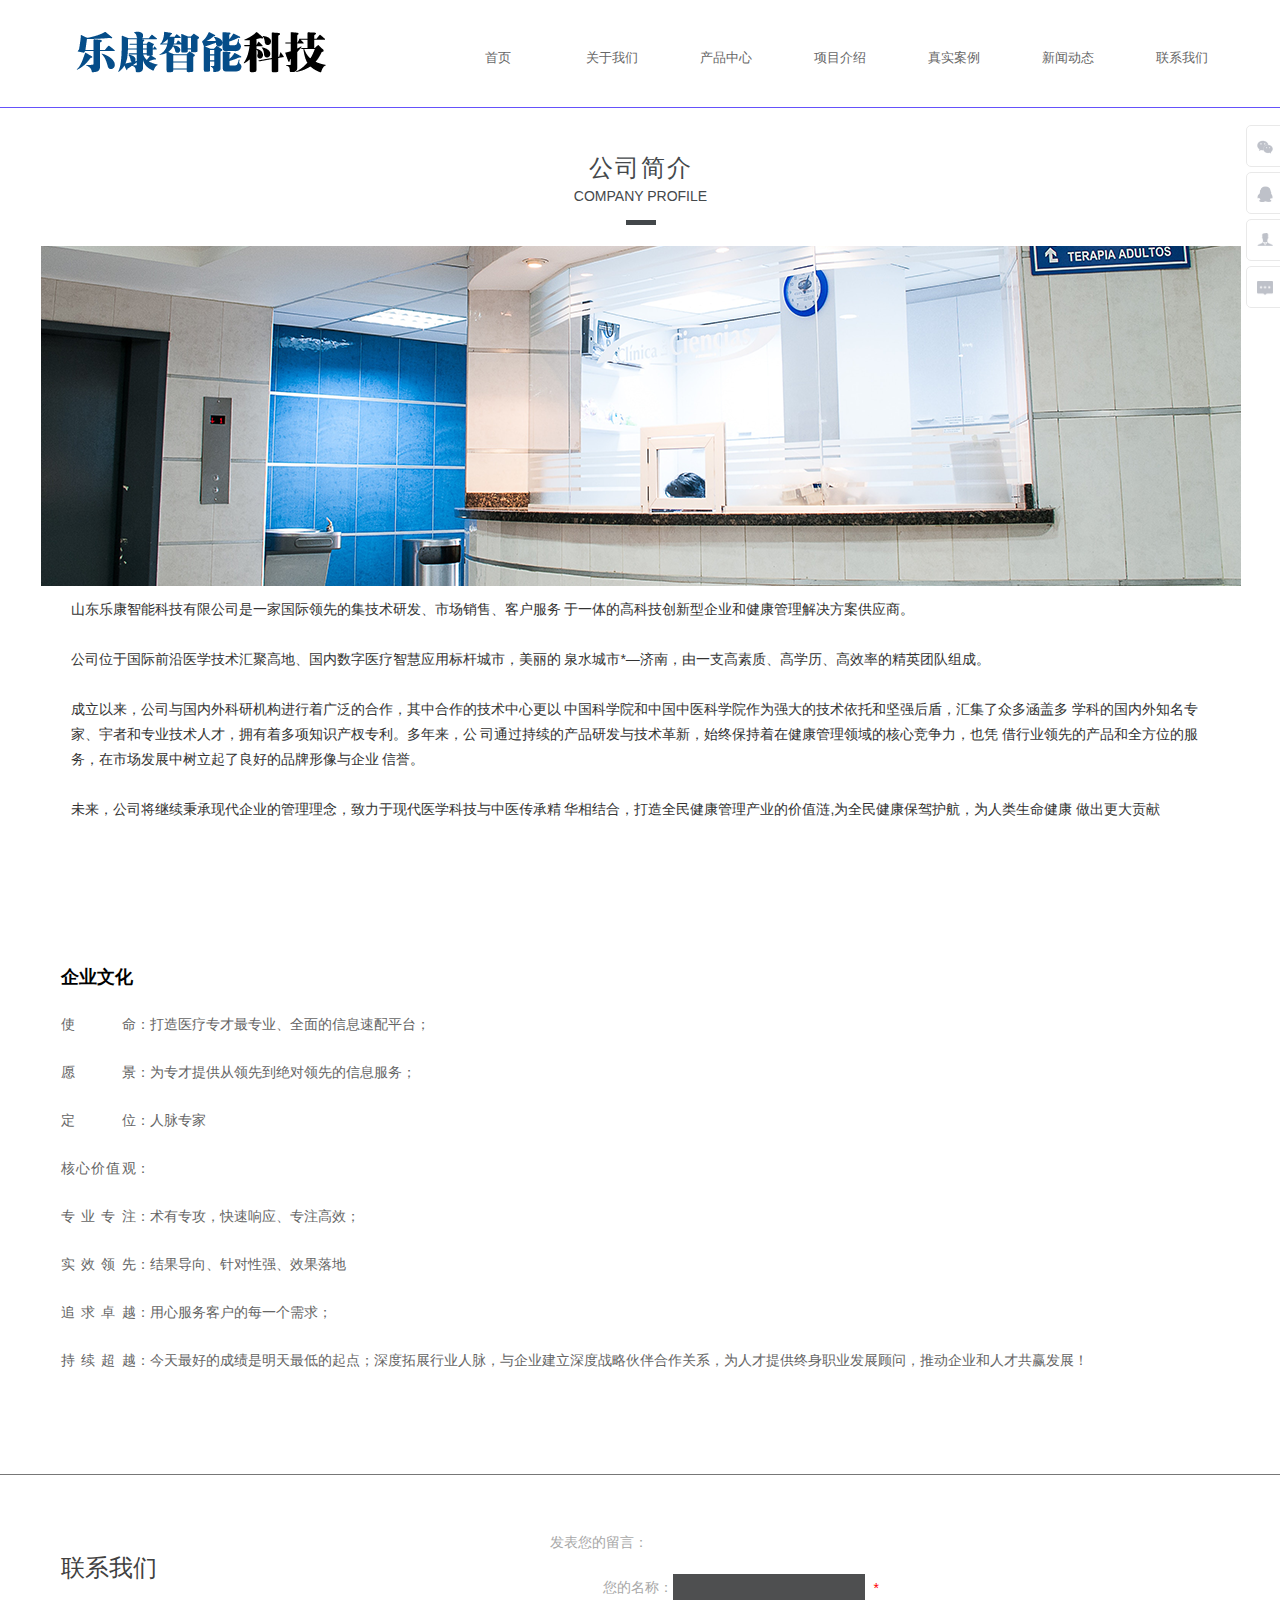
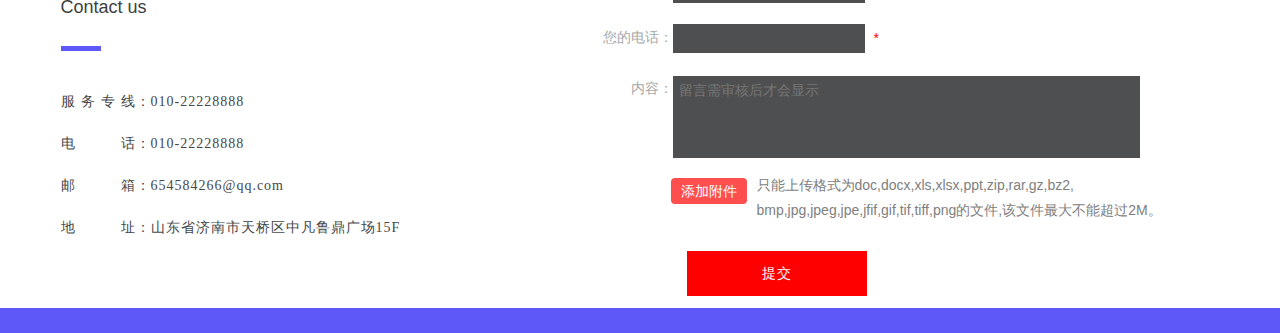
<file: about.html>
<!DOCTYPE HTML>
<html>

<head>
	<meta name="renderer" content="webkit">
	<meta http-equiv="X-UA-Compatible" content="IE=edge,chrome=1">
	<meta charset="utf-8" />
	<title>关于我们-乐康智能科技</title>
	<meta name="keywords" content="关于我们,乐康智能科技" />
	<meta name="description" content="关于我们-" />
	<meta http-equiv="Cache-Control" content="no-transform" />
	<link rel="stylesheet" type="text/css" href="static/css/1.css" />
	<style type='text/css'>
		.g-main,
		.g-hd-inner,
		.g-ft-inner {
			width: 1199px;
		}

		.g-ft,
		.g-hd-outer {
			min-width: 1199px;
		}

		.g-hd-outer {
			background: url(static/img/20180828134646_58337.png);
		}

		.g-ft {
			width: 100%;
			position: static;
			min-height: 80px;
			background: url(static/img/20180921161602_10865.png);
		}

		@font-face {
			font-family: 'iconfont';
			/* project id 1784547 */
			src: url('at.alicdn.com/t/font_1784547_9e4hdrv88tp.eot');
			src: url('at.alicdn.com/t/font_1784547_9e4hdrv88tp.eot?#iefix') format('embedded-opentype'),
				url('at.alicdn.com/t/font_1784547_9e4hdrv88tp.woff2') format('woff2'),
				url('at.alicdn.com/t/font_1784547_9e4hdrv88tp.woff') format('woff'),
				url('at.alicdn.com/t/font_1784547_9e4hdrv88tp.ttf') format('truetype'),
				url('at.alicdn.com/t/font_1784547_9e4hdrv88tp.svg#iconfont') format('svg');
		}

		.iconfont {
			font-family: "iconfont" !important;
			font-size: 16px;
			font-style: normal;
			-webkit-font-smoothing: antialiased;
			-webkit-text-stroke-width: 0.2px;
			-moz-osx-font-smoothing: grayscale;
		}
	</style>
	<script type="text/javascript" src="static/js/1.js"></script>
	<script type="text/javascript">
		var WEBQEUESTURL = window.location.href.toLowerCase();
		if ((WEBQEUESTURL.indexOf('%3c') > 0 && WEBQEUESTURL.indexOf('%3e') > 0) || (WEBQEUESTURL.indexOf('<') > 0 &&
			WEBQEUESTURL.indexOf('>') > 0)) {
			window.location.href = '/404.html';
		}
		var WEB_ROOT = 'http://lkyjk.sysweb6543.7cheng24.com';
		$(function () {
			$("img.lazyload").lazyload({
				failure_limit: 100,
				effect: "fadeIn",
				skip_invisible: false,
				threshold: 200
			});
		});
		/* 初始化宽度 */
		var MainDocumentWidth = '1199';
		if (MainDocumentWidth != "") {
			if (MainDocumentWidth > $(window).width()) {
				$('.g-document').width(MainDocumentWidth);
			}
		}
	</script>
	<!--[if lt IE 9]>
	<script src="static/js/library/html5shiv/3.7.2/html5shiv.min.js?v=201504071709"></script>
	<![endif]-->

	<!-- 加载IE6对PNG图片透明的支持 -->
	<!--[if IE 6]>
	<script src="static/js/library/dd_belatedpng/0.0.8/dd_belatedpng.min.js"></script>
	<![endif]-->

	<!-- 首部功能插件 end -->
</head>

<body>
	<!-- 头部插件注入区 -->
	<script type="text/javascript" src="static/js/library/layer/layer.min.js"></script>
	<script type="text/javascript" src="static/js/library/common/common.js"></script>


	<!-- 代码 开始 -->
	<link href="static/css/sidenav/pc/theme8/sidenav8_right.css" rel="stylesheet" type="text/css" />
	<link href="static/css/sidenav/pc/theme8/violet.css" rel="stylesheet" type="text/css" />
	<script type="text/javascript" src="static/js/sidenav/sidenav8.js"></script>

	<div id="izl_rmenu" class="izl-rmenu">





		<a class="izl_rmenu_btn izl_rmenu_hover">
			<img class="pic" src="urlqrcode.php?url=http://lkyjk.sysweb6543.7cheng24.com">
			<img src="static/img/sidenav/pc/theme5/r_wx.png" /><span>微信扫码</span>
		</a>






		<div class="izl_rmenu_btn izl_rmenu_hover service-item" target="_blank">
			<div>
				<img src="static/img/sidenav/pc/theme5/r_qq.png" />
				<span>暂无在线客服</span>
			</div>
			<div class="ser_iem" style="display:none;">
				<ul>
				</ul>
			</div>
		</div>




		<a href="index.html" class="izl_rmenu_btn izl_rmenu_hover">
			<img src="static/img/sidenav/pc/theme5/r_grzx.png" /><span>用户中心</span>
		</a>




		<a href="message.html" class="izl_rmenu_btn izl_rmenu_hover">
			<img src="static/img/sidenav/pc/theme5/r_yjfk.png" /><span>意见反馈</span>
		</a>



		<!--<a href="javascript:;" class="izl_rmenu_btn izl_rmenu_hover btn-item">
                 <img src="static/img/sidenav/pc/theme5/r_phone.png" /> <span>020-0000000</span>
            </a>-->

		<div class="izl_rmenu_btn btn-top">
			<a href="javascript:;">
				<img src="static/img/sidenav/pc/theme5/r_top.png" /><span>返回顶部</span>
			</a>
		</div>
	</div>
	<!-- 代码 结束 -->
	<script>
		$(function () {
			//热线电话
			var old_wid = $('.btn-item').height();
			var new_wid = $('.btn-item').height() + $('.ph_iem').height();
			$('.btn-item').hover(function () {
				$(this).css({ 'height': new_wid });
				$('.ph_iem').css({ 'display': 'block' });
			}, function () {
				$(this).css({ 'height': old_wid });
				$('.ph_iem').css({ 'display': 'none' });
			});

			//在线客服
			var oldser_wid = $('.service-item').height();
			var newser_wid = $('.ser_iem').height();
			if (newser_wid == 0) {
				newser_wid = oldser_wid;
			}
			$('.service-item').hover(function () {
				$(this).css({ 'height': newser_wid });
				$('.ser_iem').css({ 'display': 'block' });
				$('.ser_icon').css({ 'display': 'none' });
			}, function () {
				$(this).css({ 'height': oldser_wid });
				$('.ser_iem').css({ 'display': 'none' });
				$('.ser_icon').css({ 'display': 'block' });
			});


			$("#fx_applypc").click(function () {
				$.layer({
					type: 2,
					title: '',
					area: ['560px', '320px'],
					offset: ['180px', ''],
					iframe: { src: "/account/fenxiao.php?type=fx_apply" }
				});
			});
			$("#fx_tgpc").click(function () {
				$.layer({
					type: 2,
					title: '',
					area: ['565px', '640px'],
					offset: ['10px', ''],
					iframe: { src: "/account/fenxiao.php?type=fx_tuiguang" }
				});
			});
			$("#fx_fxpc").click(function () {
				$.layer({
					type: 2,
					title: '',
					area: ['565px', '640px'],
					offset: ['10px', ''],
					iframe: { src: "/account/fenxiao.php?type=fx_fenxiang" }
				});
			});

			$('.izl-rmenu .izl_rmenu_btn').hover(function () {
				$(this).css('left', '-88px');
			}, function () {
				$('.izl-rmenu .izl_rmenu_btn').css('left', '0')
			})
		})

	</script><!-- 头部 -->
	<div class='g-document'>
		<header class="g-hd">
			<div class='g-hd-outer'>
				<div class="g-hd-inner g-hd-limit">
					<!-- 头部980 -->
					<div class='g-hd-edit'>
						<!-- 头部自定义模块 -->
						<div class="m-hd-headhtmlwrap" id="set_headhtml">
							<div class="m-hd-headhtml" style="width:10px;height:10px;top:0px;left:0px;">
								<div class='m-headhtml-ct'>
									<style>
										.m-newnav .select {
											background: #5e58f8 !important;
										}
									</style>
								</div>
							</div>
						</div>
						<!-- 头部自定义模块 end -->
						<!-- LOGO -->
						<div class="m-logo" style="position:relative;top:23px;left:34px;" id="set_logo">
							<a href="/"><img src="static/img/20191014171705_99448.png" alt=""
									style="width:254px;height:67px;"></a>
						</div>

						<!-- LOGO end -->
						<div class="m-hd-top">
							<!--是否显示整体注册条-->
							<div class="m-head-regist">
								<a class="u-hd-btn u-trans" href="#" id='set_addbut1'> </a>
								<div class="clearing"></div>
							</div>
							<!--
			<div id='set_search'  class="m-search">
				<input type="text" class="u-search-key" value="请输入搜索内容">
				<input type="button" class="u-search-btn" value="搜索">
			</div>
			-->
							<div class="clearing"></div>
							<!-- 导航开始 strat -->
							<!-- 浮动fixed -->
							<div class="">
								<div class='m-newnav' id='set_menu'>
									<link href="static/css/nav/common.css" rel="stylesheet" type="text/css" />
									<style class='m-newnav-style'>
										/*紫色*/
										/**选中时变色**/
										.m-newnav .select {
											background: #90f;
										}

										.m-newnav .select a {
											color: #fff !important;
										}

										.m-newnav ul li .m-nav-coustom {
											background: #90f;
										}

										/**二级变色**/
										.m-newnav ul li ul {
											background: #90f !important;
										}

										.m-newnav ul li li a:hover {
											color: #fff !important;
											background: #611b8e;
										}

										.m-newnav ul .first-li:hover {
											background: #611b8e;
										}

										.m-newnav ul li:hover a {
											color: #fff;
										}



										/*导航样式*/
										.m-newnav {
											height: 40px;
											margin-top: 10px;
										}

										.m-newnav .navList li {
											position: relative;
											z-index: 999;
											_display: inline;
											font-size: 18px;
										}

										/**一级菜单**/
										.m-newnav ul {
											position: relative;
										}

										.m-newnav ul .first-li {
											width: 152px;
										}

										.m-newnav ul li .first-a {
											width: 100%;
											height: 40px !important;
											line-height: 40px;
											color: #666;
											font-size: 13px;
										}

										/**二级菜单**/
										.m-newnav ul li ul {
											width: 154px;
											position: absolute;
											top: 40px;
											left: 50%;
											margin-left: -77px;
											z-index: 9899;
											overflow: hidden;
											background: #000;
										}

										.m-newnav ul li ul li {
											width: 154px;
											height: 40px !important;
											text-align: center;
										}

										.m-newnav ul li ul li a {
											width: 100%;
											margin: 0px;
											height: 40px !important;
											line-height: 40px;
											color: #fff;
											font-size: 14px;
											overflow: hidden;
											text-align: left;
											text-indent: 3mm;
										}

										.m-newnav ul .first-li {
											width: 130px;
										}

										.m-newnav ul li ul {
											width: 132px;
											left: 50%;
											margin-left: -66px;
										}

										.m-newnav ul li ul li {
											width: 132px;
										}

										.navList a {
											display: inline-block;
											color: #fff;
											overflow: hidden;
										}

										.navList .last,
										.productNav .navCont .navList .last {
											background: none !important;
										}

										.navList .active,
										.navList a:hover {
											position: relative;
											z-index: 100;
										}

										.navList .hoverActive {
											position: relative;
											z-index: 100;
										}

										.navList .hoverActive a {
											background: none;
										}



										/*浮动*/
										.menu_fixed {
											position: fixed;
											top: 0px;
											left: 0;
											right: 0;
											z-index: 9999;
										}

										.menu_fixed .m-newnav {
											height: 40px;
											line-height: 40px;
											margin-top: 0px;
											background: #fff;
										}

										/*菜单总宽度*/
										.navCont {
											width: 930px;
											margin: 0 auto;
										}

										#coreNav {
											display: inline-block;
										}


										.m-newnav ul li .m-nav-coustom {
											position: absolute;
											top: 40px;
											display: none;
											text-align: left;
											color: white;
										}

										.m-newnav .m-nav-coustom ul,
										.m-newnav .m-nav-coustom ul li,
										.m-newnav .m-nav-coustom ul li a,
										.m-newnav .m-nav-coustom a {
											width: auto;
											height: auto;
											z-index: 0;
											margin: 0;
											padding: 0;
											line-height: inherit;
											visibility: none;
										}

										.m-newnav .m-nav-coustom a {
											float: none;
											display: block;
										}

										.m-newnav .m-nav-coustom ul,
										.m-newnav .m-nav-coustom ul li {
											position: static;
											top: 0;
											left: 0;
											text-align: left;
											display: inline;
										}
									</style>
									<div class="navCont">
										<div class="navCont_s"
											style="margin: 0 !important;width: 100% !important;text-align:  right; ">
											<!-- 主菜单 -->
											<ul id="coreNav" class="navList clearfix">

												<li class="active first-li">
													<span style="display:none"></span>
													<a class="first-a" href="index.html">首页</a>

													<!--区块菜单-->
												</li>
												<li class="active first-li">
													<span style="display:none"></span>
													<a class="first-a" href="about.html">关于我们</a>

													<!--区块菜单-->
												</li>
												<li class="active first-li">
													<span style="display:none"></span>
													<a class="first-a" href="product.html">产品中心</a>

													<!--区块菜单-->
												</li>
												<li class="active first-li">
													<span style="display:none"></span>
													<a class="first-a" href="group.html">项目介绍</a>

													<!--区块菜单-->
												</li>
												<li class="active first-li">
													<span style="display:none"></span>
													<a class="first-a" href="album_81432.html">真实案例</a>

													<!--区块菜单-->
												</li>
												<li class="active first-li">
													<span style="display:none"></span>
													<a class="first-a" href="news.html">新闻动态</a>

													<!--区块菜单-->
												</li>
												<li class="active first-li">
													<span style="display:none"></span>
													<a class="first-a" href="contact.html">联系我们</a>

													<!--区块菜单-->
												</li>

											</ul>
										</div>


										<div style="clear:both"></div>
										<script type="text/javascript">
											var SYSPAGEURL = window.location.pathname + window.location.search;
											$(document).ready(function () {
												$('.m-newnav').levelmenu();

												$(".m-newnav .select").removeClass('select');
												$(".m-newnav a[href='" + SYSPAGEURL + "']").parent().addClass('select');

												//获取logo长度和菜单个数进行判断
												var lo_wid = $('.m-logo').width();
												var li_num = $('#coreNav').children('li').length;
												if (lo_wid > 240 && li_num < 6) {
													$('.navCont').css({
														'width': '670px'
													});
													$('.m-newnav ul .first-li').css({
														'width': '132px'
													});
													$('.m-newnav ul li ul').css({
														'width': '134px',
														'left': '50%',
														'margin-left': '-67px'
													});
													$('.m-newnav ul li ul li').css({
														'width': '134px'
													});
												} else if (lo_wid > 240 && li_num == 6) {
													$('.navCont').css({
														'width': '810px'
													});
													$('.m-newnav ul .first-li').css({
														'width': '132px'
													});
													$('.m-newnav ul li ul').css({
														'width': '134px',
														'left': '50%',
														'margin-left': '-67px'
													});
													$('.m-newnav ul li ul li').css({
														'width': '134px'
													});
												} else if (lo_wid > 240 && li_num == 7) {
													$('.navCont').css({
														'width': '810px'
													});
													$('.m-newnav ul .first-li').css({
														'width': '112px'
													});
													$('.m-newnav ul li ul').css({
														'width': '114px',
														'left': '50%',
														'margin-left': '-57px'
													});
													$('.m-newnav ul li ul li').css({
														'width': '114px'
													});
													$('.m-newnav ul li ul li a').each(function () {
														if ($(this).text().length > 6) {
															$(this).parent().css({
																'width': '138px'
															});
															$(this).parent().siblings().css({
																'width': '138px'
															});
															$(this).parent().parent().css({
																'width': '138px'
															});
														}
													});
												} else if (lo_wid > 240 && li_num == 8) {
													$('.navCont').css({
														'width': '810px'
													});
													$('.m-newnav ul .first-li').css({
														'width': '98px'
													});
													$('.m-newnav ul li ul').css({
														'width': '100px',
														'left': '50%',
														'margin-left': '-50px'
													});
													$('.m-newnav ul li ul li').css({
														'width': '100px'
													});
													$('.m-newnav ul li ul li a').each(function () {
														if ($(this).text().length > 6) {
															$(this).parent().css({
																'width': '138px'
															});
															$(this).parent().siblings().css({
																'width': '138px'
															});
															$(this).parent().parent().css({
																'width': '138px'
															});
														}
													});
												} else if (lo_wid > 240 && li_num == 9) {
													$('.navCont').css({
														'width': '810px'
													});
													$('.m-newnav ul .first-li').css({
														'width': '88px'
													});
													$('.m-newnav ul li ul').css({
														'width': '90px',
														'left': '50%',
														'margin-left': '-45px'
													});
													$('.m-newnav ul li ul li').css({
														'width': '90px'
													});
													$('.m-newnav ul li ul li a').each(function () {
														if ($(this).text().length > 6) {
															$(this).parent().css({
																'width': '138px'
															});
															$(this).parent().siblings().css({
																'width': '138px'
															});
															$(this).parent().parent().css({
																'width': '138px'
															});
														}
													});
												} else if (lo_wid <= 240 && (li_num == 8 || li_num == 9)) {
													$('.m-newnav ul li ul li a').each(function () {
														if ($(this).text().length > 6) {
															$(this).parent().css({
																'width': '138px'
															});
															$(this).parent().siblings().css({
																'width': '138px'
															});
															$(this).parent().parent().css({
																'width': '138px'
															});
														}
													});
												}
											});

											$.fn.levelmenu = function () {
												$(this).css('overflow', 'visible');
												$(this).css('z-index', '999');
												var overmax = false;
												var parent = this;
												$('>ul>li', this).each(function () {
													if (overmax) {
														$('<li>' + $(this).html() + '</li>').appendTo($('.more', parent));
														$(this).remove();
													} else {
														if ($(this).next().length > 0) {
															if ($(this).offset().left > $(this).next().offset().left) {
																$('<li><a href="#">更多</a><ul class="more"></ul></li>').appendTo($(">ul", parent));
																$('.more', parent).addClass('last');
																$('<li>' + $(this).html() + '</li>').appendTo($('.more', parent));
																$(this).remove();
																overmax = true;
															}
														} else {
															if ($(this).find('ul ul:first').length > 0) {
																$(this).find('ul:first').addClass('last');
															}
														}
													}
												});

												$("ul ul", this).css({
													display: "none"
												});
												$("ul .first-li", this).hover(
													function () {
														$(this).addClass('select').find('div:first,ul:first').css({
															visibility: "visible",
															display: "none"
														}).stop().slideToggle(400);
													},
													function () {
														$(this).removeClass('select').find('div:first,ul:first').stop().slideToggle(400);
														$(".m-newnav a[href='" + SYSPAGEURL + "']").parent().addClass('select');
													}
												);
											};

											//导航浮动
											$(function () {
												var top_menu = $('.m-newnav');
												var _width = $(window).width();
												top_menu.parent().removeClass('menu_fixed');
												$(window).scroll(function () {
													var scroH = $(this).scrollTop();

													if (scroH > $(".g-hd-outer").height()) {
														top_menu.parent().addClass('menu_fixed');
													} else {
														top_menu.parent().removeClass('menu_fixed');
													}
												})
											})
										</script> <!-- 头部980 end -->
									</div>
								</div>
							</div>
							<!-- 导航结束 end -->
						</div>

					</div>

					<div class="clearing"></div>

				</div>

			</div>

			<!-- 头部980 end -->

	</div>
	</div>
	<div class="clearing"></div>
	<!-- 头部 end1 -->
	<!-- 拖拽980 -->
	</header>
	<div class="g-main">
		<script src="static/js/scrollReveal.js"></script>
		<script>
			$(function () {
				window.scrollReveal = new scrollReveal();
			})
		</script>

		<!-- 站点公告中心模块 -->
		<div class="m-wg m-default m-default-default" id="visualmodule_47"
			style='width:1200px;height:42px;float:left;border-style:none;border-width:0px;border-color:#333333;margin-left:0px;margin-right:0px;margin-top:00px;margin-bottom:0px;padding-left:0px;padding-right:0px;padding-top:0px;padding-bottom:0px;'>
			<div class="m-wg-ct">
				<div class='m-theme28'>
					<style>
						#visualmodule_47 .m-wg-ct {
							position: absolute;
							width: 100%;
							left: 0;
							height: inherit;
							overflow: hidden;
							background-position: center 0;
							z-index: -1;
						}
					</style>
					<div style="width:1920px;height:1px;background:#6552fb;margin:auto;">
					</div>
				</div>
			</div>
		</div>
		<!-- 模块 end  duangou-->
		<!-- 站点公告中心模块 -->
		<div class="m-wg m-default m-default-default" id="visualmodule_1"
			style='width:1200px;height:97px;float:left;border-style:none;border-width:0px;border-color:#333333;margin-left:0px;margin-right:0px;margin-top:0px;margin-bottom:0px;padding-left:0px;padding-right:0px;padding-top:0px;padding-bottom:0px;'>
			<style type='text/css' class='m-wg-ct-style'>
				#visualmodule_1 .m-wg-ct {
					font-family: inherit;
					background-color: transparent;
				}
			</style>
			<div class="m-wg-ct">
				<div class='m-theme28'>
					<div style="text-align:center;color:#44484b;">
						<p style="font-size:24px;line-height:1.6em;font-family:SimHei;letter-spacing:2px;">
							公司简介
						</p>
						<p style="font-size:14px;">
							COMPANY PROFILE
						</p>
						<div style="width:30px;height:5px;background:#43474a;margin:15px auto;">
						</div>
					</div>
				</div>
			</div>
		</div>
		<!-- 模块 end  duangou-->
		<!-- 站点公告中心模块 -->
		<div class="m-wg m-default m-default-default" id="visualmodule_12"
			style='width:1200px;height:341px;float:left;border-style:none;border-width:0px;border-color:#333333;margin-left:0px;margin-right:0px;margin-top:0px;margin-bottom:0px;padding-left:0px;padding-right:0px;padding-top:0px;padding-bottom:0px;'>
			<div class="m-wg-ct">
				<div class='m-theme28'><img class='lazyload' src="static/img/20180925151212_77398.png" alt="" /></div>
			</div>
		</div>
		<!-- 模块 end  duangou-->


		<!-- 公司简介模块 -->
		<div class="m-wg m-default m-default-default" id="visualmodule_14"
			style='width:1200px;height:356px;float:left;border-style:none;border-width:0px;border-color:#333333;margin-left:0px;margin-right:0px;margin-top:00px;margin-bottom:0px;padding-left:0px;padding-right:0px;padding-top:0px;padding-bottom:0px;'>
			<style type='text/css' class='m-wg-ct-style'>
				#visualmodule_14 .m-wg-ct {
					font-family: inherit;
					padding-top: 0px;
					padding-bottom: 0px;
					background-color: transparent;
					padding-left: 20px;
					padding-right: 20px;
				}
			</style>
			<div class="m-wg-ct">
				<div class="m-theme11">
					<p style="line-height: 2em;"><span style="font-size: 14px;">山东乐康智能科技有限公司是一家国际领先的集技术研发、市场销售、客户服务
							于一体的高科技创新型企业和健康管理解决方案供应商。</span></p>
					<p><br /></p>
					<p style="line-height: 2em;"><span style="font-size: 14px;">公司位于国际前沿医学技术汇聚高地、国内数字医疗智慧应用标杆城市，美丽的
							泉水城市*—济南，由一支高素质、高学历、高效率的精英团队组成。</span></p>
					<p><br /></p>
					<p style="line-height: 2em;"><span style="font-size: 14px;">成立以来，公司与国内外科研机构进行着广泛的合作，其中合作的技术中心更以
							中国科学院和中国中医科学院作为强大的技术依托和坚强后盾，汇集了众多涵盖多 学科的国内外知名专家、宇者和专业技术人才，拥有着多项知识产杈专利。多年来，公
							司通过持续的产品研发与技术革新，始终保持着在健康管理领域的核心竞争力，也凭 借行业领先的产品和全方位的服务，在市场发展中树立起了良好的品牌形像与企业 信誉。</span></p>
					<p><br /></p>
					<p style="line-height: 2em;"><span style="font-size: 14px;">未来，公司将继续秉承现代企业的管理理念，致力于现代医学科技与中医传承精
							华相结合，打造全民健康管理产业的价值涟,为全民健康保驾护航，为人类生命健康 做出更大贡献</span></p>
					<p></p>
				</div>
			</div>
		</div>
		<!-- 模块 end -->
		<!-- 站点公告中心模块 -->
		<div class="m-wg m-default m-default-default" id="visualmodule_15"
			style='width:1200px;height:491px;float:left;border-style:none;border-width:0px;border-color:#333333;margin-left:0px;margin-right:0px;margin-top:0px;margin-bottom:40px;padding-left:0px;padding-right:0px;padding-top:0px;padding-bottom:0px;'>
			<style type='text/css' class='m-wg-ct-style'>
				#visualmodule_15 .m-wg-ct {
					font-family: inherit;
					background-color: transparent;
					padding-left: 20px;
					padding-right: 20px;
				}
			</style>
			<div class="m-wg-ct">
				<div class='m-theme28'>
					<style>
						.wenhua {
							color: #656565;
							font-family: SimHei;
							font-size: 14px;
							line-height: 2em;
						}

						.wenhua p {
							margin: 20px 0;
						}

						.wenhua span {
							width: 75px;
							display: inline-block;
							text-align-last: justify;
						}
					</style>
					<div class="wenhua">
						<p style="color:#000;font-weight:bold;font-size:18px;">
							企业文化
						</p>
						<p>
							<span>使命</span>：打造医疗专才最专业、全面的信息速配平台；
						</p>
						<p>
							<span>愿景</span>：为专才提供从领先到绝对领先的信息服务；
						</p>
						<p>
							<span>定位</span>：人脉专家
						</p>
						<p>
							<span>核心价值观</span>：
						</p>
						<p>
							<span>专业专注</span>：术有专攻，快速响应、专注高效；
						</p>
						<p>
							<span>实效领先</span>：结果导向、针对性强、效果落地
						</p>
						<p>
							<span>追求卓越</span>：用心服务客户的每一个需求；
						</p>
						<p>
							<span>持续超越</span>：今天最好的成绩是明天最低的起点；深度拓展行业人脉，与企业建立深度战略伙伴合作关系，为人才提供终身职业发展顾问，推动企业和人才共赢发展！
						</p>
					</div>
				</div>
			</div>
		</div>
		<!-- 模块 end  duangou-->
		<!-- 站点公告中心模块 -->
		<div class="m-wg m-default m-default-default" id="visualmodule_46"
			style='width:1200px;height:34px;float:left;border-style:none;border-width:0px;border-color:#333333;margin-left:0px;margin-right:0px;margin-top:0px;margin-bottom:0px;padding-left:0px;padding-right:0px;padding-top:0px;padding-bottom:0px;'>
			<div class="m-wg-ct">
				<div class='m-theme28'>
					<style>
						#visualmodule_46 .m-wg-ct {
							position: absolute;
							width: 100%;
							left: 0;
							height: inherit;
							overflow: hidden;
							background-position: center 0;
							z-index: -1;
						}
					</style>
					<div style="width:1920px;height:1px;background:#777;margin:auto;">
					</div>
				</div>
			</div>
		</div>
		<!-- 模块 end  duangou-->
		<!-- 站点公告中心模块 -->
		<div class="m-wg m-default m-default-default" id="visualmodule_32"
			style='width:441px;height:400px;float:left;border-style:none;border-width:0px;border-color:#333333;margin-left:0px;margin-right:0px;margin-top:0px;margin-bottom:00px;padding-left:20px;padding-right:0px;padding-top:0px;padding-bottom:0px;'>
			<style type='text/css' class='m-wg-ct-style'>
				#visualmodule_32 .m-wg-ct {
					font-family: inherit;
					padding-top: 30px;
					background-color: transparent;
				}
			</style>
			<div class="m-wg-ct">
				<div class='m-theme28'>
					<style>
						.contact01 {
							font-family: SimHei;
							font-size: 14px;
							color: #464749;
							line-height: 3em;
							letter-spacing: 1px;
						}

						.contact01 span {
							display: inline-block;
							text-align: justify;
							width: 75px;
							text-align-last: justify;
						}
					</style>
					<p style="font-family:SimHei;color:#414141;font-size:24px;line-height:2.5em;">
						联系我们
					</p>
					<p style="font-size:18px;color:#3e3f41;">
						Contact us
					</p>
					<div style="width:40px;height:5px;background:#5e58f8;margin:30px 0;">
					</div>
					<div class="contact01">
						<span>服务专线</span>：010-22228888<br />
						<span>电话</span>：010-22228888<br />
						<span>邮箱</span>：654584266@qq.com<br />
						<span>地址</span>：山东省济南市天桥区中凡鲁鼎广场15F<br />
					</div>
				</div>
			</div>
		</div>
		<!-- 模块 end  duangou-->
		<style type="text/css">
			.demo {
				width: 620px;
				margin: 30px auto
			}

			.demo p {
				line-height: 32px
			}

			.btn {
				position: relative;
				overflow: hidden;
				margin-right: 4px;
				display: inline-block;
				*display: inline;
				padding: 4px 10px 4px;
				font-size: 14px;
				line-height: 18px;
				*line-height: 20px;
				color: #fff;
				text-align: center;
				vertical-align: middle;
				cursor: pointer;
				background-color: #5bb75b;
				border: 1px solid #cccccc;
				border-color: #e6e6e6 #e6e6e6 #bfbfbf;
				border-bottom-color: #b3b3b3;
				-webkit-border-radius: 4px;
				-moz-border-radius: 4px;
				border-radius: 4px;
			}

			.btn input {
				position: absolute;
				top: 0;
				right: 0;
				margin: 0;
				border: solid transparent;
				opacity: 0;
				filter: alpha(opacity=0);
				cursor: pointer;
			}

			.progress {
				position: absolute;
				top: 56px;
				left: 155px;
				width: 92px;
				padding: 1px;
				border-radius: 3px;
				display: none;
				line-height: 18px;
			}

			.bar {
				background-color: #FE4E4E;
				display: block;
				width: 0%;
				height: 20px;
				border-radius: 3px;
			}

			.percent {
				position: absolute;
				height: 20px;
				display: inline-block;
				top: 3px;
				left: 2%;
				color: #fff
			}

			.files {
				height: 22px;
				line-height: 22px;
				margin: 7px 0
			}

			.delimg {
				margin-left: 20px;
				color: #090;
				cursor: pointer
			}

			.m-theme239 {
				height: 1000px;
			}

			.m-start {
				color: #A8A8A8;
				font-size: 14px;
			}
		</style>
		<script type="text/javascript" src="static/js/library/msgform/jquery.form.js"></script>
		<div class="m-wg m-default m-default-default" id="visualmodule_36"
			style='width:735px;float:right;border-style:none;border-width:0px;border-color:#333333;margin-left:0px;margin-right:0px;margin-top:0px;margin-bottom:0px;padding-left:0px;padding-right:0px;padding-top:0px;padding-bottom:0px;height:400px;'>
			<style type='text/css' class='m-wg-ct-style'>
				#visualmodule_36 .m-wg-ct {
					font-family: inherit;
					background-color: transparent;
				}
			</style>
			<div class="m-start m-wg-ct">
				<div class="m-theme239">
					<div class='m-content'>
						<div class="u-tiptxt">
							非常感谢您使用我们网站！如果您有任何建议与意见，欢迎留言告诉我们。对于您在产品购买过程中发生问题，您也可以向我们反馈，我们将尽力为您解决问题。 </div>
						<div class='m-theme239-form'>
							<form action="message.php" method="post" enctype="multipart/form-data">

								<div class="m-form-head">发表您的留言：</div>

								<div style="overflow: hidden;">

									<p class='u-line' style="width:auto;">
										<label>
											<span id="name1">您的名称</span>：
										</label>
										<input class='u-input' type="text" id='nickname' name="nickname" size="15"
											maxlength="50" value="" />
										<span id="nis_need" style="color:red;">*</span>

									</p>

									<p class='u-line' style="width:auto;">
										<label>
											<span id="name2">您的电话</span>：
										</label>
										<input class='u-input' type="text" id="contact" name="contact" size="15"
											maxlength="50" value='' />
										<span id="cis_need" style="color:red;">*</span>
									</p>




								</div>

								<div style='padding:18px 15px 0 0 ; overflow:hidden; padding-top: 18px;'>
									<div class="com_txt">内容：</div>
									<textarea class='u-textarea' style="width:px;height:px;" name="content"
										placeholder="留言需审核后才会显示"></textarea>
								</div>


								<div style="position:relative; height: 70px;">
									<div style="margin:15px 0 0 156px; float:left; position:relative; width: 555px">
										<div class="btn"
											style=" margin:5px 10px 0 0; float: left; background: #FE4E4E; border:none;">
											<span>添加附件</span>
											<input id="fileupload" style="width:150px;" type="file" name="imgFile">
											<input id="fileurl" type="hidden" name="file_url" value="" />
										</div>
										<div style="color:gray;">
											只能上传格式为doc,docx,xls,xlsx,ppt,zip,rar,gz,bz2,
											bmp,jpg,jpeg,jpe,jfif,gif,tif,tiff,png的文件,该文件最大不能超过2M。</div>
										<div class="files" style=" color:red; position:absolute; top:40px; left:2px;">
										</div>
									</div>
									<div class="progress" style="float: left;">
										<span class="bar"></span><span class="percent">0%</span>
									</div>
								</div>
								<div class='f-clear'></div>
								<div style="position:relative; height: 98px; margin:13px 0 0 157px;">

									<!--提交按钮strat-->
									<div class="sub_l" style="float: left;"></div>
									<input class="u-submit" style="top:8px; left:0px;" value="提交" type="submit"
										onclick="register()" />
									<div class="sub_r" style="float: left;"></div>
									<!--提交按钮end-->

								</div>
							</form>
						</div>
					</div>
				</div>
			</div>
		</div>
		<script type="text/javascript">
			$(function () {
				$(document).ready(function () {
					var WEB_ROOT = 'http://lkyjk.sysweb6543.7cheng24.com';
					Xmisc_captcha = function (id) {
						$('#tuukdkdkd').attr('src', WEB_ROOT + '/captcha.php?v=' + Math.random());
					};
					$(".u-submit").click(function () {
						if ($(".u-textarea").val().trim() == '') {
							alert('留言内容不能为空');
							$(".u-textarea").focus();
							return false;
						}
						if ($("#nis_need").length > 0) {
							name = $("#name1").html();
							if ($("#nickname").val().trim() == '') {
								alert(name + '不能为空');
								$("#nickname").focus();
								return false;
							}
						}
						if ($("#cis_need").length > 0) {
							name2 = $("#name2").html();
							if ($("#contact").val().trim() == '') {
								alert(name2 + '不能为空');
								$("#contact").focus();
								return false;
							}
						}

						function testAsync() {
							var result = true;
							$.ajax({
								url: WEB_ROOT + "/account/valifycode.php",
								async: false, //改为同步方式
								type: "POST",
								data: {
									validCode: $('#validateCode').val().trim()
								},
								success: function (data) {
									if (data == 'yes') {
										alert('验证码错误！');
										$('#validateCode').focus();
										result = false;
									}
								}
							});
							return result;
						}
						if ($('#validateCode').val().trim() != '') {
							if (!testAsync()) {
								return false;
							} else {
								return true;
							}
						} else {
							alert('验证码不能为空');
							$('#validateCode').focus();
							return false;
						}
					});

					//给文本框添加失去焦点事件
					/*
					$('#contact').blur(function(){
						var wordText = $(this).val();
						if('' == wordText){
							wordText = '手机/QQ号/邮箱';
							$(this).val(wordText);
						}
					});
					//给文本框添加获取焦点事件
					$('#contact').focus(function(){
						var wordText = $(this).val();
						if('手机/QQ号/邮箱' == wordText){
							wordText = '';
							$(this).val(wordText);
						}
					});
					*/
				});
				$(function () {
					var bar = $('.bar');
					var fileurl = $('#fileurl');
					var percent = $('.percent');
					var files = $(".files");
					var progress = $(".progress");
					var btn = $(".btn span");
					$("#fileupload").wrap(
						"<form id='myupload' action='/webapi/kindupload.php?s=lkyjk&t=message&dir=file' method='post' enctype='multipart/form-data'></form>"
					);
					$("#fileupload").change(function () {
						if ($("#fileupload").val().length == 0) {
							files.html("");
						} else {
							$("#myupload").ajaxSubmit({
								dataType: 'json',
								beforeSend: function () {
									progress.show();
									var percentVal = '0%';
									bar.width(percentVal);
									percent.html(percentVal);
									btn.html("上传中...");
								},
								uploadProgress: function (event, position, total, percentComplete) {
									var percentVal = percentComplete + '%';
									bar.width(percentVal);
									percent.html(percentVal);
								},
								success: function (xhr) {
									if (xhr['error'] == 1) {
										bar.width('0');
										percent.html("");
										fileurl.val("");
										btn.html("上传失败");
										files.html(xhr['message']);
									} else {
										btn.html('上传成功！');
										files.html("");
										fileurl.val(xhr['url']);
									}
								}
							});
						}
					});
					/*
					$(".delimg").live('click',function(){
						var pic = $(this).attr("rel");
						$.post("action.php?act=delimg",{imagename:pic},function(msg){
							if(msg==1){
								files.html("删除成功.");
								progress.hide();
							}else{
								alert(msg);
							}
						});
					});*/
				});
			});
		</script>
		<div class='g-main-clear' style='clear:both'></div>
	</div>
	<!-- 拖拽980 -->
	<!-- 脚部 -->
	<footer class="g-ft g-ft-edit">
		<!-- 脚部980 -->
		<div class="">
			<!-- 脚部自定义模块 -->
			<div class="m-ft-foothtml">
				<div id="set_foothtml">
					<style>
						.g-ft {
							min-height: 0px;
							padding: 10px 0;
						}
					</style>
				</div>
			</div>
			<!-- 脚部自定义模块 end -->
			<!-- 脚部菜单 -->
			<!-- 脚部菜单 end -->
			<!-- 脚部信息 -->
			<div class="m-ft-text">
			</div>
			<!-- 脚部信息 end -->
		</div>
		<!-- 脚部980 end -->
	</footer>
	<!-- 脚部 end -->
	</div>
	<!-- 拖拽JS -->
	<!-- 脚部功能插件 -->
	<!-- 底部插件注入区 -->
	<center></center>

	<style>
		body {
			background: url(static/img/20180828151359_65797.png) scroll;
		}

		#set_trigger_login {
			display: none;
		}
	</style>
	<div id="set_trigger_login"></div>
</body>

</html>
</file>
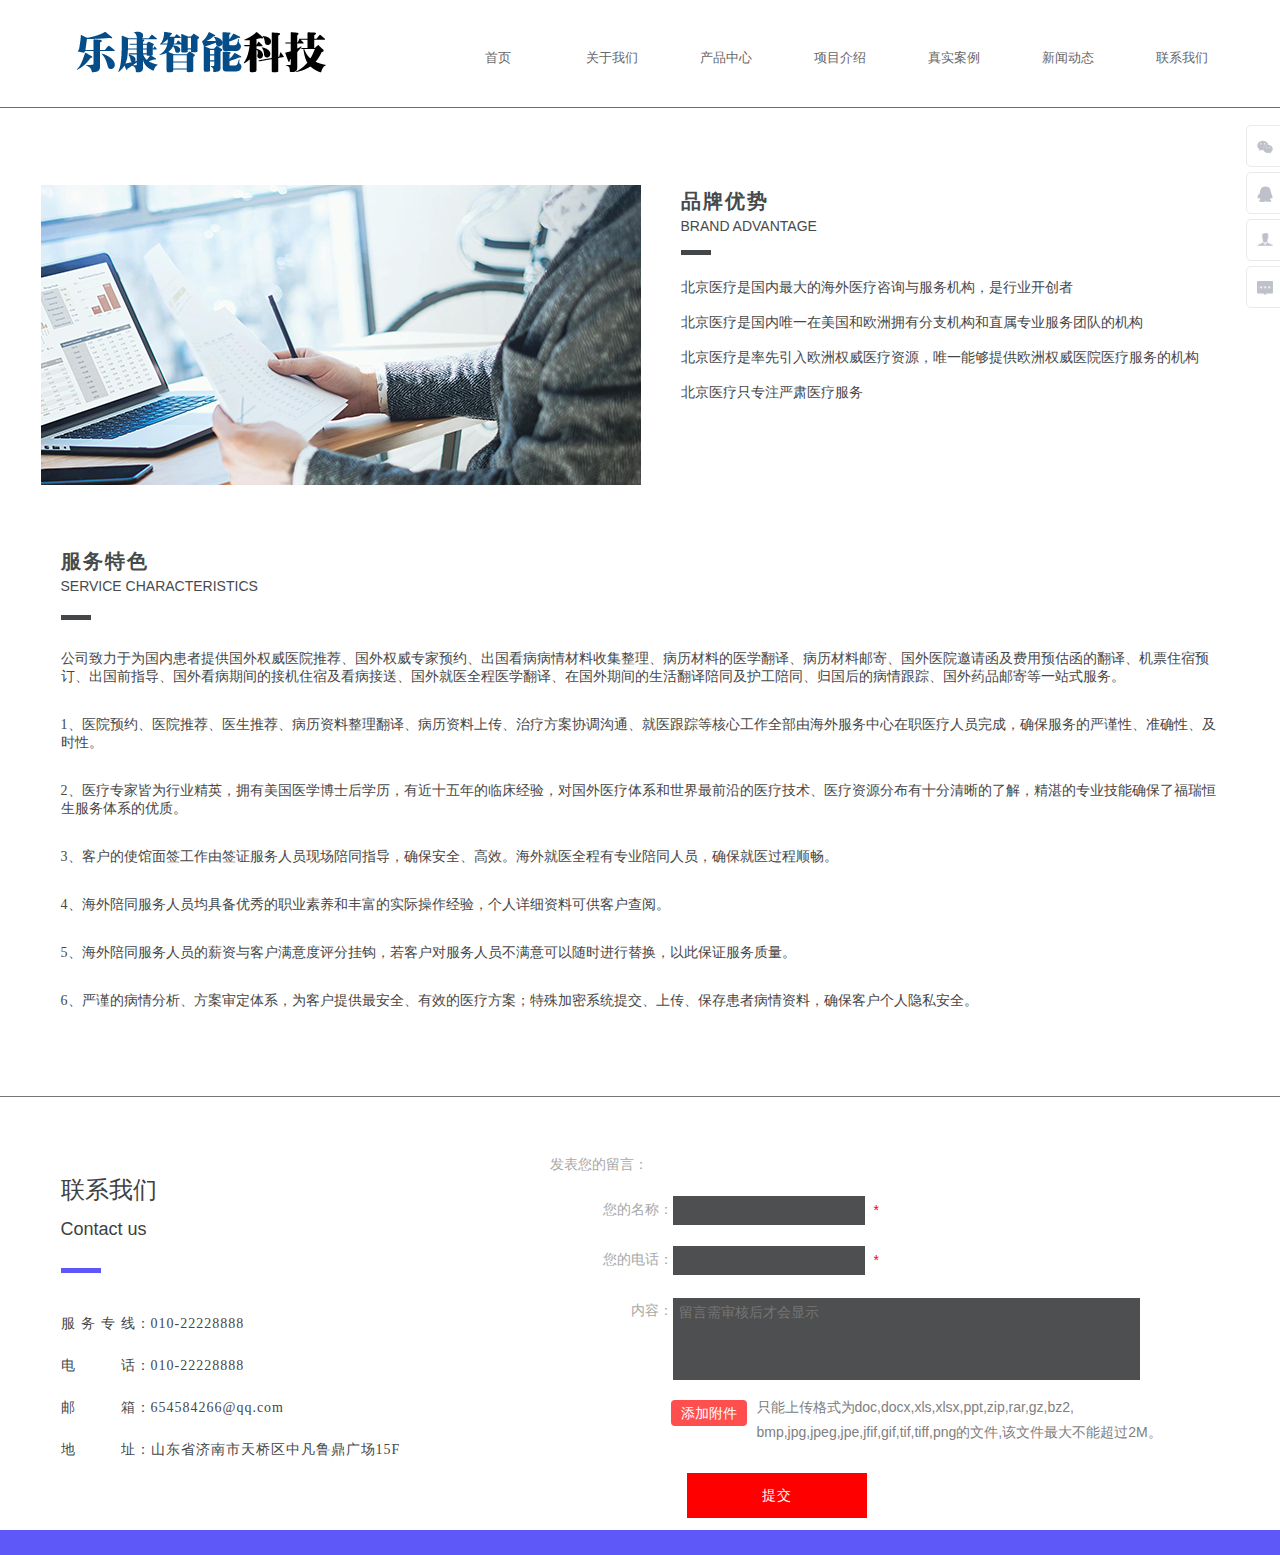
<file: group.html>
<!DOCTYPE HTML>
<html>

<head>
	<meta name="renderer" content="webkit">
	<meta http-equiv="X-UA-Compatible" content="IE=edge,chrome=1">
	<meta charset="utf-8" />
	<title>项目介绍-乐康智能科技</title>
	<meta name="keywords" content="项目介绍,SiteName" />
	<meta name="description" content="项目介绍-" />
	<meta http-equiv="Cache-Control" content="no-transform" />
	<link rel="stylesheet" type="text/css" href="static/css/1.css" />
	<style type='text/css'>
		.g-main,
		.g-hd-inner,
		.g-ft-inner {
			width: 1199px;
		}

		.g-ft,
		.g-hd-outer {
			min-width: 1199px;
		}

		.g-hd-outer {
			background: url(static/img/20180828134646_58337.png);
		}

		.g-ft {
			width: 100%;
			position: static;
			min-height: 80px;
			background: url(static/img/20180921161602_10865.png);
		}

		@font-face {
			font-family: 'iconfont';
			/* project id 1784547 */
			src: url('at.alicdn.com/t/font_1784547_9e4hdrv88tp.eot');
			src: url('at.alicdn.com/t/font_1784547_9e4hdrv88tp.eot?#iefix') format('embedded-opentype'),
				url('at.alicdn.com/t/font_1784547_9e4hdrv88tp.woff2') format('woff2'),
				url('at.alicdn.com/t/font_1784547_9e4hdrv88tp.woff') format('woff'),
				url('at.alicdn.com/t/font_1784547_9e4hdrv88tp.ttf') format('truetype'),
				url('at.alicdn.com/t/font_1784547_9e4hdrv88tp.svg#iconfont') format('svg');
		}

		.iconfont {
			font-family: "iconfont" !important;
			font-size: 16px;
			font-style: normal;
			-webkit-font-smoothing: antialiased;
			-webkit-text-stroke-width: 0.2px;
			-moz-osx-font-smoothing: grayscale;
		}
	</style>
	<script type="text/javascript" src="static/js/1.js"></script>
	<script type="text/javascript">
		var WEBQEUESTURL = window.location.href.toLowerCase();
		if ((WEBQEUESTURL.indexOf('%3c') > 0 && WEBQEUESTURL.indexOf('%3e') > 0) || (WEBQEUESTURL.indexOf('<') > 0 &&
			WEBQEUESTURL.indexOf('>') > 0)) {
			window.location.href = '/404.html';
		}
		var WEB_ROOT = 'http://lkyjk.sysweb6543.7cheng24.com';
		$(function () {
			$("img.lazyload").lazyload({
				failure_limit: 100,
				effect: "fadeIn",
				skip_invisible: false,
				threshold: 200
			});
		});
		/* 初始化宽度 */
		var MainDocumentWidth = '1199';
		if (MainDocumentWidth != "") {
			if (MainDocumentWidth > $(window).width()) {
				$('.g-document').width(MainDocumentWidth);
			}
		}
	</script>
	<!--[if lt IE 9]>
	<script src="static/js/library/html5shiv/3.7.2/html5shiv.min.js?v=201504071709"></script>
	<![endif]-->

	<!-- 加载IE6对PNG图片透明的支持 -->
	<!--[if IE 6]>
	<script src="static/js/library/dd_belatedpng/0.0.8/dd_belatedpng.min.js"></script>
	<![endif]-->

	<!-- 首部功能插件 end -->
</head>

<body>
	<!-- 头部插件注入区 -->
	<script type="text/javascript" src="static/js/library/layer/layer.min.js"></script>
	<script type="text/javascript" src="static/js/library/common/common.js"></script>


	<!-- 代码 开始 -->
	<link href="static/css/sidenav/pc/theme8/sidenav8_right.css" rel="stylesheet" type="text/css" />
	<link href="static/css/sidenav/pc/theme8/violet.css" rel="stylesheet" type="text/css" />
	<script type="text/javascript" src="static/js/sidenav/sidenav8.js"></script>

	<div id="izl_rmenu" class="izl-rmenu">





		<a class="izl_rmenu_btn izl_rmenu_hover">
			<img class="pic" src="urlqrcode.png">
			<img src="static/img/sidenav/pc/theme5/r_wx.png" /><span>微信扫码</span>
		</a>






		<div class="izl_rmenu_btn izl_rmenu_hover service-item" target="_blank">
			<div>
				<img src="static/img/sidenav/pc/theme5/r_qq.png" />
				<span>暂无在线客服</span>
			</div>
			<div class="ser_iem" style="display:none;">
				<ul>
				</ul>
			</div>
		</div>




		<a href="index.html" class="izl_rmenu_btn izl_rmenu_hover">
			<img src="static/img/sidenav/pc/theme5/r_grzx.png" /><span>用户中心</span>
		</a>




		<a href="message.html" class="izl_rmenu_btn izl_rmenu_hover">
			<img src="static/img/sidenav/pc/theme5/r_yjfk.png" /><span>意见反馈</span>
		</a>



		<!--<a href="javascript:;" class="izl_rmenu_btn izl_rmenu_hover btn-item">
                 <img src="static/img/sidenav/pc/theme5/r_phone.png" /> <span>020-0000000</span>
            </a>-->

		<div class="izl_rmenu_btn btn-top">
			<a href="javascript:;">
				<img src="static/img/sidenav/pc/theme5/r_top.png" /><span>返回顶部</span>
			</a>
		</div>
	</div>
	<!-- 代码 结束 -->
	<script>
		$(function () {
			//热线电话
			var old_wid = $('.btn-item').height();
			var new_wid = $('.btn-item').height() + $('.ph_iem').height();
			$('.btn-item').hover(function () {
				$(this).css({ 'height': new_wid });
				$('.ph_iem').css({ 'display': 'block' });
			}, function () {
				$(this).css({ 'height': old_wid });
				$('.ph_iem').css({ 'display': 'none' });
			});

			//在线客服
			var oldser_wid = $('.service-item').height();
			var newser_wid = $('.ser_iem').height();
			if (newser_wid == 0) {
				newser_wid = oldser_wid;
			}
			$('.service-item').hover(function () {
				$(this).css({ 'height': newser_wid });
				$('.ser_iem').css({ 'display': 'block' });
				$('.ser_icon').css({ 'display': 'none' });
			}, function () {
				$(this).css({ 'height': oldser_wid });
				$('.ser_iem').css({ 'display': 'none' });
				$('.ser_icon').css({ 'display': 'block' });
			});


			$("#fx_applypc").click(function () {
				$.layer({
					type: 2,
					title: '',
					area: ['560px', '320px'],
					offset: ['180px', ''],
					iframe: { src: "/account/fenxiao.php?type=fx_apply" }
				});
			});
			$("#fx_tgpc").click(function () {
				$.layer({
					type: 2,
					title: '',
					area: ['565px', '640px'],
					offset: ['10px', ''],
					iframe: { src: "/account/fenxiao.php?type=fx_tuiguang" }
				});
			});
			$("#fx_fxpc").click(function () {
				$.layer({
					type: 2,
					title: '',
					area: ['565px', '640px'],
					offset: ['10px', ''],
					iframe: { src: "/account/fenxiao.php?type=fx_fenxiang" }
				});
			});

			$('.izl-rmenu .izl_rmenu_btn').hover(function () {
				$(this).css('left', '-88px');
			}, function () {
				$('.izl-rmenu .izl_rmenu_btn').css('left', '0')
			})
		})

	</script><!-- 头部 -->
	<div class='g-document'>
		<header class="g-hd">
			<div class='g-hd-outer'>
				<div class="g-hd-inner g-hd-limit">
					<!-- 头部980 -->
					<div class='g-hd-edit'>
						<!-- 头部自定义模块 -->
						<div class="m-hd-headhtmlwrap" id="set_headhtml">
							<div class="m-hd-headhtml" style="width:10px;height:10px;top:0px;left:0px;">
								<div class='m-headhtml-ct'>
									<style>
										.m-newnav .select {
											background: #5e58f8 !important;
										}
									</style>
								</div>
							</div>
						</div>
						<!-- 头部自定义模块 end -->
						<!-- LOGO -->
						<div class="m-logo" style="position:relative;top:23px;left:34px;" id="set_logo">
							<a href="/"><img src="static/img/20191014171705_99448.png" alt=""
									style="width:254px;height:67px;"></a>
						</div>

						<!-- LOGO end -->
						<div class="m-hd-top">
							<!--是否显示整体注册条-->
							<div class="m-head-regist">
								<a class="u-hd-btn u-trans" href="#" id='set_addbut1'> </a>
								<div class="clearing"></div>
							</div>
							<!--
			<div id='set_search'  class="m-search">
				<input type="text" class="u-search-key" value="请输入搜索内容">
				<input type="button" class="u-search-btn" value="搜索">
			</div>
			-->
							<div class="clearing"></div>
							<!-- 导航开始 strat -->
							<!-- 浮动fixed -->
							<div class="">
								<div class='m-newnav' id='set_menu'>
									<link href="static/css/nav/common.css" rel="stylesheet" type="text/css" />
									<style class='m-newnav-style'>
										/*紫色*/
										/**选中时变色**/
										.m-newnav .select {
											background: #90f;
										}

										.m-newnav .select a {
											color: #fff !important;
										}

										.m-newnav ul li .m-nav-coustom {
											background: #90f;
										}

										/**二级变色**/
										.m-newnav ul li ul {
											background: #90f !important;
										}

										.m-newnav ul li li a:hover {
											color: #fff !important;
											background: #611b8e;
										}

										.m-newnav ul .first-li:hover {
											background: #611b8e;
										}

										.m-newnav ul li:hover a {
											color: #fff;
										}



										/*导航样式*/
										.m-newnav {
											height: 40px;
											margin-top: 10px;
										}

										.m-newnav .navList li {
											position: relative;
											z-index: 999;
											_display: inline;
											font-size: 18px;
										}

										/**一级菜单**/
										.m-newnav ul {
											position: relative;
										}

										.m-newnav ul .first-li {
											width: 152px;
										}

										.m-newnav ul li .first-a {
											width: 100%;
											height: 40px !important;
											line-height: 40px;
											color: #666;
											font-size: 13px;
										}

										/**二级菜单**/
										.m-newnav ul li ul {
											width: 154px;
											position: absolute;
											top: 40px;
											left: 50%;
											margin-left: -77px;
											z-index: 9899;
											overflow: hidden;
											background: #000;
										}

										.m-newnav ul li ul li {
											width: 154px;
											height: 40px !important;
											text-align: center;
										}

										.m-newnav ul li ul li a {
											width: 100%;
											margin: 0px;
											height: 40px !important;
											line-height: 40px;
											color: #fff;
											font-size: 14px;
											overflow: hidden;
											text-align: left;
											text-indent: 3mm;
										}

										.m-newnav ul .first-li {
											width: 130px;
										}

										.m-newnav ul li ul {
											width: 132px;
											left: 50%;
											margin-left: -66px;
										}

										.m-newnav ul li ul li {
											width: 132px;
										}

										.navList a {
											display: inline-block;
											color: #fff;
											overflow: hidden;
										}

										.navList .last,
										.productNav .navCont .navList .last {
											background: none !important;
										}

										.navList .active,
										.navList a:hover {
											position: relative;
											z-index: 100;
										}

										.navList .hoverActive {
											position: relative;
											z-index: 100;
										}

										.navList .hoverActive a {
											background: none;
										}



										/*浮动*/
										.menu_fixed {
											position: fixed;
											top: 0px;
											left: 0;
											right: 0;
											z-index: 9999;
										}

										.menu_fixed .m-newnav {
											height: 40px;
											line-height: 40px;
											margin-top: 0px;
											background: #fff;
										}

										/*菜单总宽度*/
										.navCont {
											width: 930px;
											margin: 0 auto;
										}

										#coreNav {
											display: inline-block;
										}


										.m-newnav ul li .m-nav-coustom {
											position: absolute;
											top: 40px;
											display: none;
											text-align: left;
											color: white;
										}

										.m-newnav .m-nav-coustom ul,
										.m-newnav .m-nav-coustom ul li,
										.m-newnav .m-nav-coustom ul li a,
										.m-newnav .m-nav-coustom a {
											width: auto;
											height: auto;
											z-index: 0;
											margin: 0;
											padding: 0;
											line-height: inherit;
											visibility: none;
										}

										.m-newnav .m-nav-coustom a {
											float: none;
											display: block;
										}

										.m-newnav .m-nav-coustom ul,
										.m-newnav .m-nav-coustom ul li {
											position: static;
											top: 0;
											left: 0;
											text-align: left;
											display: inline;
										}
									</style>
									<div class="navCont">
										<div class="navCont_s"
											style="margin: 0 !important;width: 100% !important;text-align:  right; ">
											<!-- 主菜单 -->
											<ul id="coreNav" class="navList clearfix">

												<li class="active first-li">
													<span style="display:none"></span>
													<a class="first-a" href="index.html">首页</a>

													<!--区块菜单-->
												</li>
												<li class="active first-li">
													<span style="display:none"></span>
													<a class="first-a" href="about.html">关于我们</a>

													<!--区块菜单-->
												</li>
												<li class="active first-li">
													<span style="display:none"></span>
													<a class="first-a" href="product.html">产品中心</a>

													<!--区块菜单-->
												</li>
												<li class="active first-li">
													<span style="display:none"></span>
													<a class="first-a" href="group.html">项目介绍</a>

													<!--区块菜单-->
												</li>
												<li class="active first-li">
													<span style="display:none"></span>
													<a class="first-a" href="album_81432.html">真实案例</a>

													<!--区块菜单-->
												</li>
												<li class="active first-li">
													<span style="display:none"></span>
													<a class="first-a" href="news.html">新闻动态</a>

													<!--区块菜单-->
												</li>
												<li class="active first-li">
													<span style="display:none"></span>
													<a class="first-a" href="contact.html">联系我们</a>

													<!--区块菜单-->
												</li>

											</ul>
										</div>


										<div style="clear:both"></div>
										<script type="text/javascript">
											var SYSPAGEURL = window.location.pathname + window.location.search;
											$(document).ready(function () {
												$('.m-newnav').levelmenu();

												$(".m-newnav .select").removeClass('select');
												$(".m-newnav a[href='" + SYSPAGEURL + "']").parent().addClass('select');

												//获取logo长度和菜单个数进行判断
												var lo_wid = $('.m-logo').width();
												var li_num = $('#coreNav').children('li').length;
												if (lo_wid > 240 && li_num < 6) {
													$('.navCont').css({
														'width': '670px'
													});
													$('.m-newnav ul .first-li').css({
														'width': '132px'
													});
													$('.m-newnav ul li ul').css({
														'width': '134px',
														'left': '50%',
														'margin-left': '-67px'
													});
													$('.m-newnav ul li ul li').css({
														'width': '134px'
													});
												} else if (lo_wid > 240 && li_num == 6) {
													$('.navCont').css({
														'width': '810px'
													});
													$('.m-newnav ul .first-li').css({
														'width': '132px'
													});
													$('.m-newnav ul li ul').css({
														'width': '134px',
														'left': '50%',
														'margin-left': '-67px'
													});
													$('.m-newnav ul li ul li').css({
														'width': '134px'
													});
												} else if (lo_wid > 240 && li_num == 7) {
													$('.navCont').css({
														'width': '810px'
													});
													$('.m-newnav ul .first-li').css({
														'width': '112px'
													});
													$('.m-newnav ul li ul').css({
														'width': '114px',
														'left': '50%',
														'margin-left': '-57px'
													});
													$('.m-newnav ul li ul li').css({
														'width': '114px'
													});
													$('.m-newnav ul li ul li a').each(function () {
														if ($(this).text().length > 6) {
															$(this).parent().css({
																'width': '138px'
															});
															$(this).parent().siblings().css({
																'width': '138px'
															});
															$(this).parent().parent().css({
																'width': '138px'
															});
														}
													});
												} else if (lo_wid > 240 && li_num == 8) {
													$('.navCont').css({
														'width': '810px'
													});
													$('.m-newnav ul .first-li').css({
														'width': '98px'
													});
													$('.m-newnav ul li ul').css({
														'width': '100px',
														'left': '50%',
														'margin-left': '-50px'
													});
													$('.m-newnav ul li ul li').css({
														'width': '100px'
													});
													$('.m-newnav ul li ul li a').each(function () {
														if ($(this).text().length > 6) {
															$(this).parent().css({
																'width': '138px'
															});
															$(this).parent().siblings().css({
																'width': '138px'
															});
															$(this).parent().parent().css({
																'width': '138px'
															});
														}
													});
												} else if (lo_wid > 240 && li_num == 9) {
													$('.navCont').css({
														'width': '810px'
													});
													$('.m-newnav ul .first-li').css({
														'width': '88px'
													});
													$('.m-newnav ul li ul').css({
														'width': '90px',
														'left': '50%',
														'margin-left': '-45px'
													});
													$('.m-newnav ul li ul li').css({
														'width': '90px'
													});
													$('.m-newnav ul li ul li a').each(function () {
														if ($(this).text().length > 6) {
															$(this).parent().css({
																'width': '138px'
															});
															$(this).parent().siblings().css({
																'width': '138px'
															});
															$(this).parent().parent().css({
																'width': '138px'
															});
														}
													});
												} else if (lo_wid <= 240 && (li_num == 8 || li_num == 9)) {
													$('.m-newnav ul li ul li a').each(function () {
														if ($(this).text().length > 6) {
															$(this).parent().css({
																'width': '138px'
															});
															$(this).parent().siblings().css({
																'width': '138px'
															});
															$(this).parent().parent().css({
																'width': '138px'
															});
														}
													});
												}
											});

											$.fn.levelmenu = function () {
												$(this).css('overflow', 'visible');
												$(this).css('z-index', '999');
												var overmax = false;
												var parent = this;
												$('>ul>li', this).each(function () {
													if (overmax) {
														$('<li>' + $(this).html() + '</li>').appendTo($('.more', parent));
														$(this).remove();
													} else {
														if ($(this).next().length > 0) {
															if ($(this).offset().left > $(this).next().offset().left) {
																$('<li><a href="#">更多</a><ul class="more"></ul></li>').appendTo($(">ul", parent));
																$('.more', parent).addClass('last');
																$('<li>' + $(this).html() + '</li>').appendTo($('.more', parent));
																$(this).remove();
																overmax = true;
															}
														} else {
															if ($(this).find('ul ul:first').length > 0) {
																$(this).find('ul:first').addClass('last');
															}
														}
													}
												});

												$("ul ul", this).css({
													display: "none"
												});
												$("ul .first-li", this).hover(
													function () {
														$(this).addClass('select').find('div:first,ul:first').css({
															visibility: "visible",
															display: "none"
														}).stop().slideToggle(400);
													},
													function () {
														$(this).removeClass('select').find('div:first,ul:first').stop().slideToggle(400);
														$(".m-newnav a[href='" + SYSPAGEURL + "']").parent().addClass('select');
													}
												);
											};

											//导航浮动
											$(function () {
												var top_menu = $('.m-newnav');
												var _width = $(window).width();
												top_menu.parent().removeClass('menu_fixed');
												$(window).scroll(function () {
													var scroH = $(this).scrollTop();

													if (scroH > $(".g-hd-outer").height()) {
														top_menu.parent().addClass('menu_fixed');
													} else {
														top_menu.parent().removeClass('menu_fixed');
													}
												})
											})
										</script> <!-- 头部980 end -->
									</div>
								</div>
							</div>
							<!-- 导航结束 end -->
						</div>

					</div>

					<div class="clearing"></div>

				</div>

			</div>

			<!-- 头部980 end -->

	</div>
	</div>
	<div class="clearing"></div>
	<!-- 头部 end1 -->
	<!-- 拖拽980 -->
	</header>
	<div class="g-main">
		<script src="static/js/scrollReveal.js"></script>
		<script>
			$(function () {
				window.scrollReveal = new scrollReveal();
			})
		</script>

		<!-- 站点公告中心模块 -->
		<div class="m-wg m-default m-default-default" id="visualmodule_47"
			style='width:1200px;height:48px;float:left;border-style:none;border-width:0px;border-color:#333333;margin-left:0px;margin-right:0px;margin-top:0px;margin-bottom:0px;padding-left:0px;padding-right:0px;padding-top:0px;padding-bottom:0px;'>
			<div class="m-wg-ct">
				<div class='m-theme28'>
					<style>
						#visualmodule_47 .m-wg-ct {
							position: absolute;
							width: 100%;
							left: 0;
							height: inherit;
							overflow: hidden;
							background-position: center 0;
							z-index: -1;
						}
					</style>
					<div style="width:1920px;height:1px;background:#6552fb;margin:auto;">
					</div>
				</div>
			</div>
		</div>
		<!-- 模块 end  duangou-->
		<!-- 站点公告中心模块 -->
		<div class="m-wg m-default m-default-default" id="visualmodule_12"
			style='width:579px;height:300px;float:right;border-style:none;border-width:0px;border-color:#333333;margin-left:0px;margin-right:0px;margin-top:30px;margin-bottom:0px;padding-left:0px;padding-right:0px;padding-top:0px;padding-bottom:0px;'>
			<style type='text/css' class='m-wg-ct-style'>
				#visualmodule_12 .m-wg-ct {
					font-family: inherit;
					padding-left: 20px;
				}
			</style>
			<div class="m-wg-ct">
				<div class='m-theme28'>
					<p style="font-size:20px;color:#464a4b;line-height:1.6em;font-family:SimHei;letter-spacing:2px;">
						<b>品牌优势</b>
					</p>
					<p style="font-size:14px;color:#48494b;">
						BRAND ADVANTAGE
					</p>
					<div style="width:30px;height:5px;background:#43474a;margin:15px 0;">
					</div>
					<div style="color:#474747;font-family:SimHei;font-size:14px;line-height:2.5em;">
						北京医疗是国内最大的海外医疗咨询与服务机构，是行业开创者<br />
						北京医疗是国内唯一在美国和欧洲拥有分支机构和直属专业服务团队的机构<br />
						北京医疗是率先引入欧洲权威医疗资源，唯一能够提供欧洲权威医院医疗服务的机构<br />
						北京医疗只专注严肃医疗服务<br />
					</div>
				</div>
			</div>
		</div>
		<!-- 模块 end  duangou-->
		<div class="m-wg m-default m-default-default" id="visualmodule_14"
			style='width:600px;height:300px;float:left;border-style:none;border-width:0px;border-color:#333333;margin-left:0px;margin-right:0px;margin-top:30px;margin-bottom:0px;padding-left:0px;padding-right:0px;padding-top:0px;padding-bottom:0px;'>
			<style type='text/css' class='m-wg-ct-style'>
				#visualmodule_14 .m-wg-ct {
					font-family: inherit;
					padding-top: 0px;
					padding-bottom: 0px;
					background-color: transparent;
				}
			</style>
			<div class="m-wg-ct">
				<div class="m-theme21-img">
					<a href="javascript:void(0);" style="cursor: default">
						<img class='lazyload' src="static/img/20180925151518_30337.png" alt="" />
					</a>
				</div>
			</div>
		</div> <!-- 站点公告中心模块 -->
		<div class="m-wg m-default m-default-default" id="visualmodule_15"
			style='width:1200px;height:511px;float:left;border-style:none;border-width:0px;border-color:#333333;margin-left:0px;margin-right:0px;margin-top:60px;margin-bottom:40px;padding-left:0px;padding-right:0px;padding-top:0px;padding-bottom:0px;'>
			<style type='text/css' class='m-wg-ct-style'>
				#visualmodule_15 .m-wg-ct {
					font-family: inherit;
					background-color: transparent;
					padding-left: 20px;
					padding-right: 20px;
				}
			</style>
			<div class="m-wg-ct">
				<div class='m-theme28'>
					<style>
						.tese01 {
							color: #474747;
							font-family: SimHei;
							font-size: 14px;
						}

						.tese01 p {
							margin: 30px 0;
						}
					</style>
					<p style="font-size:20px;color:#464a4b;line-height:1.6em;font-family:SimHei;letter-spacing:2px;">
						<b>服务特色</b>
					</p>
					<p style="font-size:14px;color:#48494b;">
						SERVICE CHARACTERISTICS
					</p>
					<div style="width:30px;height:5px;background:#43474a;margin:20px 0;">
					</div>
					<div class="tese01">
						<p>
							公司致力于为国内患者提供国外权威医院推荐、国外权威专家预约、出国看病病情材料收集整理、病历材料的医学翻译、病历材料邮寄、国外医院邀请函及费用预估函的翻译、机票住宿预订、出国前指导、国外看病期间的接机住宿及看病接送、国外就医全程医学翻译、在国外期间的生活翻译陪同及护工陪同、归国后的病情跟踪、国外药品邮寄等一站式服务。
						</p>
						<p>
							1、医院预约、医院推荐、医生推荐、病历资料整理翻译、病历资料上传、治疗方案协调沟通、就医跟踪等核心工作全部由海外服务中心在职医疗人员完成，确保服务的严谨性、准确性、及时性。
						</p>
						<p>
							2、医疗专家皆为行业精英，拥有美国医学博士后学历，有近十五年的临床经验，对国外医疗体系和世界最前沿的医疗技术、医疗资源分布有十分清晰的了解，精湛的专业技能确保了福瑞恒生服务体系的优质。
						</p>
						<p>
							3、客户的使馆面签工作由签证服务人员现场陪同指导，确保安全、高效。海外就医全程有专业陪同人员，确保就医过程顺畅。
						</p>
						<p>
							4、海外陪同服务人员均具备优秀的职业素养和丰富的实际操作经验，个人详细资料可供客户查阅。
						</p>
						<p>
							5、海外陪同服务人员的薪资与客户满意度评分挂钩，若客户对服务人员不满意可以随时进行替换，以此保证服务质量。
						</p>
						<p>
							6、严谨的病情分析、方案审定体系，为客户提供最安全、有效的医疗方案；特殊加密系统提交、上传、保存患者病情资料，确保客户个人隐私安全。
						</p>
					</div>
				</div>
			</div>
		</div>
		<!-- 模块 end  duangou-->
		<!-- 站点公告中心模块 -->
		<div class="m-wg m-default m-default-default" id="visualmodule_46"
			style='width:1200px;height:34px;float:left;border-style:none;border-width:0px;border-color:#333333;margin-left:0px;margin-right:0px;margin-top:0px;margin-bottom:0px;padding-left:0px;padding-right:0px;padding-top:0px;padding-bottom:0px;'>
			<div class="m-wg-ct">
				<div class='m-theme28'>
					<style>
						#visualmodule_46 .m-wg-ct {
							position: absolute;
							width: 100%;
							left: 0;
							height: inherit;
							overflow: hidden;
							background-position: center 0;
							z-index: -1;
						}
					</style>
					<div style="width:1920px;height:1px;background:#777;margin:auto;">
					</div>
				</div>
			</div>
		</div>
		<!-- 模块 end  duangou-->
		<!-- 站点公告中心模块 -->
		<div class="m-wg m-default m-default-default" id="visualmodule_32"
			style='width:450px;height:400px;float:left;border-style:none;border-width:0px;border-color:#333333;margin-left:0px;margin-right:0px;margin-top:0px;margin-bottom:0px;padding-left:0px;padding-right:0px;padding-top:0px;padding-bottom:0px;'>
			<style type='text/css' class='m-wg-ct-style'>
				#visualmodule_32 .m-wg-ct {
					font-family: inherit;
					padding-top: 30px;
					background-color: transparent;
					padding-left: 20px;
				}
			</style>
			<div class="m-wg-ct">
				<div class='m-theme28'>
					<style>
						.contact01 {
							font-family: SimHei;
							font-size: 14px;
							color: #464749;
							line-height: 3em;
							letter-spacing: 1px;
						}

						.contact01 span {
							display: inline-block;
							text-align: justify;
							width: 75px;
							text-align-last: justify;
						}
					</style>
					<p style="font-family:SimHei;color:#414141;font-size:24px;line-height:2.5em;">
						联系我们
					</p>
					<p style="font-size:18px;color:#3e3f41;">
						Contact us
					</p>
					<div style="width:40px;height:5px;background:#5e58f8;margin:30px 0;">
					</div>
					<div class="contact01">
						<span>服务专线</span>：010-22228888<br />
						<span>电话</span>：010-22228888<br />
						<span>邮箱</span>：654584266@qq.com<br />
						<span>地址</span>：山东省济南市天桥区中凡鲁鼎广场15F<br />
					</div>
				</div>
			</div>
		</div>
		<!-- 模块 end  duangou-->
		<style type="text/css">
			.demo {
				width: 620px;
				margin: 30px auto
			}

			.demo p {
				line-height: 32px
			}

			.btn {
				position: relative;
				overflow: hidden;
				margin-right: 4px;
				display: inline-block;
				*display: inline;
				padding: 4px 10px 4px;
				font-size: 14px;
				line-height: 18px;
				*line-height: 20px;
				color: #fff;
				text-align: center;
				vertical-align: middle;
				cursor: pointer;
				background-color: #5bb75b;
				border: 1px solid #cccccc;
				border-color: #e6e6e6 #e6e6e6 #bfbfbf;
				border-bottom-color: #b3b3b3;
				-webkit-border-radius: 4px;
				-moz-border-radius: 4px;
				border-radius: 4px;
			}

			.btn input {
				position: absolute;
				top: 0;
				right: 0;
				margin: 0;
				border: solid transparent;
				opacity: 0;
				filter: alpha(opacity=0);
				cursor: pointer;
			}

			.progress {
				position: absolute;
				top: 56px;
				left: 155px;
				width: 92px;
				padding: 1px;
				border-radius: 3px;
				display: none;
				line-height: 18px;
			}

			.bar {
				background-color: #FE4E4E;
				display: block;
				width: 0%;
				height: 20px;
				border-radius: 3px;
			}

			.percent {
				position: absolute;
				height: 20px;
				display: inline-block;
				top: 3px;
				left: 2%;
				color: #fff
			}

			.files {
				height: 22px;
				line-height: 22px;
				margin: 7px 0
			}

			.delimg {
				margin-left: 20px;
				color: #090;
				cursor: pointer
			}

			.m-theme239 {
				height: 1000px;
			}

			.m-start {
				color: #A8A8A8;
				font-size: 14px;
			}
		</style>
		<script type="text/javascript" src="static/js/library/msgform/jquery.form.js"></script>
		<div class="m-wg m-default m-default-default" id="visualmodule_36"
			style='width:735px;float:right;border-style:none;border-width:0px;border-color:#333333;margin-left:0px;margin-right:0px;margin-top:0px;margin-bottom:0px;padding-left:0px;padding-right:0px;padding-top:0px;padding-bottom:0px;height:400px;'>
			<style type='text/css' class='m-wg-ct-style'>
				#visualmodule_36 .m-wg-ct {
					font-family: inherit;
					background-color: transparent;
				}
			</style>
			<div class="m-start m-wg-ct">
				<div class="m-theme239">
					<div class='m-content'>
						<div class="u-tiptxt">
							非常感谢您使用我们网站！如果您有任何建议与意见，欢迎留言告诉我们。对于您在产品购买过程中发生问题，您也可以向我们反馈，我们将尽力为您解决问题。 </div>
						<div class='m-theme239-form'>
							<form action="message.php" method="post" enctype="multipart/form-data">

								<div class="m-form-head">发表您的留言：</div>

								<div style="overflow: hidden;">

									<p class='u-line' style="width:auto;">
										<label>
											<span id="name1">您的名称</span>：
										</label>
										<input class='u-input' type="text" id='nickname' name="nickname" size="15"
											maxlength="50" value="" />
										<span id="nis_need" style="color:red;">*</span>

									</p>

									<p class='u-line' style="width:auto;">
										<label>
											<span id="name2">您的电话</span>：
										</label>
										<input class='u-input' type="text" id="contact" name="contact" size="15"
											maxlength="50" value='' />
										<span id="cis_need" style="color:red;">*</span>
									</p>




								</div>

								<div style='padding:18px 15px 0 0 ; overflow:hidden; padding-top: 18px;'>
									<div class="com_txt">内容：</div>
									<textarea class='u-textarea' style="width:px;height:px;" name="content"
										placeholder="留言需审核后才会显示"></textarea>
								</div>


								<div style="position:relative; height: 70px;">
									<div style="margin:15px 0 0 156px; float:left; position:relative; width: 555px">
										<div class="btn"
											style=" margin:5px 10px 0 0; float: left; background: #FE4E4E; border:none;">
											<span>添加附件</span>
											<input id="fileupload" style="width:150px;" type="file" name="imgFile">
											<input id="fileurl" type="hidden" name="file_url" value="" />
										</div>
										<div style="color:gray;">
											只能上传格式为doc,docx,xls,xlsx,ppt,zip,rar,gz,bz2,
											bmp,jpg,jpeg,jpe,jfif,gif,tif,tiff,png的文件,该文件最大不能超过2M。</div>
										<div class="files" style=" color:red; position:absolute; top:40px; left:2px;">
										</div>
									</div>
									<div class="progress" style="float: left;">
										<span class="bar"></span><span class="percent">0%</span>
									</div>
								</div>
								<div class='f-clear'></div>
								<div style="position:relative; height: 98px; margin:13px 0 0 157px;">

									<!--提交按钮strat-->
									<div class="sub_l" style="float: left;"></div>
									<input class="u-submit" style="top:8px; left:0px;" value="提交" type="submit"
										onclick="register()" />
									<div class="sub_r" style="float: left;"></div>
									<!--提交按钮end-->

								</div>
							</form>
						</div>
					</div>
				</div>
			</div>
		</div>
		<script type="text/javascript">
			$(function () {
				$(document).ready(function () {
					var WEB_ROOT = 'http://lkyjk.sysweb6543.7cheng24.com';
					Xmisc_captcha = function (id) {
						$('#tuukdkdkd').attr('src', WEB_ROOT + '/captcha.php?v=' + Math.random());
					};
					$(".u-submit").click(function () {
						if ($(".u-textarea").val().trim() == '') {
							alert('留言内容不能为空');
							$(".u-textarea").focus();
							return false;
						}
						if ($("#nis_need").length > 0) {
							name = $("#name1").html();
							if ($("#nickname").val().trim() == '') {
								alert(name + '不能为空');
								$("#nickname").focus();
								return false;
							}
						}
						if ($("#cis_need").length > 0) {
							name2 = $("#name2").html();
							if ($("#contact").val().trim() == '') {
								alert(name2 + '不能为空');
								$("#contact").focus();
								return false;
							}
						}

						function testAsync() {
							var result = true;
							$.ajax({
								url: WEB_ROOT + "/account/valifycode.php",
								async: false, //改为同步方式
								type: "POST",
								data: {
									validCode: $('#validateCode').val().trim()
								},
								success: function (data) {
									if (data == 'yes') {
										alert('验证码错误！');
										$('#validateCode').focus();
										result = false;
									}
								}
							});
							return result;
						}
						if ($('#validateCode').val().trim() != '') {
							if (!testAsync()) {
								return false;
							} else {
								return true;
							}
						} else {
							alert('验证码不能为空');
							$('#validateCode').focus();
							return false;
						}
					});

					//给文本框添加失去焦点事件
					/*
					$('#contact').blur(function(){
						var wordText = $(this).val();
						if('' == wordText){
							wordText = '手机/QQ号/邮箱';
							$(this).val(wordText);
						}
					});
					//给文本框添加获取焦点事件
					$('#contact').focus(function(){
						var wordText = $(this).val();
						if('手机/QQ号/邮箱' == wordText){
							wordText = '';
							$(this).val(wordText);
						}
					});
					*/
				});
				$(function () {
					var bar = $('.bar');
					var fileurl = $('#fileurl');
					var percent = $('.percent');
					var files = $(".files");
					var progress = $(".progress");
					var btn = $(".btn span");
					$("#fileupload").wrap(
						"<form id='myupload' action='/webapi/kindupload.php?s=lkyjk&t=message&dir=file' method='post' enctype='multipart/form-data'></form>"
					);
					$("#fileupload").change(function () {
						if ($("#fileupload").val().length == 0) {
							files.html("");
						} else {
							$("#myupload").ajaxSubmit({
								dataType: 'json',
								beforeSend: function () {
									progress.show();
									var percentVal = '0%';
									bar.width(percentVal);
									percent.html(percentVal);
									btn.html("上传中...");
								},
								uploadProgress: function (event, position, total, percentComplete) {
									var percentVal = percentComplete + '%';
									bar.width(percentVal);
									percent.html(percentVal);
								},
								success: function (xhr) {
									if (xhr['error'] == 1) {
										bar.width('0');
										percent.html("");
										fileurl.val("");
										btn.html("上传失败");
										files.html(xhr['message']);
									} else {
										btn.html('上传成功！');
										files.html("");
										fileurl.val(xhr['url']);
									}
								}
							});
						}
					});
					/*
					$(".delimg").live('click',function(){
						var pic = $(this).attr("rel");
						$.post("action.php?act=delimg",{imagename:pic},function(msg){
							if(msg==1){
								files.html("删除成功.");
								progress.hide();
							}else{
								alert(msg);
							}
						});
					});*/
				});
			});
		</script>
		<div class='g-main-clear' style='clear:both'></div>
	</div>
	<!-- 拖拽980 -->
	<!-- 脚部 -->
	<footer class="g-ft g-ft-edit">
		<!-- 脚部980 -->
		<div class="">
			<!-- 脚部自定义模块 -->
			<div class="m-ft-foothtml">
				<div id="set_foothtml">
					<style>
						.g-ft {
							min-height: 0px;
							padding: 10px 0;
						}
					</style>
				</div>
			</div>
			<!-- 脚部自定义模块 end -->
			<!-- 脚部菜单 -->
			<!-- 脚部菜单 end -->
			<!-- 脚部信息 -->
			<div class="m-ft-text">
			</div>
			<!-- 脚部信息 end -->
		</div>
		<!-- 脚部980 end -->
	</footer>
	<!-- 脚部 end -->
	</div>
	<!-- 拖拽JS -->
	<!-- 脚部功能插件 -->
	<!-- 底部插件注入区 -->
	<center></center>

	<style>
		body {
			background: url(static/img/20180828151359_65797.png) scroll;
		}

		#set_trigger_login {
			display: none;
		}
	</style>
	<div id="set_trigger_login"></div>
</body>

</html>
</file>
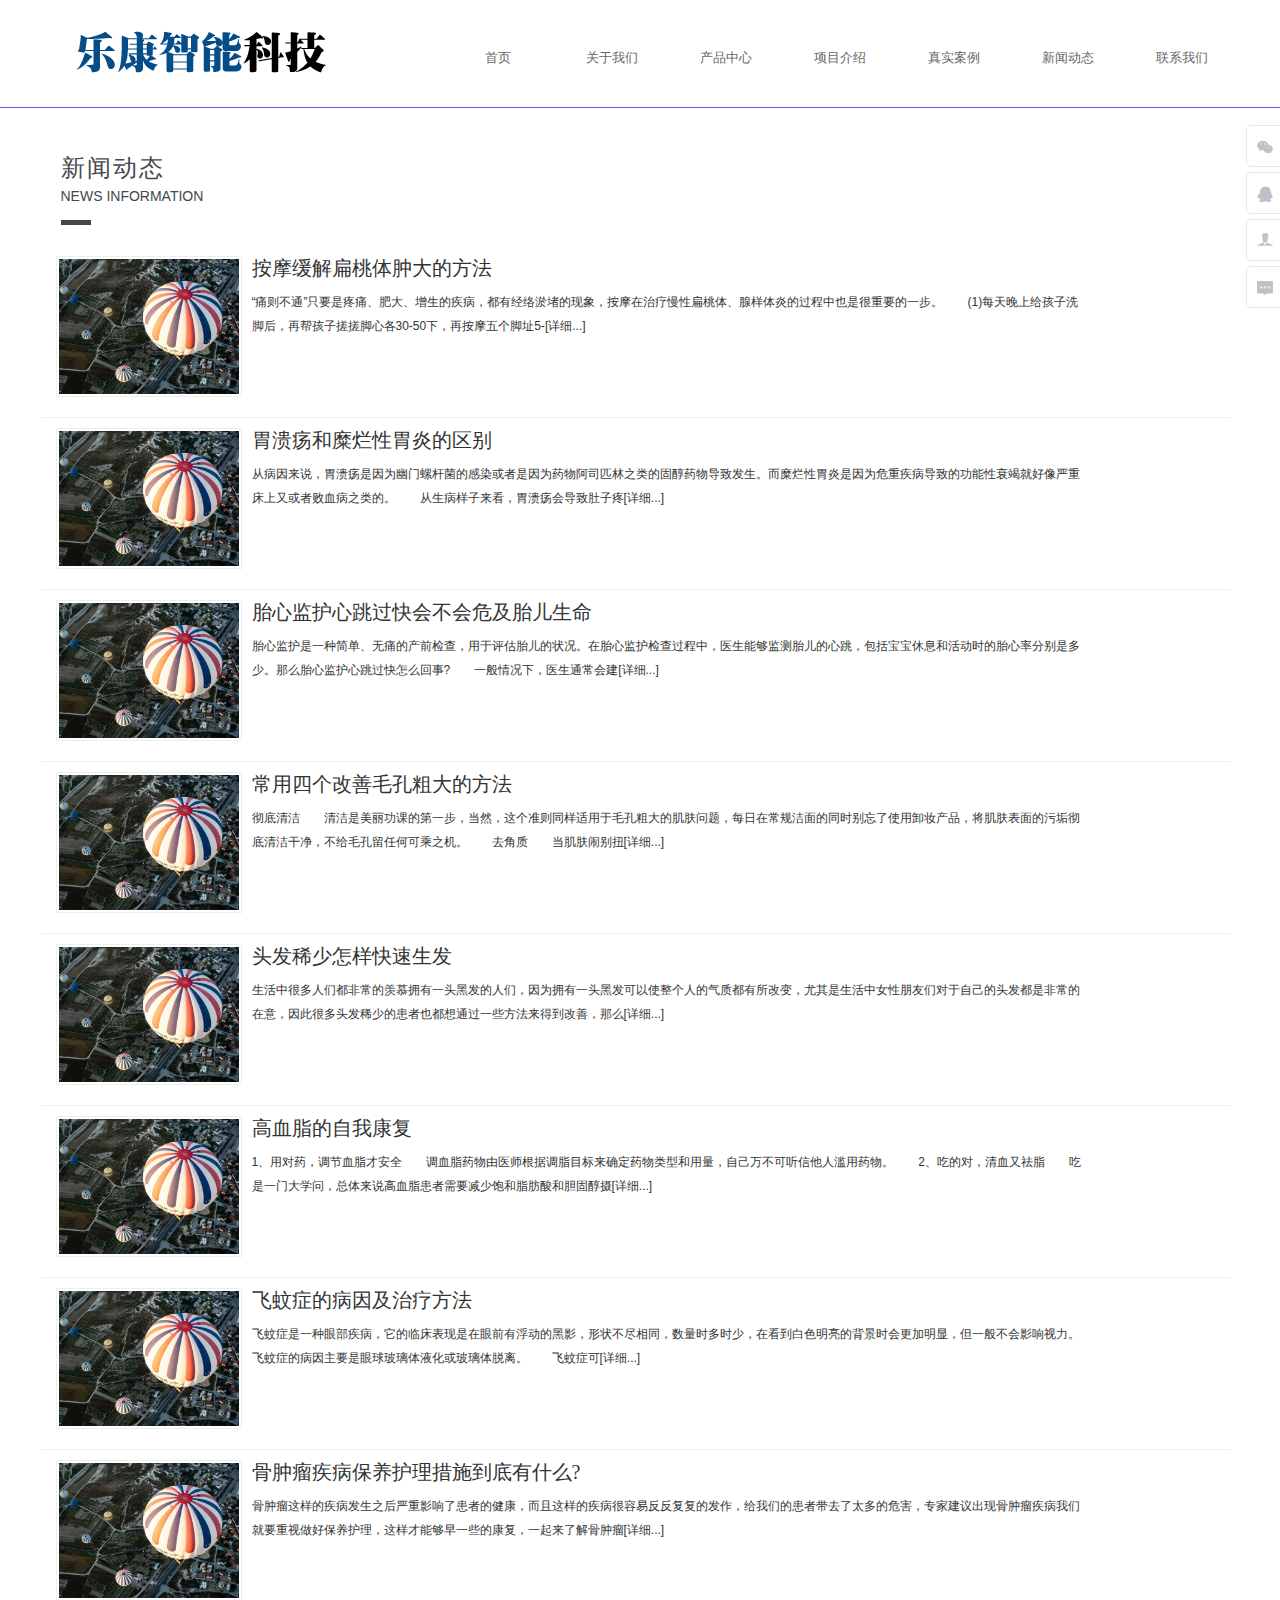
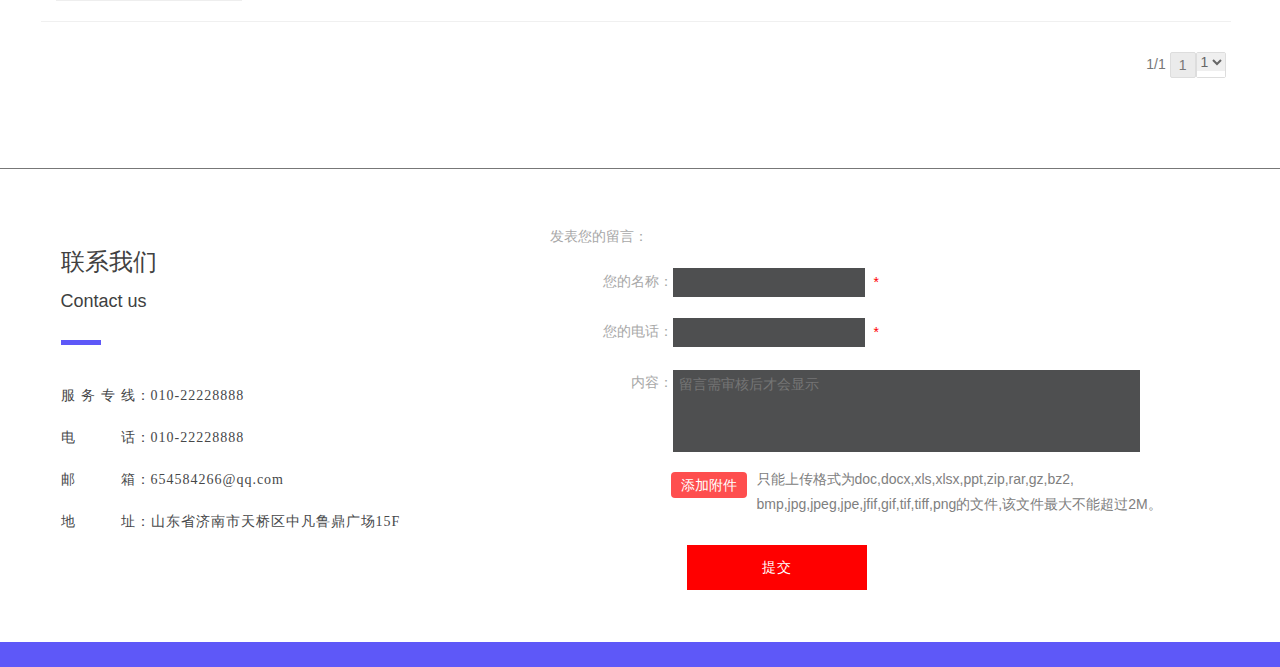
<file: news.html>
<!DOCTYPE HTML>
<html>

<head>
	<meta name="renderer" content="webkit">
	<meta http-equiv="X-UA-Compatible" content="IE=edge,chrome=1">
	<meta charset="utf-8" />
	<title>新闻动态-乐康智能科技</title>
	<meta name="keywords" content="新闻动态,SiteName" />
	<meta name="description" content="新闻动态-SiteName" />
	<meta http-equiv="Cache-Control" content="no-transform" />
	<link rel="stylesheet" type="text/css" href="static/css/1.css" />
	<style type='text/css'>
		.g-main,
		.g-hd-inner,
		.g-ft-inner {
			width: 1199px;
		}

		.g-ft,
		.g-hd-outer {
			min-width: 1199px;
		}

		.g-hd-outer {
			background: url(static/img/20180828134646_58337.png);
		}

		.g-ft {
			width: 100%;
			position: static;
			min-height: 80px;
			background: url(static/img/20180921161602_10865.png);
		}

		@font-face {
			font-family: 'iconfont';
			/* project id 1784547 */
			src: url('at.alicdn.com/t/font_1784547_9e4hdrv88tp.eot');
			src: url('at.alicdn.com/t/font_1784547_9e4hdrv88tp.eot?#iefix') format('embedded-opentype'),
				url('at.alicdn.com/t/font_1784547_9e4hdrv88tp.woff2') format('woff2'),
				url('at.alicdn.com/t/font_1784547_9e4hdrv88tp.woff') format('woff'),
				url('at.alicdn.com/t/font_1784547_9e4hdrv88tp.ttf') format('truetype'),
				url('at.alicdn.com/t/font_1784547_9e4hdrv88tp.svg#iconfont') format('svg');
		}

		.iconfont {
			font-family: "iconfont" !important;
			font-size: 16px;
			font-style: normal;
			-webkit-font-smoothing: antialiased;
			-webkit-text-stroke-width: 0.2px;
			-moz-osx-font-smoothing: grayscale;
		}
	</style>
	<script type="text/javascript" src="static/js/1.js"></script>
	<script type="text/javascript">
		var WEBQEUESTURL = window.location.href.toLowerCase();
		if ((WEBQEUESTURL.indexOf('%3c') > 0 && WEBQEUESTURL.indexOf('%3e') > 0) || (WEBQEUESTURL.indexOf('<') > 0 &&
			WEBQEUESTURL.indexOf('>') > 0)) {
			window.location.href = '/404.html';
		}
		var WEB_ROOT = 'http://lkyjk.sysweb6543.7cheng24.com';
		$(function () {
			$("img.lazyload").lazyload({
				failure_limit: 100,
				effect: "fadeIn",
				skip_invisible: false,
				threshold: 200
			});
		});
		/* 初始化宽度 */
		var MainDocumentWidth = '1199';
		if (MainDocumentWidth != "") {
			if (MainDocumentWidth > $(window).width()) {
				$('.g-document').width(MainDocumentWidth);
			}
		}
	</script>
	<!--[if lt IE 9]>
	<script src="static/js/library/html5shiv/3.7.2/html5shiv.min.js?v=201504071709"></script>
	<![endif]-->

	<!-- 加载IE6对PNG图片透明的支持 -->
	<!--[if IE 6]>
	<script src="static/js/library/dd_belatedpng/0.0.8/dd_belatedpng.min.js"></script>
	<![endif]-->

	<!-- 首部功能插件 end -->
</head>

<body>
	<!-- 头部插件注入区 -->
	<script type="text/javascript" src="static/js/library/layer/layer.min.js"></script>
	<script type="text/javascript" src="static/js/library/common/common.js"></script>


	<!-- 代码 开始 -->
	<link href="static/css/sidenav/pc/theme8/sidenav8_right.css" rel="stylesheet" type="text/css" />
	<link href="static/css/sidenav/pc/theme8/violet.css" rel="stylesheet" type="text/css" />
	<script type="text/javascript" src="static/js/sidenav/sidenav8.js"></script>

	<div id="izl_rmenu" class="izl-rmenu">





		<a class="izl_rmenu_btn izl_rmenu_hover">
			<img class="pic" src="urlqrcode.png">
			<img src="static/img/sidenav/pc/theme5/r_wx.png" /><span>微信扫码</span>
		</a>






		<div class="izl_rmenu_btn izl_rmenu_hover service-item" target="_blank">
			<div>
				<img src="static/img/sidenav/pc/theme5/r_qq.png" />
				<span>暂无在线客服</span>
			</div>
			<div class="ser_iem" style="display:none;">
				<ul>
				</ul>
			</div>
		</div>




		<a href="index.html" class="izl_rmenu_btn izl_rmenu_hover">
			<img src="static/img/sidenav/pc/theme5/r_grzx.png" /><span>用户中心</span>
		</a>




		<a href="message.html" class="izl_rmenu_btn izl_rmenu_hover">
			<img src="static/img/sidenav/pc/theme5/r_yjfk.png" /><span>意见反馈</span>
		</a>



		<!--<a href="javascript:;" class="izl_rmenu_btn izl_rmenu_hover btn-item">
                 <img src="static/img/sidenav/pc/theme5/r_phone.png" /> <span>020-0000000</span>
            </a>-->

		<div class="izl_rmenu_btn btn-top">
			<a href="javascript:;">
				<img src="static/img/sidenav/pc/theme5/r_top.png" /><span>返回顶部</span>
			</a>
		</div>
	</div>
	<!-- 代码 结束 -->
	<script>
		$(function () {
			//热线电话
			var old_wid = $('.btn-item').height();
			var new_wid = $('.btn-item').height() + $('.ph_iem').height();
			$('.btn-item').hover(function () {
				$(this).css({ 'height': new_wid });
				$('.ph_iem').css({ 'display': 'block' });
			}, function () {
				$(this).css({ 'height': old_wid });
				$('.ph_iem').css({ 'display': 'none' });
			});

			//在线客服
			var oldser_wid = $('.service-item').height();
			var newser_wid = $('.ser_iem').height();
			if (newser_wid == 0) {
				newser_wid = oldser_wid;
			}
			$('.service-item').hover(function () {
				$(this).css({ 'height': newser_wid });
				$('.ser_iem').css({ 'display': 'block' });
				$('.ser_icon').css({ 'display': 'none' });
			}, function () {
				$(this).css({ 'height': oldser_wid });
				$('.ser_iem').css({ 'display': 'none' });
				$('.ser_icon').css({ 'display': 'block' });
			});


			$("#fx_applypc").click(function () {
				$.layer({
					type: 2,
					title: '',
					area: ['560px', '320px'],
					offset: ['180px', ''],
					iframe: { src: "/account/fenxiao.php?type=fx_apply" }
				});
			});
			$("#fx_tgpc").click(function () {
				$.layer({
					type: 2,
					title: '',
					area: ['565px', '640px'],
					offset: ['10px', ''],
					iframe: { src: "/account/fenxiao.php?type=fx_tuiguang" }
				});
			});
			$("#fx_fxpc").click(function () {
				$.layer({
					type: 2,
					title: '',
					area: ['565px', '640px'],
					offset: ['10px', ''],
					iframe: { src: "/account/fenxiao.php?type=fx_fenxiang" }
				});
			});

			$('.izl-rmenu .izl_rmenu_btn').hover(function () {
				$(this).css('left', '-88px');
			}, function () {
				$('.izl-rmenu .izl_rmenu_btn').css('left', '0')
			})
		})

	</script><!-- 头部 -->
	<div class='g-document'>
		<header class="g-hd">
			<div class='g-hd-outer'>
				<div class="g-hd-inner g-hd-limit">
					<!-- 头部980 -->
					<div class='g-hd-edit'>
						<!-- 头部自定义模块 -->
						<div class="m-hd-headhtmlwrap" id="set_headhtml">
							<div class="m-hd-headhtml" style="width:10px;height:10px;top:0px;left:0px;">
								<div class='m-headhtml-ct'>
									<style>
										.m-newnav .select {
											background: #5e58f8 !important;
										}
									</style>
								</div>
							</div>
						</div>
						<!-- 头部自定义模块 end -->
						<!-- LOGO -->
						<div class="m-logo" style="position:relative;top:23px;left:34px;" id="set_logo">
							<a href="/"><img src="static/img/20191014171705_99448.png" alt=""
									style="width:254px;height:67px;"></a>
						</div>

						<!-- LOGO end -->
						<div class="m-hd-top">
							<!--是否显示整体注册条-->
							<div class="m-head-regist">
								<a class="u-hd-btn u-trans" href="#" id='set_addbut1'> </a>
								<div class="clearing"></div>
							</div>
							<!--
			<div id='set_search'  class="m-search">
				<input type="text" class="u-search-key" value="请输入搜索内容">
				<input type="button" class="u-search-btn" value="搜索">
			</div>
			-->
							<div class="clearing"></div>
							<!-- 导航开始 strat -->
							<!-- 浮动fixed -->
							<div class="">
								<div class='m-newnav' id='set_menu'>
									<link href="static/css/nav/common.css" rel="stylesheet" type="text/css" />
									<style class='m-newnav-style'>
										/*紫色*/
										/**选中时变色**/
										.m-newnav .select {
											background: #90f;
										}

										.m-newnav .select a {
											color: #fff !important;
										}

										.m-newnav ul li .m-nav-coustom {
											background: #90f;
										}

										/**二级变色**/
										.m-newnav ul li ul {
											background: #90f !important;
										}

										.m-newnav ul li li a:hover {
											color: #fff !important;
											background: #611b8e;
										}

										.m-newnav ul .first-li:hover {
											background: #611b8e;
										}

										.m-newnav ul li:hover a {
											color: #fff;
										}



										/*导航样式*/
										.m-newnav {
											height: 40px;
											margin-top: 10px;
										}

										.m-newnav .navList li {
											position: relative;
											z-index: 999;
											_display: inline;
											font-size: 18px;
										}

										/**一级菜单**/
										.m-newnav ul {
											position: relative;
										}

										.m-newnav ul .first-li {
											width: 152px;
										}

										.m-newnav ul li .first-a {
											width: 100%;
											height: 40px !important;
											line-height: 40px;
											color: #666;
											font-size: 13px;
										}

										/**二级菜单**/
										.m-newnav ul li ul {
											width: 154px;
											position: absolute;
											top: 40px;
											left: 50%;
											margin-left: -77px;
											z-index: 9899;
											overflow: hidden;
											background: #000;
										}

										.m-newnav ul li ul li {
											width: 154px;
											height: 40px !important;
											text-align: center;
										}

										.m-newnav ul li ul li a {
											width: 100%;
											margin: 0px;
											height: 40px !important;
											line-height: 40px;
											color: #fff;
											font-size: 14px;
											overflow: hidden;
											text-align: left;
											text-indent: 3mm;
										}

										.m-newnav ul .first-li {
											width: 130px;
										}

										.m-newnav ul li ul {
											width: 132px;
											left: 50%;
											margin-left: -66px;
										}

										.m-newnav ul li ul li {
											width: 132px;
										}

										.navList a {
											display: inline-block;
											color: #fff;
											overflow: hidden;
										}

										.navList .last,
										.productNav .navCont .navList .last {
											background: none !important;
										}

										.navList .active,
										.navList a:hover {
											position: relative;
											z-index: 100;
										}

										.navList .hoverActive {
											position: relative;
											z-index: 100;
										}

										.navList .hoverActive a {
											background: none;
										}



										/*浮动*/
										.menu_fixed {
											position: fixed;
											top: 0px;
											left: 0;
											right: 0;
											z-index: 9999;
										}

										.menu_fixed .m-newnav {
											height: 40px;
											line-height: 40px;
											margin-top: 0px;
											background: #fff;
										}

										/*菜单总宽度*/
										.navCont {
											width: 930px;
											margin: 0 auto;
										}

										#coreNav {
											display: inline-block;
										}


										.m-newnav ul li .m-nav-coustom {
											position: absolute;
											top: 40px;
											display: none;
											text-align: left;
											color: white;
										}

										.m-newnav .m-nav-coustom ul,
										.m-newnav .m-nav-coustom ul li,
										.m-newnav .m-nav-coustom ul li a,
										.m-newnav .m-nav-coustom a {
											width: auto;
											height: auto;
											z-index: 0;
											margin: 0;
											padding: 0;
											line-height: inherit;
											visibility: none;
										}

										.m-newnav .m-nav-coustom a {
											float: none;
											display: block;
										}

										.m-newnav .m-nav-coustom ul,
										.m-newnav .m-nav-coustom ul li {
											position: static;
											top: 0;
											left: 0;
											text-align: left;
											display: inline;
										}
									</style>
									<div class="navCont">
										<div class="navCont_s"
											style="margin: 0 !important;width: 100% !important;text-align:  right; ">
											<!-- 主菜单 -->
											<ul id="coreNav" class="navList clearfix">

												<li class="active first-li">
													<span style="display:none"></span>
													<a class="first-a" href="index.html">首页</a>

													<!--区块菜单-->
												</li>
												<li class="active first-li">
													<span style="display:none"></span>
													<a class="first-a" href="about.html">关于我们</a>

													<!--区块菜单-->
												</li>
												<li class="active first-li">
													<span style="display:none"></span>
													<a class="first-a" href="product.html">产品中心</a>

													<!--区块菜单-->
												</li>
												<li class="active first-li">
													<span style="display:none"></span>
													<a class="first-a" href="/group.html">项目介绍</a>

													<!--区块菜单-->
												</li>
												<li class="active first-li">
													<span style="display:none"></span>
													<a class="first-a" href="album_81432.html">真实案例</a>

													<!--区块菜单-->
												</li>
												<li class="active first-li">
													<span style="display:none"></span>
													<a class="first-a" href="news.html">新闻动态</a>

													<!--区块菜单-->
												</li>
												<li class="active first-li">
													<span style="display:none"></span>
													<a class="first-a" href="contact.html">联系我们</a>

													<!--区块菜单-->
												</li>

											</ul>
										</div>


										<div style="clear:both"></div>
										<script type="text/javascript">
											var SYSPAGEURL = window.location.pathname + window.location.search;
											$(document).ready(function () {
												$('.m-newnav').levelmenu();

												$(".m-newnav .select").removeClass('select');
												$(".m-newnav a[href='" + SYSPAGEURL + "']").parent().addClass('select');

												//获取logo长度和菜单个数进行判断
												var lo_wid = $('.m-logo').width();
												var li_num = $('#coreNav').children('li').length;
												if (lo_wid > 240 && li_num < 6) {
													$('.navCont').css({
														'width': '670px'
													});
													$('.m-newnav ul .first-li').css({
														'width': '132px'
													});
													$('.m-newnav ul li ul').css({
														'width': '134px',
														'left': '50%',
														'margin-left': '-67px'
													});
													$('.m-newnav ul li ul li').css({
														'width': '134px'
													});
												} else if (lo_wid > 240 && li_num == 6) {
													$('.navCont').css({
														'width': '810px'
													});
													$('.m-newnav ul .first-li').css({
														'width': '132px'
													});
													$('.m-newnav ul li ul').css({
														'width': '134px',
														'left': '50%',
														'margin-left': '-67px'
													});
													$('.m-newnav ul li ul li').css({
														'width': '134px'
													});
												} else if (lo_wid > 240 && li_num == 7) {
													$('.navCont').css({
														'width': '810px'
													});
													$('.m-newnav ul .first-li').css({
														'width': '112px'
													});
													$('.m-newnav ul li ul').css({
														'width': '114px',
														'left': '50%',
														'margin-left': '-57px'
													});
													$('.m-newnav ul li ul li').css({
														'width': '114px'
													});
													$('.m-newnav ul li ul li a').each(function () {
														if ($(this).text().length > 6) {
															$(this).parent().css({
																'width': '138px'
															});
															$(this).parent().siblings().css({
																'width': '138px'
															});
															$(this).parent().parent().css({
																'width': '138px'
															});
														}
													});
												} else if (lo_wid > 240 && li_num == 8) {
													$('.navCont').css({
														'width': '810px'
													});
													$('.m-newnav ul .first-li').css({
														'width': '98px'
													});
													$('.m-newnav ul li ul').css({
														'width': '100px',
														'left': '50%',
														'margin-left': '-50px'
													});
													$('.m-newnav ul li ul li').css({
														'width': '100px'
													});
													$('.m-newnav ul li ul li a').each(function () {
														if ($(this).text().length > 6) {
															$(this).parent().css({
																'width': '138px'
															});
															$(this).parent().siblings().css({
																'width': '138px'
															});
															$(this).parent().parent().css({
																'width': '138px'
															});
														}
													});
												} else if (lo_wid > 240 && li_num == 9) {
													$('.navCont').css({
														'width': '810px'
													});
													$('.m-newnav ul .first-li').css({
														'width': '88px'
													});
													$('.m-newnav ul li ul').css({
														'width': '90px',
														'left': '50%',
														'margin-left': '-45px'
													});
													$('.m-newnav ul li ul li').css({
														'width': '90px'
													});
													$('.m-newnav ul li ul li a').each(function () {
														if ($(this).text().length > 6) {
															$(this).parent().css({
																'width': '138px'
															});
															$(this).parent().siblings().css({
																'width': '138px'
															});
															$(this).parent().parent().css({
																'width': '138px'
															});
														}
													});
												} else if (lo_wid <= 240 && (li_num == 8 || li_num == 9)) {
													$('.m-newnav ul li ul li a').each(function () {
														if ($(this).text().length > 6) {
															$(this).parent().css({
																'width': '138px'
															});
															$(this).parent().siblings().css({
																'width': '138px'
															});
															$(this).parent().parent().css({
																'width': '138px'
															});
														}
													});
												}
											});

											$.fn.levelmenu = function () {
												$(this).css('overflow', 'visible');
												$(this).css('z-index', '999');
												var overmax = false;
												var parent = this;
												$('>ul>li', this).each(function () {
													if (overmax) {
														$('<li>' + $(this).html() + '</li>').appendTo($('.more', parent));
														$(this).remove();
													} else {
														if ($(this).next().length > 0) {
															if ($(this).offset().left > $(this).next().offset().left) {
																$('<li><a href="#">更多</a><ul class="more"></ul></li>').appendTo($(">ul", parent));
																$('.more', parent).addClass('last');
																$('<li>' + $(this).html() + '</li>').appendTo($('.more', parent));
																$(this).remove();
																overmax = true;
															}
														} else {
															if ($(this).find('ul ul:first').length > 0) {
																$(this).find('ul:first').addClass('last');
															}
														}
													}
												});

												$("ul ul", this).css({
													display: "none"
												});
												$("ul .first-li", this).hover(
													function () {
														$(this).addClass('select').find('div:first,ul:first').css({
															visibility: "visible",
															display: "none"
														}).stop().slideToggle(400);
													},
													function () {
														$(this).removeClass('select').find('div:first,ul:first').stop().slideToggle(400);
														$(".m-newnav a[href='" + SYSPAGEURL + "']").parent().addClass('select');
													}
												);
											};

											//导航浮动
											$(function () {
												var top_menu = $('.m-newnav');
												var _width = $(window).width();
												top_menu.parent().removeClass('menu_fixed');
												$(window).scroll(function () {
													var scroH = $(this).scrollTop();

													if (scroH > $(".g-hd-outer").height()) {
														top_menu.parent().addClass('menu_fixed');
													} else {
														top_menu.parent().removeClass('menu_fixed');
													}
												})
											})
										</script> <!-- 头部980 end -->
									</div>
								</div>
							</div>
							<!-- 导航结束 end -->
						</div>

					</div>

					<div class="clearing"></div>

				</div>

			</div>

			<!-- 头部980 end -->

	</div>
	</div>
	<div class="clearing"></div>
	<!-- 头部 end1 -->
	<!-- 拖拽980 -->
	</header>
	<div class="g-main">
		<script src="static/js/scrollReveal.js"></script>
		<script>
			$(function () {
				window.scrollReveal = new scrollReveal();
			})
		</script>

		<!-- 站点公告中心模块 -->
		<div class="m-wg m-default m-default-default" id="visualmodule_47"
			style='width:1200px;height:42px;float:left;border-style:none;border-width:0px;border-color:#333333;margin-left:0px;margin-right:0px;margin-top:00px;margin-bottom:0px;padding-left:0px;padding-right:0px;padding-top:0px;padding-bottom:0px;'>
			<div class="m-wg-ct">
				<div class='m-theme28'>
					<style>
						#visualmodule_47 .m-wg-ct {
							position: absolute;
							width: 100%;
							left: 0;
							height: inherit;
							overflow: hidden;
							background-position: center 0;
							z-index: -1;
						}
					</style>
					<div style="width:1920px;height:1px;background:#6552fb;margin:auto;">
					</div>
				</div>
			</div>
		</div>
		<!-- 模块 end  duangou-->
		<!-- 站点公告中心模块 -->
		<div class="m-wg m-default m-default-default" id="visualmodule_1"
			style='width:1200px;height:97px;float:left;border-style:none;border-width:0px;border-color:#333333;margin-left:0px;margin-right:0px;margin-top:0px;margin-bottom:0px;padding-left:0px;padding-right:0px;padding-top:0px;padding-bottom:0px;'>
			<style type='text/css' class='m-wg-ct-style'>
				#visualmodule_1 .m-wg-ct {
					font-family: inherit;
					background-color: transparent;
					padding-left: 20px;
				}
			</style>
			<div class="m-wg-ct">
				<div class='m-theme28'>
					<div style="color:#44484b;">
						<p style="font-size:24px;line-height:1.6em;font-family:SimHei;letter-spacing:2px;">
							新闻动态
						</p>
						<p style="font-size:14px;">
							NEWS INFORMATION
						</p>
						<div style="width:30px;height:5px;background:#43474a;margin:15px 0;">
						</div>
					</div>
				</div>
			</div>
		</div>
		<!-- 模块 end  duangou-->
		<div class="m-wg m-default m-default-violet" id="visualmodule_12"
			style='width:1200px;height:auto;float:left;border-style:none;border-width:0px;border-color:#333333;margin-left:0px;margin-right:0px;margin-top:0px;margin-bottom:60px;padding-left:0px;padding-right:0px;padding-top:0px;padding-bottom:0px;'>
			<div class="m-wg-ct">
				<!-- 图片简介栏目 -->
				<div class="m-theme77">
					<ul>
						<li>
							<div class="m-theme77-img">
								<a href="newsdetail_1923753.html" target="_blank">
									<img class='lazyload' src="static/img/20180925172255_62011.jpg" alt="按摩缓解扁桃体肿大的方法">
								</a>
							</div>
							<div class="m-theme77-content">
								<div class="m-theme77-title">
									<a href="newsdetail_1923753.html" target="_blank">按摩缓解扁桃体肿大的方法</a>
								</div>
								<div class="m-theme77-txt">
									“痛则不通”只要是疼痛、肥大、增生的疾病，都有经络淤堵的现象，按摩在治疗慢性扁桃体、腺样体炎的过程中也是很重要的一步。　　(1)每天晚上给孩子洗脚后，再帮孩子搓搓脚心各30-50下，再按摩五个脚址5-<a
										href="/newsdetail_1923753.html" target="_blank">[详细...]</a>
								</div>
							</div>
						</li>
						<li>
							<div class="m-theme77-img">
								<a href="newsdetail_1923752.html" target="_blank">
									<img class='lazyload' src="static/img/20180925172255_62011.jpg" alt="胃溃疡和糜烂性胃炎的区别">
								</a>
							</div>
							<div class="m-theme77-content">
								<div class="m-theme77-title">
									<a href="newsdetail_1923752.html" target="_blank">胃溃疡和糜烂性胃炎的区别</a>
								</div>
								<div class="m-theme77-txt">
									从病因来说，胃溃疡是因为幽门螺杆菌的感染或者是因为药物阿司匹林之类的固醇药物导致发生。而糜烂性胃炎是因为危重疾病导致的功能性衰竭就好像严重床上又或者败血病之类的。　　从生病样子来看，胃溃疡会导致肚子疼<a
										href="/newsdetail_1923752.html" target="_blank">[详细...]</a>
								</div>
							</div>
						</li>
						<li>
							<div class="m-theme77-img">
								<a href="newsdetail_1923751.html" target="_blank">
									<img class='lazyload' src="static/img/20180925172255_62011.jpg"
										alt="胎心监护心跳过快会不会危及胎儿生命">
								</a>
							</div>
							<div class="m-theme77-content">
								<div class="m-theme77-title">
									<a href="newsdetail_1923751.html" target="_blank">胎心监护心跳过快会不会危及胎儿生命</a>
								</div>
								<div class="m-theme77-txt">
									胎心监护是一种简单、无痛的产前检查，用于评估胎儿的状况。在胎心监护检查过程中，医生能够监测胎儿的心跳，包括宝宝休息和活动时的胎心率分别是多少。那么胎心监护心跳过快怎么回事?　　一般情况下，医生通常会建<a
										href="newsdetail_1923751.html" target="_blank">[详细...]</a>
								</div>
							</div>
						</li>
						<li>
							<div class="m-theme77-img">
								<a href="/newsdetail_1923750.html" target="_blank">
									<img class='lazyload' src="static/img/20180925172255_62011.jpg" alt="常用四个改善毛孔粗大的方法">
								</a>
							</div>
							<div class="m-theme77-content">
								<div class="m-theme77-title">
									<a href="/newsdetail_1923750.html" target="_blank">常用四个改善毛孔粗大的方法</a>
								</div>
								<div class="m-theme77-txt">
									彻底清洁　　清洁是美丽功课的第一步，当然，这个准则同样适用于毛孔粗大的肌肤问题，每日在常规洁面的同时别忘了使用卸妆产品，将肌肤表面的污垢彻底清洁干净，不给毛孔留任何可乘之机。　　去角质　　当肌肤闹别扭<a
										href="/newsdetail_1923750.html" target="_blank">[详细...]</a>
								</div>
							</div>
						</li>
						<li>
							<div class="m-theme77-img">
								<a href="/newsdetail_1923749.html" target="_blank">
									<img class='lazyload' src="static/img/20180925172255_62011.jpg" alt="头发稀少怎样快速生发">
								</a>
							</div>
							<div class="m-theme77-content">
								<div class="m-theme77-title">
									<a href="/newsdetail_1923749.html" target="_blank">头发稀少怎样快速生发</a>
								</div>
								<div class="m-theme77-txt">
									生活中很多人们都非常的羡慕拥有一头黑发的人们，因为拥有一头黑发可以使整个人的气质都有所改变，尤其是生活中女性朋友们对于自己的头发都是非常的在意，因此很多头发稀少的患者也都想通过一些方法来得到改善，那么<a
										href="/newsdetail_1923749.html" target="_blank">[详细...]</a>
								</div>
							</div>
						</li>
						<li>
							<div class="m-theme77-img">
								<a href="/newsdetail_1923748.html" target="_blank">
									<img class='lazyload' src="static/img/20180925172255_62011.jpg" alt="高血脂的自我康复">
								</a>
							</div>
							<div class="m-theme77-content">
								<div class="m-theme77-title">
									<a href="/newsdetail_1923748.html" target="_blank">高血脂的自我康复</a>
								</div>
								<div class="m-theme77-txt">
									1、用对药，调节血脂才安全　　调血脂药物由医师根据调脂目标来确定药物类型和用量，自己万不可听信他人滥用药物。　　2、吃的对，清血又祛脂　　吃是一门大学问，总体来说高血脂患者需要减少饱和脂肪酸和胆固醇摄<a
										href="/newsdetail_1923748.html" target="_blank">[详细...]</a>
								</div>
							</div>
						</li>
						<li>
							<div class="m-theme77-img">
								<a href="/newsdetail_1923747.html" target="_blank">
									<img class='lazyload' src="static/img/20180925172255_62011.jpg" alt="飞蚊症的病因及治疗方法">
								</a>
							</div>
							<div class="m-theme77-content">
								<div class="m-theme77-title">
									<a href="/newsdetail_1923747.html" target="_blank">飞蚊症的病因及治疗方法</a>
								</div>
								<div class="m-theme77-txt">
									飞蚊症是一种眼部疾病，它的临床表现是在眼前有浮动的黑影，形状不尽相同，数量时多时少，在看到白色明亮的背景时会更加明显，但一般不会影响视力。　　飞蚊症的病因主要是眼球玻璃体液化或玻璃体脱离。　　飞蚊症可<a
										href="/newsdetail_1923747.html" target="_blank">[详细...]</a>
								</div>
							</div>
						</li>
						<li>
							<div class="m-theme77-img">
								<a href="/newsdetail_1923746.html" target="_blank">
									<img class='lazyload' src="static/img/20180925172255_62011.jpg"
										alt="骨肿瘤疾病保养护理措施到底有什么?">
								</a>
							</div>
							<div class="m-theme77-content">
								<div class="m-theme77-title">
									<a href="/newsdetail_1923746.html" target="_blank">骨肿瘤疾病保养护理措施到底有什么?</a>
								</div>
								<div class="m-theme77-txt">
									骨肿瘤这样的疾病发生之后严重影响了患者的健康，而且这样的疾病很容易反反复复的发作，给我们的患者带去了太多的危害，专家建议出现骨肿瘤疾病我们就要重视做好保养护理，这样才能够早一些的康复，一起来了解骨肿瘤<a
										href="/newsdetail_1923746.html" target="_blank">[详细...]</a>
								</div>
							</div>
						</li>
					</ul>
					<div class="clearing">&nbsp;</div>
				</div>
				<!-- 图片简介栏目 end -->
				<div class='f-clear'></div>
				<div class='m-paginator'>
					<ul class="paginator">
						<li class='u-totalnum'>1/1</li>
						<li class="current">1</li>
					</ul>
					<div class='m-paginator-search'><span class='standard_select'><span class='select_shelter'><select
									onchange='self.location.href=options[selectedIndex].value' class='paginator-make'>
									<option selected='selected' value='/news.html?page=1#visualmodule_12'>1</option>
								</select></span></span></div>
				</div>
			</div>
		</div><!-- 站点公告中心模块 -->
		<div class="m-wg m-default m-default-default" id="visualmodule_46"
			style='width:1200px;height:34px;float:left;border-style:none;border-width:0px;border-color:#333333;margin-left:0px;margin-right:0px;margin-top:0px;margin-bottom:0px;padding-left:0px;padding-right:0px;padding-top:0px;padding-bottom:0px;'>
			<div class="m-wg-ct">
				<div class='m-theme28'>
					<style>
						#visualmodule_46 .m-wg-ct {
							position: absolute;
							width: 100%;
							left: 0;
							height: inherit;
							overflow: hidden;
							background-position: center 0;
							z-index: -1;
						}
					</style>
					<div style="width:1920px;height:1px;background:#777;margin:auto;">
					</div>
				</div>
			</div>
		</div>
		<!-- 模块 end  duangou-->
		<!-- 站点公告中心模块 -->
		<div class="m-wg m-default m-default-default" id="visualmodule_32"
			style='width:441px;height:398px;float:left;border-style:none;border-width:0px;border-color:#333333;margin-left:0px;margin-right:0px;margin-top:0px;margin-bottom:40px;padding-left:20px;padding-right:0px;padding-top:0px;padding-bottom:0px;'>
			<style type='text/css' class='m-wg-ct-style'>
				#visualmodule_32 .m-wg-ct {
					font-family: inherit;
					padding-top: 30px;
					background-color: transparent;
				}
			</style>
			<div class="m-wg-ct">
				<div class='m-theme28'>
					<style>
						.contact01 {
							font-family: SimHei;
							font-size: 14px;
							color: #464749;
							line-height: 3em;
							letter-spacing: 1px;
						}

						.contact01 span {
							display: inline-block;
							text-align: justify;
							width: 75px;
							text-align-last: justify;
						}
					</style>
					<p style="font-family:SimHei;color:#414141;font-size:24px;line-height:2.5em;">
						联系我们
					</p>
					<p style="font-size:18px;color:#3e3f41;">
						Contact us
					</p>
					<div style="width:40px;height:5px;background:#5e58f8;margin:30px 0;">
					</div>
					<div class="contact01">
						<span>服务专线</span>：010-22228888<br />
						<span>电话</span>：010-22228888<br />
						<span>邮箱</span>：654584266@qq.com<br />
						<span>地址</span>：山东省济南市天桥区中凡鲁鼎广场15F<br />
					</div>
				</div>
			</div>
		</div>
		<!-- 模块 end  duangou-->
		<style type="text/css">
			.demo {
				width: 620px;
				margin: 30px auto
			}

			.demo p {
				line-height: 32px
			}

			.btn {
				position: relative;
				overflow: hidden;
				margin-right: 4px;
				display: inline-block;
				*display: inline;
				padding: 4px 10px 4px;
				font-size: 14px;
				line-height: 18px;
				*line-height: 20px;
				color: #fff;
				text-align: center;
				vertical-align: middle;
				cursor: pointer;
				background-color: #5bb75b;
				border: 1px solid #cccccc;
				border-color: #e6e6e6 #e6e6e6 #bfbfbf;
				border-bottom-color: #b3b3b3;
				-webkit-border-radius: 4px;
				-moz-border-radius: 4px;
				border-radius: 4px;
			}

			.btn input {
				position: absolute;
				top: 0;
				right: 0;
				margin: 0;
				border: solid transparent;
				opacity: 0;
				filter: alpha(opacity=0);
				cursor: pointer;
			}

			.progress {
				position: absolute;
				top: 56px;
				left: 155px;
				width: 92px;
				padding: 1px;
				border-radius: 3px;
				display: none;
				line-height: 18px;
			}

			.bar {
				background-color: #FE4E4E;
				display: block;
				width: 0%;
				height: 20px;
				border-radius: 3px;
			}

			.percent {
				position: absolute;
				height: 20px;
				display: inline-block;
				top: 3px;
				left: 2%;
				color: #fff
			}

			.files {
				height: 22px;
				line-height: 22px;
				margin: 7px 0
			}

			.delimg {
				margin-left: 20px;
				color: #090;
				cursor: pointer
			}

			.m-theme239 {
				height: 1000px;
			}

			.m-start {
				color: #A8A8A8;
				font-size: 14px;
			}
		</style>
		<script type="text/javascript" src="static/js/library/msgform/jquery.form.js"></script>
		<div class="m-wg m-default m-default-default" id="visualmodule_36"
			style='width:735px;float:right;border-style:none;border-width:0px;border-color:#333333;margin-left:0px;margin-right:0px;margin-top:0px;margin-bottom:40px;padding-left:0px;padding-right:0px;padding-top:0px;padding-bottom:0px;height:400px;'>
			<style type='text/css' class='m-wg-ct-style'>
				#visualmodule_36 .m-wg-ct {
					font-family: inherit;
					background-color: transparent;
				}
			</style>
			<div class="m-start m-wg-ct">
				<div class="m-theme239">
					<div class='m-content'>
						<div class="u-tiptxt">
							非常感谢您使用我们网站！如果您有任何建议与意见，欢迎留言告诉我们。对于您在产品购买过程中发生问题，您也可以向我们反馈，我们将尽力为您解决问题。 </div>
						<div class='m-theme239-form'>
							<form action="message.php" method="post" enctype="multipart/form-data">

								<div class="m-form-head">发表您的留言：</div>

								<div style="overflow: hidden;">

									<p class='u-line' style="width:auto;">
										<label>
											<span id="name1">您的名称</span>：
										</label>
										<input class='u-input' type="text" id='nickname' name="nickname" size="15"
											maxlength="50" value="" />
										<span id="nis_need" style="color:red;">*</span>

									</p>

									<p class='u-line' style="width:auto;">
										<label>
											<span id="name2">您的电话</span>：
										</label>
										<input class='u-input' type="text" id="contact" name="contact" size="15"
											maxlength="50" value='' />
										<span id="cis_need" style="color:red;">*</span>
									</p>




								</div>

								<div style='padding:18px 15px 0 0 ; overflow:hidden; padding-top: 18px;'>
									<div class="com_txt">内容：</div>
									<textarea class='u-textarea' style="width:px;height:px;" name="content"
										placeholder="留言需审核后才会显示"></textarea>
								</div>


								<div style="position:relative; height: 70px;">
									<div style="margin:15px 0 0 156px; float:left; position:relative; width: 555px">
										<div class="btn"
											style=" margin:5px 10px 0 0; float: left; background: #FE4E4E; border:none;">
											<span>添加附件</span>
											<input id="fileupload" style="width:150px;" type="file" name="imgFile">
											<input id="fileurl" type="hidden" name="file_url" value="" />
										</div>
										<div style="color:gray;">
											只能上传格式为doc,docx,xls,xlsx,ppt,zip,rar,gz,bz2,
											bmp,jpg,jpeg,jpe,jfif,gif,tif,tiff,png的文件,该文件最大不能超过2M。</div>
										<div class="files" style=" color:red; position:absolute; top:40px; left:2px;">
										</div>
									</div>
									<div class="progress" style="float: left;">
										<span class="bar"></span><span class="percent">0%</span>
									</div>
								</div>
								<div class='f-clear'></div>
								<div style="position:relative; height: 98px; margin:13px 0 0 157px;">

									<!--提交按钮strat-->
									<div class="sub_l" style="float: left;"></div>
									<input class="u-submit" style="top:8px; left:0px;" value="提交" type="submit"
										onclick="register()" />
									<div class="sub_r" style="float: left;"></div>
									<!--提交按钮end-->

								</div>
							</form>
						</div>
					</div>
				</div>
			</div>
		</div>
		<script type="text/javascript">
			$(function () {
				$(document).ready(function () {
					var WEB_ROOT = 'http://lkyjk.sysweb6543.7cheng24.com';
					Xmisc_captcha = function (id) {
						$('#tuukdkdkd').attr('src', WEB_ROOT + '/captcha.php?v=' + Math.random());
					};
					$(".u-submit").click(function () {
						if ($(".u-textarea").val().trim() == '') {
							alert('留言内容不能为空');
							$(".u-textarea").focus();
							return false;
						}
						if ($("#nis_need").length > 0) {
							name = $("#name1").html();
							if ($("#nickname").val().trim() == '') {
								alert(name + '不能为空');
								$("#nickname").focus();
								return false;
							}
						}
						if ($("#cis_need").length > 0) {
							name2 = $("#name2").html();
							if ($("#contact").val().trim() == '') {
								alert(name2 + '不能为空');
								$("#contact").focus();
								return false;
							}
						}

						function testAsync() {
							var result = true;
							$.ajax({
								url: WEB_ROOT + "/account/valifycode.php",
								async: false, //改为同步方式
								type: "POST",
								data: {
									validCode: $('#validateCode').val().trim()
								},
								success: function (data) {
									if (data == 'yes') {
										alert('验证码错误！');
										$('#validateCode').focus();
										result = false;
									}
								}
							});
							return result;
						}
						if ($('#validateCode').val().trim() != '') {
							if (!testAsync()) {
								return false;
							} else {
								return true;
							}
						} else {
							alert('验证码不能为空');
							$('#validateCode').focus();
							return false;
						}
					});

					//给文本框添加失去焦点事件
					/*
					$('#contact').blur(function(){
						var wordText = $(this).val();
						if('' == wordText){
							wordText = '手机/QQ号/邮箱';
							$(this).val(wordText);
						}
					});
					//给文本框添加获取焦点事件
					$('#contact').focus(function(){
						var wordText = $(this).val();
						if('手机/QQ号/邮箱' == wordText){
							wordText = '';
							$(this).val(wordText);
						}
					});
					*/
				});
				$(function () {
					var bar = $('.bar');
					var fileurl = $('#fileurl');
					var percent = $('.percent');
					var files = $(".files");
					var progress = $(".progress");
					var btn = $(".btn span");
					$("#fileupload").wrap(
						"<form id='myupload' action='/webapi/kindupload.php?s=lkyjk&t=message&dir=file' method='post' enctype='multipart/form-data'></form>"
					);
					$("#fileupload").change(function () {
						if ($("#fileupload").val().length == 0) {
							files.html("");
						} else {
							$("#myupload").ajaxSubmit({
								dataType: 'json',
								beforeSend: function () {
									progress.show();
									var percentVal = '0%';
									bar.width(percentVal);
									percent.html(percentVal);
									btn.html("上传中...");
								},
								uploadProgress: function (event, position, total, percentComplete) {
									var percentVal = percentComplete + '%';
									bar.width(percentVal);
									percent.html(percentVal);
								},
								success: function (xhr) {
									if (xhr['error'] == 1) {
										bar.width('0');
										percent.html("");
										fileurl.val("");
										btn.html("上传失败");
										files.html(xhr['message']);
									} else {
										btn.html('上传成功！');
										files.html("");
										fileurl.val(xhr['url']);
									}
								}
							});
						}
					});
					/*
					$(".delimg").live('click',function(){
						var pic = $(this).attr("rel");
						$.post("action.php?act=delimg",{imagename:pic},function(msg){
							if(msg==1){
								files.html("删除成功.");
								progress.hide();
							}else{
								alert(msg);
							}
						});
					});*/
				});
			});
		</script>
		<div class='g-main-clear' style='clear:both'></div>
	</div>
	<!-- 拖拽980 -->
	<!-- 脚部 -->
	<footer class="g-ft g-ft-edit">
		<!-- 脚部980 -->
		<div class="">
			<!-- 脚部自定义模块 -->
			<div class="m-ft-foothtml">
				<div id="set_foothtml">
					<style>
						.g-ft {
							min-height: 0px;
							padding: 10px 0;
						}
					</style>
				</div>
			</div>
			<!-- 脚部自定义模块 end -->
			<!-- 脚部菜单 -->
			<!-- 脚部菜单 end -->
			<!-- 脚部信息 -->
			<div class="m-ft-text">
			</div>
			<!-- 脚部信息 end -->
		</div>
		<!-- 脚部980 end -->
	</footer>
	<!-- 脚部 end -->
	</div>
	<!-- 拖拽JS -->
	<!-- 脚部功能插件 -->
	<!-- 底部插件注入区 -->
	<center></center>

	<style>
		body {
			background: url(static/img/20180828151359_65797.png) scroll;
		}

		#set_trigger_login {
			display: none;
		}
	</style>
	<div id="set_trigger_login"></div>
</body>

</html>
</file>
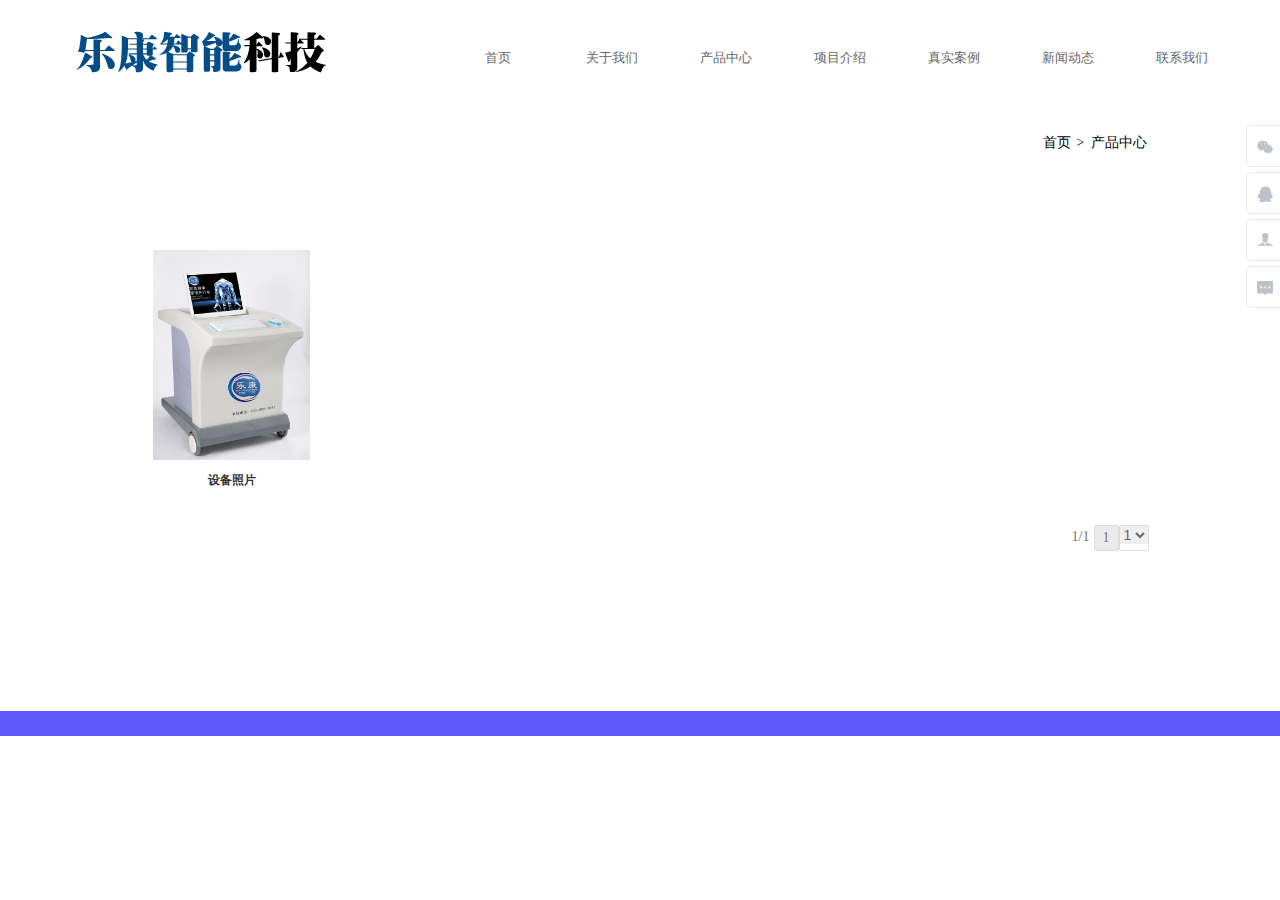
<file: product.html>
<!DOCTYPE HTML>
<html>

<head>
	<meta name="renderer" content="webkit">
	<meta http-equiv="X-UA-Compatible" content="IE=edge,chrome=1">
	<meta charset="utf-8" />
	<title>产品中心-乐康智能科技</title>
	<meta name="keywords" content="产品中心,SiteName" />
	<meta name="description" content="产品中心-SiteName" />
	<meta http-equiv="Cache-Control" content="no-transform" />
	<link rel="stylesheet" type="text/css" href="static/css/1.css" />
	<style type='text/css'>
		.g-main,
		.g-hd-inner,
		.g-ft-inner {
			width: 1199px;
		}

		.g-ft,
		.g-hd-outer {
			min-width: 1199px;
		}

		.g-hd-outer {
			background: url(static/img/20180828151359_65797.png);
		}

		.g-ft {
			width: 100%;
			position: static;
			min-height: 80px;
			background: url(static/img/20180921161602_10865.png);
		}

		@font-face {
			font-family: 'iconfont';
			/* project id 1784547 */
			src: url('at.alicdn.com/t/font_1784547_9e4hdrv88tp.eot');
			src: url('at.alicdn.com/t/font_1784547_9e4hdrv88tp.eot?#iefix') format('embedded-opentype'),
				url('at.alicdn.com/t/font_1784547_9e4hdrv88tp.woff2') format('woff2'),
				url('at.alicdn.com/t/font_1784547_9e4hdrv88tp.woff') format('woff'),
				url('at.alicdn.com/t/font_1784547_9e4hdrv88tp.ttf') format('truetype'),
				url('at.alicdn.com/t/font_1784547_9e4hdrv88tp.svg#iconfont') format('svg');
		}

		.iconfont {
			font-family: "iconfont" !important;
			font-size: 16px;
			font-style: normal;
			-webkit-font-smoothing: antialiased;
			-webkit-text-stroke-width: 0.2px;
			-moz-osx-font-smoothing: grayscale;
		}
	</style>
	<script type="text/javascript" src="static/js/1.js"></script>
	<script type="text/javascript">
		var WEBQEUESTURL = window.location.href.toLowerCase();
		if ((WEBQEUESTURL.indexOf('%3c') > 0 && WEBQEUESTURL.indexOf('%3e') > 0) || (WEBQEUESTURL.indexOf('<') > 0 &&
			WEBQEUESTURL.indexOf('>') > 0)) {
			window.location.href = '/404.html';
		}
		var WEB_ROOT = 'http://lkyjk.sysweb6543.7cheng24.com';
		$(function () {
			$("img.lazyload").lazyload({
				failure_limit: 100,
				effect: "fadeIn",
				skip_invisible: false,
				threshold: 200
			});
		});
		/* 初始化宽度 */
		var MainDocumentWidth = '1199';
		if (MainDocumentWidth != "") {
			if (MainDocumentWidth > $(window).width()) {
				$('.g-document').width(MainDocumentWidth);
			}
		}
	</script>
	<!--[if lt IE 9]>
	<script src="static/js/library/html5shiv/3.7.2/html5shiv.min.js?v=201504071709"></script>
	<![endif]-->

	<!-- 加载IE6对PNG图片透明的支持 -->
	<!--[if IE 6]>
	<script src="static/js/library/dd_belatedpng/0.0.8/dd_belatedpng.min.js"></script>
	<![endif]-->

	<!-- 首部功能插件 end -->
</head>

<body>
	<!-- 头部插件注入区 -->
	<script type="text/javascript" src="static/js/library/layer/layer.min.js"></script>
	<script type="text/javascript" src="static/js/library/common/common.js"></script>


	<!-- 代码 开始 -->
	<link href="static/css/sidenav/pc/theme8/sidenav8_right.css" rel="stylesheet" type="text/css" />
	<link href="static/css/sidenav/pc/theme8/violet.css" rel="stylesheet" type="text/css" />
	<script type="text/javascript" src="static/js/sidenav/sidenav8.js"></script>

	<div id="izl_rmenu" class="izl-rmenu">





		<a class="izl_rmenu_btn izl_rmenu_hover">
			<img class="pic" src="urlqrcode.php">
			<img src="static/img/sidenav/pc/theme5/r_wx.png" /><span>微信扫码</span>
		</a>






		<div class="izl_rmenu_btn izl_rmenu_hover service-item" target="_blank">
			<div>
				<img src="static/img/sidenav/pc/theme5/r_qq.png" />
				<span>暂无在线客服</span>
			</div>
			<div class="ser_iem" style="display:none;">
				<ul>
				</ul>
			</div>
		</div>




		<a href="index.html" class="izl_rmenu_btn izl_rmenu_hover">
			<img src="static/img/sidenav/pc/theme5/r_grzx.png" /><span>用户中心</span>
		</a>




		<a href="message.html" class="izl_rmenu_btn izl_rmenu_hover">
			<img src="static/img/sidenav/pc/theme5/r_yjfk.png" /><span>意见反馈</span>
		</a>



		<!--<a href="javascript:;" class="izl_rmenu_btn izl_rmenu_hover btn-item">
                 <img src="static/img/sidenav/pc/theme5/r_phone.png" /> <span>020-0000000</span>
            </a>-->

		<div class="izl_rmenu_btn btn-top">
			<a href="javascript:;">
				<img src="static/img/sidenav/pc/theme5/r_top.png" /><span>返回顶部</span>
			</a>
		</div>
	</div>
	<!-- 代码 结束 -->
	<script>
		$(function () {
			//热线电话
			var old_wid = $('.btn-item').height();
			var new_wid = $('.btn-item').height() + $('.ph_iem').height();
			$('.btn-item').hover(function () {
				$(this).css({ 'height': new_wid });
				$('.ph_iem').css({ 'display': 'block' });
			}, function () {
				$(this).css({ 'height': old_wid });
				$('.ph_iem').css({ 'display': 'none' });
			});

			//在线客服
			var oldser_wid = $('.service-item').height();
			var newser_wid = $('.ser_iem').height();
			if (newser_wid == 0) {
				newser_wid = oldser_wid;
			}
			$('.service-item').hover(function () {
				$(this).css({ 'height': newser_wid });
				$('.ser_iem').css({ 'display': 'block' });
				$('.ser_icon').css({ 'display': 'none' });
			}, function () {
				$(this).css({ 'height': oldser_wid });
				$('.ser_iem').css({ 'display': 'none' });
				$('.ser_icon').css({ 'display': 'block' });
			});


			$("#fx_applypc").click(function () {
				$.layer({
					type: 2,
					title: '',
					area: ['560px', '320px'],
					offset: ['180px', ''],
					iframe: { src: "/account/fenxiao.php?type=fx_apply" }
				});
			});
			$("#fx_tgpc").click(function () {
				$.layer({
					type: 2,
					title: '',
					area: ['565px', '640px'],
					offset: ['10px', ''],
					iframe: { src: "/account/fenxiao.php?type=fx_tuiguang" }
				});
			});
			$("#fx_fxpc").click(function () {
				$.layer({
					type: 2,
					title: '',
					area: ['565px', '640px'],
					offset: ['10px', ''],
					iframe: { src: "/account/fenxiao.php?type=fx_fenxiang" }
				});
			});

			$('.izl-rmenu .izl_rmenu_btn').hover(function () {
				$(this).css('left', '-88px');
			}, function () {
				$('.izl-rmenu .izl_rmenu_btn').css('left', '0')
			})
		})

	</script><!-- 头部 -->
	<div class='g-document'>
		<header class="g-hd">
			<div class='g-hd-outer'>
				<div class="g-hd-inner g-hd-limit">
					<!-- 头部980 -->
					<div class='g-hd-edit'>
						<!-- 头部自定义模块 -->
						<div class="m-hd-headhtmlwrap" id="set_headhtml">
							<div class="m-hd-headhtml" style="width:10px;height:10px;top:0px;left:0px;">
								<div class='m-headhtml-ct'>
									<style>
										.m-newnav .select {
											background: #5e58f8 !important;
										}
									</style>
								</div>
							</div>
						</div>
						<!-- 头部自定义模块 end -->
						<!-- LOGO -->
						<div class="m-logo" style="position:relative;top:23px;left:34px;" id="set_logo">
							<a href="/"><img src="static/img/20191014171705_99448.png" alt=""
									style="width:254px;height:67px;"></a>
						</div>

						<!-- LOGO end -->
						<div class="m-hd-top">
							<!--是否显示整体注册条-->
							<div class="m-head-regist">
								<a class="u-hd-btn u-trans" href="#" id='set_addbut1'> </a>
								<div class="clearing"></div>
							</div>
							<!--
			<div id='set_search'  class="m-search">
				<input type="text" class="u-search-key" value="请输入搜索内容">
				<input type="button" class="u-search-btn" value="搜索">
			</div>
			-->
							<div class="clearing"></div>
							<!-- 导航开始 strat -->
							<!-- 浮动fixed -->
							<div class="">
								<div class='m-newnav' id='set_menu'>
									<link href="static/css/nav/common.css" rel="stylesheet" type="text/css" />
									<style class='m-newnav-style'>
										/*紫色*/
										/**选中时变色**/
										.m-newnav .select {
											background: #90f;
										}

										.m-newnav .select a {
											color: #fff !important;
										}

										.m-newnav ul li .m-nav-coustom {
											background: #90f;
										}

										/**二级变色**/
										.m-newnav ul li ul {
											background: #90f !important;
										}

										.m-newnav ul li li a:hover {
											color: #fff !important;
											background: #611b8e;
										}

										.m-newnav ul .first-li:hover {
											background: #611b8e;
										}

										.m-newnav ul li:hover a {
											color: #fff;
										}



										/*导航样式*/
										.m-newnav {
											height: 40px;
											margin-top: 10px;
										}

										.m-newnav .navList li {
											position: relative;
											z-index: 999;
											_display: inline;
											font-size: 18px;
										}

										/**一级菜单**/
										.m-newnav ul {
											position: relative;
										}

										.m-newnav ul .first-li {
											width: 152px;
										}

										.m-newnav ul li .first-a {
											width: 100%;
											height: 40px !important;
											line-height: 40px;
											color: #666;
											font-size: 13px;
										}

										/**二级菜单**/
										.m-newnav ul li ul {
											width: 154px;
											position: absolute;
											top: 40px;
											left: 50%;
											margin-left: -77px;
											z-index: 9899;
											overflow: hidden;
											background: #000;
										}

										.m-newnav ul li ul li {
											width: 154px;
											height: 40px !important;
											text-align: center;
										}

										.m-newnav ul li ul li a {
											width: 100%;
											margin: 0px;
											height: 40px !important;
											line-height: 40px;
											color: #fff;
											font-size: 14px;
											overflow: hidden;
											text-align: left;
											text-indent: 3mm;
										}

										.m-newnav ul .first-li {
											width: 130px;
										}

										.m-newnav ul li ul {
											width: 132px;
											left: 50%;
											margin-left: -66px;
										}

										.m-newnav ul li ul li {
											width: 132px;
										}

										.navList a {
											display: inline-block;
											color: #fff;
											overflow: hidden;
										}

										.navList .last,
										.productNav .navCont .navList .last {
											background: none !important;
										}

										.navList .active,
										.navList a:hover {
											position: relative;
											z-index: 100;
										}

										.navList .hoverActive {
											position: relative;
											z-index: 100;
										}

										.navList .hoverActive a {
											background: none;
										}



										/*浮动*/
										.menu_fixed {
											position: fixed;
											top: 0px;
											left: 0;
											right: 0;
											z-index: 9999;
										}

										.menu_fixed .m-newnav {
											height: 40px;
											line-height: 40px;
											margin-top: 0px;
											background: #fff;
										}

										/*菜单总宽度*/
										.navCont {
											width: 930px;
											margin: 0 auto;
										}

										#coreNav {
											display: inline-block;
										}


										.m-newnav ul li .m-nav-coustom {
											position: absolute;
											top: 40px;
											display: none;
											text-align: left;
											color: white;
										}

										.m-newnav .m-nav-coustom ul,
										.m-newnav .m-nav-coustom ul li,
										.m-newnav .m-nav-coustom ul li a,
										.m-newnav .m-nav-coustom a {
											width: auto;
											height: auto;
											z-index: 0;
											margin: 0;
											padding: 0;
											line-height: inherit;
											visibility: none;
										}

										.m-newnav .m-nav-coustom a {
											float: none;
											display: block;
										}

										.m-newnav .m-nav-coustom ul,
										.m-newnav .m-nav-coustom ul li {
											position: static;
											top: 0;
											left: 0;
											text-align: left;
											display: inline;
										}
									</style>
									<div class="navCont">
										<div class="navCont_s"
											style="margin: 0 !important;width: 100% !important;text-align:  right; ">
											<!-- 主菜单 -->
											<ul id="coreNav" class="navList clearfix">

												<li class="active first-li">
													<span style="display:none"></span>
													<a class="first-a" href="index.html">首页</a>

													<!--区块菜单-->
												</li>
												<li class="active first-li">
													<span style="display:none"></span>
													<a class="first-a" href="about.html">关于我们</a>

													<!--区块菜单-->
												</li>
												<li class="active first-li">
													<span style="display:none"></span>
													<a class="first-a" href="product.html">产品中心</a>

													<!--区块菜单-->
												</li>
												<li class="active first-li">
													<span style="display:none"></span>
													<a class="first-a" href="group.html">项目介绍</a>

													<!--区块菜单-->
												</li>
												<li class="active first-li">
													<span style="display:none"></span>
													<a class="first-a" href="album_81432.html">真实案例</a>

													<!--区块菜单-->
												</li>
												<li class="active first-li">
													<span style="display:none"></span>
													<a class="first-a" href="news.html">新闻动态</a>

													<!--区块菜单-->
												</li>
												<li class="active first-li">
													<span style="display:none"></span>
													<a class="first-a" href="contact.html">联系我们</a>

													<!--区块菜单-->
												</li>

											</ul>
										</div>


										<div style="clear:both"></div>
										<script type="text/javascript">
											var SYSPAGEURL = window.location.pathname + window.location.search;
											$(document).ready(function () {
												$('.m-newnav').levelmenu();

												$(".m-newnav .select").removeClass('select');
												$(".m-newnav a[href='" + SYSPAGEURL + "']").parent().addClass('select');

												//获取logo长度和菜单个数进行判断
												var lo_wid = $('.m-logo').width();
												var li_num = $('#coreNav').children('li').length;
												if (lo_wid > 240 && li_num < 6) {
													$('.navCont').css({
														'width': '670px'
													});
													$('.m-newnav ul .first-li').css({
														'width': '132px'
													});
													$('.m-newnav ul li ul').css({
														'width': '134px',
														'left': '50%',
														'margin-left': '-67px'
													});
													$('.m-newnav ul li ul li').css({
														'width': '134px'
													});
												} else if (lo_wid > 240 && li_num == 6) {
													$('.navCont').css({
														'width': '810px'
													});
													$('.m-newnav ul .first-li').css({
														'width': '132px'
													});
													$('.m-newnav ul li ul').css({
														'width': '134px',
														'left': '50%',
														'margin-left': '-67px'
													});
													$('.m-newnav ul li ul li').css({
														'width': '134px'
													});
												} else if (lo_wid > 240 && li_num == 7) {
													$('.navCont').css({
														'width': '810px'
													});
													$('.m-newnav ul .first-li').css({
														'width': '112px'
													});
													$('.m-newnav ul li ul').css({
														'width': '114px',
														'left': '50%',
														'margin-left': '-57px'
													});
													$('.m-newnav ul li ul li').css({
														'width': '114px'
													});
													$('.m-newnav ul li ul li a').each(function () {
														if ($(this).text().length > 6) {
															$(this).parent().css({
																'width': '138px'
															});
															$(this).parent().siblings().css({
																'width': '138px'
															});
															$(this).parent().parent().css({
																'width': '138px'
															});
														}
													});
												} else if (lo_wid > 240 && li_num == 8) {
													$('.navCont').css({
														'width': '810px'
													});
													$('.m-newnav ul .first-li').css({
														'width': '98px'
													});
													$('.m-newnav ul li ul').css({
														'width': '100px',
														'left': '50%',
														'margin-left': '-50px'
													});
													$('.m-newnav ul li ul li').css({
														'width': '100px'
													});
													$('.m-newnav ul li ul li a').each(function () {
														if ($(this).text().length > 6) {
															$(this).parent().css({
																'width': '138px'
															});
															$(this).parent().siblings().css({
																'width': '138px'
															});
															$(this).parent().parent().css({
																'width': '138px'
															});
														}
													});
												} else if (lo_wid > 240 && li_num == 9) {
													$('.navCont').css({
														'width': '810px'
													});
													$('.m-newnav ul .first-li').css({
														'width': '88px'
													});
													$('.m-newnav ul li ul').css({
														'width': '90px',
														'left': '50%',
														'margin-left': '-45px'
													});
													$('.m-newnav ul li ul li').css({
														'width': '90px'
													});
													$('.m-newnav ul li ul li a').each(function () {
														if ($(this).text().length > 6) {
															$(this).parent().css({
																'width': '138px'
															});
															$(this).parent().siblings().css({
																'width': '138px'
															});
															$(this).parent().parent().css({
																'width': '138px'
															});
														}
													});
												} else if (lo_wid <= 240 && (li_num == 8 || li_num == 9)) {
													$('.m-newnav ul li ul li a').each(function () {
														if ($(this).text().length > 6) {
															$(this).parent().css({
																'width': '138px'
															});
															$(this).parent().siblings().css({
																'width': '138px'
															});
															$(this).parent().parent().css({
																'width': '138px'
															});
														}
													});
												}
											});

											$.fn.levelmenu = function () {
												$(this).css('overflow', 'visible');
												$(this).css('z-index', '999');
												var overmax = false;
												var parent = this;
												$('>ul>li', this).each(function () {
													if (overmax) {
														$('<li>' + $(this).html() + '</li>').appendTo($('.more', parent));
														$(this).remove();
													} else {
														if ($(this).next().length > 0) {
															if ($(this).offset().left > $(this).next().offset().left) {
																$('<li><a href="#">更多</a><ul class="more"></ul></li>').appendTo($(">ul", parent));
																$('.more', parent).addClass('last');
																$('<li>' + $(this).html() + '</li>').appendTo($('.more', parent));
																$(this).remove();
																overmax = true;
															}
														} else {
															if ($(this).find('ul ul:first').length > 0) {
																$(this).find('ul:first').addClass('last');
															}
														}
													}
												});

												$("ul ul", this).css({
													display: "none"
												});
												$("ul .first-li", this).hover(
													function () {
														$(this).addClass('select').find('div:first,ul:first').css({
															visibility: "visible",
															display: "none"
														}).stop().slideToggle(400);
													},
													function () {
														$(this).removeClass('select').find('div:first,ul:first').stop().slideToggle(400);
														$(".m-newnav a[href='" + SYSPAGEURL + "']").parent().addClass('select');
													}
												);
											};

											//导航浮动
											$(function () {
												var top_menu = $('.m-newnav');
												var _width = $(window).width();
												top_menu.parent().removeClass('menu_fixed');
												$(window).scroll(function () {
													var scroH = $(this).scrollTop();

													if (scroH > $(".g-hd-outer").height()) {
														top_menu.parent().addClass('menu_fixed');
													} else {
														top_menu.parent().removeClass('menu_fixed');
													}
												})
											})
										</script> <!-- 头部980 end -->
									</div>
								</div>
							</div>
							<!-- 导航结束 end -->
						</div>

					</div>

					<div class="clearing"></div>

				</div>

			</div>

			<!-- 头部980 end -->

	</div>
	</div>
	<div class="clearing"></div>
	<!-- 头部 end1 -->
	<!-- 拖拽980 -->
	</header>
	<div class="g-main">
		<script src="static/js/scrollReveal.js"></script>
		<script>
			$(function () {
				window.scrollReveal = new scrollReveal();
			})
		</script>

		<!-- 站点公告中心模块 -->
		<div class="m-wg m-default m-default-default" id="visualmodule_14"
			style='width:889px;height:88px;float:left;border-style:none;border-width:0px;border-color:#333333;margin-left:50px;margin-right:0px;margin-top:20px;margin-bottom:0px;padding-left:0px;padding-right:0px;padding-top:0px;padding-bottom:0px;'>
			<style type='text/css' class='m-wg-ct-style'>
				#visualmodule_14 .m-wg-ct {
					font-family: inherit;
					padding-top: 0px;
					padding-bottom: 0px;
					background-color: transparent;
				}
			</style>
			<div class="m-wg-ct">
				<div class='m-theme28'></div>
			</div>
		</div>
		<!-- 模块 end  duangou-->
		<!-- 模块 -->
		<div class="m-wg m-default m-default-default" id="visualmodule_15"
			style='width:197px;height:76px;float:right;border-style:none;border-width:0px;border-color:#333333;margin-left:0px;margin-right:0px;margin-top:20px;margin-bottom:0px;padding-left:0px;padding-right:0px;padding-top:0px;padding-bottom:0px;'>
			<style type='text/css'>
				#visualmodule_15,
				#visualmodule_15 .m-wg-ct {
					background: transparent;
				}
			</style>
			<style type='text/css' class='m-wg-ct-style'>
				#visualmodule_15 .m-wg-ct {
					font-family: SimHei;
					background-color: transparent;
					color: #000000;
					font-size: 14px;
				}

				#visualmodule_15 .m-wg-ct a {
					color: #000000;
					font-size: 14px;
				}
			</style>
			<div class="m-wg-ct">
				<div class='f-clear'></div>
				<!-- 列表3栏目 -->
				<div class="m-theme18">
					<ul>
						<li><i>&gt;</i><a href="/">首页</a></li>
						<li><i>&gt;</i>产品中心</li>
					</ul>
				</div>
				<div class='f-clear'></div>
			</div>
		</div>
		<!-- 模块 end -->
		<!-- 商城中心模块 -->
		<div class="m-wg m-default m-default-default" id="visualmodule_35"
			style='width:1073px;height:auto;float:left;border-style:none;border-width:0px;border-color:#333333;margin-left:50px;margin-right:50px;margin-top:20px;margin-bottom:60px;padding-left:0px;padding-right:0px;padding-top:0px;padding-bottom:0px;'>
			<style type='text/css' class='m-wg-ct-style'>
				#visualmodule_35 .m-wg-ct {
					font-family: SimHei;
					padding-top: 0px;
				}
			</style>
			<div class="m-wg-ct">
				<!-- 商城 -->
				<div class='m-theme247'>
					<div class='f-clear'></div>
					<ul>

						<li class="m-theme247-li">
							<div class='m-theme247-list'>
								<div class="m-theme247-img">
									<a href="teamview_4984630.html" target="_blank">
										<img class='lazyload' src="static/img/20191015084508_89708.jpg"></a>
									<div class="m-theme247-search">
										<a href="teamview_4984630.html" target="_blank">
											<img src="static/img/product_zoom.png" /></a>
									</div>
								</div>
								<div class="m-theme247-title">
									<a href="teamview_4984630.html" target="_blank" title="设备照片">
										设备照片</a>
								</div>
							</div>

						</li>
					</ul>
					<div class='f-clear'></div>
					<div class='m-paginator'>
						<ul class="paginator">
							<li class='u-totalnum'>1/1</li>
							<li class="current">1</li>
						</ul>
						<div class='m-paginator-search'><span class='standard_select'><span
									class='select_shelter'><select
										onchange='self.location.href=options[selectedIndex].value'
										class='paginator-make'>
										<option selected='selected' value='/product.html?page=1#visualmodule_35'>1
										</option>
									</select></span></span></div>
					</div>
					<!-- 列表栏目 end -->
				</div>
			</div>
			<script type="text/javascript">
				$(function () { })
			</script>
		</div>
		<!-- 模块 end -->
		<!-- 站点公告中心模块 -->
		<div class="m-wg m-default m-default-default" id="visualmodule_43"
			style='width:881px;float:left;border-style:none;border-width:0px;border-color:#333333;margin-left:0px;margin-right:0px;margin-top:0px;margin-bottom:0px;padding-left:0px;padding-right:0px;padding-top:0px;padding-bottom:0px;height:70px;'>
			<div class="m-wg-ct">
				<div class='m-theme28'></div>
			</div>
		</div>
		<!-- 模块 end  duangou-->
		<!-- 站点公告中心模块 -->
		<div class="m-wg m-default m-default-default" id="visualmodule_44"
			style='width:325px;height:63px;float:left;border-style:none;border-width:0px;border-color:#333333;margin-left:20px;margin-right:0px;margin-top:-68px;margin-bottom:0px;padding-left:0px;padding-right:0px;padding-top:0px;padding-bottom:0px;'>
			<div class="m-wg-ct">
				<div class='m-theme28'></div>
			</div>
		</div>
		<!-- 模块 end  duangou-->
		<!-- 站点公告中心模块 -->
		<div class="m-wg m-default m-default-default" id="visualmodule_45"
			style='width:135px;height:42px;float:right;border-style:none;border-width:0px;border-color:#333333;margin-left:0px;margin-right:20px;margin-top:-55px;margin-bottom:0px;padding-left:0px;padding-right:0px;padding-top:0px;padding-bottom:0px;'>
			<style type='text/css' class='m-wg-ct-style'>
				#visualmodule_45 .m-wg-ct {
					font-family: inherit;
					background-color: transparent;
				}
			</style>
			<div class="m-wg-ct">
				<div class='m-theme28'></div>
			</div>
		</div>
		<!-- 模块 end  duangou-->
		<div class='g-main-clear' style='clear:both'></div>
	</div>
	<!-- 拖拽980 -->
	<!-- 脚部 -->
	<footer class="g-ft g-ft-edit">
		<!-- 脚部980 -->
		<div class="">
			<!-- 脚部自定义模块 -->
			<div class="m-ft-foothtml">
				<div id="set_foothtml">
					<style>
						.g-ft {
							min-height: 0px;
							padding: 10px 0;
						}
					</style>
				</div>
			</div>
			<!-- 脚部自定义模块 end -->
			<!-- 脚部菜单 -->
			<!-- 脚部菜单 end -->
			<!-- 脚部信息 -->
			<div class="m-ft-text">
			</div>
			<!-- 脚部信息 end -->
		</div>
		<!-- 脚部980 end -->
	</footer>
	<!-- 脚部 end -->
	</div>
	<!-- 拖拽JS -->
	<!-- 脚部功能插件 -->
	<!-- 底部插件注入区 -->
	<center></center>

	<style>
		body {
			background: url(static/img/20180828151359_65797.png) scroll;
		}

		#set_trigger_login {
			display: none;
		}
	</style>
	<div id="set_trigger_login"></div>
</body>

</html>
</file>
<file: static/css/1.css>
@charset "utf-8";
/* 公共函数 */
.f-clear{clear:both;}
ul.f-disc li{list-style-type:disc;}
ol.f-decimal li{list-style-type:decimal;}

@font-face {
  font-family: 'iconfont';  /* project id 1784547 */
  src: url('at.alicdn.com/t/font_1784547_9e4hdrv88tp.eot');
  src: url('at.alicdn.com/t/font_1784547_9e4hdrv88tp.eot?#iefix') format('embedded-opentype'),
  url('at.alicdn.com/t/font_1784547_9e4hdrv88tp.woff2') format('woff2'),
  url('at.alicdn.com/t/font_1784547_9e4hdrv88tp.woff') format('woff'),
  url('at.alicdn.com/t/font_1784547_9e4hdrv88tp.ttf') format('truetype'),
  url('at.alicdn.com/t/font_1784547_9e4hdrv88tp.svg#iconfont') format('svg');
}
.iconfont{
  font-family:"iconfont" !important;
  font-size:16px;font-style:normal;
  -webkit-font-smoothing: antialiased;
  -webkit-text-stroke-width: 0.2px;
  -moz-osx-font-smoothing: grayscale;
}

/* 分页 */ 
.m-paginator{float: right;padding-right:15px;margin-bottom:30px;*;}
.paginator{float:left;margin:10px 0 0!important;text-align:center;line-height:24px;font-size:0;*letter-spacing:normal;*word-spacing:-1px;word-wrap:normal;white-space:nowrap;color:#777;}
.paginator li{float:left;}
.paginator .u-totalnum{line-height:24px;font-size:14px;}
.paginator a, .paginator .current{display:inline-block;*display:inline;*zoom:1;vertical-align:top;line-height: 24px;padding:0 8px;margin-left:4px;border:1px solid #ddd;font-size:14px;letter-spacing:normal;word-spacing:normal;background:#fff;text-decoration:none;color:#777; -moz-border-radius: 2px;-webkit-border-radius:2px;border-radius:2px;}
.paginator a:hover,.paginator .current{background:#ebebeb;color: #777;}
/*下拉 */
.m-paginator-search { float: left; margin-top: 10px; line-height: 24px;font-size: 14px; } 
.m-paginator-search1 {display: flex; float: left; margin-top: 10px; line-height: 24px;font-size: 14px;margin-left:30px; } 
.paginator-btn{background: transparent;outline: none;border:1px solid #e6e7eb;border-radius:2px;padding:0 5px;margin-left:8px;}/*遮挡默认边框*/
/*边框*/ 
.standard_select{ vertical-align:bottom;height:24px;background:#fff;display:inline-block; border: 1px solid #ddd; -moz-border-radius: 2px;-webkit-border-radius: 2px;border-radius:2px;  padding:0px; /*调整此处改变select高度*/}
/*遮挡默认边框*/
.select_shelter{  background:#fff;display:inline-block;   height:24px;  *height:24px; overflow:hidden;}
.paginator-make{  display: block; color: #666; width:auto;   border:0px; font: 14px/1.14 "Microsoft YaHei",\5fae\8f6f\96c5\9ed1,arial,\5b8b\4f53;}
.paginator-make1{  display: block; color: #666; width:36px;   border:1px solid #d9d9d9;margin: 0 8px; padding-left: 12px; font: 14px/1.14 "Microsoft YaHei",\5fae\8f6f\96c5\9ed1,arial,\5b8b\4f53;}

/*购物规则内容居中*/
.g-document .mid{width:1074px; margin:0 auto;}

/* 版式theme1*/
/* 
* @Author: 无忌
* @Date:   2016-01-19 18:01:29 
* @Last Modified by:   Marte
* @Last Modified time: 2016-07-25 14:34:32
*/
.m-theme1{padding:15px 10px 10px 0;}
.m-theme1-list{display:inline-block;/*float:left;*/margin-left:24px; margin-bottom: 10px; *margin-left:23px;_margin-left:23px;width:214px;border-radius: 2px; border: 1px solid #EBE8E3;vertical-align: top;}
.m-theme1-list:hover{box-shadow: 0 2px 8px rgba(0, 0, 0, 0.2); transition: 0.5s all ease; -webkit-box-shadow: 0 2px 8px rgba(0, 0, 0, 0.2); -webkit-transition: 0.5s all ease; -moz-box-shadow: 0 2px 8px rgba(0, 0, 0, 0.2); -moz-transition: 0.5s all ease; -ms-box-shadow: 0 2px 8px rgba(0, 0, 0, 0.2); -ms-transition: 0.5s all ease;}
.m-theme1-img {display: table;table-layout: fixed;height: 214px; *height: 210px;_*height: 210px;width: 100%;border-radius: 2px; padding:2px 0px; overflow: hidden;}
.m-theme1-img a, .m-theme1-img img {text-align: center;max-width: 100%;max-height: 210px;_width: expression(function(el){if(/msie 6/i.test(navigator.userAgent)){var threshold=100*el.parentNode.clientWidth/100;el.style.width=(threshold==0||el.clientWidth>threshold)?threshold||'100%':'auto';}}(this));_height: expression(function(el){if(/msie 6/i.test(navigator.userAgent))el.style.height=(el.scrollHeight>210)?'210px':'auto';}(this));}
.m-theme1-img a {display: table-cell;width: 100%;vertical-align: middle;_height: 100%!important;_font-size: 0; border-radius: 10px; _overflow: hidden;}
.m-theme1-img img {display: block;margin:0 auto; }
.m-theme1-title{ height:30px;line-height:37px;text-align:center;background: #EBE8E3;font-size:14px;color:#333333;overflow:hidden;}
.m-theme1-img > a:hover img { -moz-transform: scale(1.05); -ms-transform: scale(1.05); -o-transform: scale(1.05); -webkit-transform: scale(1.05); transform: scale(1.05); }
.m-theme1-img > a img { -moz-transition: 0.5s all ease; -o-transition: 0.5s all ease; -webkit-transition: 0.5s all ease; transition: 0.5s all ease; margin: 0 auto; }


/* 版式theme2 */
.m-theme2{*padding-top:1px;clear:both;}
.m-theme2 .noline{}
.m-theme2 ul li{height:35px;vertical-align:top;line-height:35px;overflow:hidden;border-bottom:1px dotted #ccc;}
.m-theme2 ul li a{width:68%; background:url(../img/theme/theme2/icon.gif) no-repeat 4px center;height:35px;padding-left:14px;float:left;text-decoration:none;}
.m-theme2 ul li span{float:right;color:#999;padding-right:5px; width:23%; text-align: right;}


/* 版式theme4 */
.m-theme4 {padding:10px 10px 10px 0px;}
.m-theme4-img {float:left;display: table;table-layout: fixed;height: 220px; *height: 220px;_*height: 220px;width: 220px;padding: 0;margin: 0;border:1px solid #e5e5e5;box-shadow: 4px 4px 2px #f5f5f5;padding:2px;margin-left:15px;margin-bottom:20px;}
.m-theme4-img img,.m-theme4-img a{text-align: center;max-width: 220px;max-height: 220px;_width: expression(function(el){if(/msie 6/i.test(navigator.userAgent)){var threshold=100*el.parentNode.clientWidth/100;el.style.width=(threshold==0||el.clientWidth>threshold)?threshold||'100%':'auto';}}(this));_height: expression(function(el){if(/msie 6/i.test(navigator.userAgent))el.style.height=(el.scrollHeight>240)?'220px':'auto';}(this));}
.m-theme4-img img {display: block;margin:0 auto;}
.m-theme4-img a {display: table-cell;width: 220px;vertical-align: middle;_height: 100%!important;_font-size: 0;_overflow: hidden;}
.m-theme4-content {padding:0 10px;display:inline;float:left;width:226px;height:226px;overflow:hidden;margin-bottom:20px;}
.m-theme4-title {height:24px;line-height:24px;overflow:hidden;font-weight:bold;font-size:14px;}
.m-theme4-txt {line-height:24px;margin-top:15px;}

/* 版式theme6 */
.m-theme6{padding:10px;}
.m-theme6 .noline{border-top:none;}
.m-theme6 ul li{height:35px;line-height:35px;*height:30px;_height:30px;overflow:hidden;border-top:1px dotted #ccc;}
.m-theme6 ul li a{text-decoration:none;}
.m-theme6 ul li .u-number{display:inline;padding:2px 6px;background:#ccc;width:30px;float:left;width:20px;text-align:center; margin-right:10px;font-size:16px;font-weight:bold;}

/* 版式theme8 */
.m-theme8{padding:15px 10px 0 0;}
.m-theme8-list{display:inline;float:left;margin-left:23px; width:214px;border:1px solid #e5e5e5;box-shadow: 4px 4px 2px #f5f5f5; padding:2px;margin-bottom:15px;}
.m-theme8-img {display: table;table-layout: fixed;height: 214px; *height: 210px;_*height: 210px;width: 100%;padding: 0;margin: 0; border-bottom: 1px solid #e5e5e5;}
.m-theme8-img a, .m-theme8-img img {text-align: center;max-width: 100%;max-height: 210px;_width: expression(function(el){if(/msie 6/i.test(navigator.userAgent)){var threshold=100*el.parentNode.clientWidth/100;el.style.width=(threshold==0||el.clientWidth>threshold)?threshold||'100%':'auto';}}(this));_height: expression(function(el){if(/msie 6/i.test(navigator.userAgent))el.style.height=(el.scrollHeight>210)?'210px':'auto';}(this));}
.m-theme8-img a {display: table-cell;width: 100%;vertical-align: middle;_height: 100%!important;_font-size: 0;_overflow: hidden;}
.m-theme8-list:hover{ border: 1px solid #f40; }
.m-theme8-img img {display: block;margin:0 auto;}
.m-theme8-title{max-width:220px;height:40px;margin:10px 0 10px 0;line-height:20px;overflow:hidden;padding:0 0 0 3px;}
.m-theme8 .u-price{font: 700 18px Verdana,Arial;color: #f40;line-height: 18px;display:inline;float:left;margin-left:3px;}
.m-theme8 .u-number{color: #888;text-decoration: none;font: 12px/1.5 tahoma,arial,\5b8b\4f53;float:right;display:inline;margin-bottom:10px;*margin-bottom:0px;_margin-bottom:0px;margin-right:3px;}

/* 版式theme9 */
.m-theme9{padding:15px 10px 0 0;}
.m-theme9-list{display:inline;float:left;margin-left:23px; width:214px;border:1px solid #e5e5e5;box-shadow: 4px 4px 2px #f5f5f5;padding:2px;margin-bottom:15px;}
.m-theme9-img {display: table;table-layout: fixed;height: 214px; *height: 210px;_*height: 210px;width: 100%;padding: 0;margin: 0;}
.m-theme9-img a, .m-theme9-img img {text-align: center;max-width: 100%;max-height: 210px;_width: expression(function(el){if(/msie 6/i.test(navigator.userAgent)){var threshold=100*el.parentNode.clientWidth/100;el.style.width=(threshold==0||el.clientWidth>threshold)?threshold||'100%':'auto';}}(this));_height: expression(function(el){if(/msie 6/i.test(navigator.userAgent))el.style.height=(el.scrollHeight>210)?'210px':'auto';}(this));}
.m-theme9-img a {display: table-cell;width: 100%;vertical-align: middle;_height: 100%!important;_font-size: 0;_overflow: hidden;}
.m-theme9-img img {display: block;margin:0 auto;}
.m-theme9-txt{max-width:220px;height:100px;margin:10px 0 10px 0;overflow:hidden;padding:0 0 0 3px;text-align: center;line-height:20px;}


/* 版式theme10 和版式theme1合用 */
.m-theme10-title{margin:5px auto 0;max-width:210px;height:60px; text-align:center; line-height:30px;color:#333333;overflow:hidden;}

/* 版式theme11 */
.m-theme11{padding:10px;line-height:25px;}

/* 版式theme12 */
.m-theme12{margin:13px;}
.m-theme12 .m-title{display:block; background: linear-gradient(0,#ccc 1%,#eee 2%, #f1f1f1 98%,#ccc 100%); height:37px;line-height:37px;padding-left:7px;border-left:10px solid #aaa;font-weight:bold;font-size:14px;overflow:hidden;}
.m-theme12-txt{margin:15px;}
.m-theme12-txt .u-title{ display: inline-block; background: #ccc; padding: 0 10px; font-size: 14px; font-weight:bold; line-height: 24px;}
.m-theme12-content{ color: #336699; font-family: "宋体"; line-height: 24px; background-color: #F3F3F3;}

/* 版式theme13 */
.m-theme13{margin:10px;}
.no-margin-top{border-top:none;}
.m-theme13-list{border-top:1px dashed #ddd;}
.m-theme13 .m-title{display:block; height:37px;line-height:37px;padding-left:7px;font-weight:bold;font-size:14px;overflow:hidden;}
.m-theme13 .m-content{margin:20px 15px;line-height:25px;}
.m-theme13 .u-left,.m-theme13 .u-right{float:left;display:inline;height:25px;line-height:25px;}
.m-theme13 .u-right{float:right;}
.m-theme13 .u-left span{margin-right:30px;}
.m-theme13 .u-right a{margin-left:30px;font-weight:bold; padding: 10px; border: 1px solid #ddd;}
.m-theme13 .u-txt{margin:20px 0;padding-top:10px;clear:both;}

/* 版式theme14 和版式theme8合用 */
.m-theme14 .m-sort{float:right;margin-bottom:10px;margin-right:16px;}
.m-theme14 .m-sort ul li{float:left;display:block;}
.m-theme14 .m-sort ul li a{display:inline-block;*display:inline;*zoom:1;vertical-align:top;padding:7px 12px;border:1px solid #ddd;font-size:12px;letter-spacing:normal;word-spacing:normal;background:#fff;text-decoration:none;color:#777;}
.m-theme14 .m-sort ul li a.u-current{background:#f40;color:#fff;border:1px solid #f40;}


/* 版式theme15 */
.m-theme15{padding:10px;}
.m-theme15 .noline{border-top:none;}
.m-theme15 ul li{height:35px;line-height:35px;*height:30px;_height:30px;overflow:hidden;border-bottom:1px dotted #ccc;}
.m-theme15 ul li:hover a{ background: #333 url(../img/theme/theme2/icon_hover.gif) no-repeat center left; color: #fff;}
.m-theme15 ul li a{background:url(../img/theme/theme2/icon.gif) no-repeat 17px left;padding-left:10px;display:block;text-decoration:none;}
.m-theme15 ul li a.u-child{margin-left:15px;}

/* 版式theme16 和版式theme22合用 */
.m-theme16 .m-title{margin-bottom:15px;background-color:#f3f3f3;height:37px;line-height:37px;padding-left:7px;border-left:10px solid #aaa;font-weight:bold;font-size:14px;overflow:hidden;}

/* 版式theme17 */
.m-theme17{margin:13px;}
.m-theme17 .u-title{background-color:#f3f3f3;height:37px;line-height:37px;padding-left:7px;border-left:10px solid #aaa;font-weight:bold;font-size:14px;overflow:hidden;}
.m-theme17 .m-image-outer{width:214px;height:214px;margin:20px 0 30px 0;float:left;position:relative;margin-right:-214px;}
.m-theme17 .u-image {display: table;table-layout: fixed;height: 214px; *height: 210px;_*height: 210px;width: 100%;padding: 0;margin: 0;margin-bottom: 5px;border:1px solid #e5e5e5;box-shadow: 4px 4px 2px #f5f5f5;padding:2px;}
.m-theme17 .u-image a, .m-theme17 .u-image img {text-align: center;max-width: 100%;max-height: 210px;_width: expression(function(el){if(/msie 6/i.test(navigator.userAgent)){var threshold=100*el.parentNode.clientWidth/100;el.style.width=(threshold==0||el.clientWidth>threshold)?threshold||'100%':'auto';}}(this));_height: expression(function(el){if(/msie 6/i.test(navigator.userAgent))el.style.height=(el.scrollHeight>210)?'210px':'auto';}(this));}
.m-theme17 .u-image a {display: table-cell;width: 100%;vertical-align: middle;_height: 100%!important;_font-size: 0;_overflow: hidden;}
.m-theme17 .u-image img {display: block;margin:0 auto;}
.m-theme17 .u-title a{display:block;float:left;}
.m-theme17 .u-title span{float:right;margin-right:17px;font-weight:normal;}
.m-theme17 .u-title span b{color:#f40;}
.m-theme17-ct-out{float:right;width:100%;zoom:1;}
.m-theme17-ct{margin:20px 10px;line-height:25px;height:220px;overflow:hidden;margin-left:240px;}
.m-theme17-ct .u-time{margin-top:25px;}
.m-theme17-ct .u-time span{margin-right:30px;}
.m-theme17-ct .u-url-btn{float:right;}
.m-theme17-ct .u-url-btn a{display:inline-block;*display:inline;*zoom:1;vertical-align:top;padding:5px 12px;border:1px solid #ddd;font-size:12px;letter-spacing:normal;word-spacing:normal;background:#fff;text-decoration:none;color:#777;}
.m-theme17-ct .u-url-btn a:hover{background:#f40;border:1px solid #f40;color:#fff;}
.m-theme17-ct-inner{height:180px;overflow:hidden;}

/* 版式theme18 */
/* 多行式面包屑导航 */
.m-theme18{overflow:hidden;line-height:1.5;zoom:1;margin:5px 0;}
.m-theme18 ul{margin-left:-20px;zoom:1;}
.m-theme18 li{float:left;word-wrap:normal;white-space:nowrap;}
.m-theme18 li i{display:inline-block;*display:inline;*zoom:1;width:20px;text-align:center;}

/* 版式theme19*/
/* 
* @Author: 无忌
* @Date:   2016-01-19 18:01:29
* @Last Modified by:   无忌
* @Last Modified time: 2016-01-19 18:01:29
*/
.m-theme19{margin:10px;}
.m-theme19 ul li{ margin: 1px;padding: 10px 0; border-top: 1px solid #efefef;}
.m-theme19 .m-title{  height:37px;line-height:37px; font: 20px/35px "微软雅黑","simhei";cursor: pointer; overflow:hidden;}
.m-theme19 .m-title a{display:block;float:left; color: #000;}
.m-theme19 .m-title a:hover{ color: #cd0001;}
.m-theme19 .m-title span{float:right;margin-right: 17px; font-size:12px;font-weight:normal; color: #999;}
.m-theme19 .m-content{margin:8px 10px;line-height:25px;}
.m-theme19 .m-content a{text-decoration:none;}


/*常见问题专用*/
.m-theme19 .m-title .switch{float: right; margin: 17px 5px 0 0; width: 0px; height: 0px; border-width:6px; border-color: red transparent transparent transparent; border-style: solid dashed dashed dashed; }
.faq .m-content{ display: none;}
.faq ul .cur .m-content{ display: block;}

/* 版式theme20 和 版式theme19合用  */
.m-theme20{}

/* 版式theme22 */
.m-theme22{margin:10px 0;}
.m-theme22 .m-image li{display:inline;float:left;margin-left:21px; *margin-left:17px;_margin-left:17px;width:100px;}
.m-theme22 .u-image {display: table;table-layout: fixed;height: 54px; *height: 50px;_*height: 50px;width: 100%;padding: 0;margin: 0;margin-bottom: 5px;border:1px solid #e5e5e5;box-shadow: 4px 4px 2px #f5f5f5;padding:2px;}
.m-theme22 .u-image a, .m-theme22 .u-image img {text-align: center;max-width: 100%;max-height: 50px;_width: expression(function(el){if(/msie 6/i.test(navigator.userAgent)){var threshold=100*el.parentNode.clientWidth/100;el.style.width=(threshold==0||el.clientWidth>threshold)?threshold||'100%':'auto';}}(this));_height: expression(function(el){if(/msie 6/i.test(navigator.userAgent))el.style.height=(el.scrollHeight>50)?'50px':'auto';}(this));}
.m-theme22 .u-image a {display: table-cell;width: 100%;vertical-align: middle;_height: 100%!important;_font-size: 0;_overflow: hidden;}
.m-theme22 .u-image img {display: block;margin:0 auto;}
.m-theme22 .m-txt ul li{display:inline-block;margin-left:21px; *margin-left:17px;_margin-left:17px;/*width:100px;*/height:30px;line-height:30px;text-align:center;}
.m-theme22 .m-txt{height:auto;/* border-bottom: 1px dotted #ccc;*/}


/* 版式theme23 和 版式theme17合用  */

/* 版式theme24 和 版式theme17合用  */

/* 版式theme25 和 版式theme8 theme14合用  */
.m-theme25 .u-marketprice{color:#888;line-height:25px;margin-left:5px;text-decoration: line-through;font-size:10px;display:inline;float:left;}
.m-theme25 .m-time-buy{line-height:25px;padding-left:3px;margin-bottom:10px;}
.m-theme25 .u-time{float:left;display:inline;line-height:43px;font-size:12px;}
.m-theme25 .u-buy{float:right;display:inline;padding-right:3px;}
.m-theme25 .u-buy a{display:inline-block;*display:inline;*zoom:1;vertical-align:top;padding:5px 12px;border:1px solid #ddd;font-size:12px;letter-spacing:normal;word-spacing:normal;background:#fff;text-decoration:none;color:#777;-moz-border-radius:5px;-webkit-border-radius:5px;border-radius:5px;}
.m-theme25 .u-buy a:hover{background:#f40;border:1px solid #f40;color:#fff;}

/* 版式theme26 和 版式theme8 theme14 theme25合用  */
.m-theme26 .u-marketprice{text-decoration: none;}


/* 版式theme21 */
.m-theme21{/* width:450px; height:230px; */overflow:hidden; position:relative; border:1px solid #ddd;  }
.m-theme21 .hd{ height:15px; overflow:hidden; position:absolute; right:5px; bottom:5px; z-index:1; }
.m-theme21 .hd ul{ overflow:hidden; zoom:1; float:left;  }
.m-theme21 .hd ul li{ float:left; margin-right:2px;  width:15px; height:15px; line-height:14px; text-align:center; background:#fff; cursor:pointer; font:normal 12px 宋体;}
.m-theme21 .hd ul li.on{ background:#f00; color:#fff; }
.m-theme21 .bd{ position:relative; height:100%; z-index:0;   }
.m-theme21 .bd li{ zoom:1; vertical-align:middle; }
.m-theme21 .bd img{display:block;  }
.m-theme21 .prev,.m-theme21 .next{ position:absolute; left:3%; top:50%; margin-top:-25px; display:block; width:32px; height:40px;  filter:alpha(opacity=50);opacity:0.5;   }
.m-theme21 .next{ left:auto; right:3%; background-position:8px 5px; }
.m-theme21 .prev:hover,.m-theme21 .next:hover{ filter:alpha(opacity=100);opacity:1;  }
.m-theme21 .prevStop{display:none;}
.m-theme21 .nextStop{display:none;}
.m-theme21-img{margin:0;padding:0}

/* 版式theme28 */
.m-theme28{/*padding:15px 10px;*/}
.m-theme28 li{list-style-type: disc;margin-left:40px;}

/* 版式theme30 */
.m-theme30{}
.m-theme30 .m-title{ background:#f3f3f3 url(../img/theme/theme2/main_title_back.jpg) repeat-x left bottom; height:37px;line-height:37px; margin-top:13px;padding-left:7px;border-left:10px solid #aaa;font-weight:bold;font-size:14px;overflow:hidden;}
.m-theme30 .m-content{margin:15px 10px;line-height:25px;}

/* 版式theme33 */
.m-theme33 .m-title{background-color:#f3f3f3;height:37px;line-height:37px;padding-left:7px;border-left:10px solid #aaa;font-weight:bold;font-size:14px;overflow:hidden;}
.m-theme33 .m-content{margin:15px 10px;line-height:25px;}
.m-theme33 .m-content p{line-height:40px;display:inline;}
.m-theme33 .m-content .u-line{display:block; float: left; width:280px;}
.m-theme33 .u-tiptxt{padding:10px;border:1px solid #eee;background:#fbfbfb;}
.m-theme33 .u-input{width:180px;padding:5px;height:17px;border:1px solid #D9D9D9;border-top-color:#c0c0c0; /*box-shadow: 1px 1px 2px #ccc inset;*/ line-height:17px;font-size:14px;color:#999;background:#fff;margin-right:15px;}
.m-theme33 .u-input:focus{  border:1px solid #f40;}
.m-theme33 .u-textarea{width:100%;padding:5px;height:100px;border:1px solid #D9D9D9;border-top-color:#c0c0c0; /*box-shadow: 1px 1px 2px #ccc inset; */line-height:17px;font-size:14px;color:#777;background:#fff;}
.m-theme33 .u-textarea:focus{ border:1px solid #f40;}
.m-theme33 .u-submit{ margin-top:10px;display:inline-block;*display:inline;*zoom:1;vertical-align:top;padding:7px 12px;border:1px solid #ddd;font-size:12px;letter-spacing:normal;word-spacing:normal;background:#fff;text-decoration:none;color:#777;cursor:pointer;}
.m-theme33 .u-submit:hover{ background: #f40; border:1px solid #f40; color: #fff; transition: all .2s linear 0s; -webkit-transition: all .2s linear 0s; -moz-transition: all .2s linear 0s; -ms-transition: all .2s linear 0s; -o-transition: all .2s linear 0s;}


/* 版式theme35 */
.m-theme35 .m-title{background-color:#f3f3f3;height:37px;line-height:37px;padding-left:7px;border-left:10px solid #aaa;font-weight:bold;font-size:14px;overflow:hidden;}
.m-theme35 .m-content{margin:15px 10px;line-height:25px;}


/* 版式theme5\版式theme37\版式theme38\版式theme39合用  */
.m-theme5{ width:100%;  overflow:hidden; position:relative;   }
.m-theme5 .hd{ overflow:hidden;  height:30px; background:#f4f4f4; padding:0 10px;  }
.m-theme5 .hd .prev,.m-theme5 .hd .next{ display:block;  width:5px; height:9px; float:right; margin-right:5px; margin-top:10px;  overflow:hidden;
	 cursor:pointer; background:url("static/newtheme/common/img/theme/theme5/arrow.png") no-repeat;}
.m-theme5 .hd .next{ background-position:0 -50px;  }
.m-theme5 .hd .prevStop{ background-position:-60px 0; }
.m-theme5 .hd .nextStop{ background-position:-60px -50px; }
.m-theme5 .hd ul{ float:right; overflow:hidden; zoom:1; margin-top:10px; zoom:1; }
.m-theme5 .hd ul li{ float:left;  width:9px; height:9px; overflow:hidden; margin-right:5px; text-indent:-999px; cursor:pointer; background:url("static/newtheme/common/img/theme/theme5/icoCircle.gif") 0 -9px no-repeat; }
.m-theme5 .hd ul li.on{ background-position:0 0; }

.m-theme5 .bd{  }
.m-theme5 .bd ul{ overflow:hidden; zoom:1; }
.m-theme5 .bd ul li{ float:left; _display:inline; overflow:hidden; text-align:center;  }
.m-theme5 .bd ul li .pic{ text-align:center; }
.m-theme5 .bd ul li .pic img{ width:120px; height:90px; display:block;  padding:2px; border:1px solid #ccc; }
.m-theme5 .bd ul li .pic a:hover img{ border-color:#999;  }
.m-theme5 .bd ul li .title{ line-height:24px;}


/* 样式m-theme49 */
.m-theme49{width:100%;margin:auto;position:relative;margin-top:10px;}
.m-theme49 .u-prev,.m-theme49 .u-next{display:block;z-index:100;overflow:hidden;cursor:pointer;position:absolute;width:17px;height:17px;top:25%;}
.m-theme49 .u-prev{background:url(../img/theme/theme45/btn1.png) left bottom no-repeat;left:0px}
.m-theme49 .u-next{background:url(../img/theme/theme45/btn2.png) right bottom no-repeat;right:0px} 
.m-theme49 .m-item-box{overflow:hidden;position:relative; font-size:12px; border:1px solid #cfcfcf;}
.m-theme49 .m-item-box p{text-indent:1em;font-size:14px;width:100%;color:#FFFFFF;line-height:30px;background:#000000;}
.m-theme49 .m-item-box .m-list-txt{display:block;position:absolute; bottom:0;background:url(../img/theme/theme45/bg.png);color:#FFF; width:100%;text-align:center;}
.m-theme49 .m-item-box a:hover{ text-decoration:underline;}
.m-theme49 .m-item-box img{width:100%;height:100%;}
.m-theme49 .m-product-list{width:100%;height:100%;padding: 0px; position: relative;}
.m-theme49 .m-list-item{display:block;width:25%;height:72%;cursor:pointer;}


/* 样式m-theme51 */
.m-theme51{ width: 100%;margin: 0 auto;}
.m-theme51 .m-h{ color: #f60;}
.m-theme51 .m-list-col{ float: left;}
.m-theme51 .m-product .m-col-2 { width: 100%; margin-left: 20px;}
.m-theme51 .m-product .m-col-3 { width: 100%; margin:10px 0px 0px 20px;line-height:20px;}
.m-theme51 .m-product .m-col-4{ float: right;width:150px;text-align:left;line-height:30px;}
.m-theme51 .m-product { border: 1px solid #E5E5E5; margin-top:-1px;  padding: 20px 10px;}
.m-theme51 .m-product .m-img{ width: 120px; height: 120px; border: 1px solid #eee; display: table;}
.m-theme51 .m-product .m-img a{ display: table-cell; width: 100%; vertical-align: middle;}
.m-theme51 .m-product .m-img img{ max-width: 100%; max-height: 120px; overflow: hidden; }
.m-theme51 .m-product .m-con{ width: 60%; }
.m-theme51 .m-product .m-con .m-title { line-height:20px;  font-size: 14px; font-weight: bold; overflow: hidden;}
.m-theme51 .m-product .m-con .m-title a:hover{ text-decoration: underline; color: #f60;}
.m-theme51 .m-product .m-price .g_price-highlight{ font-size: 18px; color: #f60;}
.m-theme51 .m-product .m-price .g_price-lowlight{ color: #ccc; text-decoration:line-through;}
.m-theme51 .m-product .m-price .g_price-midlight{  font-size: 14px; color: #fc0;}
.m-theme51 .m-go-buy{display: inline-block;background: #fe8a4b;border-radius: 2px;border-bottom: 1px solid #e77c42;text-decoration: none;cursor: auto;width: 100px;height: 30px;line-height: 32px;text-align: center;font-family: "microsoft yahei";color: #fff;}


/*样式m-theme52 mod46*/
/*.clearfix:before,.clearfix:after{ content:""; display:table;}
.clearfix:after{ clear:both;}
.clearfix{ zoom:1;}*/


/* css*/
.m-theme52{ /*margin:100px auto;*/background:#f0f0f0;position:relative;}
.m-theme52 ul{height:32px;overflow:hidden;}
.m-theme52 li{float:left; text-align:center; position:relative; z-index:2; font-weight:bold; font-size:14px; line-height:32px; padding:0 5%;}
.m-theme52 li a{}
.m-theme52 li em{position:absolute;right:-24px;top:-8px;width:0;height:0;line-height:0;border-width:24px 0 24px 24px;border-color:transparent transparent transparent #fff;border-style:dashed dashed dashed solid;}
.m-theme52 li i{position:absolute;right:-16px;top:0;width:0;height:0;line-height:0;border-width:16px 0 16px 16px;border-color:transparent transparent transparent #f0f0f0;border-style:dashed dashed dashed solid;}


/* 样式m-theme53 */
.m-theme53 { padding: 15px 10px 0 0;}
.m-theme53-list { display: inline; float: left;margin-left: 23px;width: 214px;border: 1px solid #e5e5e5; padding: 2px;margin-bottom: 15px;}
.m-theme53-list:hover{ border: 1px solid #f40; box-shadow: 1px 1px 13px 1px #CCC;}
.m-theme53-img {display: table; table-layout: fixed; height: 214px; width: 100%; padding: 0; margin: 0; }
.m-theme53-img a { display: table-cell; width: 100%; vertical-align: middle; _height: 100%!important; _font-size: 0; _overflow: hidden; }
.m-theme53-img img { display: block; margin: 0 auto; text-align: center; max-width: 100%; max-height: 210px;}
.m-theme53-title { max-width: 220px; height: 40px; margin: 10px 0 10px 0; line-height: 20px; overflow: hidden; padding: 0 0 0 3px; }
.m-theme53 .u-price, .g-common .u-price, .g-common .m-left-time span { color: #460008;}
.m-theme53 .u-price { font: 700 18px Verdana,Arial; color: #f40; line-height: 18px; display: inline; float: left; margin-left: 3px; }
.m-theme53 .u-number { color: #888; text-decoration: none; font: 12px/1.5 tahoma,arial,\5b8b\4f53; float: right; display: inline; margin-bottom: 10px; _margin-bottom: 0px; margin-right: 3px; }


/* 样式m-theme54 */
.sideMenu54{  border:1px solid #ddd;  }
.sideMenu54 h3{ height:32px; line-height:32px; padding-left:10px;  border-top:1px solid #e3e3e3; background:#f4f4f4; cursor:pointer; font:bolder 14px/32px "Microsoft YaHei";}
.sideMenu54 h3 em{ float:right; display:block; width:40px; height:32px;   background:url(../img/icoAdd.png) 16px 12px no-repeat; cursor:pointer; }
.sideMenu54 h3.on em{ background-position:16px -57px; }
.sideMenu54 ul{ color:#999; display:none; /* 默认都隐藏 */ }
.sideMenu54 ul li{ text-indent: 2em;}
.sideMenu54 ul li:nth-of-type(2n+1){background: #eee; }

/* 样式m-theme55 */
.m-theme55{padding:10px;}
.m-theme55 .noline{border-top:none;}
.m-theme55 ul {}
.m-theme55 ul li{width: 100%; overflow:hidden;border-top:1px solid #fff; }
.m-theme55 ul li:nth-of-type(2n+1){ background: #eee;}
.m-theme55 ul li a{ font-size: 14px; font-weight: bold;  text-decoration:none;}
.m-theme55 ul li .u-number{display:inline; width:30px; float:left; margin-right:10px; padding:2px 0px;  font-size:16px; font-weight:bold; text-align:center;}
.m-theme55 li p { display: none;  height: 100px; max-width: 100%; overflow: hidden; }
.m-theme55 li p a{ font-size: 12px; font-weight: normal;}
/* 版式theme57 */
.m-theme57{padding:15px 10px 0 0;}
.m-theme57-list{display:inline;float:left;margin-left:23px; width:214px;border:2px solid #fff; padding:2px;margin-bottom:15px;}
.m-theme57-list:hover{ border: 2px solid #f40; -webkit-transition: border-color .2s ease-in; -moz-transition: border-color .2s ease-in; -ms-transition: border-color .2s ease-in; -o-transition: border-color .2s ease-in; transition: border-color .2s ease-in; }
.m-theme57 .u-price{font: 700 18px Verdana,Arial;color: #f40;line-height: 18px;display:inline;float:left;margin-left:3px;}
.m-theme57 .u-number{color: #888;text-decoration: none;cursor: pointer;font: 12px/1.5 tahoma,arial,\5b8b\4f53;float:right;display:inline;margin-bottom:10px;*margin-bottom:0px;_margin-bottom:0px;margin-right:3px;}

/* 版式theme58 */
.m-theme58 .m-title{background-color:#f3f3f3;height:37px;line-height:37px;padding-left:7px;border-left:10px solid #aaa;font-weight:bold;font-size:14px;overflow:hidden;}
.m-theme58 .m-content{margin:15px 10px;line-height:25px;}
.m-theme58 .m-content p{line-height:40px;display:inline;}
.m-theme58 .m-content .u-line{display:block; width:280px;}
.m-theme58 .u-tiptxt{padding:10px;border:1px solid #eee;background:#fbfbfb;}
.m-theme58 .u-input{width:180px;padding:5px;height:17px;border:1px solid #D9D9D9;border-top-color:#c0c0c0; box-shadow: 1px 1px 2px #ccc inset; line-height:17px;font-size:14px;color:#999;background:#fff;margin-right:15px;}
.m-theme58 .u-input:focus{  border:1px solid #f40;}
.m-theme58 .u-textarea{width:100%;padding:5px;height:100px;border:1px solid #D9D9D9;border-top-color:#c0c0c0; box-shadow: 1px 1px 2px #ccc inset; line-height:17px;font-size:14px;color:#777;background:#fff;}
.m-theme58 .u-textarea:focus{ border:1px solid #f40;}
.m-theme58 .u-submit{ margin-top:10px;display:inline-block;*display:inline;*zoom:1;vertical-align:top;padding:7px 12px;border:1px solid #ddd;font-size:12px;letter-spacing:normal;word-spacing:normal;background:#fff;text-decoration:none;color:#777;cursor:pointer;}
.m-theme58 .u-submit:hover{ background: #f40; border:1px solid #f40; color: #fff; transition: all .2s linear 0s; -webkit-transition: all .2s linear 0s; -moz-transition: all .2s linear 0s; -ms-transition: all .2s linear 0s; -o-transition: all .2s linear 0s;}

/* 版式theme59 */
.m-theme59 .m-wg-gray{  border-bottom:2px solid #0066C8;  border-top:none;text-indent: 20px;}
.m-theme59 .m-wg-gray h2{background: url(/static/newtheme/common/img/mod/mod46/pro_top_bg_cur_lt.png) repeat-x left center! important ; color:#181818 ! important; margin-right: 4px; padding:0;padding-right: 10px;}
.m-theme59 .m-wg-hd .cur{background: url(/static/newtheme/common/img/mod/mod46/pro_top_bg_cur_rt.png) repeat-x left center ! important;  color:#fff ! important; transition:all .4s linear 0s; }
.m-theme59 .u-nav-show { display: block;}
.sddad_list4_cont { display: none;}
.m-theme59 .m-wg-hd { width: 100%;height: 30px;line-height: 30px; border-bottom:2px solid #0066C8; overflow: hidden;background: linear-gradient(0deg, #dfdfdf 0%, #fff 100%);}
.m-theme59 .m-wg-hd h2{ float: left; height: 30px; margin:0 auto;font-size: 14px; font-family: "黑体"; font-weight: normal; color:#fff; overflow: hidden;}
.m-theme59 .m-wg-hd a.more{ float: right;width:60px;height:28px; overflow:hidden;}
.m-theme59 .m-wg-hd h2{background:url(/static/newtheme/common/img/mod/mod46/pro_top_bg_cur_rt.gif) repeat-x center center; margin-right: 2px;}

/* 版式theme60 */
.m-theme60{margin:10px 0;}
.m-theme60 .m-image li{display:inline;float:left;margin-left:21px; *margin-left:17px;_margin-left:17px;width:100px;}
.m-theme60 .u-image {-webkit-filter: grayscale(100%) brightness(100%) contrast(66%); filter: grayscale(100%) brightness(100%) contrast(66%); opacity: .8; -webkit-transition: .3s filter ease,.3s -webkit-filter ease,.3s opacity ease; transition: .3s filter ease,.3s -webkit-filter ease,.3s opacity ease; display: table;table-layout: fixed;height: 54px; *height: 50px;_*height: 50px;width: 100%;padding: 0;margin: 0;margin-bottom: 5px; padding:2px;}
.m-theme60 .u-image img { text-align: center;max-width: 100%;max-height: 50px;_width: expression(function(el){if(/msie 6/i.test(navigator.userAgent)){var threshold=100*el.parentNode.clientWidth/100;el.style.width=(threshold==0||el.clientWidth>threshold)?threshold||'100%':'auto';}}(this));_height: expression(function(el){if(/msie 6/i.test(navigator.userAgent))el.style.height=(el.scrollHeight>50)?'50px':'auto';}(this));}
.m-theme60 .u-image:hover{-webkit-filter: grayscale(0%) brightness(100%) contrast(100%); filter: grayscale(0%) brightness(100%) contrast(100%); opacity: 1; }
.m-theme60 .u-image a {display: table-cell;width: 100%;vertical-align: middle;_height: 100%!important;_font-size: 0;_overflow: hidden;}
.m-theme60 .u-image img {display: block;margin:0 auto;}
.m-theme60 .m-txt ul li{float:left;display:inline;margin-left:21px; *margin-left:17px;_margin-left:17px;width:100px;overflow:hidden;height:30px;line-height:30px;text-align:center;}
.m-theme60 .m-txt{ border-bottom: 1px dotted #ccc;}

/* 版式theme61 */
.m-theme61{margin:10px;}
.m-theme61 ul li{ margin: 1px; border: 1px dashed #fff; border-top:1px solid #fff;}
.m-theme61 .m-title{background:url(../img/theme/theme61/line.png) no-repeat left center; height:37px;line-height:37px;padding-left:17px; border-bottom: 1px dotted #ccc; font-size:14px; cursor: pointer; overflow:hidden;}
.m-theme61 .m-title a{display:block;float:left;}
.m-theme61 .m-title span{float:right; font-size:12px;font-weight:normal;}
.m-theme61 .m-content{margin:10px 17px;line-height:25px;}
.m-theme61 .m-content a{text-decoration:none;}


/*版式theme63*/
.m-theme63 {width:665px;}
.m-theme63 .m-top-image{width:{$system['contentwidth']-36}px;}
.f-clear{clear:both;}
.m-theme63{margin:10px auto;border:1px solid #ddd;}
.m-theme63 .g-title{line-height:40px;height:40px;background:#eee;border-left:10px solid #ccc;padding:0px 10px;}
.m-theme63 .u-title{font-size:18px;float:left;display:inline;}
.m-theme63 .u-crumbs{float:right;display:inline;}
.m-theme63 .m-h2-title{text-align:center;margin:15px 0;clear:both;}
.m-theme63 .m-h2-title h2{font-size:18px;font-weight:normal;}
.m-theme63 .m-baidu-share{float:left;width:260px;}
.m-theme63 .m-toolbar{margin:15px 20px;padding:10px 0;border-top:1px dashed #ddd;border-bottom:1px dashed #ddd;line-height:40px;}
.m-theme63 .m-toolbar .u-share-tag{width:50px;float:left;}
.m-theme63 .m-other-txt{float:right;}
.m-theme63 .m-other-txt{color:#999;}
.m-theme63 .m-other-txt a{color:#999;}
.m-theme63 .m-other-txt span{margin-left:5px;}
.m-theme63 .m-description{padding:15px;background:#fbfbfb;margin:0 15px;border:1px solid #eee;line-height:25px;}
.m-theme63 .m-top-image{text-align:center;}
.m-theme63 .m-top-image {display: table;table-layout: fixed;padding: 0;margin: 0;margin-bottom: 5px;}
.m-theme63 .m-top-image img {text-align: center;max-width: 100%;border:1px solid #e5e5e5;box-shadow: 4px 4px 2px #f5f5f5;padding:2px;_width: expression(function(el){if(/msie 6/i.test(navigator.userAgent))el.style.width=(el.scrollWidth>964)?'100%':'auto';}(this));}
.m-theme63 .m-top-image img {display: block;margin:0 auto;}
.m-theme63 .g-content{margin:15px;line-height:30px;}
.m-theme63 .u-span-left{float:left;}
.m-theme63 .u-span-right{float:right;}
.m-theme63 .u-nobottom{border-bottom:none;}
.m-theme63 .list{line-height:40px;text-align:left; overflow: hidden;}
.m-theme63 .list .ttp_right font{margin:0 15px 0 5px;}
.m-theme63 .list .ttp_right input {width:auto;padding:5px;height:17px;margin-bottom:10px;border:1px solid #D9D9D9;border-top-color:#c0c0c0;line-height:17px;font-size:14px;color:#777;background:#fff;}
.m-theme63 .list .ttp_right input[type=radio] {margin-left: 15px;margin-bottom: 0;margin-right: 3px; vertical-align: middle;}
.m-theme63 .list .ttp_right input[type=checkbox] {width:10px;height:10px;line-height:10px;margin:5px;margin-left: 15px; vertical-align: middle;}
.m-theme63 .list .ttp_right input[type=text] {width:300px;}
.m-theme63 .list .ttp_right input.u-form-checkbox,.m-theme63 .list .ttp_right input.u-form-radio{width:20px;margin-left:10px;}
.m-theme63 .list .ttp_left{width:200px;line-height:40px;float:left;text-align:right;padding-right:20px;overflow: hidden;}
.m-theme63 .list .ttp_right textarea{width:300px;padding:5px;height:100px;border:1px solid #D9D9D9;border-top-color:#c0c0c0;line-height:17px;font-size:14px;color:#777;background:#fff;margin-top:5px;}
.m-theme63 .clear{clear: both;}
.m-theme63 .list select{width:180px;padding:5px;height:30px;border:1px solid #D9D9D9;border-top-color:#c0c0c0;line-height:30px;font-size:14px;color:#777;background:#fff;margin-right:15px;}
.m-theme63 .u-submit2{margin-top:30px;display:inline-block;*display:inline;*zoom:1;vertical-align:top;padding:5px 17px;border:1px solid #ddd;font-size:12px;letter-spacing:normal;word-spacing:normal;background:#fff;text-decoration:none;color:#777;cursor:pointer;margin-bottom:15px;}
.g-content .list .ttp_img{margin-left:214px; height:27px; border:1px solid; border-color:#c0c0c0 #d9d9d9 #d9d9d9; float: left;}
.m-theme63 .list .ttp_right img{vertical-align: bottom;margin-left: 10px;}
.m-theme63 .list .ttp_right span{display: block;}
.m-theme63 .list .ttp_right .hint{float: left;width: 100%;line-height: 25px;color: #f00;}
.m-theme63 .list .ttp_right input[name=validCode] {width: 100px;}
.m-theme63 .list .ttp_right {margin-left:0px; float:left;width:auto;}
.m-theme63 .list .hbr{ padding-left:143px !important;}
.m-theme63 .list .hbp{ padding-left:143px !important;}
.m-theme63 .flie-radio{margin-top: 0;}

/* 版式theme64 */
.m-default-default .theme64 h2{ color: #ccc; border-bottom: 3px solid #fff;}
.m-default-default .theme64 .tab{ color: #c0035b; border-bottom: 3px solid #c0035b;}
.m-theme64{padding:0 10px;clear:both;}
.m-theme64 .noline{border-top:none;}
.m-theme64 ul li{height:35px;*height:30px;_height:30px;line-height:35px; overflow:hidden;}
.m-theme64 ul li a{background:url(../img/theme/theme64/dot.jpg) no-repeat center left;padding-left:10px;float:left;display:block;text-decoration:none;}
.m-theme64 ul li span{float:right;color:#ccc;}

/* 版式theme65 */
.m-theme65{padding:10px;clear:both;}
.m-theme65 .noline{border-bottom:none; margin:10px 0; }
.m-theme65 .noline a{color: #c0035b;background:url(../img/theme/theme64/a.jpg) no-repeat left  center;}
.m-theme65 ul li{height:35px;*height:30px;_height:30px;line-height:35px;border-bottom:1px dashed #ccc;background:url(../img/theme/theme64/zx_li_bg.jpg) no-repeat center left;}
.m-theme65 ul li a{padding-left:14px;float:left;display:block;text-decoration:none;}
.m-theme65 ul li span{float:right;color:#ccc;}
.m-theme65 .m-content{display: block; margin-bottom:10px; line-height: 25px;background:url(../img/theme/theme64/b.jpg) no-repeat left top;}
.m-theme65 .m-content a{ text-decoration: none;}
.m-theme65 .m-content b{color:#F00;padding-left: 14px;}

/* 版式theme66*/
.m-theme66{padding:15px 10px 10px 0;margin: 0 2px;}
.m-theme66 .m-theme66-title a{ font-size:14px;}
.m-theme66 ul li:first-child .m-theme66-list .m-theme66-img{ height: 468px;}
.m-theme66-list{display:inline; float:left;position: relative; margin-left:-1px; margin-bottom: -1px; *margin-left:23px;_margin-left:23px;width:214px; border: 1px solid #ccc;}
.m-theme66-list:hover{ z-index: 999999; border: 1px solid #f40;}
.m-theme66-img {display: table;table-layout: fixed;height: 214px; *height: 210px;_*height: 210px;width: 100%; margin: 0;margin-bottom: 5px; padding:2px 0px;}
.m-theme66-img a, .m-theme66-img img {text-align: center;max-width: 100%;max-height: 210px;_width: expression(function(el){if(/msie 6/i.test(navigator.userAgent)){var threshold=100*el.parentNode.clientWidth/100;el.style.width=(threshold==0||el.clientWidth>threshold)?threshold||'100%':'auto';}}(this));_height: expression(function(el){if(/msie 6/i.test(navigator.userAgent))el.style.height=(el.scrollHeight>210)?'210px':'auto';}(this));}
.m-theme66-img a {display: table-cell;width: 100%;vertical-align: middle;_height: 100%!important;_font-size: 0; _overflow: hidden;}
.m-theme66-img img {display: block;margin:0 auto; }
.m-theme66-title{margin:5px auto 0;max-width:210px;height:30px;line-height:30px;text-align:center;color:#333333; overflow:hidden;}

/* 版式theme67*/
.m-theme67{padding:15px 10px 10px 0;margin: 0 2px;}
.m-theme67 ul li{ float: left;}
.m-theme67 .m-theme67-title a{ font-size:14px;}
.m-theme67 ul li:first-child .m-theme67-list{ width: 300px;}
.m-theme67 ul li:first-child .m-theme67-list .m-theme67-img{ height: 480px;}
.m-theme67 ul li:first-child .m-theme67-title{ max-width:280px;}
.m-theme67 ul li:first-child .m-theme67-img img{max-height: 300px;}
.m-theme67-list{display:inline; float:left;position: relative; margin-left:10px; margin-bottom: 10px; *margin-left:23px;_margin-left:23px;width:240px; border: 1px solid #ccc;}
.m-theme67-list:hover{ z-index: 999999; border: 1px solid #f40; transition: border .5s linear 0s; -webkit-transition: border .5s linear 0s; -moz-transition: border .5s linear 0s; -ms-transition: border .5s linear 0s;}
.m-theme67-img {display: table;table-layout: fixed;height: 214px; *height: 210px;_*height: 210px;width: 100%; margin: 0;margin-bottom: 5px; padding:2px 0px;}
.m-theme67-img a, .m-theme67-img img {text-align: center;max-width: 100%;max-height: 210px;_width: expression(function(el){if(/msie 6/i.test(navigator.userAgent)){var threshold=100*el.parentNode.clientWidth/100;el.style.width=(threshold==0||el.clientWidth>threshold)?threshold||'100%':'auto';}}(this));_height: expression(function(el){if(/msie 6/i.test(navigator.userAgent))el.style.height=(el.scrollHeight>210)?'210px':'auto';}(this));}
.m-theme67-img a {display: table-cell;width: 100%;vertical-align: middle;_height: 100%!important;_font-size: 0; _overflow: hidden;}
.m-theme67-img img {display: block;margin:0 auto; }
.m-theme67-title{margin:5px auto 0;max-width:210px;height:30px;line-height:30px; border-top: 1px solid #ccc; color:#333333; overflow:hidden;}

/* 版式theme68 */
.m-theme68{padding:15px 10px 10px 0; width: 250px;}
.m-theme68 .picMarquee-left{ width:100%;  overflow:hidden; position:relative; }
.m-theme68-list{position:relative; float:left;width:214px; padding:0 2px; margin-left:27px; margin-bottom: 10px; *margin-left:23px;_margin-left:23px;}
.m-theme68-img {display: table;table-layout: fixed;height: 214px; *height: 210px;_*height: 210px;width: 100%; margin: 0;margin-bottom: 5px;border:1px solid #e5e5e5; padding:2px 0px;} 
.m-theme68-img img {display: block; margin:0 auto; text-align: center;max-width: 100%;max-height: 210px;_width: expression(function(el){if(/msie 6/i.test(navigator.userAgent)){var threshold=100*el.parentNode.clientWidth/100;el.style.width=(threshold==0||el.clientWidth>threshold)?threshold||'100%':'auto';}}(this));_height: expression(function(el){if(/msie 6/i.test(navigator.userAgent))el.style.height=(el.scrollHeight>210)?'210px':'auto';}(this));}
.m-theme68-img a {display: table-cell;width: 100%;vertical-align: middle;_height: 100%!important;_font-size: 0; _overflow: hidden;}
.m-theme68-title{margin:5px auto 0;max-width:210px;height:30px;line-height:30px;text-align:center;overflow:hidden;}
.m-theme68 .m-theme68-title a{ font-size:14px;color:#333333;}

/* 版式theme69 */
.m-theme69{padding:15px 10px 10px 0;}
.m-theme69-list{display:inline;float:left;margin-left:27px; margin-bottom: 10px; *margin-left:23px;_margin-left:23px;width:226px; }
.m-theme69-img {height: 210px; display: table;table-layout: fixed; *height: 210px;_*height: 210px;width: 100%; margin: 0;}
.m-theme69-img img {text-align: center;max-width: 100%;max-height: 210px;_width: expression(function(el){if(/msie 6/i.test(navigator.userAgent)){var threshold=100*el.parentNode.clientWidth/100;el.style.width=(threshold==0||el.clientWidth>threshold)?threshold||'100%':'auto';}}(this));_height: expression(function(el){if(/msie 6/i.test(navigator.userAgent))el.style.height=(el.scrollHeight>210)?'210px':'auto';}(this));}
.m-theme69-img a {display: table-cell;width: 100%;vertical-align: middle;_height: 100%!important;_font-size: 0; _overflow: hidden;}
.m-theme69-img img {display: block;margin:0 auto; }
.m-theme69-title{ max-width:210px; text-align:center;height: 28px; line-height: 28px; padding: 0 10px; overflow:hidden;}
.m-theme69 .m-theme69-title a{ font-size:16px;color:#333333;}


/* 版式theme70 */
.m-theme70{padding:15px 10px 10px 0;}
.m-theme70-list{ position:relative; display:inline; float:left; overflow: hidden; margin-left:27px; margin-bottom: 10px; *margin-left:23px;_margin-left:23px;width:226px;overflow: hidden; }
.m-theme70-img {height: 210px; display: table;table-layout: fixed; *height: 210px;_*height: 210px;width: 100%; margin: 0; }
.m-theme70-img img {text-align: center;max-width: 100%;max-height: 210px;_width: expression(function(el){if(/msie 6/i.test(navigator.userAgent)){var threshold=100*el.parentNode.clientWidth/100;el.style.width=(threshold==0||el.clientWidth>threshold)?threshold||'100%':'auto';}}(this));_height: expression(function(el){if(/msie 6/i.test(navigator.userAgent))el.style.height=(el.scrollHeight>210)?'210px':'auto';}(this));}
.m-theme70-img a {display: table-cell;width: 100%;vertical-align: middle;_height: 100%!important;_font-size: 0; _overflow: hidden;}
.m-theme70-img img {display: block;margin:0 auto; }
.m-theme70-title{ text-align:center; overflow:hidden;position: absolute; width: 100%;height: 70%; float: left; display: inline-block; bottom: 0; left: 0; -moz-transition: 0.5s; -o-transition: 0.5s; -webkit-transition: 0.5s; transition: 0.5s; background: -moz-linear-gradient(top, rgba(31, 37, 57, 0) 0%, #1f2539 100%); background: -webkit-linear-gradient(top, rgba(31, 37, 57, 0) 0%, #1f2539 100%); background: linear-gradient(to bottom, rgba(31, 37, 57, 0) 0%, #1f2539 100%); filter: progid:DXImageTransform.Microsoft.gradient(startColorstr='#001f2539', endColorstr='#1f2539', GradientType=0);}
.m-theme70 .m-theme70-title a{ font-size:16px;color:#fff;position: absolute; bottom: 10px; left: 0px; width: 100%; letter-spacing: 0; text-transform: uppercase; line-height: 20px; -moz-transition: 0.5s; -o-transition: 0.5s; -webkit-transition: 0.5s; transition: 0.5s;}
.m-theme70-list:hover .m-theme70-title { height: 100%; -moz-transition: 0.5s; -o-transition: 0.5s; -webkit-transition: 0.5s; transition: 0.5s; }
.m-theme70-list:hover a { bottom: 85px;  text-decoration:underline; -moz-transition: 0.5s; -o-transition: 0.5s; -webkit-transition: 0.5s; transition: 0.5s; }
.m-theme70-list:hover img { -moz-transform: scale(1.1); -ms-transform: scale(1.1); -o-transform: scale(1.1); -webkit-transform: scale(1.1); transform: scale(1.1); -moz-transition: 0.5s; -o-transition: 0.5s; -webkit-transition: 0.5s; transition: 0.5s; }

/* 版式theme71 */
.m-theme71{margin-left: 4px; padding:15px 10px 10px 0;}
.m-theme71-list{display:inline;float:left;border: 1px solid #ccc;margin-left: -1px; margin-bottom: 10px; *margin-left:23px;_margin-left:23px;width:226px; }
.m-theme71-img {height: 210px; display: table;table-layout: fixed; *height: 210px;_*height: 210px;width: 100%; margin: 0;}
.m-theme71-img img {text-align: center;max-width: 100%;max-height: 210px;_width: expression(function(el){if(/msie 6/i.test(navigator.userAgent)){var threshold=100*el.parentNode.clientWidth/100;el.style.width=(threshold==0||el.clientWidth>threshold)?threshold||'100%':'auto';}}(this));_height: expression(function(el){if(/msie 6/i.test(navigator.userAgent))el.style.height=(el.scrollHeight>210)?'210px':'auto';}(this));}
.m-theme71-img a {display: table-cell;width: 100%;vertical-align: middle;_height: 100%!important;_font-size: 0; _overflow: hidden;}
.m-theme71-img img {display: block;margin:0 auto; }
.m-theme71-title{ max-width:226px;border-bottom: 1px solid #ccc;  height: 28px; line-height: 28px; padding: 0 10px; text-align:center;overflow:hidden;}
.m-theme71 .m-theme71-title a{ font-size:16px;color:#333333;}

/* 版式theme72 */
.m-theme72{margin-left: 4px; padding:15px 10px 10px 0;}
.m-theme72-list{display:inline;float:left;border: 1px solid #eee; margin-left: 10px; margin-bottom: 10px; *margin-left:23px;_margin-left:23px;width:226px; }
.m-theme72-img {height: 210px; display: table;table-layout: fixed; *height: 210px;_*height: 210px;width: 100%; margin: 0;}
.m-theme72-img img {text-align: center;max-width: 100%;max-height: 210px;_width: expression(function(el){if(/msie 6/i.test(navigator.userAgent)){var threshold=100*el.parentNode.clientWidth/100;el.style.width=(threshold==0||el.clientWidth>threshold)?threshold||'100%':'auto';}}(this));_height: expression(function(el){if(/msie 6/i.test(navigator.userAgent))el.style.height=(el.scrollHeight>210)?'210px':'auto';}(this));}
.m-theme72-img a {display: table-cell;width: 100%;vertical-align: middle;_height: 100%!important;_font-size: 0; _overflow: hidden;}
.m-theme72-img img {display: block;margin:0 auto; }
.m-theme72-title{ max-width:226px;border-bottom: 1px solid #eee; background: #949494;height: 28px; line-height: 28px; padding: 0 10px; text-indent: 10px; overflow:hidden;}
.m-theme72 .m-theme72-title a{ font-size:16px;color:#fff;}

/* 版式theme73 */
.m-theme73 .bd ul{ overflow:hidden; zoom:1; margin-bottom:10px;  }
.m-theme73 .bd ul li{ margin:0 8px; float:left; _display:inline; overflow:hidden; text-align:center;  }
.m-theme73 .bd ul li .pic{ text-align:center; }
.m-theme73 .bd ul li .pic img{ width:120px; height:90px; max-width: 100%;max-height: 210px;_width: expression(function(el){if(/msie 6/i.test(navigator.userAgent)){var threshold=100*el.parentNode.clientWidth/100;el.style.width=(threshold==0||el.clientWidth>threshold)?threshold||'100%':'auto';}}(this));_height: expression(function(el){if(/msie 6/i.test(navigator.userAgent))el.style.height=(el.scrollHeight>210)?'210px':'auto';}(this)); display:block;  padding:2px; border:1px solid #ccc; }
.m-theme73 .bd ul li .pic a:hover img{ border-color:#999;  }
.m-theme73 .bd ul li .title{max-width: 100px;height: 28px; line-height: 28px; padding: 0 10px; overflow:hidden;}

/* 版式theme74 */
.m-theme74{margin-left: 4px; padding:15px 10px 10px 0;}
.m-theme74-list{display:inline;float:left; width:180px; border: 1px solid #ccc;overflow: hidden; border-radius: 10px; margin-left: 10px; margin-bottom: 20px; *margin-left:23px;_margin-left:23px; }
.m-theme74-list:hover { box-shadow: 9px 13px 26px -8px #2d3134; -webkit-box-shadow: 9px 13px 26px -8px #2d3134; -moz-box-shadow: 9px 13px 26px -8px #2d3134; -moz-transition: 0.3s; -webkit-transition: 0.3s; -o-transition: 0.3s; transition: 0.3s;}
.m-theme74-img {height: 210px; display: table;table-layout: fixed; *height: 210px;_*height: 210px;width: 100%; margin: 0;}
.m-theme74-img img {text-align: center;max-width: 100%;max-height: 210px;_width: expression(function(el){if(/msie 6/i.test(navigator.userAgent)){var threshold=100*el.parentNode.clientWidth/100;el.style.width=(threshold==0||el.clientWidth>threshold)?threshold||'100%':'auto';}}(this));_height: expression(function(el){if(/msie 6/i.test(navigator.userAgent))el.style.height=(el.scrollHeight>210)?'210px':'auto';}(this));}
.m-theme74-img a {display: table-cell;width: 100%;vertical-align: middle;_height: 100%!important;_font-size: 0; _overflow: hidden;}
.m-theme74-img img {display: block;margin:0 auto; }
.m-theme74-title{ max-width:226px;border-bottom: 1px solid #ccc;height: 28px; line-height: 28px; padding: 0 10px;text-align:center;overflow:hidden;}
.m-theme74 .m-theme74-title a{ font-size:16px;color:#333333;}


/* 版式theme75 */
.m-theme75{margin-left: 4px; padding:15px 10px 10px 0;}
.m-theme75-list{display:inline;float:left; width:180px; border: 1px solid #eee;overflow: hidden; margin-left: 10px; margin-bottom: 20px; *margin-left:23px;_margin-left:23px; }
.m-theme75-img img:hover { overflow: hidden; margin-left: -10px; -moz-transition: 0.3s; -webkit-transition: 0.3s; -o-transition: 0.3s; transition: 0.3s;}
.m-theme75-img {height: 210px; display: table;table-layout: fixed; *height: 210px;_*height: 210px;width: 100%; margin: 0;}
.m-theme75-img img {text-align: center;max-width: 100%;max-height: 210px;_width: expression(function(el){if(/msie 6/i.test(navigator.userAgent)){var threshold=100*el.parentNode.clientWidth/100;el.style.width=(threshold==0||el.clientWidth>threshold)?threshold||'100%':'auto';}}(this));_height: expression(function(el){if(/msie 6/i.test(navigator.userAgent))el.style.height=(el.scrollHeight>210)?'210px':'auto';}(this));}
.m-theme75-img a {display: table-cell;width: 100%;vertical-align: middle;_height: 100%!important;_font-size: 0; _overflow: hidden;}
.m-theme75-img img {display: block;margin:0 auto; }
.m-theme75-title{ max-width:226px;border-bottom: 1px solid #ccc; height: 28px; line-height: 28px; padding: 0 10px; text-align:center;overflow:hidden;}
.m-theme75 .m-theme75-title a{ font-size:16px;color:#666; font-weight: bold;}

/* 版式theme76 */
.m-theme76{ height: 30px; overflow: hidden; padding:10px; clear:both;}
.m-theme76 ul li{ width: 360px; height:35px;*height:30px;_height:30px;line-height:35px;overflow:hidden;}
.m-theme76 ul li a{width: 200px; padding-left:10px;float:left;display:block;text-decoration:none;}
.m-theme76 ul li span{margin-left: 20px; color:#ccc;}

/* 版式theme77 */
.m-theme77 {padding:10px 10px 10px 0px;}
.m-theme77 ul li{ float: left; width: 100%; border-bottom: 1px solid #f0f0f0; margin-bottom: 10px;}
.m-theme77-img {width: 180px;float:left;display: table;table-layout: fixed; border: 1px solid #eee;margin: 0; padding:2px;margin-left:15px;margin-bottom:20px;}
.m-theme77-img img,.m-theme77-img a{text-align: center;max-width: 180px;max-height: 180px;_width: expression(function(el){if(/msie 6/i.test(navigator.userAgent)){var threshold=100*el.parentNode.clientWidth/100;el.style.width=(threshold==0||el.clientWidth>threshold)?threshold||'100%':'auto';}}(this));_height: expression(function(el){if(/msie 6/i.test(navigator.userAgent))el.style.height=(el.scrollHeight>240)?'180px':'auto';}(this));}
.m-theme77-img img {display: block;margin: 0 auto;}
.m-theme77-img a {display: table-cell;width: 180px;vertical-align: middle;_height: 100%!important;_font-size: 0;_overflow: hidden;}
.m-theme77-content {padding:0 10px;width:70%; overflow:hidden;margin-bottom:20px;}
.m-theme77-title {font: 20px/35px "微软雅黑","simhei";height:24px;line-height:24px;overflow:hidden;}
.m-theme77-txt { line-height:24px;margin-top:10px;}
.m-theme77-txt a{ color: #000;}
.m-theme77-txt a:hover{ color: #00f;}

/* 版式theme78 */
.m-theme78 {padding:10px 10px 10px 0px;}
.m-theme78 ul li{float: left;}
.m-theme78-img {float:left;display: table;table-layout: fixed;height: 110px; *height: 110px;_*height: 110px;width: 120px;padding: 0;margin: 0; padding:2px;margin-left:15px;margin-bottom:20px;}
.m-theme78-img:hover img{ overflow: hidden; margin-left: -10px; -moz-transition: 0.3s; -webkit-transition: 0.3s; -o-transition: 0.3s; transition: 0.3s;}
.m-theme78-img img,.m-theme78-img a{text-align: center;max-width: 110px;max-height: 110px;_width: expression(function(el){if(/msie 6/i.test(navigator.userAgent)){var threshold=100*el.parentNode.clientWidth/100;el.style.width=(threshold==0||el.clientWidth>threshold)?threshold||'100%':'auto';}}(this));_height: expression(function(el){if(/msie 6/i.test(navigator.userAgent))el.style.height=(el.scrollHeight>240)?'110px':'auto';}(this));}
.m-theme78-img img {display: block;margin:0 auto;}
.m-theme78-img a {display: table-cell;width: 110px;vertical-align: middle;_height: 100%!important;_font-size: 0;_overflow: hidden;}
.m-theme78-content {display:inline; border-right: 1px solid #eee; float:left;width:210px;height:88px;overflow:hidden;margin-bottom:20px;padding:0 10px;}
.m-theme78-title { width:355px; max-width:350px; font-size: 14px;height:24px; height:24px;line-height:24px;padding: 0 20px;overflow:hidden; }
.m-theme78-txt {line-height:24px;margin-top:10px;}


/* 版式theme79 */
.m-theme79 {padding:10px 10px 10px 0px;}
.m-theme79 a:hover{ text-decoration: underline;}
.m-theme79 ul li{float: left;margin-bottom: 6px;}
.m-theme79 ul .first{ height: 120px;margin-bottom: 6px;}
.m-theme79-img {float:left;display: table;table-layout: fixed;height: 110px; *height: 110px;_*height: 110px;width: 120px;padding: 0;margin: 0; padding:2px;margin-left:15px;margin-bottom:20px;}
.m-theme79-img:hover img{ overflow: hidden; margin-left: -10px; -moz-transition: 0.3s; -webkit-transition: 0.3s; -o-transition: 0.3s; transition: 0.3s;}
.m-theme79-img img,.m-theme79-img a{text-align: center;max-width: 110px;max-height: 110px;_width: expression(function(el){if(/msie 6/i.test(navigator.userAgent)){var threshold=100*el.parentNode.clientWidth/100;el.style.width=(threshold==0||el.clientWidth>threshold)?threshold||'100%':'auto';}}(this));_height: expression(function(el){if(/msie 6/i.test(navigator.userAgent))el.style.height=(el.scrollHeight>240)?'110px':'auto';}(this));}
.m-theme79-img img {display: block;margin:0 auto;}
.m-theme79-img a {display: table-cell;width: 110px;vertical-align: middle;_height: 100%!important;_font-size: 0;_overflow: hidden;}
.m-theme79-content {display:inline;  float:left;width:230px;height:98px;overflow:hidden;padding:0 10px;position:relative;}
.m-theme79-detail{position: absolute;right: 16px; bottom: -2px;color: red !important;}
.m-theme79-txt {height:76px;line-height:24px;margin-top:10px;overflow: hidden;}
.m-theme79-title { width:375px; max-width:350px; font-size: 14px; height:24px;line-height:24px;padding: 0 20px;overflow:hidden; }

/* 版式theme80 */
.m-theme80 {padding:10px 10px 10px 0px;}
.m-theme80 ul li{float: left; width: 50%;}
.m-theme80-img {float:left;display: table;table-layout: fixed;height: 220px; *height: 220px;_*height: 220px;width: 220px;padding: 0;margin: 0; padding:2px;margin-left:15px;margin-bottom:20px;}
.m-theme80-img:hover img{box-shadow: 9px 13px 26px -8px #2d3134; -webkit-box-shadow: 9px 13px 26px -8px #2d3134; -moz-box-shadow: 9px 13px 26px -8px #2d3134; -moz-transition: 0.3s; -webkit-transition: 0.3s; -o-transition: 0.3s; transition: 0.3s;}
.m-theme80-img img,.m-theme80-img a{text-align: center;max-width: 220px;max-height: 220px;_width: expression(function(el){if(/msie 6/i.test(navigator.userAgent)){var threshold=100*el.parentNode.clientWidth/100;el.style.width=(threshold==0||el.clientWidth>threshold)?threshold||'100%':'auto';}}(this));_height: expression(function(el){if(/msie 6/i.test(navigator.userAgent))el.style.height=(el.scrollHeight>240)?'220px':'auto';}(this));}
.m-theme80-img img {display: block;margin:0 auto;}
.m-theme80-img a {display: table-cell;width: 220px;vertical-align: middle;_height: 100%!important;_font-size: 0;_overflow: hidden;}
.m-theme80-content {padding:0 10px;display:inline;float:left;width:240px;height:226px;overflow:hidden;margin-bottom:20px;}
.m-theme80-title {font: 20px/35px "微软雅黑","simhei";height:24px; height:24px;line-height:24px;overflow:hidden; }
.m-theme80-txt {line-height:28px;margin-top:10px; text-indent:5mm;}

/* 版式theme82 */
.m-theme82 {padding:10px 10px 10px 0px;}
.m-theme82 a:hover{ text-decoration: underline;}
.m-theme82 ul li{float: left;}
.m-theme82 ul .first{ max-height: 200px; *height: 200px;_*height: 200px;}
.m-theme82-img {margin: 0; padding:2px;margin-left:15px;margin-bottom: 10px;}
.m-theme82-img img,.m-theme81-img a{text-align: center;max-width: 200px;max-height: 200px;_width: expression(function(el){if(/msie 6/i.test(navigator.userAgent)){var threshold=100*el.parentNode.clientWidth/100;el.style.width=(threshold==0||el.clientWidth>threshold)?threshold||'100%':'auto';}}(this));_height: expression(function(el){if(/msie 6/i.test(navigator.userAgent))el.style.height=(el.scrollHeight>240)?'200px':'auto';}(this));}
.m-theme82-img img {display: block;margin:0 auto;}
.m-theme82-img a {display: table-cell;width: 200px;vertical-align: middle;_height: 100%!important;_font-size: 0;_overflow: hidden;}
.m-theme82-content {display:inline; border-right: 1px solid #eee; float:left;width:210px;height:88px;overflow:hidden;margin-bottom:20px;padding:0 10px;}
.m-theme82-title {width:230px; max-width:350px;font: normal 16px simhei;font-family: "微软雅黑"; height:24px;overflow:hidden;line-height:24px;padding:0 20px 0 10px; }
.m-theme82-txt {line-height:24px;margin-top:10px;}

/* 版式theme83 */
.m-theme83 {padding:10px;overflow: hidden;}
.m-theme83 ul li{float: left;width:312px;height:114px;margin-bottom:20px;}
.m-theme83-img {float:left; height: 90px; *height: 90px;_*height: 90px;width: 90px;margin:0px; padding:2px;}
.m-theme83-img img,.m-theme83-img a{text-align: center;max-width: 110px;max-height: 110px;_width: expression(function(el){if(/msie 6/i.test(navigator.userAgent)){var threshold=100*el.parentNode.clientWidth/100;el.style.width=(threshold==0||el.clientWidth>threshold)?threshold||'100%':'auto';}}(this));_height: expression(function(el){if(/msie 6/i.test(navigator.userAgent))el.style.height=(el.scrollHeight>240)?'110px':'auto';}(this));}
.m-theme83-img img {max-width: 90px;height:90px;max-height: 110px;display: block;margin:0 auto;}
.m-theme83-img a {display: table-cell;width: 110px;vertical-align: middle;_height: 100%!important;_font-size: 0;_overflow: hidden;}
.m-theme83-title {float: right; display: block; width:200px;height: 68px; max-width:200px;max-height: 68px; padding: 0 2px;overflow:hidden; }
.m-theme83-title a{ display: block;width:200px;height: 68px; max-width:200px;max-height: 68px; font-size: 14px; line-height:24px;padding: 0 2px;}
.m-theme83 .time{display: block;width: 200px;height: 20px;float: right;margin-top: 8px;}

/* 版式theme84*/
.m-theme84{padding:10px;clear:both;}
.m-theme84 ul li{height:24px;*height:24px;_height:24px;line-height:24px;margin-bottom: 2px;overflow:hidden; }
.m-theme84 ul li a{ padding-left:10px;display:block;text-decoration:none;}
.m-theme84 ul li span{float:left; width: 84px; height: 24px;line-height: 24px; color:#fff;background:url(../img/theme/theme84/newstime.png) no-repeat 0 0; display: inline-block; text-indent: 8px; margin-right: 10px;}
.m-theme84 ul li:nth-child(2n+1){ background: #f1f1f1;}
.m-theme84 ul li:hover span { background-position-y: -24px; }
.m-theme84 ul li:hover a{ color: #f00;}

/* 版式theme85*/
.m-theme85 {padding:10px 10px 10px 0px;}
.m-theme85-content {padding:0 10px;display:inline;float:left; overflow:hidden;margin-bottom:20px;}
.m-theme85-title {height:24px;line-height:24px;overflow:hidden;font-weight:bold;font-size:14px;}
.m-theme85-txt {line-height:20px; }
.m-theme85 span{color:#ccc;}
.m-theme85 .m-theme85-txt a{position: relative; line-height: 20px; max-height: 40px;overflow: hidden;}   
.m-theme85 .m-theme85-txt a::after{content: "......"; position: absolute; padding-left: 4px;}  


/* 版式theme86 */
.m-theme86{padding:10px;clear:both;}
.m-theme86 .noline{border-top:none;}
.m-theme86 ul{position: relative; }
.m-theme86 ul li{height:35px;*height:30px;_height:30px;line-height:35px;overflow:hidden;border-bottom:1px solid #eee;}
.m-theme86 ul li a{width:68%; background:url(../img/theme/theme2/icon.gif) no-repeat center left; height:35px; padding-left:10px;float:left;display:block;text-decoration:none;}
.m-theme86 ul li span{float:right; color:#BBB; padding-right:5px; width:23%; text-align: right;}



/* 版式theme87*/
.m-theme87{padding:15px 10px 10px 0;}
.m-theme87-img{display: table;table-layout: fixed;height: 210px; *height: 210px;_*height: 210px;width: 100%; margin: 0;}
.m-theme87-list a, .m-theme87 img {text-align: center;max-width: 100%;max-height: 210px;_width: expression(function(el){if(/msie 6/i.test(navigator.userAgent)){var threshold=100*el.parentNode.clientWidth/100;el.style.width=(threshold==0||el.clientWidth>threshold)?threshold||'100%':'auto';}}(this));_height: expression(function(el){if(/msie 6/i.test(navigator.userAgent))el.style.height=(el.scrollHeight>210)?'210px':'auto';}(this));}
.m-theme87-list a {display: table-cell;width: 100%;vertical-align: middle;_height: 100%!important;_font-size: 0; _overflow: hidden;}
.m-theme87-list img {display: block;margin:0 auto; }
.m-theme87-title{margin:5px auto 0;max-width:210px;height:30px;line-height:30px;text-align:center;color:#333333;overflow:hidden;}
.m-theme87 ul li{float:left; width:214px; height: 210px; padding:5px;margin-bottom: 10px; margin-left: 23px; *margin-left:23px;_margin-left:23px; border: 1px solid #ccc;}
.m-theme87-list{ position:relative;overflow:hidden;float:left;display:inline;}
.cornerTL,.cornerTR,.cornerBL,.cornerBR{position:absolute;z-index:100;background-color:#222;width:200px;height:200px;cursor:pointer;-moz-border-radius:50%;-webkit-border-radius:50%;border-radius:50%;}
.m-theme87-list .cornerTL{left:-60px;top:-60px;}
.m-theme87-list .cornerTR{right:-60px;top:-60px;}
.m-theme87-list .cornerBL{left:-60px;bottom:-60px;}
.m-theme87-list .cornerBR{right:-60px;bottom:-60px;}
.m-theme87-list p{width:100%;left:0;top:90px;z-index:200;position:absolute;font-family:Tahoma,Arial,Helvetica,sans-serif;color:#FFF;font-size:14px;text-align:center;cursor:pointer;display:none;}

/* 版式theme88*/
.m-theme88{padding:15px 10px 10px 0;}
.m-theme88-img{display: table;table-layout: fixed;height: 214px; *height: 210px;_*height: 210px;width: 100%; margin: 0;margin-bottom: 5px;  padding:2px 0px;}
.m-theme88-list a, .m-theme88 img {text-align: center;max-width: 100%;max-height: 210px;_width: expression(function(el){if(/msie 6/i.test(navigator.userAgent)){var threshold=100*el.parentNode.clientWidth/100;el.style.width=(threshold==0||el.clientWidth>threshold)?threshold||'100%':'auto';}}(this));_height: expression(function(el){if(/msie 6/i.test(navigator.userAgent))el.style.height=(el.scrollHeight>210)?'210px':'auto';}(this));}
.m-theme88-list a {display: table-cell;width: 100%;vertical-align: middle;_height: 100%!important;_font-size: 0; _overflow: hidden;}
.m-theme88-list img {display: block;margin:0 auto; }
.m-theme88 ul li{float:left; width:214px; height: 214px; margin-bottom: 10px; margin-left: 23px; *margin-left:23px;_margin-left:23px; border: 1px solid #ccc;}
.m-theme88-list{ position:relative;overflow:hidden;float:left;display:block;}
.m-theme88-list .m-theme88-title{ font-size:14px;text-align:left; text-indent:2px;z-index: 2; position: absolute; bottom: 10px; left: -235px; width: 230px; height: 30px; padding: 0 0 0 5px; color: #fff; line-height: 30px; overflow: hidden; background:#333; }
 
 /* 版式theme89*/
.m-theme89{padding:15px 10px 10px 0;}
.m-theme89 ul li{float:left; position: relative; width:210px; height: 210px; overflow: hidden;border: 1px solid #eee; margin-bottom: 10px; margin-left: 10px; _margin-left: 10px; _*margin-left: 10px; }
.m-theme89 .brand{display: table;table-layout: fixed; height: 208px; *height: 208px;_*height: 208px;width: 100%; margin: 0;}
.m-theme89 .brand a,.brand img{max-width: 100%;max-height: 210px;_width: expression(function(el){if(/msie 6/i.test(navigator.userAgent)){var threshold=100*el.parentNode.clientWidth/100;el.style.width=(threshold==0||el.clientWidth>threshold)?threshold||'100%':'auto';}}(this));_height: expression(function(el){if(/msie 6/i.test(navigator.userAgent))el.style.height=(el.scrollHeight>210)?'210px':'auto';}(this));}
.m-theme89 .brand a{position: relative; display: table-cell; vertical-align: middle;_height: 100%!important;_font-size: 0; _overflow: hidden;}
.m-theme89 .brand img{display: block;margin:0 auto; }
.m-theme89 .brand .info{ display: none; background-color: #f0f0f0; line-height:240px; text-align: center; }
.m-theme89 .vertical .info{ width: 0; height: 210px; font-size:14px; margin: 0 auto;text-align: center; }

/* 版式theme90*/
.m-theme90{padding:15px 10px 10px 0;}
.m-theme90-img {display: table;table-layout: fixed;height: 214px; *height: 210px;_*height: 210px;width: 100%;}
.m-theme90-list a, .m-theme90 img {text-align: center;max-width: 100%;max-height: 210px;_width: expression(function(el){if(/msie 6/i.test(navigator.userAgent)){var threshold=100*el.parentNode.clientWidth/100;el.style.width=(threshold==0||el.clientWidth>threshold)?threshold||'100%':'auto';}}(this));_height: expression(function(el){if(/msie 6/i.test(navigator.userAgent))el.style.height=(el.scrollHeight>210)?'210px':'auto';}(this));}
.m-theme90-list a {display: table-cell;width: 100%;vertical-align: middle;_height: 100%!important;_font-size: 0; _overflow: hidden;}
.m-theme90-list img {display: block;margin:0 auto; }
.m-theme90 ul li{float:left; position: relative; width:214px; height: 210px; overflow: hidden; margin-bottom: 10px; margin-left: 10px; _margin-left: 10px; _*margin-left: 10px; padding:2px; border: 1px solid #eee; box-shadow: 0px 0px 5px #aaa;  -webkit-box-shadow: 0px 0px 5px #aaa;  -moz-box-shadow: 0px 0px 5px #aaa;}
.m-theme90-list{position: relative; width:214px; height: 210px;  overflow:hidden;float:left;display:block;}
.m-theme90-list .m-theme90-title{text-align:center; z-index: 2; position: absolute; bottom: 0px; left: 0px; width: 230px; height: 24px; line-height: 24px; overflow: hidden; background:rgba(0,0,0, .5);}
 
/* 版式theme91*/
.m-theme91{padding:15px 10px 10px 0;}
.m-theme91-img {display: table;table-layout: fixed;height: 214px; *height: 210px;_*height: 210px;width: 100%;}
.m-theme91-list a, .m-theme91 img {text-align: center;max-width: 100%;max-height: 160px;_width: expression(function(el){if(/msie 6/i.test(navigator.userAgent)){var threshold=100*el.parentNode.clientWidth/100;el.style.width=(threshold==0||el.clientWidth>threshold)?threshold||'100%':'auto';}}(this));_height: expression(function(el){if(/msie 6/i.test(navigator.userAgent))el.style.height=(el.scrollHeight>160)?'160px':'auto';}(this));}
.m-theme91-list a {display: table-cell;width: 100%;vertical-align: middle;_height: 100%!important;_font-size: 0; _overflow: hidden;}
.m-theme91-list img {display: block;margin:0 auto; position: absolute; border: 4px solid #FFF; z-index: 3; box-shadow: 2px 2px 8px rgba(0, 0, 0, 0.5); -moz-box-shadow: 2px 2px 8px rgba(0, 0, 0, 0.5); -webkit-box-shadow: 2px 2px 8px rgba(0, 0, 0, 0.5); -moz-transition: all 0.2s ease; -webkit-transition: all 0.2s ease; -o-transition: all 0.2s ease; transition: all 0.2s ease;}
.m-theme91-list img.photo1{top: 8px; left: 6px;}
.m-theme91-list img.photo2{top: 6px; left: 10px;}
.m-theme91-list img.photo3{top: 4px; left: 14px;}
.m-theme91 ul li{float:left; position: relative; width:214px; height: 210px; overflow: hidden; margin-bottom: 20px; margin-left: 40px; _margin-left: 10px; _*margin-left: 10px; padding:2px;}
/*.m-theme91-list{position: relative; width:210px; height: 210px;  overflow:hidden;float:left;display:block;}*/
.m-theme91-list .m-theme91-title{font-size:14px;text-align:center; z-index: 10; position: absolute; bottom: 0px; left: 0px; width: 230px; height: 24px; color: #fff; line-height: 24px; overflow: hidden; background:rgba(0,0,0, .5);}

/* 版式theme92*/
.m-theme92{padding:15px 10px 10px 0;}
.m-theme92-img{display: table;table-layout: fixed;height: 210px; *height: 210px;_*height: 210px;width: 100%; margin: 0;}
.m-theme92-list a, .m-theme92 img {text-align: center;max-width: 100%;max-height: 210px;_width: expression(function(el){if(/msie 6/i.test(navigator.userAgent)){var threshold=100*el.parentNode.clientWidth/100;el.style.width=(threshold==0||el.clientWidth>threshold)?threshold||'100%':'auto';}}(this));_height: expression(function(el){if(/msie 6/i.test(navigator.userAgent))el.style.height=(el.scrollHeight>210)?'210px':'auto';}(this));}
.m-theme92-list a {display: table-cell;width: 100%;vertical-align: middle;_height: 100%!important;_font-size: 0; _overflow: hidden;}
.m-theme92-list img {display: block;margin:0 auto; }
.m-theme92-title{margin:5px auto 0;max-width:210px;height:30px;line-height:30px;text-align:center;overflow:hidden;}
.m-theme92 ul li{float:left; width:214px; height: 240px; padding:5px;margin-bottom: 10px; margin-left: 23px; *margin-left:23px;_margin-left:23px; border: 1px solid #ccc;}
.m-theme92-list{ position:relative;overflow:hidden;float:left;display:inline;}
.m-theme92-list .m-theme92-title{width:100%;left:0;top:90px;z-index:200;text-align:center;cursor:pointer; }
.overimg{ position: relative; display: block; box-shadow: 0 0 10px #FFF;}
.light{ cursor:pointer; position: absolute; left: -180px; top: 0; width: 180px; height: 210px; background-image: -moz-linear-gradient(0deg,rgba(255,255,255,0),rgba(255,255,255,0.5),rgba(255,255,255,0)); background-image: -webkit-linear-gradient(0deg,rgba(255,255,255,0),rgba(255,255,255,0.5),rgba(255,255,255,0)); transform: skewx(-25deg); -o-transform: skewx(-25deg);  -moz-transform: skewx(-25deg); -webkit-transform: skewx(-25deg);}
.overimg:hover .light{ left:180px; -moz-transition:0.5s; -o-transition:0.5s; -webkit-transition:0.5s; transition:0.5s; }

/* 版式theme93*/
.m-theme93{padding:15px 10px 10px 0;}
.m-theme93-img{display: table;table-layout: fixed;height: 210px; *height: 210px;_*height: 210px;width: 100%; margin: 0;}
.m-theme93-list a, .m-theme93 img {text-align: center;max-width: 100%;max-height: 210px;_width: expression(function(el){if(/msie 6/i.test(navigator.userAgent)){var threshold=100*el.parentNode.clientWidth/100;el.style.width=(threshold==0||el.clientWidth>threshold)?threshold||'100%':'auto';}}(this));_height: expression(function(el){if(/msie 6/i.test(navigator.userAgent))el.style.height=(el.scrollHeight>210)?'210px':'auto';}(this));}
.m-theme93-list a {display: table-cell;width: 100%;vertical-align: middle;_height: 100%!important;_font-size: 0;overflow: hidden; _overflow: hidden;}
.m-theme93-list img {display: block;margin:0 auto; }
.m-theme93-title{margin:5px auto 0;max-width:210px;height:30px;line-height:30px;text-align:center;overflow:hidden;}
.m-theme93 ul li{float:left; width:214px; height: 240px; padding:5px;margin-bottom: 10px; margin-left: 23px; *margin-left:23px;_margin-left:23px;}
.m-theme93-list{ position:relative;overflow:hidden;float:left;display:inline;}
.m-theme93-list .m-theme93-title{width:100%;left:0;top:90px;z-index:200; text-align:center;cursor:pointer; }
.m-theme93 ul li img { -webkit-transform: scale(1); -moz-transform: scale(1); -o-transform: scale(1); -webkit-transition-duration: 0.5s; -moz-transition-duration: 0.5s; -o-transition-duration: 0.5s; }
.m-theme93 ul li:hover img{ -webkit-transform: scale(1.2);  -moz-transform: scale(1.2);  -o-transform: scale(1.2);  }

/* 版式theme94*/
.m-theme94{padding:15px 10px 10px 0;}
.m-theme94-img{display: table;table-layout: fixed;height: 210px; *height: 210px;_*height: 210px;width: 100%; margin: 0;}
.m-theme94-list a, .m-theme94 img {text-align: center;max-width: 100%;max-height: 210px;_width: expression(function(el){if(/msie 6/i.test(navigator.userAgent)){var threshold=100*el.parentNode.clientWidth/100;el.style.width=(threshold==0||el.clientWidth>threshold)?threshold||'100%':'auto';}}(this));_height: expression(function(el){if(/msie 6/i.test(navigator.userAgent))el.style.height=(el.scrollHeight>210)?'210px':'auto';}(this));}
.m-theme94-list a {display: table-cell;width: 100%;vertical-align: middle;_height: 100%!important;_font-size: 0;overflow: hidden; _overflow: hidden;}
.m-theme94-list img {display: block;margin:0 auto; }
.m-theme94-title{margin:5px auto 0;max-width:210px;height:40px;line-height:40px;overflow:hidden;}
.m-theme94 ul li{float:left; width:214px; height: 240px; padding:5px;margin-bottom: 10px; margin-left: 23px; *margin-left:23px;_margin-left:23px;}
.m-theme94-list{ position:relative;overflow:hidden;float:left;display:inline;}
.m-theme94-list .m-theme94-title{width:100%;left:0;top:90px;z-index:200;text-align:center;cursor:pointer; }
.m-theme94 ul li{ -webkit-transform: scale(1); -moz-transform: scale(1); -o-transform: scale(1); -webkit-transition-duration: 0.5s; -moz-transition-duration: 0.5s; -o-transition-duration: 0.5s; }
.m-theme94 ul li:hover{ -webkit-transform: scale(1.01) rotate(-2deg);  -moz-transform: scale(1.01) rotate(-2deg);  -o-transform: scale(1.01) rotate(-2deg);  -webkit-box-shadow: 0 15px 35px rgba(0, 0, 0, 0.3); -moz-box-shadow: 0 15px 35px rgba(0, 0, 0, 0.3); box-shadow: 0 15px 35px rgba(0, 0, 0, 0.3);}

/* 版式theme95*/
.m-theme95{padding:15px 10px 10px 0;}
.m-theme95-img{display: table;table-layout: fixed;height: 210px; *height: 210px;_*height: 210px;width: 100%; margin: 0;}
.m-theme95-list a, .m-theme95 img {text-align: center;max-width: 100%;max-height: 210px;_width: expression(function(el){if(/msie 6/i.test(navigator.userAgent)){var threshold=100*el.parentNode.clientWidth/100;el.style.width=(threshold==0||el.clientWidth>threshold)?threshold||'100%':'auto';}}(this));_height: expression(function(el){if(/msie 6/i.test(navigator.userAgent))el.style.height=(el.scrollHeight>210)?'210px':'auto';}(this));}
.m-theme95-list a {display: table-cell;width: 100%;vertical-align: middle;_height: 100%!important;_font-size: 0;overflow: hidden; _overflow: hidden;}
.m-theme95 ul li{float:left; width:214px; height: 240px; padding:5px;margin-bottom: 10px; margin-left: 23px; *margin-left:23px;_margin-left:23px;}

.m-theme95-list{ position: relative; float: left; overflow: hidden; margin: 10px 1%; min-width: 210px; max-width: 240px; max-height: 360px; width: 48%; background: #fff; text-align: center; cursor: pointer;}
.m-theme95-list img { position: relative; display: block; opacity: 1;}
.m-theme95-list .m-theme95-title{ color: #fff; font-size: 1.25em; -webkit-backface-visibility: hidden; backface-visibility: hidden;}
.m-theme95-list:hover .m-theme95-img::before, .m-theme95-list:hover p { opacity: 1; -webkit-transform: translate3d(0,0,0); transform: translate3d(0,0,0);}
.m-theme95-img::before, .m-theme95-list p { -webkit-transition: opacity 0.35s, -webkit-transform 0.35s; transition: opacity 0.35s, transform 0.35s;}
.m-theme95-img::before { position: absolute; top: 0; left: 0; width: 100%; height: 100%;z-index: 1001; background: -webkit-linear-gradient(top, rgba(72,76,97,0) 0%, rgba(72,76,97,0.8) 75%); background: linear-gradient(to bottom, rgba(72,76,97,0) 0%, rgba(72,76,97,0.7) 75%); content: ''; opacity: 0; -webkit-transform: translate3d(0,50%,0); transform: translate3d(0,50%,0);}
.m-theme95-list p { position: absolute; bottom: 0; left: 0; width: 100%;height: 30px;z-index:1002;overflow: hidden; -webkit-opacity: 0; -moz-opacity: 0;  -ms-opacity: 0;  opacity: 0;-webkit-transform: translate3d(0,10px,0); transform: translate3d(0,10px,0);}


/* 版式theme96*/
.m-theme96{padding:15px 10px 10px 0;}
.m-theme96-img{display: table;table-layout: fixed;height: 210px; *height: 210px;_*height: 210px;width: 100%; margin: 0;}
.m-theme96-list a, .m-theme96 img {text-align: center;max-width: 100%;max-height: 210px;_width: expression(function(el){if(/msie 6/i.test(navigator.userAgent)){var threshold=100*el.parentNode.clientWidth/100;el.style.width=(threshold==0||el.clientWidth>threshold)?threshold||'100%':'auto';}}(this));_height: expression(function(el){if(/msie 6/i.test(navigator.userAgent))el.style.height=(el.scrollHeight>210)?'210px':'auto';}(this));}
.m-theme96-list a {display: table-cell;width: 100%;vertical-align: middle;_height: 100%!important;_font-size: 0;overflow: hidden; _overflow: hidden;}
.m-theme96 ul li{float:left; width:214px; height: 240px; border: 1px solid #eee; padding:5px;margin-bottom: 20px; margin-left: 23px; *margin-left:23px;_margin-left:23px;}

.m-theme96-list{ position: relative; float: left; overflow: hidden; margin: 10px 1%; min-width: 210px; max-width: 240px; max-height: 360px; width: 48%; background: #fff; text-align: center; cursor: pointer;}
.m-theme96-list img { position: relative; display: block; opacity: 1;}
.m-theme96-list .m-theme96-title{-webkit-backface-visibility: hidden; backface-visibility: hidden;}
.m-theme96-list p { /*position: absolute;*/ height: 30px; width: 100%; opacity: 1;z-index: 9999; -webkit-transform: translate3d(0,10px,0); transform: translate3d(0,10px,0);}
.shake.shake-hard:hover img{ -webkit-animation-name: shake-hard; -ms-animation-name: shake-hard; animation-name: shake-hard; -webkit-animation-duration: 500ms; -ms-animation-duration: 500ms; animation-duration: 500ms; -webkit-animation-iteration-count: 1; -ms-animation-iteration-count: 1; animation-iteration-count: 1; -webkit-animation-timing-function: ease-in-out; -ms-animation-timing-function: ease-in-out; animation-timing-function: ease-in-out; -webkit-animation-delay: 0s; -ms-animation-delay: 0s; animation-delay: 0s; -webkit-animation-play-state: running; -ms-animation-play-state: running; animation-play-state: running; }
.shake:hover img{ -webkit-animation-name: shake-base; -ms-animation-name: shake-base; animation-name: shake-base; -webkit-animation-duration: 500ms; -ms-animation-duration: 500ms; animation-duration: 500ms; -webkit-animation-iteration-count: 1; -ms-animation-iteration-count: 1; animation-iteration-count: 1; -webkit-animation-timing-function: ease-in-out; -ms-animation-timing-function: ease-in-out; animation-timing-function: ease-in-out; -webkit-animation-delay: 0s; -ms-animation-delay: 0s; animation-delay: 0s; -webkit-animation-play-state: running; -ms-animation-play-state: running; animation-play-state: running; }
.shake { display: inline-block; -webkit-transform-origin: center center; -ms-transform-origin: center center; transform-origin: center center; }

/
/* 版式theme97 */
.m-theme97{padding:10px 0;}
.m-theme97 ul li{ line-height:35px;*height:30px;_height:30px;overflow:hidden; }
.m-theme97 ul li a{ padding-left:10px; color: #fff; text-decoration:none;}
.m-theme97 .cd-accordion-menu{background: #4d5158;}
.m-theme97 .cd-accordion-menu input[type=checkbox] { position: absolute; opacity: 0; display: none;}
.m-theme97 .cd-accordion-menu li { -webkit-user-select: none; -moz-user-select: none; -ms-user-select: none; user-select: none;}
.m-theme97 .cd-accordion-menu ul {display: none;}
.m-theme97 .cd-accordion-menu label { position: relative; display: block;}
.m-theme97 .cd-accordion-menu label,.m-theme97 .cd-accordion-menu a { box-shadow: inset 0 -1px #555960; color: #ffffff;}
.m-theme97 .cd-accordion-menu a { position: relative; display: inline-block;}
.m-theme97 .cd-accordion-menu label { cursor: pointer;}
.m-theme97 .cd-accordion-menu input[type=checkbox]:checked + label + ul,
.m-theme97 .cd-accordion-menu input[type=checkbox]:checked + label:nth-of-type(n) + ul { display: block;}
.m-theme97 .cd-accordion-menu label:hover, .cd-accordion-menu a:hover { -moz-transition: all .3s linear 0s; -webkit-transition: all .3s linear 0s; transition: all .3s linear 0s;}
.m-theme97 a:link, .m-theme97 a:visited{text-decoration:none; color: #fff;}
.m-theme97 .m-menu-hd{height:35px;line-height:35px;padding-left:14px;font-size:14px;color:#fff;cursor:pointer;position:relative;font-weight:bold;margin:0;background-color:#4d5158;border-bottom:1px solid #545860;}
.m-theme97 .m-menu-hd-sub{background:#4d5158 url(/static/newtheme/common/img/theme/theme97/icon.gif)4px 14px no-repeat;}
.m-theme97 .f-bd-top{}
.m-theme97 .current{background:#4d5158 url(/static/newtheme/common/img/theme/theme97/icon_on.gif) 4px 14px no-repeat;}
.m-theme97 .m-menu-ct{height:auto;overflow:hidden;line-height:38px;display:none; color: #fff;}
.m-theme97 .m-menu-ct a{display:block;height:38px;line-height:38px; color: #fff;padding-left:20px;background:#3c3e44 url(/static/newtheme/common/img/theme/theme97/icon.gif) 10px 16px no-repeat;text-decoration:none;}
.m-theme97 .m-menu-ct a:hover{text-decoration:none;}	


/* 版式theme98 */
.m-theme98{padding:10px 0; position: relative;}
.m-theme98 .all-goods .item .u-parent:after { content: '>'; position: absolute; right: 1em;}
.m-theme98 .all-goods{position:absolute;top:10px;left:0;width:186px; border:2px solid #5B92E4; overflow:visible;}
.m-theme98 .all-goods .item{width:186px;height:36px;}
.m-theme98 .all-goods .item .product{position:absolute;z-index:999;width:186px; }
.m-theme98 .all-goods .item .product h3{width:157px;height:34px;padding-left:28px; line-height:36px;overflow: hidden;font-size: 14px;font-weight:normal;}
.m-theme98 .all-goods .item .product h3 a{color:#666666; }
.m-theme98 .all-goods .item .product h3 a:hover{text-decoration:none;}
.m-theme98 .all-goods .item .product s{display:block;position:absolute;top:13px;left:167px;width:6px;height:9px; }
.m-theme98 .all-goods .active .product h3 a{;display:block;}
.m-theme98 .all-goods .product-wrap{position:absolute; z-index:1000;left: 186px;border:2px solid #0852A2;background-color: #fff;padding: 17px 0px; display:none; color:#333;text-decoration: none;}
.m-theme98 .all-goods .product-wrap a{height:auto;line-height:16px; font-size: 14px;color:#333;padding-left:0;text-decoration:none;}
.m-theme98 .all-goods .product-wrap  li{float:left;display:inline; background-color:#fff;margin-bottom:0px;margin-bottom: 0px; padding: 8px 50px; white-space: nowrap; border-bottom: 1px solid #eee;}
.m-theme98 .all-goods .product-wrap  li a{ color:#333;display:inline-block;line-height:18px;text-decoration:none;}
.m-theme98 .all-goods .product-wrap  li:hover a{text-decoration:none; color:#333;}

/* 版式theme99 */
.m-theme99 .all-goods .item .u-parent:hover,.m-theme99 .W1-h16 .all-goods .item:hover .u-parent {background: #E6E6E6;-moz-transition: all .3s linear 0s; -webkit-transition: all .3s linear 0s; transition: all .3s linear 0s;}
.m-theme99{padding:10px 0; position: relative;}
.m-theme99 .all-goods .item .u-parent:after { content: '>'; position: absolute; right: 1em;}
.m-theme99 .all-goods{position:absolute;top:10px;left:0;width:186px; border: 2px solid #D3D3D3; overflow:visible;}
.m-theme99 .all-goods .item{width:186px;height:36px;}
.m-theme99 .all-goods .item .product{position:absolute;z-index:999;width:186px; }
.m-theme99 .all-goods .item .product h3{text-indent: 10px; height:36px; line-height:36px;border-bottom: 1px solid #eee;overflow: hidden;font-size: 14px;font-weight:normal;}
.m-theme99 .all-goods .item .product h3 a{color:#666666; }
.m-theme99 .all-goods .item .product h3 a:hover{text-decoration:none;}
.m-theme99 .all-goods .item .product s{display:block;position:absolute;top:13px;left:167px;width:6px;height:9px; }
.m-theme99 .all-goods .active .product h3 a{;display:block;}
.m-theme99 .all-goods .product-wrap{position:absolute; z-index:1000;left: 186px;border:2px solid #A5A5A5;background-color: #fff;padding: 17px 0px; display:none; color:#333;text-decoration: none;}
.m-theme99 .all-goods .product-wrap a{height:auto;line-height:16px; font-size: 14px;color:#333;padding-left:0;text-decoration:none;}
.m-theme99 .all-goods .product-wrap  li{float:left;display:inline; background-color:#fff;margin-bottom:0px;margin-bottom: 0px; padding: 8px 50px; white-space: nowrap; border-bottom: 1px solid #eee;}
.m-theme99 .all-goods .product-wrap  li a{ color:#ccc;display:inline-block;line-height:18px;text-decoration:none;}
.m-theme99 .all-goods .product-wrap  li:hover {text-decoration:none; background: #ccc; }
.m-theme99 .all-goods .product-wrap  li:hover a{color:#fff; }

/* 版式theme100 */
.m-theme100{padding:10px 0; position: relative;}
.m-theme100 .bdtop{ border-top: 2px solid #FF6600; }
.m-theme100 .all-goods{position:absolute;top:10px;left:0;width:186px; border:solid #ff6600;border-width:0 2px 2px;overflow:visible;}
.m-theme100 .all-goods .item{width:186px;height:36px;}
.m-theme100 .all-goods .item .product{position:absolute;z-index:999;width:186px; }
.m-theme100 .all-goods .item .product h3{width:157px;height:34px;padding-left:28px; line-height:36px;overflow: hidden;font-size: 14px;font-weight:normal;}
.m-theme100 .all-goods .item .product h3 a{color:#666666; }
.m-theme100 .all-goods .item .product h3 a:hover{text-decoration:none;}
.m-theme100 .all-goods .item .product s{display:block;position:absolute;top:13px;left:167px;width:6px;height:9px; }
.m-theme100 .all-goods .active .product h3{line-height:32px; background-color:#fff7f0;border:1px solid #ffb556;border-width:2px 0;width:160px; }
.m-theme100 .all-goods .active .product h3 a{color:#ff6600;}
.m-theme100 .all-goods .product-wrap{position:absolute; z-index:99;left: 186px;background-color:#fff7f0;border:2px solid #ffb556;  padding:17px 20px;display:none; color:#333;text-decoration: none;}
.m-theme100 .all-goods .product-wrap a{height:auto;line-height:16px; font-size: 14px;color:#333;padding-left:0;text-decoration:none;}
.m-theme100 .all-goods .product-wrap ul{border-top:2px solid #c1c1c1;}
.m-theme100 .all-goods .product-wrap ul li{float:left;display:inline;margin-right:15px;margin-top:15px;white-space:nowrap;}
.m-theme100 .all-goods .product-wrap ul li a{padding-left:30px; color:#666666;display:inline-block;line-height:18px;text-decoration:none;}
.m-theme100 .all-goods .product-wrap ul li a:hover{text-decoration:none; color:#ff6600;}


/* 版式theme101 */
.m-theme101{padding:10px 0; position: relative;}
.m-theme101 .bdtop{ border-top: 2px solid #D3D3D3; }
.m-theme101 .all-goods{position:absolute;top:10px;left:0;width:186px; border:solid #D3D3D3;border-width:0 2px 2px;overflow:visible;}
.m-theme101 .all-goods .item{width:186px;height:36px;}
.m-theme101 .all-goods .item .product{position:absolute;z-index:999;width:186px; }
.m-theme101 .all-goods .item .product h3{width:157px;height:34px;padding-left:28px; line-height:36px;overflow: hidden;font-size: 14px;font-weight:normal;}
.m-theme101 .all-goods .item .product h3 a{color:#666666; }
.m-theme101 .all-goods .item .product h3 a:hover{text-decoration:none;}
.m-theme101 .all-goods .item .product s{display:block;position:absolute;top:13px;left:167px;width:6px;height:9px; }
.m-theme101 .all-goods .active .product h3{line-height:32px; background-color:#fff7f0;border:1px solid #A5A5A5;border-width:2px 0;width:160px; }
.m-theme101 .all-goods .active .product h3 a{;display:block;}
.m-theme101 .all-goods .product-wrap{position:absolute; z-index:99;left: 186px;border:2px solid #A5A5A5;background-color: #fff7f0;padding: 17px 0px; display:none; color:#333;text-decoration: none;}
.m-theme101 .all-goods .product-wrap a{height:auto;line-height:16px; font-size: 14px;color:#333;padding-left:0;text-decoration:none;}
.m-theme101 .all-goods .product-wrap  li{float:left;display:inline; background-color:#fff7f0;margin-bottom:0px;margin-bottom: 0px; padding: 8px 50px; white-space: nowrap; border-bottom: 1px solid #eee;}
.m-theme101 .all-goods .product-wrap  li a{ color:#ccc;display:inline-block;line-height:18px;text-decoration:none;}
.m-theme101 .all-goods .product-wrap  li:hover a{text-decoration:none; color:#333;}

/* 版式theme102 */
.m-theme102{padding:10px;clear:both;}
.m-theme102 .noline{border-bottom:none; margin:10px 0; }
.m-theme102 .noline a{color: #c0035b;background:url(../img/theme/theme64/a.jpg) no-repeat left  center;}
.m-theme102 ul li{height:35px;*height:30px;_height:30px;line-height:35px;border-bottom:1px dashed #ccc;background:url(../img/theme/theme64/zx_li_bg.jpg) no-repeat center left;}
.m-theme102 ul li a{padding-left:14px;float:left;display:block;text-decoration:none;}
.m-theme102 ul li span{float:right;color:#ccc;}
.m-theme102 .m-content{display: block; margin-bottom:10px; line-height: 25px;background:url(../img/theme/theme64/b.jpg) no-repeat left top;}
.m-theme102 .m-content a{ text-decoration: none;}
.m-theme102 .m-content b{color:#F00;padding-left: 14px;}
.m-theme102 a{text-decoration:none;}
.m-theme102 .m-menu-hd{height:35px;line-height:35px;padding-left:38px;font-size:14px;color:#525252;cursor:pointer;border:1px solid #eee;border-top:none;position:relative; margin:0;background-color:#f9f9f9;}
.m-theme102 .m-menu-hd-sub{border-top:1px solid #eee;background:#f9f9f9 url(/static/newtheme/common/img/theme/theme56/pro_left.png) 10px center no-repeat;}
.m-theme102 .f-bd-top{border-top:1px solid #e1e1e1;}
.m-theme102 .current{background:#f9f9f9 url(/static/newtheme/common/img/theme/theme56/pro_down.png) 10px center no-repeat;}
.m-theme102 .m-menu-ct{height:auto;overflow:hidden;line-height:38px;border-left:1px solid #eee;background:#fff;border-right:1px solid #e1e1e1;display:none;}
.m-theme102 .m-menu-ct a{display:block;height:38px;line-height:38px;padding-left:38px;color:#3D3D3D;background:#DDD;text-decoration:none;text-indent: 10px;border-bottom:1px solid #eee;}
.m-theme102 .m-menu-hd a:hover {text-decoration:none;}

/* 版式theme103 */
.m-theme103{padding:10px 0; position: relative;}
.m-theme103 .all-goods{position:absolute;top:10px;left:0;width:186px; overflow:visible;}
.m-theme103 .all-goods .item{width:186px;height:36px;}
.m-theme103 .all-goods .item .product{position:absolute;z-index:999;width:186px; }
.m-theme103 .all-goods .item .product h3{width:157px;height:34px;padding-left:28px; line-height:36px;overflow: hidden;font-size: 14px;font-weight:normal;border-bottom: 1px solid #ccc; box-shadow: 0px 3px 10px -1px #ccc; -webkit-box-shadow: 0px 3px 10px -1px #ccc; -moz-box-shadow: 0px 3px 10px -1px #ccc;}
.m-theme103 .all-goods .item .product h3 a{color:#666666; }
.m-theme103 .all-goods .item .product h3 a:hover{text-decoration:none;}
.m-theme103 .all-goods .item .product s{display:block;position:absolute;top:13px;left:167px;width:6px;height:9px; }
.m-theme103 .all-goods .active .product h3,.m-theme103 .all-goods .product-wrap{ background-color: #555; }
.m-theme103 .all-goods .active .product h3{line-height:32px; width: 158px; }
.m-theme103 .all-goods .active .product h3 a{color: #fff;display:block;}
.m-theme103 .all-goods .product-wrap{position:absolute; z-index:99;left: 186px; display:none; color:#333;text-decoration: none; border-radius: 0px 8px 8px 0px; -webkit-border-radius: 0px 8px 8px 0px; -moz-border-radius: 0px 8px 8px 0px;}
.m-theme103 .all-goods .product-wrap a{height:auto;line-height:16px; font-size: 14px;color:#333;padding-left:0;text-decoration:none;}
.m-theme103 .all-goods .product-wrap  li{float:left;display:inline; padding: 8px 50px; white-space: nowrap; }
.m-theme103 .all-goods .product-wrap  li a{ color:#ccc;display:inline-block;line-height:18px;text-decoration:none;}
.m-theme103 .all-goods .product-wrap  li:hover a{text-decoration:none; color:#fff;}

/* 版式theme104 */
.m-theme104{padding:10px;clear:both;}
.m-theme104 ul li{height:35px;*height:30px;_height:30px;line-height:35px;border-bottom:1px dashed #ccc;background:url(../img/theme/theme64/zx_li_bg.jpg) no-repeat center left;}
.m-theme104 ul li a{padding-left:14px;float:left;display:block;text-decoration:none;}
.m-theme104 ul li span{float:right;color:#ccc;}
.m-theme104 .m-content{display: block; margin-bottom:10px; line-height: 25px;background:url(../img/theme/theme64/b.jpg) no-repeat left top;}
.m-theme104 .m-content a{ text-decoration: none;}
.m-theme104 .m-content b{color:#F00;padding-left: 14px;}
.m-theme104 a{text-decoration:none;}
.m-theme104 .m-menu-hd{height:35px;line-height:35px;padding-left:38px;font-size:14px;background-color:#2E2E2E;color:#525252;cursor:pointer;border-left:1px solid #eee; border-right:1px solid #eee; border-bottom:1px dashed #636363;border-top:none;position:relative; margin:0;}
.m-theme104 .m-menu-hd a{ color: #fff;}
.m-theme104 .m-menu-hd-sub{ background:#2E2E2E url(/static/newtheme/common/img/theme/theme56/pro_left.png) 10px center no-repeat;}
.m-theme104 .f-bd-top{border-top:1px solid #e1e1e1;}
.m-theme104 .current{background:#2E2E2E url(/static/newtheme/common/img/theme/theme56/pro_down.png) 10px center no-repeat;}
.m-theme104 .m-menu-ct{height:auto;overflow:hidden;line-height:38px;border-left:1px solid #eee;background:#fff;border-right:1px solid #e1e1e1;display:none;}
.m-theme104 .m-menu-ct a{display:block;height:38px;line-height:38px;padding-left:38px;color:#3D3D3D;background:#f9f9f9;text-decoration:none;text-indent: 10px;border-bottom:1px solid #eee;}
.m-theme104 .m-menu-hd a:hover {text-decoration:none; color: #fff;}

/* 版式theme105 */
.m-theme105{padding:10px;clear:both;}
.m-theme105 ul li{height:35px;*height:30px;_height:30px;line-height:35px;border-bottom:1px dashed #ccc;background:url(../img/theme/theme64/zx_li_bg.jpg) no-repeat center left;}
.m-theme105 ul li a{padding-left:14px;float:left;display:block;text-decoration:none;}
.m-theme105 ul li span{float:right;color:#ccc;}
.m-theme105 .m-content{display: block; margin-bottom:10px; line-height: 25px;background:url(../img/theme/theme64/b.jpg) no-repeat left top;}
.m-theme105 .m-content a{ text-decoration: none;}
.m-theme105 .m-content b{color:#F00;padding-left: 14px;}
.m-theme105 a{text-decoration:none;}
.m-theme105 .m-menu-hd{height:35px;line-height:35px;padding-left:38px;font-size:14px;background-color:#2E2E2E;color:#EBEBEB;cursor:pointer;border-left:1px solid #eee; border-right:1px solid #eee; border-bottom:1px dotted #636363;border-top:none;position:relative; margin:0;}
.m-theme105 .m-menu-hd a{color: #EBEBEB;}
.m-theme105 .m-menu-hd-sub:after { content: '>'; position: absolute; right: 1em;color:#6B6B6B;}
.m-theme105 .f-bd-top{border-top:1px solid #e1e1e1;}
.m-theme105 .current:after { content: '>'; position: absolute; right: 1em;color:#fff;}
.m-theme105 .m-menu-ct{height:auto;overflow:hidden;line-height:38px;border-left:1px solid #eee;background:#fff;border-right:1px solid #e1e1e1;display:none;}
.m-theme105 .m-menu-ct a{display:block;height:38px;line-height:38px;padding-left:38px;color:#3D3D3D;background:#f9f9f9;text-decoration:none;text-indent: 10px;border-bottom:1px solid #eee;}
.m-theme105 .m-menu-hd a:hover {text-decoration:none;}

/* 版式theme106 */
.m-theme106{padding:10px;clear:both;}
.m-theme106 ul li{height:35px;*height:30px;_height:30px;line-height:35px;border-bottom:1px dashed #ccc;background:url(../img/theme/theme64/zx_li_bg.jpg) no-repeat center left;}
.m-theme106 ul li a{padding-left:14px;float:left;display:block;text-decoration:none;}
.m-theme106 ul li span{float:right;color:#ccc;}
.m-theme106 .m-content{display: block; margin-bottom:10px; line-height: 25px;background:url(../img/theme/theme64/b.jpg) no-repeat left top;}
.m-theme106 .m-content a{ text-decoration: none;}
.m-theme106 .m-content b{color:#F00;padding-left: 14px;}
.m-theme106 a{text-decoration:none;}
.m-theme106 .m-menu-hd{height:35px;line-height:35px;padding-left:38px;font-size:14px;background-color:#2E2E2E;color:#EBEBEB;cursor:pointer;border-left:1px solid #eee; border-right:1px solid #eee; border-bottom: 1px dashed #474747;border-top:none;position:relative; margin:0;}
.m-theme106 .m-menu-hd a{color: #EBEBEB;}
.m-theme106 .m-menu-hd-sub:after { content: '>'; position: absolute; right: 1em;color:#6B6B6B;}
.m-theme106 .f-bd-top{border-top:1px solid #e1e1e1;}
.m-theme106 .current:after { content: '>'; position: absolute; right: 1em;color:#fff;}
.m-theme106 .m-menu-ct{height:auto;overflow:hidden;line-height:38px;border-left:1px solid #eee;background:#fff;border-right:1px solid #e1e1e1;display:none;}
.m-theme106 .m-menu-ct a{display: block; height: 38px; line-height: 38px; padding-left: 38px; color: #E0E0E0; background: #505050; text-decoration: none; text-indent: 10px; border-bottom: 1px solid #797979;}
.m-theme106 .m-menu-hd a:hover {text-decoration:none;}

/* 版式theme107 */
.m-theme107{padding:10px;clear:both;}
.m-theme107 ul li{border-bottom:none; margin:10px 0; }
.m-theme107 ul li .weiti{color:#000;  font-weight: bolder;padding-left:14px;display:block;text-decoration:none;}
.m-theme107 ul li{ line-height:30px;border-bottom:1px dashed #ccc;}
.m-theme107 ul li span{color:#ccc;}
.m-theme107 .m-content{display: block; margin-bottom:10px; line-height: 25px;}
.m-theme107 .m-content a{ text-decoration: none;}
.m-theme107 .m-content b{padding-left: 14px;}

/* 版式theme108 */
.m-theme108{padding:10px;clear:both;}
.m-theme108 ul li{border-bottom:none; margin:10px 0; }
.m-theme108 ul li .weiti{color:#000; font-size: 16px; display:block;text-decoration:none;}
.m-theme108 ul li{ line-height:30px;border-bottom:1px dashed #ccc;}
.m-theme108 ul li span{color:#ccc;}
.m-theme108 .m-content{display: block; margin-bottom:10px; line-height: 25px;}
.m-theme108 .m-content a{ text-decoration: none;}
.m-theme108 .m-content b{padding-left: 14px;}

/* 版式theme109 */
.m-theme109{padding:10px;clear:both;}
.m-theme109 ul li{border-bottom:none; margin:10px 0; }
.m-theme109 ul li .weiti{color:#000; font-size: 14px; display:block;text-decoration:none;}
.m-theme109 ul li{ line-height:30px; }
.m-theme109 ul li span{color:#ccc;}
.m-theme109 .m-content{display: block; margin-bottom:10px; line-height: 25px;border-top: 1px dotted #B4B4B4;}
.m-theme109 .m-content a{ text-decoration: none;}
.m-theme109  b{ font-size: 18px;  padding-left: 14px; font-weight: normal;}

/* 版式theme110 */
.m-theme110{margin:10px;}
.no-margin-top{border-top:none;}
.m-theme110-list{border-bottom:1px dashed #ddd;}
.m-theme110 .m-title{display:block; height:37px;line-height:37px; font-weight:bold;font-size:14px;overflow:hidden;}
.m-theme110 .m-content{ line-height:25px;}
.m-theme110 .u-left,.m-theme110 .u-right{ display:block;height:25px;line-height:25px;}
.m-theme110 .u-right{float:right;}
.m-theme110 .u-right a{ font-weight:bold;padding: 4px 14px; border: 1px solid #ddd;}
.m-theme110 .u-txt{ clear:both;}

/* 版式theme111 */
.m-theme111{margin:10px;}
.no-margin-top{border-top:none;}
.m-theme111-list{border-bottom:1px dashed #ddd;}
.m-theme111 .m-title{display:block; height:37px;line-height:37px; font-weight:bold;font-size:14px;overflow:hidden;}
.m-theme111 .m-content{margin-bottom: 10px; line-height:25px;}
.m-theme111 .u-left{ display:block;}
.m-theme111 .u-right-btn{float: right; font-weight:bold; margin-left: 10px; padding: 0px 14px; border: 1px solid #ddd;}
.m-theme111 .u-txt{ clear:both;}

/* 版式theme112 */
.m-theme112{margin:10px;}
.no-margin-top{border-top:none;}
.m-theme112-list{border-bottom:1px dashed #ddd;}
.m-theme112 .m-title{display:block; height:37px;line-height:37px; font-weight:bold;font-size:14px;overflow:hidden;}
.m-theme112 .m-content{ line-height:25px;}
.m-theme112 .u-left{ display:block;}
.m-theme112 .u-right-btn{float: left; font-weight:bold; margin-right: 10px;margin-bottom: 10px; padding: 0px 14px; border: 1px solid #ddd;}
.m-theme112 .u-txt{ clear:both;}

/* 版式theme113*/
.m-theme113{padding:15px 10px 0 0;}
.m-theme113-con{ border-left:1px solid #e5e5e5;}
.m-theme113-list{display:inline;float:left;margin-left:-1px; width:214px;border:1px solid #e5e5e5; padding:2px;margin-bottom:15px;}
.m-theme113-img {display: table;table-layout: fixed;height: 214px; *height: 210px;_*height: 210px;width: 100%;padding: 0;margin: 0;}
.m-theme113-img a, .m-theme113-img img {text-align: center;max-width: 100%;max-height: 210px;_width: expression(function(el){if(/msie 6/i.test(navigator.userAgent)){var threshold=100*el.parentNode.clientWidth/100;el.style.width=(threshold==0||el.clientWidth>threshold)?threshold||'100%':'auto';}}(this));_height: expression(function(el){if(/msie 6/i.test(navigator.userAgent))el.style.height=(el.scrollHeight>210)?'210px':'auto';}(this));}
.m-theme113-img a {display: table-cell;width: 100%;vertical-align: middle;_height: 100%!important;_font-size: 0;_overflow: hidden;}
.m-theme113-img img {display: block;margin:0 auto;}
.m-theme113 em{font-weight: normal;}
.m-theme113-title{max-width:220px;height:40px;margin:0 10px 10px 10px;line-height:20px;overflow:hidden;border-bottom: 1px dashed #ccc;}
.m-theme113-data{ margin:20px 0; position: relative;}
.m-theme113 .u-price{font: 20px Verdana,Arial;color: #f40;line-height: 18px;display:inline; margin-left:10px;}
.m-theme113 .u-number{color: #888;text-decoration: none;cursor: pointer;font: 12px/1.5 tahoma,arial,\5b8b\4f53; position:absolute; right: 0; display:inline;margin-bottom:10px;*margin-bottom:0px;_margin-bottom:0px;margin-right:10px;}
.m-theme113 .m-sort{float:right;margin-bottom:10px;margin-right:16px;}
.m-theme113 .m-sort ul li{float:left;display:block;}
.m-theme113 .m-sort ul li a{display:inline-block;*display:inline;*zoom:1;vertical-align:top;padding:7px 12px;border:1px solid #ddd;font-size:12px;letter-spacing:normal;word-spacing:normal;background:#fff;text-decoration:none;color:#777;}
.m-theme113 .m-sort ul li a.u-current{background:#f40;color:#fff;border:1px solid #f40;}

/* 版式theme114 */
.m-theme114{margin:10px;}
.m-theme114 ul li{ margin: 1px; }
.m-theme114 .m-title{ height:37px;line-height:37px; font-size:20px; cursor: pointer; overflow:hidden;}
.m-theme114 .m-title a{display:block;float:left;}
.m-theme114 .u-time{color:#ccc;font-size:12px;font-weight:normal;}
.m-theme114 .m-content{margin:10px 0px 0px;line-height:25px;}
.m-theme114 .m-content a{text-decoration:none;}

/* 版式theme115 版式theme116 合用*/
.m-theme115,.m-theme116{margin:10px;}
.m-theme115 ul li,.m-theme116 ul li{ margin: 1px; border-bottom: 1px dashed #CCC;}
.m-theme115 .m-title,.m-theme116 .m-title{ height:37px;line-height:37px; font-size:20px; cursor: pointer; overflow:hidden;}
.m-theme115 .m-title a,.m-theme116 .m-title a{display:block;float:left;}
.m-theme115 .u-author,.m-theme116 .u-author{color:#ccc;}
.m-theme115 .u-time,.m-theme116 .u-time{float:right;color:#ccc;font-size:12px;font-weight:normal;}
.m-theme115 .m-content{margin:10px 0px 0px;line-height:25px;}
.m-theme115 .m-content a,.m-theme116 .m-content a{text-decoration:none;}

/*版式theme116 */
.m-theme116 .m-content{ line-height:25px;}

/* 版式theme117*/
.m-theme117{padding:15px 10px 0 0;}
.m-theme117-con{ border-left:1px solid #e5e5e5;}
.m-theme117-list{display:inline;float:left;margin-left:0px; width:214px;border:1px solid #fff; padding:2px;margin-bottom:15px;}
.m-theme117-list:hover{ border: 1px solid #f40; }
.m-theme117-img {display: table;table-layout: fixed;height: 214px; *height: 210px;_*height: 210px;width: 100%;padding: 0;margin: 0 0 10px 0;}
.m-theme117-img a, .m-theme117-img img {text-align: center;max-width: 100%;max-height: 210px;_width: expression(function(el){if(/msie 6/i.test(navigator.userAgent)){var threshold=100*el.parentNode.clientWidth/100;el.style.width=(threshold==0||el.clientWidth>threshold)?threshold||'100%':'auto';}}(this));_height: expression(function(el){if(/msie 6/i.test(navigator.userAgent))el.style.height=(el.scrollHeight>210)?'210px':'auto';}(this));}
.m-theme117-img a {display: table-cell;width: 100%;vertical-align: middle;_height: 100%!important;_font-size: 0;_overflow: hidden;}
.m-theme117-img img {display: block;margin:0 auto;}
.m-theme117 em{font-weight: normal;}
.m-theme117-title{max-width:220px;height:20px;margin: 5px 10px 6px; padding-bottom: 6px; line-height:20px;overflow:hidden; white-space:nowrap; text-overflow:ellipsis; border-bottom: 1px dashed #ccc;}
.m-theme117-title a{font-size: 14px;}
.m-theme117 .u-price{font: 20px Verdana,Arial;color: #f40;line-height: 18px;display:inline; margin-left:10px;}
.m-theme117 .u-number{color: #888;text-decoration: none;cursor: pointer;font: 12px/1.5 tahoma,arial,\5b8b\4f53; display:inline;margin-bottom:10px;*margin-bottom:0px;_margin-bottom:0px;margin:0 10px;}
.m-theme117 .m-sort{float:right;margin-bottom:10px;margin-right:16px;}
.m-theme117 .m-sort ul li{float:left;display:block;}
.m-theme117 .m-sort ul li a{display:inline-block;*display:inline;*zoom:1;vertical-align:top;padding:7px 12px;border:1px solid #ddd;font-size:12px;letter-spacing:normal;word-spacing:normal;background:#fff;text-decoration:none;color:#777;}
.m-theme117 .m-sort ul li a.u-current{background:#f40;color:#fff;border:1px solid #f40;}

/* 版式theme118 */
.m-theme118{margin:10px;}
.m-theme118 ul li{ }
.m-theme118 .u-title{border-bottom:1px solid #eee;font-size:20px;overflow:hidden;}
.m-theme118 .m-image-outer{width:214px;height:214px;margin:20px 0 0px 0;float:left;position:relative;margin-right:-214px;}
.m-theme118 .u-image {display: table;table-layout: fixed;height: 214px; *height: 210px;_*height: 210px;width: 100%;padding: 0;margin: 0; border:1px solid #e5e5e5;padding:2px;}
.m-theme118 .u-image a, .m-theme118 .u-image img {text-align: center;max-width: 100%;max-height: 210px;_width: expression(function(el){if(/msie 6/i.test(navigator.userAgent)){var threshold=100*el.parentNode.clientWidth/100;el.style.width=(threshold==0||el.clientWidth>threshold)?threshold||'100%':'auto';}}(this));_height: expression(function(el){if(/msie 6/i.test(navigator.userAgent))el.style.height=(el.scrollHeight>210)?'210px':'auto';}(this));}
.m-theme118 .u-image a {display: table-cell;width: 100%;vertical-align: middle;_height: 100%!important;_font-size: 0;_overflow: hidden;}
.m-theme118 .u-image img {display: block;margin:0 auto;}
.m-theme118 .u-title a{display:block;float:left;}
.m-theme118 .u-title span{float:right;margin-right:17px;font-weight:normal;}
.m-theme118 .u-title span b{color:#f40;}
.m-theme118-ct-out{float:right;width:100%;zoom:1;}
.m-theme118-ct{margin:20px 10px;line-height:25px;height:220px;overflow:hidden;margin-left:240px;}
.m-theme118-ct .u-time{margin-top:25px;}
.m-theme118-ct .u-time span{margin-right:30px;}
.m-theme118-ct .u-url-btn{ }
.m-theme118-ct .u-url-btn a{display:inline-block;*display:inline;*zoom:1;vertical-align:top;padding:5px 12px;border:1px solid #ddd;font-size:12px;letter-spacing:normal;word-spacing:normal;background:#fff;text-decoration:none;color:#777;}
.m-theme118-ct .u-url-btn a:hover{background:#f40;border:1px solid #f40;color:#fff;}
.m-theme118-ct-inner{height:180px;overflow:hidden;}

/* 版式theme119 */
.m-theme119{margin:10px;}
.m-theme119 ul li{float: left; margin: 0px 20px 10px 0px; }
.m-theme119 .u-title{width:214px; font-size:20px;overflow:hidden;}
.m-theme119 .m-image-outer{width:214px;height:270px; float:left;position:relative;margin-right:-214px;}
.m-theme119 .u-image {display: table;table-layout: fixed;height: 214px; *height: 210px;_*height: 210px;width: 100%;padding: 0;margin: 0; border:1px solid #e5e5e5;/*padding:2px;*/}
.m-theme119 .u-image a, .m-theme119 .u-image img {text-align: center;max-width: 100%;max-height: 210px;_width: expression(function(el){if(/msie 6/i.test(navigator.userAgent)){var threshold=100*el.parentNode.clientWidth/100;el.style.width=(threshold==0||el.clientWidth>threshold)?threshold||'100%':'auto';}}(this));_height: expression(function(el){if(/msie 6/i.test(navigator.userAgent))el.style.height=(el.scrollHeight>210)?'210px':'auto';}(this));}
.m-theme119 .u-image a {display: table-cell;width: 100%;vertical-align: middle;_height: 100%!important;_font-size: 0;_overflow: hidden;}
.m-theme119 .u-image img {display: block;margin:0 auto;}
.m-theme119 .u-title a{display:block;float:left;}
.m-theme119 .u-title span{float:right;margin-right:17px;font-weight:normal;}
.m-theme119 .u-title span b{color:#f40;}
.m-theme119-ct{ line-height:25px; }
.m-theme119-ct .u-time{margin-top:25px;}
.m-theme119-ct .u-time span{margin-right:30px;}
.m-theme119-ct .u-url-btn{ margin-top: -1px;}
.m-theme119-ct .u-url-btn a{width: 100%; display: block;*display:block;*zoom:1;text-align: center;vertical-align:top; border:1px solid #ddd;font-size:12px;letter-spacing:normal;word-spacing:normal;background:#fff;text-decoration:none;color:#777;}
.m-theme119-ct .u-url-btn a:hover{ color:#f40;}
.m-theme119-ct-inner{height:180px;overflow:hidden;}

/* 版式theme120 */
.m-theme120{margin:10px;}
.m-theme120 .u-title{background-color:#f3f3f3;height:37px;line-height:37px; font-size:18px;overflow:hidden;}
.m-theme120 .m-image-outer{width:214px;height:214px;margin:20px 0 30px 0;float:left;position:relative;margin-right:-214px;}
.m-theme120 .u-image {display: table;table-layout: fixed;height: 214px; *height: 210px;_*height: 210px;width: 100%;padding: 0;margin: 0;margin-bottom: 5px;border:1px solid #e5e5e5;box-shadow: 4px 4px 2px #f5f5f5;padding:2px;}
.m-theme120 .u-image a, .m-theme120 .u-image img {text-align: center;max-width: 100%;max-height: 210px;_width: expression(function(el){if(/msie 6/i.test(navigator.userAgent)){var threshold=100*el.parentNode.clientWidth/100;el.style.width=(threshold==0||el.clientWidth>threshold)?threshold||'100%':'auto';}}(this));_height: expression(function(el){if(/msie 6/i.test(navigator.userAgent))el.style.height=(el.scrollHeight>210)?'210px':'auto';}(this));}
.m-theme120 .u-image a {display: table-cell;width: 100%;vertical-align: middle;_height: 100%!important;_font-size: 0;_overflow: hidden;}
.m-theme120 .u-image img {display: block;margin:0 auto;}
.m-theme120 .u-title a{display:block;float:left;}
.m-theme120 .u-title span{float:right;margin-right:17px;font-weight:normal;}
.m-theme120 .u-title span b{color:#f40;}
.m-theme120-ct-out{float:right;width:100%;zoom:1;}
.m-theme120-ct{margin:20px 10px;line-height:25px;height:220px;overflow:hidden;margin-left:240px;}
.m-theme120-ct .u-time{margin-top:25px;}
.m-theme120-ct .u-time span{display: block; }
.m-theme120-ct .u-time span b{font-size: 14px;}
.m-theme120-ct .u-url-btn a{display:inline-block;*display:inline;*zoom:1;vertical-align:top;padding:5px 12px;border:1px solid #ddd;font-size:12px;letter-spacing:normal;word-spacing:normal;background:#fff;text-decoration:none;color:#777;}
.m-theme120-ct .u-url-btn a:hover{background:#f40;border:1px solid #f40;color:#fff;}
.m-theme120-ct-inner{height:180px;overflow:hidden;}

/* 版式theme121 */
.m-theme121{padding:10px 0; position: relative;}
.m-theme121 .all-goods .item .u-parent:after { content: '>'; position: absolute; right: 1em;}
.m-theme121 .all-goods{position:relative; left:0;width:186px; background: #333; overflow:visible;}
.m-theme121 .all-goods .item{width:186px;height:36px;}
.m-theme121 .all-goods .item:hover{background: #444;}
.m-theme121 .all-goods .item .product{position:absolute;z-index:999;width:186px; }
.m-theme121 .all-goods .item .product h3{width:157px;height:34px;padding-left:28px; line-height:36px;overflow: hidden;font-size: 14px;font-weight:normal;}
.m-theme121 .all-goods .item .product h3 a{color:#fff; }
.m-theme121 .all-goods .item .product h3 a:hover{text-decoration:none;}
.m-theme121 .all-goods .item .product s{display:block;position:absolute;top:13px;left:167px;width:6px;height:9px; }
.m-theme121 .all-goods .active .product h3 a{;display:block;}
.m-theme121 .all-goods .product-wrap{position:absolute; z-index:1000;left: 186px; background-color: #444; display:none; color:#fff;text-decoration: none;}
.m-theme121 .all-goods .product-wrap a{height:auto;line-height:16px; font-size: 14px;color:#333;padding-left:0;text-decoration:none;}
.m-theme121 .all-goods .product-wrap  li{float:left;display:inline; margin-bottom:0px;margin-bottom: 0px; padding: 8px 50px; white-space: nowrap; }
.m-theme121 .all-goods .product-wrap  li a{ color:#fff;display:inline-block;line-height:18px;text-decoration:none;}
.m-theme121 .all-goods .product-wrap  li:hover a{text-decoration:none; color:#fff;}

/* 版式theme122 */
.m-theme122{padding:10px 0; position: relative;}
.m-theme122 .all-goods .item .u-parent:after { content: '>'; position: absolute; right: 1em;}
.m-theme122 .all-goods{position:relative; left:0;width:186px; background: #333; overflow:visible;}
.m-theme122 .all-goods .item{width:186px;height:36px;}
.m-theme122 .all-goods .item:hover{background: #444;}
.m-theme122 .all-goods .item .product{position:absolute;z-index:999;width:186px; }
.m-theme122 .all-goods .item .product h3{width:157px;height:34px;padding-left:28px; line-height:36px;overflow: hidden;font-size: 14px;font-weight:normal;}
.m-theme122 .all-goods .item .product h3 a{color:#fff; }
.m-theme122 .all-goods .item .product h3 a:hover{text-decoration:none;}
.m-theme122 .all-goods .item .product s{display:block;position:absolute;top:13px;left:167px;width:6px;height:9px; }
.m-theme122 .all-goods .active .product h3 a{;display:block;}
.m-theme122 .all-goods .product-wrap{position:absolute; z-index:1000;left: 186px; background-color: #444; display:none; color:#fff;text-decoration: none;}
.m-theme122 .all-goods .product-wrap a{height:auto;line-height:16px; font-size: 14px;color:#333;padding-left:0;text-decoration:none;}
.m-theme122 .all-goods .product-wrap  li{float:left;display:inline; margin-bottom:0px;margin-bottom: 0px; padding: 8px 50px; white-space: nowrap; }
.m-theme122 .all-goods .product-wrap  li a{ color:#fff;display:inline-block;line-height:18px;text-decoration:none;}
.m-theme122 .all-goods .product-wrap  li:hover a{text-decoration:none; color:#fff;}

/* 版式theme123 */
.m-theme123{padding:10px 0; position: relative;}
.m-theme123 .all-goods .item .u-parent:after { content: '>'; position: absolute; right: 1em;}
.m-theme123 .all-goods{position:relative; left:0;width:186px; background: #333; overflow:visible;}
.m-theme123 .all-goods .item{width:186px;height:36px;}
.m-theme123 .all-goods .item:hover{background: #444;}
.m-theme123 .all-goods .item .product{position:absolute;z-index:999;width:186px; }
.m-theme123 .all-goods .item .product h3{width:157px;height:34px;padding-left:28px; line-height:36px;overflow: hidden;font-size: 14px;font-weight:normal;}
.m-theme123 .all-goods .item .product h3 a{color:#fff; }
.m-theme123 .all-goods .item .product h3 a:hover{text-decoration:none;}
.m-theme123 .all-goods .item .product s{display:block;position:absolute;top:13px;left:167px;width:6px;height:9px; }
.m-theme123 .all-goods .active .product h3 a{;display:block;}
.m-theme123 .all-goods .product-wrap{position:absolute;left:186px; width: 0px; z-index:1000; background-color: #444; display:none; color:#fff;text-decoration: none;}
.m-theme123 .all-goods .product-wrap a{height:auto;line-height:16px; font-size: 14px;color:#333;padding-left:0;text-decoration:none;}
.m-theme123 .all-goods .product-wrap  li{float:left;display:inline; margin-bottom:0px;margin-bottom: 0px; padding: 8px 50px; white-space: nowrap; }
.m-theme123 .all-goods .product-wrap  li a{ color:#fff;display:inline-block;line-height:18px;text-decoration:none;}
.m-theme123 .all-goods .product-wrap  li:hover a{text-decoration:none; color:#fff;}

/* 版式theme124 */
.m-theme124{padding:15px 10px 10px 0;/*  background: #333; */ background:url(../img/theme/theme124/m124_bg.png) repeat scroll left top;}
.m-theme124-list{display:inline;float:left;margin-left:27px; margin-bottom: 10px; *margin-left:23px;_margin-left:23px;width:214px;border-radius: 2px; border: 1px solid #3C3C3C;}
.m-theme124-img {display: table;table-layout: fixed;height: 214px; *height: 210px;_*height: 210px;width: 100%;border-radius: 2px; overflow: hidden; opacity: .5;  -webkit-opacity: .5;  -moz-opacity: .5;  -ms-opacity: .5;}
.m-theme124-img a, .m-theme124-img img {text-align: center;max-width: 100%;max-height: 210px;_width: expression(function(el){if(/msie 6/i.test(navigator.userAgent)){var threshold=100*el.parentNode.clientWidth/100;el.style.width=(threshold==0||el.clientWidth>threshold)?threshold||'100%':'auto';}}(this));_height: expression(function(el){if(/msie 6/i.test(navigator.userAgent))el.style.height=(el.scrollHeight>210)?'210px':'auto';}(this));}
.m-theme124-img a {display: table-cell;width: 100%;vertical-align: middle;_height: 100%!important;_font-size: 0; border-radius: 10px; _overflow: hidden;}
.m-theme124-img img {display: block;margin:0 auto; }
.m-theme124-title{ height:30px;line-height:37px;text-align:center;background: rgba(0, 0, 0, 0.3); font-size:14px;color:#fff;overflow:hidden;}
.m-theme124-title a{ color:#fff;}
.m-theme124-img:hover{ opacity: 1;  -webkit-opacity: 1;  -moz-opacity: 1;  -ms-opacity: 1;  }
.m-theme124-img > a img { margin: 0 auto; }

/* 版式theme125 */
.m-theme125{padding:15px 10px 10px 0;}
.m-theme125-list{ position:relative;display:inline;float:left;margin-left:27px; margin-bottom: 10px; *margin-left:23px;_margin-left:23px;width:214px;border-radius: 2px; border: 1px solid #EBE8E3; overflow:hidden;}
.m-theme125-img {display: table;table-layout: fixed;height: 214px; *height: 210px;_*height: 210px;width: 100%;border-radius: 2px; overflow: hidden;}
.m-theme125-img a, .m-theme125-img img {text-align: center;max-width: 100%;max-height: 210px;_width: expression(function(el){if(/msie 6/i.test(navigator.userAgent)){var threshold=100*el.parentNode.clientWidth/100;el.style.width=(threshold==0||el.clientWidth>threshold)?threshold||'100%':'auto';}}(this));_height: expression(function(el){if(/msie 6/i.test(navigator.userAgent))el.style.height=(el.scrollHeight>210)?'210px':'auto';}(this));}
.m-theme125-img a {display: table-cell;width: 100%;vertical-align: middle;_height: 100%!important;_font-size: 0; border-radius: 10px; _overflow: hidden;}
.m-theme125-img img {display: block;margin:0 auto; }
.m-theme125-img > a img {  margin: 0 auto; }
.m-theme125-title a{ color:#fff; font-size: 16px; line-height: 30px;}
.m-theme125-title{ width: 214px; background: rgba(0,0,0,0.5); position: absolute; top: 77px; left: 0; text-align: center; color: #fff; transform: rotate(55deg); -moz-transform: rotate(55deg); -webkit-transform: rotate(55deg); transition: all 0.5s; -moz-transition: all 0.5s; -webkit-transition: all 0.5s; overflow: hidden; height: 0; z-index: 4000; transform: translateX(200px);  }
.m-theme125 .m-theme125-list:hover .m-theme125-title { height: 60px; transform: rotate(0deg); -moz-transform: rotate(0deg); -webkit-transform: rotate(0deg); }
.m-theme125 .m-theme125-list:before { content: ""; position: absolute; top: -200px; right: 0; width: 314px; height: 340px; background: rgba( 150,50,100,0.5); transform: rotate(55deg) translateX(60px); -moz-transform: rotate(55deg) translateX(60px); -webkit-transform: rotate(55deg) translateX(60px); transform-origin: 100% 0%; -moz-transform-origin: 100% 0%; -webkit-transform-origin: 100% 0%; transition: all 0.5s ease 0.3s; -moz-transition: all 0.5s ease 0.3s; -webkit-transition: all 0.5s ease 0.3s; }
.m-theme125 .m-theme125-list:hover:before {top: 0;}
.m-theme125 .m-theme125-list:after { content: ""; position: absolute; bottom: -200px; left: 0; width: 314px; height: 340px; background: rgba( 150,50,100,0.5); transform: rotate(55deg) translateX(-60px); -moz-transform: rotate(55deg) translateX(-60px); -webkit-transform: rotate(55deg) translateX(-60px); transform-origin: 0% 100%; -moz-transform-origin: 0% 100%; -webkit-transform-origin: 0% 100%; transition: all 0.5s ease 0.3s; -moz-transition: all 0.5s ease 0.3s; -webkit-transition: all 0.5s ease 0.3s; }
.m-theme125 .m-theme125-list:hover:after {bottom: 0;}

/* 版式theme126 */
.m-theme126{padding:15px 10px 10px 0;}
.m-theme126-list{position:relative; display:inline;float:left;margin-left:27px; margin-bottom: 10px; *margin-left:23px;_margin-left:23px;width:214px;border-radius: 2px; border: 1px solid #EBE8E3;overflow: hidden;}
.m-theme126-img {display:table;table-layout: fixed;height: 214px; *height: 210px;_*height: 210px;width: 100%;border-radius: 2px; overflow: hidden;}
.m-theme126-img a, .m-theme126-img img {text-align:center;max-width: 100%;max-height: 210px;_width: expression(function(el){if(/msie 6/i.test(navigator.userAgent)){var threshold=100*el.parentNode.clientWidth/100;el.style.width=(threshold==0||el.clientWidth>threshold)?threshold||'100%':'auto';}}(this));_height: expression(function(el){if(/msie 6/i.test(navigator.userAgent))el.style.height=(el.scrollHeight>210)?'210px':'auto';}(this));}
.m-theme126-img a {display: table-cell;width: 100%;vertical-align: middle;_height: 100%!important;_font-size: 0; border-radius: 10px; _overflow: hidden;}
.m-theme126-img img {display: block;margin:0 auto; }
.m-theme126-img > a:hover img { }
.m-theme126-img > a img { margin: 0 auto; }
.m-theme126-title a{ color:#fff; }
.m-theme126-title { display: block; width: 204px; height: 214px; position: absolute; left: 0; top: 180px; z-index: 1; background: rgba(0, 0, 0, 0.3); font-size: 14px; color: #fff; padding: 0 10px; line-height: 16px; -webkit-transition: all 0.6s ease-in-out; }
.m-theme126-list:hover .m-theme126-title{ top: 0; }


/* 版式theme130 */
.m-theme130{margin:10px;}
.m-theme130 .m-title{display: block; background: #F3F3F3; height: 36px; line-height: 36px; margin-top: 15px; padding-left: 6px; border-radius: 4px; color: #333;font-weight: bold; font-size: 18px; overflow: hidden;}
.m-theme130-txt{/* margin:15px; */background: #F3F3F3; }
.m-theme130-txt .u-title{ display: inline-block; background: #ccc; border-radius:0 0 4px 4px; padding: 2px 10px; font-size: 14px; font-weight:bold; line-height: 24px;}
.m-theme130-content{ color: #333; font-family: "宋体"; line-height: 24px; background-color: #F3F3F3;}

/* 版式theme137 */
.m-theme137{margin:10px;}
.m-theme137 .u-title{background-color:#f3f3f3;height:37px;line-height:37px;padding-left:7px; font-size:20px;overflow:hidden;}
.m-theme137 .m-image-outer{width:336px;height:214px;margin:20px 0 30px 0;float:left;position:relative; }
.m-theme137 .u-image {display: table;table-layout: fixed;height: 214px; *height: 210px;_*height: 210px;width: 100%;padding: 0;margin: 0;margin-bottom: 5px;border:1px solid #e5e5e5;box-shadow: 4px 4px 2px #f5f5f5;padding:2px; overflow: hidden;}
.m-theme137 .u-image a, .m-theme137 .u-image img {text-align: center;max-width: 100%;max-height: 210px;_width: expression(function(el){if(/msie 6/i.test(navigator.userAgent)){var threshold=100*el.parentNode.clientWidth/100;el.style.width=(threshold==0||el.clientWidth>threshold)?threshold||'100%':'auto';}}(this));_height: expression(function(el){if(/msie 6/i.test(navigator.userAgent))el.style.height=(el.scrollHeight>210)?'210px':'auto';}(this));}
.m-theme137 .u-image a {display: table-cell;width: 100%;vertical-align: middle;_height: 100%!important;_font-size: 0;_overflow: hidden;}
.m-theme137 .u-image img {display: block;margin:0 auto;}
.m-theme137 .u-image img:hover{  -webkit-transform:scale(1.2,1.2); transform:scale(1.2,1.2); -webkit-transition: all .2s linear 0s;transition: all .2s linear 0s;}
.m-theme137 .u-title a{display:block;float:left;}
.m-theme137 .u-title span{float:right;margin-right:17px;font-weight:normal;}
.m-theme137-ct-out{float:left; zoom:1;width: 50%; margin: 20px 0 30px 30px;}
.m-theme137-ct{margin:20px 0px;line-height:25px;height:220px;overflow:hidden; }
.m-theme137-ct .u-url-btn{float:left;}
.m-theme137-ct .u-url-btn a{display:inline-block;*display:inline;*zoom:1;vertical-align:top;padding: 4px 50px;border:1px solid #ddd;font-size:12px;letter-spacing:normal;word-spacing:normal;background:#fff;text-decoration:none;color:#777;}
.m-theme137-ct .u-url-btn a:hover{ border:1px solid #f40;color:#f40;}
.m-theme137-ct-inner{height:100px;overflow:hidden;}

/* 版式theme138 */
.m-theme138{margin:10px;}
.m-theme138 .u-title{border-top:1px solid #eee;height:37px;line-height:37px; font-size:18px;overflow:hidden;}
.m-theme138 .m-image-outer{width:214px;height:214px;margin:20px 0 30px 0;float:left;position:relative;margin-right:-214px;}
.m-theme138 .u-image {display: table;table-layout: fixed;height: 214px; *height: 210px;_*height: 210px;width: 100%;padding: 0;margin: 0;margin-bottom: 5px;border:1px solid #e5e5e5; padding:2px;}
.m-theme138 .u-image a, .m-theme138 .u-image img {text-align: center;max-width: 100%;max-height: 210px;_width: expression(function(el){if(/msie 6/i.test(navigator.userAgent)){var threshold=100*el.parentNode.clientWidth/100;el.style.width=(threshold==0||el.clientWidth>threshold)?threshold||'100%':'auto';}}(this));_height: expression(function(el){if(/msie 6/i.test(navigator.userAgent))el.style.height=(el.scrollHeight>210)?'210px':'auto';}(this));}
.m-theme138 .u-image a {display: table-cell;width: 100%;vertical-align: middle;_height: 100%!important;_font-size: 0;_overflow: hidden;}
.m-theme138 .u-image img {display: block;margin:0 auto;}
.m-theme138 .u-title a{display:block;float:left;}
.m-theme138 .u-title span{float:right;margin-right:17px;font-weight:normal;}
.m-theme138 .u-title span b{color:#f40;}
.m-theme138-ct-out{float:right;width:100%;zoom:1;}
.m-theme138-ct{margin:20px 10px;line-height:25px;height:220px;overflow:hidden;margin-left:240px;}
.m-theme138-ct .u-time{margin-top:25px;}
.m-theme138-ct .u-time span{display: block; }
.m-theme138-ct .u-time span b{font-size: 14px;}
.m-theme138-ct .u-url-btn a{display:inline-block;*display:inline;*zoom:1;vertical-align:top;padding:5px 12px;border:1px solid #ddd;font-size:12px;letter-spacing:normal;word-spacing:normal;background:#fff;text-decoration:none;color:#777;}
.m-theme138-ct .u-url-btn a:hover{border:1px solid #f40;color:#f40;}
.m-theme138-ct-inner{height:180px;overflow:hidden;}
.m-theme138 .m-theme138-list:hover {background: #eee; transform: translate3d(-50px,0,0); -webkit-transform: translate3d(-50px,0,0); -moz-transform: translate3d(-50px,0,0); }
.m-theme138 .m-theme138-list{ margin-left: 50px; transition: all 0.6s cubic-bezier(0.215, 0.61, 0.355, 1) 0s; }

/* 版式theme141 */
.m-theme141{padding: 10px 20px;clear:both;}
.m-theme141 .noline{border-bottom:none; margin:10px 0; }
.m-theme141 .noline a{color: #c0035b;background:url(../img/theme/theme64/a.jpg) no-repeat left  center;}
.m-theme141 .m-content{display: block; margin-bottom:10px; line-height: 25px;background:url(../img/theme/theme64/b.jpg) no-repeat left top;}
.m-theme141 .m-content a{ text-decoration: none;}
.m-theme141 .m-content b{color:#F00;padding-left: 14px;}
.m-theme141 a{text-decoration:none;}
.m-theme141 .m-menu-list,.m-theme141 .m-menu-ct a{ line-height: 20px; padding: 1px 0 1px 16px; background: url(/static/newtheme/common/img/theme/theme141/treeview-default-line.gif) 0 0 no-repeat;}
.m-theme141 .m-menu-hd{ padding-left:17px;font-size:14px;color:#525252;cursor:pointer; border-top:none;position:relative; margin-left: -16px; }
.m-theme141 .m-menu-hd-sub{ background: url(/static/newtheme/common/img/theme/theme141/treeview-default.gif) -80px -1px no-repeat;}
.m-theme141 .current{background: url(/static/newtheme/common/img/theme/theme141/treeview-default.gif) -64px -23px no-repeat;}
.m-theme141 .m-menu-ct{height:auto;overflow:hidden; display:none;}
.m-theme141 .m-menu-ct a{display:block; color:#3D3D3D; text-decoration:none;text-indent: 10px; }
.m-theme141 .m-menu-hd a:hover {text-decoration:none;}

/* 版式theme143 */
.m-theme143 { height: 0; padding:10px 10px 10px 0px; position: relative;}
.m-theme143 dl dd{float: left; display: none;}
.m-theme143 dl .first{display: block; height: 120px; border-bottom: 1px solid #DDD;}
.m-theme143 dl dd.current{display: block;}
.m-theme143-img {float:left;display: table;table-layout: fixed; padding: 0;margin: 0; padding:2px; }
.m-theme143-img img,.m-theme143-img a{text-align: center;max-width: 110px;max-height: 110px;_width: expression(function(el){if(/msie 6/i.test(navigator.userAgent)){var threshold=100*el.parentNode.clientWidth/100;el.style.width=(threshold==0||el.clientWidth>threshold)?threshold||'100%':'auto';}}(this));_height: expression(function(el){if(/msie 6/i.test(navigator.userAgent))el.style.height=(el.scrollHeight>240)?'110px':'auto';}(this));}
.m-theme143-img img {display: block;margin:0 auto;}
.m-theme143-img a {display: table-cell;width: 110px;vertical-align: middle;_height: 100%!important;_font-size: 0;_overflow: hidden;}
.m-theme143-title { max-width:350px; font-weight: bold; font-size: 17px; height:48px;line-height:24px;padding: 0 20px;overflow:hidden; }
.m-theme143 .time{ color:#aaa; font-weight: normal; font-size: 14px;}
.m-theme143 .m-theme143-bg{ border:2px solid #eee; background:#fff; opacity:.9; width:100%; height:200px; position: absolute; left: 0px; top: -196px; display:none;}
.m-theme143 .layerfix2 { position: relative; left: 0px; height: 30px; top: -300px;}
.m-theme143 .layerfix2 .m-theme143-title{height:24px; font-weight: normal; font-size: 14px;}

/* 版式theme144 */
.m-theme144{padding:15px 10px 10px 0;}
.m-theme144-list{display:inline;float:left;margin-left:27px; margin-bottom: 10px; *margin-left:23px;_margin-left:23px;width:214px;border-radius: 2px; border: 1px solid #EBE8E3;}
.m-theme144-list:hover{box-shadow: 0 2px 8px rgba(0, 0, 0, 0.2); transition: 0.5s all ease; -webkit-box-shadow: 0 2px 8px rgba(0, 0, 0, 0.2); -webkit-transition: 0.5s all ease; -moz-box-shadow: 0 2px 8px rgba(0, 0, 0, 0.2); -moz-transition: 0.5s all ease; -ms-box-shadow: 0 2px 8px rgba(0, 0, 0, 0.2); -ms-transition: 0.5s all ease;}
.m-theme144-img {display: table;table-layout: fixed;height: 214px; *height: 210px;_*height: 210px;width: 100%;border-radius: 2px; padding:2px 0px; overflow: hidden;}
.m-theme144-img a, .m-theme144-img img {text-align: center;max-width: 100%;max-height: 210px;_width: expression(function(el){if(/msie 6/i.test(navigator.userAgent)){var threshold=100*el.parentNode.clientWidth/100;el.style.width=(threshold==0||el.clientWidth>threshold)?threshold||'100%':'auto';}}(this));_height: expression(function(el){if(/msie 6/i.test(navigator.userAgent))el.style.height=(el.scrollHeight>210)?'210px':'auto';}(this));}
.m-theme144-img a {display: table-cell;width: 100%;vertical-align: middle;_height: 100%!important;_font-size: 0; border-radius: 10px; _overflow: hidden;}
.m-theme144-img img {display: block;margin:0 auto; }
.m-theme144-title{ height:38px; text-align:center; font-size:14px;color:#333333;overflow:hidden;}
 
 /* 版式theme146 */
.m-theme146 {padding:10px 10px 10px 0px;}
.m-theme146 .m-theme146_list li{ float: left; width: 100%; border-bottom: 1px solid #f0f0f0; margin-bottom: 10px;}
.m-theme146-img {float:left;display: table;table-layout: fixed; border: 1px solid #eee;margin: 0; padding:2px;margin-left:15px;margin-bottom:20px;}
.m-theme146-img img,.m-theme146-img a{text-align: center;max-width: 180px;max-height: 180px;_width: expression(function(el){if(/msie 6/i.test(navigator.userAgent)){var threshold=100*el.parentNode.clientWidth/100;el.style.width=(threshold==0||el.clientWidth>threshold)?threshold||'100%':'auto';}}(this));_height: expression(function(el){if(/msie 6/i.test(navigator.userAgent))el.style.height=(el.scrollHeight>240)?'180px':'auto';}(this));}
.m-theme146-img img {display: block;margin:0 auto;}
.m-theme146-img a {display: table-cell;width: 180px;vertical-align: middle;_height: 100%!important;_font-size: 0;_overflow: hidden;}
.m-theme146-content {padding:0 10px;width:70%; overflow:hidden;margin-bottom:20px;}
.m-theme146-title {font: 20px/35px "微软雅黑","simhei";height:24px;line-height:24px;overflow:hidden;}
.m-theme146-txt { line-height:24px;margin-top:10px;}
.m-theme146-txt a{ color: #000;}
.m-theme146-txt a:hover{ color: #00f;}

 /* 版式theme147 */
.m-theme147 {padding:10px 10px 10px 0px;}
.m-theme147 .m-theme147_list li{ float: left; width: 100%; border-bottom: 1px solid #f0f0f0; margin-bottom: 10px;}
.m-theme147-content {padding:0 10px;width:100%; overflow:hidden;}
.m-theme147-title {font: 20px/35px "微软雅黑","simhei";height:24px;line-height:24px;overflow:hidden;}
.m-theme147-txt { line-height:24px;margin-top:10px;}
.m-theme147-txt a{ color: #000;}
.m-theme147-txt a:hover{ color: #00f;}

 /* 版式theme157 */
.m-theme157{padding:0px 10px 0px 0px; width:100%;}
.m-theme157 .areaRecruit { width:100%; overflow:hidden; }
.m-theme157 .areaRecruit_list { list-style: none; width: 10000px; }
.m-theme157 .areaRecruit_list li{ float: left; }
.m-theme157 .areaRecruit_list li a{ display: table-cell; width: 100%; vertical-align: middle;}
.m-theme157 .areaRecruit_list li img{display:block; max-width:100% ; max-height:310px; margin: 0 auto;}
.m-theme157 .m-theme157-list{ width:200px; display: inline; float: left;}
.m-theme157 .m-theme157-img{ width:100%; display: table; table-layout: fixed;}

/* 版式theme158*/
.m-theme158{padding:10px;clear:both;}
.m-theme158 ul li{padding: 11px 0 13px; }
.m-theme158 .date { width: 70px; height: 58px; border: 1px solid #D2D2D2; float: left;}
.m-theme158 .date .day { font-size: 24px; color: #727272; height: 38px; line-height: 38px; width: 70px; text-align: center; display: block;}
.m-theme158 .date .month{display: block;width: 70px;height: 20px;font-size: 12px;color: #fff;text-align: center;
line-height: 20px;background: #D6D6D6;}
.m-theme158 .text{margin-left:90px;}
.m-theme158 .text a{color: #545454;display: block;font-size:16px;}
.m-theme158 .text span{color: #949393;font-size: 14px;display: block;line-height: 16px;}
 
 /* 版式theme159*/
.m-theme159{margin:10px;}
.m-theme159 ul li{ margin: 1px; float: left; width: 100%;}
.m-theme159 .m-img {float:left;display: table;table-layout: fixed;width: 120px;height: 120px; *height: 120px;_*height: 120px;padding: 0;margin: 0; padding:2px;margin-left:15px; margin-right: 20px;}
.m-theme159 .m-img img,.m-theme159 .m-img a{text-align: center;max-width: 120px;max-height: 120px;_width: expression(function(el){if(/msie 6/i.test(navigator.userAgent)){var threshold=100*el.parentNode.clientWidth/100;el.style.width=(threshold==0||el.clientWidth>threshold)?threshold||'100%':'auto';}}(this));_height: expression(function(el){if(/msie 6/i.test(navigator.userAgent))el.style.height=(el.scrollHeight>240)?'120px':'auto';}(this));}
.m-theme159 .m-img img {display: block;margin:0 auto;}
.m-theme159 .m-img a {display: table-cell;width: 120px;vertical-align: middle;_height: 100%!important;_font-size: 0;_overflow: hidden;}
.m-theme159 .m-title{ height:37px;line-height:37px; font-size:20px; cursor: pointer; overflow:hidden;}
.m-theme159 .m-title a{display:block;float:left;}
.m-theme159 .u-time{color:#ccc;font-size:12px;font-weight:normal;}
.m-theme159 .m-content{height:75px; margin:10px 0px 0px;line-height:25px; display: -webkit-box; -webkit-box-orient: vertical; -webkit-line-clamp: 3; overflow: hidden;}
.m-theme159 .m-content a{text-decoration:none;}


 /* 版式theme166 */
.m-theme166{height:34px;position:relative;overflow:hidden;font-size:14px;}
.m-theme166 ul{width:999999px;height:34px;line-height:35px;position:absolute;left:0;top:0;}
.m-theme166 ul li{float:left;height:34px;border-top:none;border-bottom:none;padding:0 20px;}
.m-theme166 ul li span{padding-left:10px;}

/* 版式theme167 */
.m-theme167{height:34px;overflow:hidden;}
.m-theme167 ul{width:999999px;height:34px;}
.m-theme167 ul li{float:left;height:34px;line-height:35px;padding:0 20px;}
.m-theme167 ul li span{padding-left:20px;}

/* 版式theme168 */
.m-theme168{height:34px;position:relative;overflow:hidden;}
.m-theme168 ul{width:999999px;height:34px;position:absolute;}
.m-theme168 ul li{height:34px;float:left;text-align:center;padding:0 10px;line-height:35px;overflow:hidden;}
.m-theme168 ul li span{padding-left:20px;}

/* 版式theme169 */
.m-theme169{height:34px;position:relative;overflow:hidden;}
.m-theme169 ul{width:999999px;height:34px;position:absolute;}
.m-theme169 ul li{height:34px;line-height:35px;float:left;text-align:center;overflow:hidden;}
.m-theme169 ul li span{padding-left:20px;}

/* 版式theme170和theme169样式一样 */

/* 版式theme178 */
.m-theme178{width:100%;height:100%;position:relative;overflow:hidden;}
.m-theme178 .box_ul{width:999999px;height:100%;position:absolute;left:0;top:0;}
.m-theme178 .box_ul li{height:100%;float:left;}
.m-theme178 .box_ul a{display:block;height:100%;width:100%;}
.m-theme178 .box_ol{height:14px;position:absolute;bottom:5px;right:0;}
.m-theme178 .box_ol li{width:14px;height:14px;background:#f2f2f2;float:left;border-radius:50%;margin-right:5px;cursor:pointer;border:1px solid #F30;overflow:hidden;_display:inline;}
.m-theme178 .box_ol .active{background:#f60;}
.m-theme178 .prev1,.m-theme178 .next1{width:36px;height:60px;position:absolute;top:50%;margin-top:-30px;}
.m-theme178 .prev1{left:0;}
.m-theme178 .next1{right:0;}
.m-theme178 .prev1 p,.m-theme178 .next1 p{width:100%;height:100%;background:#000;opacity:0.5;filter:alpha(opacity:30);}
.m-theme178 .prev1 span,.m-theme178 .next1 span{width:100%;height:100%;position:absolute;left:0;top:0;text-align:center;cursor:pointer;font:18px/60px "宋体";color:#fff;font-weight:bold;}

/* 版式theme179 */
.m-theme179{width:100%;height:100%;position:relative;overflow:hidden;}
.m-theme179 .box_ul{width:100%;position:absolute;left:0;top:0;}
.m-theme179 .box_ul li{width:100%;vertical-align:middle;}
.m-theme179 .box_ul a{display:block;width:100%;height:100%;position:relative;}
.m-theme179 .box_ul h4{width:100%;text-align:center;height:34px;line-height:34px;font-size:16px;color:#fff;position:absolute;left:0;bottom:0;background:url(/static/newtheme/common/img/theme/theme179/lbt_bg2.png) repeat-x;font-weight:normal;font-family:"宋体";overflow:hidden;cursor:pointer;}
.m-theme179 .box_ol{height:16px;position:absolute;padding:3px 0 3px 5px;background:url(/static/newtheme/common/img/theme/theme179/lbt_bg2.png) repeat-x 0 -2px;border-radius:12px;}
.m-theme179 .box_ol li{width:16px;height:16px;float:left;margin-right:5px;cursor:pointer;overflow:hidden;background:url(/static/newtheme/common/img/theme/theme179/lbt_bg1.png) no-repeat;_display:inline;}
.m-theme179 .box_ol .active{background-position:-16px 0;}
.m-theme179 .prev1,.m-theme179 .next1{width:36px;height:60px;position:absolute;top:50%;margin-top:-30px;text-align:center;cursor:pointer;font:18px/61px "宋体";color:#fff;font-weight:bold;background:#000;opacity:0.1;filter:alpha(opacity:10);}
.m-theme179 .prev1{left:0;}
.m-theme179 .next1{right:0;}

/* 版式theme180 */
.m-theme180{width:100%;height:100%;position:relative;overflow:hidden;}
.m-theme180 .box_ul{width:100%;height:100%;}
.m-theme180 .box_ul li{width:100%;height:100%;position:absolute;left:0;top:0;display:none;opacity:0;filter:alpha(opacity:0);}
.m-theme180 .box_ul a{display:block;width:100%;height:100%;position:relative;}
.m-theme180 .box_ul h4{width:100%;text-align:center;height:34px;line-height:34px;font-size:16px;color:#fff;position:absolute;left:0;top:0;background:url(/static/newtheme/common/img/theme/theme180/lbt_bg3.png) repeat-x;font-weight:normal;font-family:"宋体";overflow:hidden;cursor:pointer;}
.m-theme180 .box_ol{height:11px;position:absolute;padding:3px 0 3px 5px;background:url(/static/newtheme/common/img/theme/theme180/lbt_bg3.png) repeat-x 0 -2px;border-radius:12px;}
.m-theme180 .box_ol li{width:11px;height:11px;float:left;margin-right:5px;cursor:pointer;overflow:hidden;background:url(/static/newtheme/common/img/theme/theme180/lbt_bg4.png) no-repeat -87px 0;_display:inline;}
.m-theme180 .box_ol .active{background-position:-87px -12px;}
.m-theme180 .prev1,.m-theme180 .next1{width:42px;height:42px;position:absolute;top:50%;margin-top:-21px;cursor:pointer;background:url(/static/newtheme/common/img/theme/theme180/lbt_bg4.png) no-repeat;}
.m-theme180 .prev1{left:0;background-position:0 0;}
.m-theme180 .next1{right:0;background-position:-44px 0;}
.m-theme180 .prev1:hover{background-position:0 -44px;}
.m-theme180 .next1:hover{background-position:-44px -44px;}

/* 版式theme181 */
.m-theme181{width:100%;height:100%;position:relative;overflow:hidden;}
.m-theme181 .box_ul{width:100%;height:100%;position:absolute;}
.m-theme181 .box_ul li{width:100%;height:100%;vertical-align:middle;position:absolute;top:100%;}
.m-theme181 .box_ul li a{width:100%;height:100%;display:block;}
.m-theme181 .box_ol{height:24px;position:absolute;bottom:3px;right:3px;}
.m-theme181 .box_ol li{width:46px;height:23px;float:left;margin-left:3px;background:url(/static/newtheme/common/img/theme/theme181/lbt_bg5.png) no-repeat 0 -130px;text-align:center;font:14px/21px "微软雅黑";cursor:pointer;color:#333;}
.m-theme181 .box_ol .none_ml{margin-left:0;}
.m-theme181 .box_ol .active{background-position:0 -106px;border-top:none;color:#f30;}
.m-theme181 .prev1,.m-theme181 .next1{width:32px;height:53px;position:absolute;top:50%;margin-top:-27px;background:url(/static/newtheme/common/img/theme/theme181/lbt_bg5.png) no-repeat;}
.m-theme181 .prev1{left:0;background-position:0 0;}
.m-theme181 .next1{right:0;background-position:-32px 0;}
.m-theme181 .prev1:hover{background-position:0 -53px;}
.m-theme181 .next1:hover{background-position:-32px -53px;}

/* 版式theme182 */
.m-theme182{width:100%;height:100%;position:relative;overflow:hidden;}
.m-theme182 .box_ul{width:100%;height:100%;position:absolute;}
.m-theme182 .box_ul li{width:100%;height:100%;position:absolute;overflow:hidden;}
.m-theme182 .box_ul li a{width:100%;height:100%;display:block;}
.m-theme182 .box_ol{height:20px;position:absolute;top:5px;right:5px;overflow:hidden;z-index:3;}
.m-theme182 .box_ol li{width:20px;height:20px;float:left;margin-left:5px;cursor:pointer;background:url(/static/newtheme/common/img/theme/theme182/lbt_bg6.png) no-repeat 0 -79px;}
.m-theme182 .box_ol .active{background-position:-20px -79px;}
.m-theme182 .prev1,.m-theme182 .next1{width:40px;height:79px;background:url(/static/newtheme/common/img/theme/theme182/lbt_bg6.png) no-repeat;position:absolute;bottom:5px;z-index:3;}
.m-theme182 .prev1{background-position:0 0;left:5px;}
.m-theme182 .next1{background-position:-40px 0;left:45px;}
.m-theme182 .prev1:hover,.m-theme182 .next1:hover{opacity:0.5;filter:alpha(opacity:50);}

/* 版式theme183 */
.m-theme183{width:100%;height:100%;position:relative;overflow:hidden;}
.m-theme183 .box_ul{width:100%;height:100%;position:absolute;}
.m-theme183 .box_ul li{width:100%;height:100%;position:absolute;}
.m-theme183 .box_ul li a{width:100%;height:100%;display:block;}
.m-theme183 .mark{width:100%;height:50px;position:absolute;bottom:0;left:0;z-index:3;background:url(/static/newtheme/common/img/theme/theme183/lbt_bg8.png) repeat-x;}
.m-theme183 .mark_l{width:46px;height:50px;float:left;text-align:right;font:16px/50px "微软雅黑";color:#fff;}
.m-theme183 .mark_r{width:135px;height:33px;float:right;margin-top:9px;}
.m-theme183 .mark_r a{display:block;float:left;width:35px;height:33px;margin-right:10px;background:url(/static/newtheme/common/img/theme/theme183/lbt_bg7.png) no-repeat;_display:inline;}
.m-theme183 .mark_r .prev{background-position:-105px 0;}
.m-theme183 .mark_r .ztbf{background-position:-35px 0;}
.m-theme183 .mark_r .next{background-position:-70px 0;}
.m-theme183 .mark_r .active{background-position:2px 0 !important;}
.m-theme183 .title{width:100%;height:40px;font:16px/39px "微软雅黑";text-align:center;background:url(/static/newtheme/common/img/theme/theme183/lbt_bg9.png) repeat-x;position:absolute;top:0;z-index:3;}
.m-theme183 .title a{color:#fff;display:block;width:96%;padding:0 2%;white-space:nowrap;overflow:hidden;text-overflow:ellipsis;}

/* 版式theme184 */
.m-theme184{width:100%;height:100%;position:relative;overflow:hidden;}
.m-theme184 .box_ul{width:100%;height:100%;position:absolute;}
.m-theme184 .box_ul li{width:100%;height:100%;position:absolute;}
.m-theme184 .box_ul li a{width:100%;height:100%;display:block;}
.m-theme184 .mark{height:40px;width:100%;position:absolute;bottom:0px;background:#000;opacity:0.3;filter:alpha(opacity:30);border-radius:20px;z-index:4;}
.m-theme184 .box_ol{height:10px;position:absolute;bottom:14px;left:50%;z-index:4;overflow:hidden;}
.m-theme184 .box_ol li{width:10px;height:10px;float:left;background:url(/static/newtheme/common/img/theme/theme184/lbt_bg11.png) no-repeat;margin-left:5px;cursor:pointer;overflow:hidden;_display:inline;}
.m-theme184 .box_ol .active{background-position:-10px 0;}
.m-theme184 .zuoyou{width:36px;height:18px;overflow:hidden;position:absolute;bottom:10px;right:5%;z-index:5;}
.m-theme184 .zuoyou a{width:13px;height:100%;overflow:hidden;background:url(/static/newtheme/common/img/theme/theme184/lbt_bg11.png) no-repeat;float:left;}
.m-theme184 .zuoyou .prev{background-position:0 -10px;float:left;}
.m-theme184 .zuoyou .next{background-position:-13px -10px;float:right;}

/* 版式theme185 */
.m-theme185{width:100%;height:100%;position:relative;overflow:hidden;}
.m-theme185 .box_ul{width:100%;height:100%;position:absolute;}
.m-theme185 .box_ul li{width:100%;height:100%;position:absolute;top:-100%;}
.m-theme185 .box_ul li a{width:100%;height:100%;display:block;}
.m-theme185 .mark{width:100%;height:40px;background:#000;opacity:0.4;filter:alpha(opacity:40);position:absolute;left:0;bottom:0;z-index:4;}
.m-theme185 .box_ol{height:16px;overflow:hidden;position:absolute;bottom:11px;right:10px;z-index:5;}
.m-theme185 .box_ol li{width:16px;height:16px;background:url(/static/newtheme/common/img/theme/theme185/lbt_bg12.png) no-repeat;float:left;cursor:pointer;margin-right:5px;_display:inline;}
.m-theme185 .box_ol .prev{background-position:-32px 0;}
.m-theme185 .box_ol .next{background-position:-48px 0;}
.m-theme185 .box_ol .active{background-position:-16px 0;}

/* 版式theme186 */
.m-theme186{width:100%;height:100%;position:relative;overflow:hidden;}
.m-theme186 .box_ul{width:100%;height:100%;position:absolute;}
.m-theme186 .box_ul li{width:100%;height:100%;position:absolute;}
.m-theme186 .box_ul li a{width:100%;height:100%;display:block;}
.m-theme186 .box_ol{height:20px;position:absolute;bottom:0;left:50%;z-index:4;background:url(/static/newtheme/common/img/theme/theme186/lbt_bg14.png) repeat-x;padding:5px 5px 5px 0;}
.m-theme186 .box_ol li{width:20px;height:20px;float:left;margin-left:5px;background:#fff;cursor:pointer;position:relative;_display:inline;}
.m-theme186 .box_ol .active{background:#f23f71;}
.m-theme186 .box_ol li span{width:129px;height:63px;position:absolute;top:-90px;left:-59px;background:url(/static/newtheme/common/img/theme/theme186/lbt_bg13.png) no-repeat;visibility:hidden;opacity:0;filter:alpha(opacity:0);padding:5px 5px 11px;}
.m-theme186 .box_ol li span img{width:100%;height:100%;}
.m-theme186 .prev,.m-theme186 .next{width:36px;height:60px;position:absolute;top:50%;margin-top:-30px;z-index:4;background:#fff url(/static/newtheme/common/img/theme/theme186/lbt_bg15.png) no-repeat 0 20px;opacity:0;filter:alpha(opacity:0);}
.m-theme186 .prev{left:0;}
.m-theme186 .next{right:0;background-position:-36px;}

/* 版式theme187 */
.m-theme187{width:100%;height:100%;position:relative;overflow:hidden;}
.m-theme187 .box_ul{width:100%;height:100%;position:absolute;}
.m-theme187 .box_ul li{width:100%;height:100%;position:absolute;}
.m-theme187 .box_ul li a{width:100%;height:100%;display:block;}
.m-theme187 .box_ol{height:12px;position:absolute;top:5px;left:50%;z-index:4;}
.m-theme187 .box_ol li{width:12px;height:12px;float:left;margin-left:5px;cursor:pointer;position:relative;background:url(/static/newtheme/common/img/theme/theme187/lbt_bg16.png) no-repeat -24px -126px;overflow:hidden;_display:inline;}
.m-theme187 .box_ol .active{background-position:-10px -126px;}
.m-theme187 .prev,.m-theme187 .next{width:45px;height:45px;position:absolute;top:50%;margin-top:-22px;z-index:4;background:url(/static/newtheme/common/img/theme/theme187/lbt_bg16.png) no-repeat;opacity:0;filter:alpha(opacity:0);}
.m-theme187 .prev{left:-45px;background-position:0 0;}
.m-theme187 .next{right:-45px;background-position:0 -47px;}

/* 版式theme188 */
.m-theme188{width:100%;height:100%;position:relative;overflow:hidden;}
.m-theme188 .box_ul{width:100%;height:100%;position:absolute;}
.m-theme188 .box_ul li{width:100%;height:100%;position:absolute;}
.m-theme188 .box_ul li a{width:100%;height:100%;display:block;}
.m-theme188 .mark{width:122px;height:30px;position:absolute;bottom:5px;right:5px;z-index:4;background:#000;opacity:0.7;filter:alpha(opacity:70);border:1px solid #FFF;}
.m-theme188 .mark a{width:40px;height:100%;float:left;text-align:center;font:16px/30px "宋体";color:#fff;background:#000;font-weight:bold;}
.m-theme188 .mark .cbtn{border-right:1px dotted #FFF;border-left:1px dotted #FFF;}
.m-theme188 .mark a:focus{outline:none;}

/* 版式theme189 */
.m-theme189{width:100%;height:100%;position:relative;overflow:hidden;}
.m-theme189 .box_ul{width:100%;height:100%;position:absolute;}
.m-theme189 .box_ul li{width:100%;height:100%;position:absolute;}
.m-theme189 .box_ul li a{width:100%;height:100%;display:block;}
.m-theme189 .mark_zhe,.m-theme189 .mark{width:166px;height:30px;position:absolute;left:50%;}
.m-theme189 .mark_zhe{background:#000;opacity:0.3;filter:alpha(opacity:30);z-index:4;border:1px solid #c5b9b6;top:10px;margin-left:-83px;}
.m-theme189 .mark{z-index:5;top:11px;margin-left:-82px;}
.m-theme189 .mark_l,.m-theme189 .mark_r{height:100%;float:left;}
.m-theme189 .mark_l{width:48px;padding:0 17px;color:#FFF;}
.m-theme189 .mark_l em,.m-theme189 .mark_l i,.m-theme189 .mark_l strong{height:30px;font-style:normal;font-weight:normal;float:left;font:14px/30px "微软雅黑";}
.m-theme189 .mark_l em{width:20px;font-size:20px;text-align:right;}
.m-theme189 .mark_l strong{width:14px;font-size:12px;text-align:center;}
.m-theme189 .mark_l i{width:14px;line-height:32px;text-align:left;_position:relative;}
.m-theme189 .mark_r{width:84px;}
.m-theme189 .mark_r a{height:100%;width:50%;float:left;background:url(/static/newtheme/common/img/theme/theme189/lbt_bg18.png) no-repeat;opacity:0.6;filter:alpha(opacity:60);}
.m-theme189 .mark_r .prev{background-position:0 7px;}
.m-theme189 .mark_r .next{background-position:-42px 7px;}
.m-theme189 .mark_r a:hover{opacity:1;filter:alpha(opacity:100);}

/* 版式theme190 */
.m-theme190{width:100%;height:100%;position:relative;overflow:hidden;}
.m-theme190 .box_ul{width:100%;height:100%;position:absolute;}
.m-theme190 .box_ul li{width:100%;height:100%;position:absolute;top:-100%;}
.m-theme190 .box_ul li a{width:100%;height:100%;display:block;}
.m-theme190 .box_ul li span{display:block;width:90%;margin:5% auto 0;color:#FFF;font-size:14px;background:rgba(0,0,0,0.5);}
.m-theme190 .box_ol{height:10px;overflow:hidden;position:absolute;left:5px;top:5px;padding-left:5px;z-index:4;}
.m-theme190 .box_ol li{width:10px;height:10px;float:left;margin-right:5px;overflow:hidden;background:url(/static/newtheme/common/img/theme/theme190/lbt_bg17.png) no-repeat -4px -19px;cursor:pointer;_display:inline;}
.m-theme190 .box_ol .active{background-position:-4px -3px;}
.m-theme190 .mark{height:34px;width:100%;background:url(/static/newtheme/common/img/theme/theme190/lbt_bg2.png) repeat-x;position:absolute;bottom:0;left:0;overflow:hidden;color:#fff;line-height:34px;text-align:center;font-size:15px;}

/* 版式theme191 */
.m-theme191{width:100%;height:100%;position:relative;overflow:hidden;}
.m-theme191 .box_ul{width:100%;height:100%;position:absolute;}
.m-theme191 .box_ul li{width:100%;height:100%;position:absolute;display:none;}
.m-theme191 .box_ul li a{width:100%;height:100%;display:block;}
.m-theme191 .box_ol{height:12px;overflow:hidden;position:absolute;top:5px;left:5px;padding:3px 0px 3px 5px;border-radius:7px;z-index:2;background:url(/static/newtheme/common/img/theme/theme191/lbt_bg14.png) repeat-x;}
.m-theme191 .box_ol li{width:12px;height:12px;float:left;margin-right:5px;cursor:pointer;border-radius:50%;background:#fff;_display:inline;overflow:hidden;}
.m-theme191 .box_ol .active{background:#DB192A;}

/* 版式theme192 */
.m-theme192{width:100%;position:relative;overflow:hidden;font-size:14px;font-family:"微软雅黑";}
.m-theme192 li{width:100%;height:30px;overflow:hidden;}
.m-theme192 .tit{width:100%;height:29px;border-bottom:1px solid #fff;line-height:30px;font-weight:normal;font-size:14px;background:#E8E8E8;text-indent:10px;overflow:hidden;}
.m-theme192 .tit a{color:#222;float:left;}
.m-theme192 .tit a:hover{color:#f60;}
.m-theme192 .con{height:140px;text-indent:2em;line-height:22px;padding:5px;}
.m-theme192 .con a{color:#444;}

/* 版式theme193 */
.m-theme193{width:800px;height:240px;margin:0 auto;overflow:hidden;position:relative;}
.m-theme193 .box_top{height:38px;border-bottom:2px solid #2174d4;}
.m-theme193 .box_ol{height:6px;position:absolute;right:51px;top:16px;overflow:hidden;}
.m-theme193 .box_ol li{width:6px;height:6px;float:left;margin-right:5px;background:url(/static/newtheme/common/img/theme/theme193/mx_jiantou.png) no-repeat -80px 0;overflow:hidden;cursor:pointer;_display:inline;}
.m-theme193 .box_ol .active{background-position:-80px -10px;}
.m-theme193 .box_top a{width:18px;height:18px;position:absolute;top:10px;background:url(/static/newtheme/common/img/theme/theme193/mx_jiantou.png) no-repeat;}
.m-theme193 .box_top .prev{background-position:-40px 0;right:28px;}
.m-theme193 .box_top .next{background-position:-17px 0;right:10px;}
.m-theme193 .box_top .prev:hover{background-position:0 0;}
.m-theme193 .box_top .next:hover{background-position:-57px 0;}
.m-theme193 .box_ul{width:999999px;height:200px;position:absolute;top:40px;}
.m-theme193 .box_li{height:100%;float:left;}
.m-theme193 .box_div{width:25%;height:100%;float:left;display:table;table-layout:fixed;}
.m-theme193 .box_div a{display:table-cell;vertical-align:middle;*display:block;*font-family:simsun;*font-size:200px;border-right:1px solid #ccc;padding:5px;}
.m-theme193 .box_div .box_none{border-right:none;}
.m-theme193 .box_div a img{max-width:100%;max-height:190px;display:block;margin:0 auto;_width:100%;_height:100%;}


/* 版式theme200 */
.m-theme200{*padding-top:1px;}
.m-theme200 ul{ list-style-type:none; clear:both;} 
.m-theme200 ul li{ height:40px; line-height:40px; font-size:16px; border-bottom:1px #999999 dashed; padding:5px 0 0 10px; overflow:hidden; vertical-align:bottom;}
.m-theme200 ul li i{ font-size:28px; float:left; color:#999; margin-right:10px; _margin-right:5px; font-style:oblique;}
.m-theme200 ul li a{ width:68%; height:40px; text-decoration:none; float:left; color:#000000;}
.m-theme200 ul li a:hover{ color:#337815;}
.m-theme200 ul li a:hover i{ color:#337815;}
.m-theme200 ul li span{ font-size:14px; color:#999; width:23%; float:right; padding-right:5px; text-align: right;}


/* 版式theme201 */
.m-theme201 {*padding-top:1px;}
.m-theme201 ul{ list-style-type:none;}
.m-theme201 ul li{ height:40px; line-height:40px; font-size:16px; padding:3px 10px; overflow:hidden; vertical-align:bottom;}
.m-theme201 ul li a{ width:68%; height:40px;  text-decoration:none; float:left; color:#000000; padding-left:20px; background:url("../img/theme/theme201/yuan1.gif") no-repeat scroll 4px center;}
.m-theme201 ul li a:hover{ color:#ff6767; background:url("../img/theme/theme201/yuan2.gif") no-repeat scroll 4px center;}
.m-theme201 ul li span{ font-size:14px; color:#999; float:right; width:23%; padding-right:5px; text-align: right;}

/* 版式theme202 */
.m-theme202{ height:auto; width:100%; overflow:hidden; z-index:0;}
.m-theme202 ul{ list-style-type:none;}
.m-theme202 ul li{overflow:hidden; vertical-align:bottom; height:75px; font-size:16px; margin-top:10px; padding:3px 0; border:1px solid #e8e8e8; }
.m-theme202-img{ float: left;}
.m-theme202-img img{width: 150px; height: 75px;}
.m-theme202-content{float:left; margin-left:30px; width:240px;}
.m-theme202-content a{ height:58px;  width:100%; text-decoration:none; float:left; color:#004276 !important;}
.m-theme202-content a:hover{ color:#f41c68 !important;}
.m-theme202-content span{ font-size:14px; color:#999; float:right;}

/* 版式theme203 */
.m-theme203{ *padding-top:1px;clear:both; height:auto; width:100%; z-index:0;}
.m-theme203 ul{ list-style-type:none; display: block;}
.m-theme203 ul li{ height:75px; vertical-align:top; font-size:16px; padding:3px 0; margin-top:10px; border:1px solid #e8e8e8;}
.m-theme203-img{ float: left;}
.m-theme203-img a{display: block; width: 150px; text-align: center;}
.m-theme203-img img{height: 75px;}
.m-theme203-content{float:right; margin:0 10px; width:calc(100% - 170px);}
.m-theme203-content .m-theme203-title{height: 75px;}
.m-theme203-content a{float:left; width:100%; height: 56px; color:#004276 !important; text-decoration:none; }
.m-theme203-content a:hover{ color:#f41c68 !important;}
.m-theme203-content p{ font-size:14px; color:#999; line-height: 18px; text-align: right;}

/* 版式theme204 */
.m-theme204{padding:15px 10px 10px 0;}
.m-theme204-list{width:218px;height:300px;display:inline;float:left;margin-left:24px;margin-bottom: 10px; *margin-left:23px;_margin-left:23px;padding:2px 2px 2px 0px;border-radius: 2px; border:1px solid #EBE8E3;position: relative;}
.m-theme204-img {position: absolute;display: table;table-layout: fixed;height: 260px; *height: 260px;_*height: 260px;width: 100%;border-radius: 2px;overflow: hidden;}
.m-theme204-img a, .m-theme204-img img {text-align: center;max-width: 100%;max-height: 298px;_width: expression(function(el){if(/msie 6/i.test(navigator.userAgent)){var threshold=100*el.parentNode.clientWidth/100;el.style.width=(threshold==0||el.clientWidth>threshold)?threshold||'100%':'auto';}}(this));_height: expression(function(el){if(/msie 6/i.test(navigator.userAgent))el.style.height=(el.scrollHeight>210)?'210px':'auto';}(this));}
.m-theme204-img a {display: table-cell;width: 100%;vertical-align: middle;_height: 100%!important;_font-size: 0; border-radius: 10px; _overflow: hidden;}
.m-theme204-title{ height:30px;line-height:30px;text-align:center;font-size:14px;overflow:hidden;position: absolute;bottom: 2px;left:3px;background:rgba(0,0,0,0.5);}
.m-theme204-title a{display: block;width: 214px;color: #fff !important;}
.m-theme204-img > a img {margin: 0 auto; }
.m-theme204 .active{border: 1px solid #ee5c5c}
.m-theme204 .cur{background:#ee5c5c}

/* 版式theme205 */
.m-theme205{padding:15px 10px 10px 0; width: 300px;}
.picMarquee-left{ width:100%;overflow:hidden; position:relative;/*background: #F6F6F6;*/}
.m-theme205 .picList li{padding-top: 10px;}
.m-theme205-list{position:relative; float:left;width:280px; padding:0 2px; margin-left:27px; margin-bottom: 10px; *margin-left:23px;_margin-left:23px;}
.m-theme205-img {display: table;table-layout: fixed;width:280px;height: 214px; *height: 210px;_*height: 210px; margin: 0;margin-bottom: 5px;overflow:hidden;} 
.m-theme205-img img {display: block; margin:0 auto; text-align: center;max-width: 260p;max-height: 210px;border:1px solid #ebebeb;}
.m-theme205-img a {display: table-cell;width: 100%;vertical-align: middle;_height: 100%!important;_font-size: 0; _overflow: hidden;_width: expression(function(el){if(/msie 6/i.test(navigator.userAgent)){var threshold=100*el.parentNode.clientWidth/100;el.style.width=(threshold==0||el.clientWidth>threshold)?threshold||'100%':'auto';}}(this));_height: expression(function(el){if(/msie 6/i.test(navigator.userAgent))el.style.height=(el.scrollHeight>210)?'210px':'auto';}(this));}}
.m-theme205-title{margin:5px auto 0;max-width:210px;height:30px;line-height:30px;text-align:center;overflow:hidden;}
.m-theme205 .m-theme205-title a{ font-size:14px;color:#333;text-align:center;display:block;width: 100%;}


/* 版式theme206 */
.m-theme206 ul{width:auto; height: auto; margin-top:15px; _margin-top:15px;}
.m-theme206 ul.noline{ margin-top:5px;}
.m-theme206 ul li{ color:#aab2bd;  line-height:25px; width:auto; height:25px;*height:25px;_height:25px; float:left;  position: relative; margin-left:10px; _margin-left:10px;
margin-top: 15px; _margin-top:15px; }
.m-theme206 ul li.u-parent{ width:100%; color:#434a54; text-align:right; font-weight: bold; }
.m-theme206 ul li a{ display:inline-block; width:auto; margin:0 auto; text-decoration:none; margin-right:10px;}
.m-theme206 ul li a.u-childs{ color:#434a54; padding: 0px 7px;}
.m-theme206 ul li a:hover { color: #ff6f3d; text-decoration: underline;}
.m-theme206 ul .sel .te{background:#aab2bd;color:#fff !important;border-radius:4px;font-weight:bold; text-decoration: none;}

/* 版式theme207 */
.m-theme207{padding:15px 10px 0 0;}
.m-theme207-con{ border-left:1px solid #e5e5e5;}
.m-theme207-list{ width:214px;height:298px;max-height:298px;display:inline;float:left;margin:0 10px 12px 8px;border:1px solid #ccc; padding:5px;position:relative;}
.m-theme207-list:hover{ border:1px solid red; }
.m-theme207-img {display: table;table-layout: fixed;height: 210px; *height: 210px;_*height: 210px;width: 100%;padding: 0;margin: 0;}
.m-theme207-img a, .m-theme207-img img {text-align: center;max-width: 100%;height:210px;max-height: 210px;_width: expression(function(el){if(/msie6/i.test(navigator.userAgent)){var threshold=100*el.parentNode.clientWidth/100;el.style.width=(threshold==0||el.clientWidth>threshold)?threshold||'100%':'auto';}}(this));_height: expression(function(el){if(/msie 6/i.test(navigator.userAgent))el.style.height=(el.scrollHeight>210)?'210px':'auto';}(this));}
.m-theme207-img a {display: table-cell;width: 100%;vertical-align: middle;_height: 100%!important;_font-size: 0;_overflow: hidden;}
.m-theme207-img img {display: block;margin:0 auto;}
.m-theme207 em{font-weight: normal;}
.m-theme207-title{max-width:220px;height:40px;line-height:20px;margin: 5px 0 10px 4px;}
.m-theme207-title a:hover{text-decoration: underline; color: red !important;}
.m-theme207 .u-price{font: 16px Verdana,Arial;color: red;display:inline;}
.m-theme207 .u-number{color: #888;text-decoration: none;cursor: pointer;font: 12px/1.5 tahoma,arial,\5b8b\4f53; display:inline;}

.m-theme207 .m-sort{float:left;margin-bottom:10px;margin-left:16px;}
.m-theme207 .m-sort ul{height:40px;line-height:40px;margin-bottom: 5px;}
.m-theme207 .m-sort ul li{float:left;display:block;border: 1px solid #ccc;}
.m-theme207 .m-sort ul li a{display:inline-block;*display:inline;*zoom:1;vertical-align:top;padding:0px 12px;font-size:12px;letter-spacing:normal;word-spacing:normal;text-decoration:none;color:#777;}
.m-theme207 .m-sort ul li a.u-current{background:red;color:#fff !important;}

.m-theme207 .input{position: absolute;bottom: 3px;right: 5px;}
.m-theme207 .input a{width: 70px;height: 30px;line-height: 30px;float:right;display: inline-block;background: #fe8a4b;border-radius: 2px;text-decoration: none;cursor: auto;text-align: center;color: #fff !important;cursor: pointer;}
.m-theme207 .input a:hover{background:red}

/* 版式theme208 */
.m-theme208{padding:15px 10px 0 0;}
.m-theme208-con{ border-left:1px solid #e5e5e5;}
.m-theme208-list{display:inline;float:left;margin-left:17px; width:214px;border:1px solid #ccc; padding:5px;margin-bottom:15px;}
.m-theme208-list:hover{ border:1px solid red; }
.m-theme208-img {display: table;table-layout: fixed;height: 210px; *height: 210px;_*height: 210px;width: 100%;padding: 0;margin: 0;}
.m-theme208-img a, .m-theme208-img img {text-align: center;max-width: 100%;max-height: 210px;_width: expression(function(el){if(/msie6/i.test(navigator.userAgent)){var threshold=100*el.parentNode.clientWidth/100;el.style.width=(threshold==0||el.clientWidth>threshold)?threshold||'100%':'auto';}}(this));_height: expression(function(el){if(/msie 6/i.test(navigator.userAgent))el.style.height=(el.scrollHeight>210)?'210px':'auto';}(this));}
.m-theme208-img a {display: table-cell;width: 100%;vertical-align: middle;_height: 100%!important;_font-size: 0;_overflow: hidden;}
.m-theme208-img img {display: block;margin:0 auto;}
.m-theme208 em{font-weight: normal;}

.m-theme208 .u-title{width:100%;height: 20px; margin-bottom: 6px;margin-top: 8px;white-space: nowrap;text-overflow: ellipsis;overflow: hidden;} 
.m-theme208 .u-title a{color:red !important;font-weight: bold;}
.m-theme208 .u-title a:hover{text-decoration: underline;}
.m-theme208 .priceAndNumber{width:100%;line-height: 18px;}
.m-theme208 .u-price{font: 20px Verdana,Arial;color: red;display:inline;}
.m-theme208 .u-number{float:right;color: #888;text-decoration: none;cursor: pointer;font: 12px/1.5 tahoma,arial,\5b8b\4f53; display:inline;}
.m-theme208-title{max-width:220px;height:40px;line-height:20px;overflow:hidden;}
.m-theme208-title a:hover{text-decoration: underline;}

.m-theme208 .m-sort{float:left;margin-bottom:10px;margin-left:16px;}
.m-theme208 .m-sort ul{height:40px;line-height:40px;margin-bottom: 5px;}
.m-theme208 .m-sort ul li{float:left;display:block;border: 1px solid #ccc;}
.m-theme208 .m-sort ul li a{display:inline-block;*display:inline;*zoom:1;vertical-align:top;padding:0px 12px;font-size:12px;letter-spacing:normal;word-spacing:normal;text-decoration:none;color:#777;}
.m-theme208 .m-sort ul li a.u-current{background:red;color:#fff !important;}
.m-theme208 .price{text-decoration:line-through;color: #ccc;}

/* 版式theme209 */
.m-theme209{padding:15px 10px 0 0;}
.m-theme209-con{float:left;margin-bottom:15px;}
.m-theme209-list{float:left;margin-left:17px; width:214px;border:1px solid #ccc; padding:5px;margin-bottom:15px;position: relative;transition: 0.6s}
.m-theme209-img {display: table;table-layout: fixed;height: 210px; *height: 210px;_*height: 210px;width: 100%;padding: 0;margin: 0;}
.m-theme209-img a, .m-theme209-img img {text-align: center;max-width: 100%;max-height: 210px;_width: expression(function(el){if(/msie6/i.test(navigator.userAgent)){var threshold=100*el.parentNode.clientWidth/100;el.style.width=(threshold==0||el.clientWidth>threshold)?threshold||'100%':'auto';}}(this));_height: expression(function(el){if(/msie 6/i.test(navigator.userAgent))el.style.height=(el.scrollHeight>210)?'210px':'auto';}(this));}
.m-theme209-img a {display: table-cell;width: 100%;vertical-align: middle;_height: 100%!important;_font-size: 0;_overflow: hidden;}
.m-theme209-img img {display: block;margin:0 auto;}
.m-theme209 em{font-weight: normal;}
.m-theme209-title{max-width:220px;height:20px;line-height:20px;overflow:hidden;text-align: center;font-weight: bold;}
.mask{width: 100%; height: 242px;background: #000;position: absolute;top: 0;left: 0;opacity: 0.5;display: none;}
.m-theme209 .big{transform:scale(1.1) ;-webkit-transform: scale(1.1);-moz-transform: scale(1.1);}

/* 版式theme211 */
.m-theme211 {}
.m-theme211 ul li{float: left; width: 112px;margin:10px 0 10px 42px;}
.m-theme211-img {display: table;table-layout: fixed;height: 84px; *height:84px;_*height: 84px;width: 112px;}
.m-theme211-img:hover img{}
.m-theme211-img img,.m-theme211-img a{max-width: 200px;max-height: 200px;_width: expression(function(el){if(/msie 6/i.test(navigator.userAgent)){var threshold=100*el.parentNode.clientWidth/100;el.style.width=(threshold==0||el.clientWidth>threshold)?threshold||'100%':'auto';}}(this));_height: expression(function(el){if(/msie 6/i.test(navigator.userAgent))el.style.height=(el.scrollHeight>240)?'220px':'auto';}(this));}
.m-theme211-img img {width:112px;height:84px;display: block;margin:0 auto;}
.m-theme211-img a {display: table-cell;width: 112px;vertical-align: middle;_height: 180px!important;_font-size: 0;_overflow: hidden;}
.m-theme211-title {width:112px;font:14px "微软雅黑","simhei";height:60px; margin: 0 auto;overflow: hidden;}
.m-theme211-title a {width:112px;display: block;}
.m-theme211-title a:hover{text-decoration:underline;}

/* 版式theme212 */
.m-theme212 {position: relative; width:100%;  overflow:hidden;}
.m-theme212 ul{overflow: hidden;height: 200px;}
.m-theme212 ul li{float: left; width: 160px; border:1px solid #ccc;position: relative;margin-bottom: 16px;margin-right: 5px;}
.m-theme212 ul li:first-child { width: 330px !important;}
.m-theme212 ul li:first-child  .m-theme212-img{ width:330px;height: 200px;overflow: hidden;}
.m-theme212 ul li:first-child  .m-theme212-img img{width: 330px;height: 200px;}
.m-theme212 ul li:first-child  .m-theme212-title{width: 330px;height:20px;overflow: hidden;}
.m-theme212 ul li:first-child  .m-theme212-title a{width: 300px !important;}

.m-theme212-img {width: 160px;height: 84px; *height:84px;_*height: 84px;display: table;table-layout: fixed;overflow: hidden;}
.m-theme212-img:hover img{transform: scale(1.1); -webkit-transform: scale(1.1); -moz-transform: scale(1.1); }
.m-theme212-img img {width:160px;height:90px;display: block;transition: 0.5s;-webkit-transition: 0.5s;-moz-transition: 0.5s;}
.m-theme212-img a {display: table-cell;width: 112px;vertical-align: middle;_height: 180px!important;_font-size: 0;_overflow: hidden;}
.m-theme212-title {width:160px;font:14px "微软雅黑","simhei";height:20px;overflow: hidden;position: absolute;bottom: 0;background: rgba(0,0,0,0.7);}
.m-theme212-title a {width:160px;display: block;color: #fff !important;}
.m-theme212-title a:hover{text-decoration:underline;color: red !important;}

                                                                                                                                                                                                                                                                                                                                                                                                                                                                                                                                                                                                                                                                                                                                                                                                                                                                                                                                                                                                                                                                                                                                                                                                                                                                                                                                                                                                                                                                                                                                                                                                                                                                                                                                                                                                                                                                                                                                                                                                                                                                                                                                                                                                                                                                                                                                                                                                                                                                                                                                                                                                                                                                                                                                                                                                                                                                                                                                                                                                                                                                                                                                                                                                                                                                                                                                                                                                                                                                                                                                                                                                                                                                                                                                                                                                                                                                                                                                                                                                                                                                                                                                                                                                                                                                                                                                                                                                                                                  
/* 版式theme213 */
.m-theme213{padding:15px 10px 0 0;}
.m-theme213-list{ position:relative; transition: box-shadow,border 0.5s; display:inline;float:left;margin-left:22px; width:214px;border:1px solid #e5e5e5;box-shadow: 4px 4px 2px #f5f5f5; margin-bottom:15px;}
.m-theme213-img {display: table;table-layout: fixed;height: 214px; *height: 210px;_*height: 210px;width: 100%; padding: 0;margin: 0;}
.m-theme213-img a, .m-theme8-img img {text-align: center;max-width: 100%;max-height: 210px;_width: expression(function(el){if(/msie 6/i.test(navigator.userAgent)){var threshold=100*el.parentNode.clientWidth/100;el.style.width=(threshold==0||el.clientWidth>threshold)?threshold||'100%':'auto';}}(this));_height: expression(function(el){if(/msie 6/i.test(navigator.userAgent))el.style.height=(el.scrollHeight>210)?'210px':'auto';}(this));}
.m-theme213-img a {display: table-cell;width: 100%;vertical-align: middle;_height: 100%!important;_font-size: 0;_overflow: hidden;}
.m-theme213-list:hover{ box-shadow: 0px 5px 10px #333 !important; border:1px solid #5c5c5c;}
.m-theme213-img img {max-width: 100%; max-height: 210px;  margin:0 auto; display:block;}
.m-theme213-title{ position:absolute; bottom:0; width:214px;height:30px; line-height:30px; background-color:rgba(0,0,0,0.7); overflow:hidden;}
.m-theme213-title a{color:#fff !important;}
.m-theme213 .u-price{font: 700 18px Verdana,Arial;color: #f40;line-height: 18px;display:inline;float:left;margin-left:3px;}
.m-theme213 .u-number{color: #888;text-decoration: none;cursor: pointer;font: 12px/1.5 tahoma,arial,\5b8b\4f53;float:right;display:inline;margin-bottom:10px;*margin-bottom:0px;_margin-bottom:0px;margin-right:3px;}


/* 版式theme214 */
.m-theme214-list{ position:relative;display:inline;float:left;margin-left:27px; margin-bottom: 20px; *margin-left:23px;_margin-left:23px;width:214px;border-radius: 2px; border: 1px solid #EBE8E3; overflow:hidden;}
.m-theme214-img{ display:table; table-layout:fixed; height: 214px; *height: 210px;_*height: 210px;width: 100%;}
.m-theme214-img a{display:table-cell; margin:0 auto; vertical-align: middle; width: 100%;}
.m-theme214-img img{ max-width: 100%; max-height: 210px;  margin:0 auto; display:block; -webkit-transition:all ease-in-out 0.5s;  -moz-transition:all ease-in-out 0.5s;  transition:all ease-in-out 0.5s;}
.m-theme214-shade{width:214px; height:214px; position:absolute; top:214px; background:rgba(0, 0, 0, 0.3); -webkit-transition:all ease-in-out 0.5s; -moz-transition:all ease-in-out 0.5s; transition:all ease-in-out 0.5s;}
.m-theme214-title {width:100%; height:30px; line-height:30px; text-align:center; position:absolute; bottom:0px; left:220px; z-index:99;-webkit-transition:all ease-in-out 0.5s;  -moz-transition:all ease-in-out 0.5s; transition:all  ease-in-out 0.5s; visibility:hidden; background:rgba(0,0,0,0.7);}
.m-theme214-title a{ color:#FFF !important; font-size:16px; }
.m-theme214-list:hover .m-theme214-img img{-webkit-transform:scale(1.2); -moz-transform:scale(1.2); transform:scale(1.2);}
.m-theme214-list:hover .m-theme214-shade{ top:0; }
.m-theme214-list:hover .m-theme214-title{ visibility:visible; left:0px;}


/* 版式theme215 */
.m-theme215-list{ position:relative;display:inline;float:left;margin-left:27px; margin-bottom: 20px; *margin-left:23px;_margin-left:23px;width:214px;border-radius: 2px; border: 1px solid #EBE8E3; overflow:hidden;}
.m-theme215-img{ display:table; table-layout:fixed; height: 214px; *height: 210px;_*height: 210px;width: 100%;}
.m-theme215-img a{display:table-cell; margin:0 auto; vertical-align: middle; width: 100%;}
.m-theme215-img img{ max-width: 100%; max-height: 210px;  margin:0 auto; display:block;}
.m-theme215-shade{width:214px; height:214px; position:absolute; top:0px;  background:rgba(0,0,0,0.7);transform:scaleX(0); -moz-transform:scaleX(0); -webkit-transform:scaleX(0);  -webkit-transition:all ease-in-out 0.5s; -moz-transition:all ease-in-out 0.5s; transition:all ease-in-out 0.5s;}
.m-theme215-title {width:100%; height:30px; line-height:30px; text-align:center; position:absolute; bottom:-30px;  z-index:99;  -moz-transition:all ease-in-out 0.5s; -webkit-transition:all ease-in-out 0.5s; transition:all  ease-in-out 0.5s; visibility:hidden;}
.m-theme215-title a{ color:#FFF !important; font-size:14px; overflow: hidden;  text-decoration:underline !important; display: block; padding:0 5px; height: 30px;}
.m-theme215-list:hover .m-theme215-shade{ -webkit-transform:scaleX(1); -moz-transform:scaleX(1); transform:scaleX(1);}
.m-theme215-list:hover .m-theme215-title{ visibility:visible; bottom:90px;}


/* 版式theme216 */
.m-theme216 {position: relative; width:100%;  overflow:hidden;}
.m-theme216 ul{overflow: hidden;width: 332px;margin-left: 10px;}
.m-theme216 ul li{float:left;width: 160px; border:1px solid #ccc;position: relative;margin-bottom: 16px;line-height: 84px; text-align: center;}
.m-theme216 ul li:first-child { width: 330px !important;line-height:200px ;}
.m-theme216 ul li:first-child  .m-theme216-img{ width:330px;height: 200px;overflow: hidden;}
.m-theme216 ul li:first-child  .m-theme216-img img{width: 330px;height: 200px;}
.m-theme216 ul li:first-child  .m-theme216-title{width: 332px;height:20px;overflow: hidden; left: -1px;}
.m-theme216 ul li:first-child  .m-theme216-title a{width: 300px !important;}
.m-theme216 ul li:nth-child(2n+1) {float: right;}
.m-theme216-img {width: 160px;height: 84px; *height:84px;_*height: 84px;display: table;table-layout: fixed;overflow: hidden;}
/*.m-theme216-img:hover img{transform: scale(1.1); -webkit-transform: scale(1.1); -moz-transform: scale(1.1); }*/
.m-theme216-img img {width:160px;height:90px;display: block;/*transition: 0.5s;-webkit-transition: 0.5s;-moz-transition: 0.5s;*/}
.m-theme216-img a {display: table-cell;width: 112px;vertical-align: middle;_height: 180px!important;_font-size: 0;_overflow: hidden;}
.m-theme216-title {width:160px;font:14px "微软雅黑","simhei";height:20px;overflow: hidden;position: absolute;  bottom: 0;background: rgba(0,0,0,0.7);}
.m-theme216-title a {width:160px;display: block;color: #fff !important;}
.m-theme216-title a:hover{text-decoration:underline;color: red !important;}
.m-theme216 .mask{position: absolute;left: 0; top: 0px;z-index: 999; background: rgba(0,0,0,0.6); display: none;}
.m-theme216 .mask a{color: #fff !important;}


/* 版式theme217 */
.m-theme217-list{ position:relative;display:inline;float:left;margin-left:27px; margin-bottom: 20px; *margin-left:23px;_margin-left:23px;width:214px;border-radius: 2px; border: 1px solid #EBE8E3; overflow:hidden;}
.m-theme217-img{ display:table; table-layout:fixed; height: 214px; *height: 210px;_*height: 210px;width: 100%;}
.m-theme217-img a{display:table-cell; margin:0 auto; vertical-align: middle; width: 100%;}
.m-theme217-img img{ max-width: 100%; max-height: 210px;  margin:0 auto; display:block;}
.m-theme217-shade{width:214px; height:214px; position:absolute; top:0px; background:rgba(0,0,0,0.7); visibility:hidden;}
.m-theme217-title {width:100%; height:30px; line-height:30px; text-align:center; position:absolute; top:70px;  z-index:99; visibility:hidden;}
.m-theme217-title a{ color:#FFF !important; font-size:14px; overflow: hidden; display: block; padding:0 5px; height: 30px;}
.m-theme217-cik{width:100%; height:32px;  position:absolute; top:100px; visibility:hidden;}
.m-theme217-cik p{width:32px; height:32px; margin:0 auto;}
.m-theme217-list:hover .m-theme217-shade{ visibility:visible;}
.m-theme217-list:hover .m-theme217-title{ visibility:visible;}
.m-theme217-list:hover .m-theme217-cik{ visibility:visible;}
@keyframes big{
	0%{ transform:scale(1);}
	100% { transform:scale(1.2);}
}
@-webkit-keyframes big{
	0%{ transform:scale(1); -webkit-transform:scale(1); }
	100% { transform:scale(1.2); -webkit-transform:scale(1.2);}
}
@-moz-keyframes big{
	0%{ transform:scale(1); -moz-transform:scale(1);}
	100% { transform:scale(1.2); -moz-transform:scale(1.2);}
}
.spi-change{
	animation:big 0.8s linear infinite;
	-webkit-animation:big 0.8s linear infinite;
	-ms-animation:big 0.8s linear infinite;
}


/* 版式theme218 */
.m-theme218-list{ position:relative;display:inline;float:left;margin-left:27px; margin-bottom: 20px; *margin-left:23px;_margin-left:23px;width:214px;border-radius: 2px; border: 1px solid #EBE8E3; overflow:hidden;}
.m-theme218-img{ display:table; table-layout:fixed; height: 214px; *height: 210px;_*height: 210px;width: 100%;}
.m-theme218-img a{display:table-cell; margin:0 auto; vertical-align: middle; width: 100%;}
.m-theme218-img img{ max-width: 100%; max-height: 210px;  margin:0 auto; display:block;}
.m-theme218-shade{width:215px; height:215px; position:absolute; top:0px; background:rgba(234,122,54,0.7); -webkit-transition:all ease-in-out 0.3s; -moz-transition:all ease-in-out 0.3s; transition:all ease-in-out 0.3s; -webkit-transform:rotate(90deg); 
-moz-transform:rotate(90deg); transform:rotate(90deg); -webkit-transform-origin:right bottom 0; -moz-transform-origin:right bottom 0; transform-origin:right bottom 0;}
.m-theme218-title {width:160px; height:30px; line-height:30px; border:1px solid #FFF; text-align:center; margin:0 auto; margin-top:90px;}
.m-theme218-title a{ color:#FFF !important; font-size:14px; display: block; overflow: hidden; padding:0 5px; height: 30px;}
.m-theme218-list:hover .m-theme218-shade{ -webkit-transform:rotate(0deg); -moz-transform:rotate(0deg); transform:rotate(0deg);}
.m-theme218-list:hover .m-theme218-title{ visibility:visible; left:0px;}


/* 版式theme219*/
.m-theme219{}
.m-theme219 ul li{ border-top: 1px solid #efefef;}
.m-theme219 .m-title{width: 100%;  height:37px;padding:0 10px;background:#ccc;font: 20px/35px "微软雅黑","simhei";cursor: pointer; overflow:hidden;}
.m-theme219 .m-title span{ font-size:12px;font-weight:normal; color: #000;}	
.m-theme219 .m-title .m-title-time{float: right;width: 136px;}
.m-theme219 .reply-time{width: 100%;height: 20px;line-height: 20px;background: orange;}
.m-theme219 .m-content{line-height:25px;margin-bottom: 15px;margin-left: 10px;}


/* 样式m-theme220 */
.m-theme220 .m-bread{list-style-type:none; overflow:hidden; background: #eee none repeat scroll 0 0; border-bottom:1px solid #ccc;}
.m-theme220 .m-bread li{float:left; text-align:center; font-weight:bold; font-size:14px; line-height:32px;}
.m-theme220 .m-bread li a{padding:5px 20px; color:#444; text-decoration:none; display:block;  background-image: linear-gradient(to right, #f5f5f5, #ddd); position:relative; font-weight: normal;}
.m-theme220 .m-bread li a::before,.m-theme220 li a::after{ content: ""; position: absolute;top: 50%;margin-top: -1.6em; right: -1em;border-width:1.6em 0 1.6em 1em;border-color:transparent;border-style:solid;}
.m-theme220 .m-bread li a::after{ z-index: 2; border-left-color: #ddd;}
.m-theme220 .m-bread li a::before{ z-index:1; right: -1.1em; border-left-color:#ccc; }
.m-theme220 .m-bread li a:hover{background: #fff;}
.m-theme220 .m-bread li a:hover::after{ border-left-color: #fff;}
.m-theme220 .m-bread .current{ font-weight: bold; }

/* 样式m-theme221 */
.m-theme221 .m-bread{list-style-type:none; overflow:hidden;}
.m-theme221 .m-bread li{float:left; text-align:center; }
.m-theme221 .m-bread li a{padding:5px 16px; color:#F63; font-size:20px; text-decoration:none; display:block; position:relative; }
.m-theme221 .m-bread li a::after{  content:"/"; position:absolute; right:-5px; top:6px; color:#ccc; font-size:25px;}
.m-theme221 .m-bread .current::after{ content:""; }


/*样式m-theme224*/
.m-theme224-list{position:relative; display:inline;float:left;margin-left:1.5%; margin-top:15px;*margin-left:1.5%;_margin-left:1.5%;width:23%; border: 1px solid #ccc; border-radius:5px; }
.m-theme224-list .m-theme224-img {display: table;table-layout: fixed;height: 280px; *height: 274px;_*height: 274px;width: 100%;padding:2px 0px; overflow: hidden;}
.m-theme224-list .m-theme224-img a, .m-theme224-img img {text-align: center;max-width: 90%;max-height: 200px; /_width: expression(function(el){if(/msie 6/i.test(navigator.userAgent)){var threshold=100*el.parentNode.clientWidth/100;el.style.width=(threshold==0||el.clientWidth>threshold)?threshold||'100%':'auto';}}(this));_height: expression(function(el){if(/msie 6/i.test(navigator.userAgent))el.style.height=(el.scrollHeight>200)?'200px':'auto';}(this));}
.m-theme224-list .m-theme224-img a { display: table-cell;width: 100%;vertical-align: middle;_height: 100%!important;_font-size: 0;  _overflow: hidden; _margin-top:20px;}
.m-theme224-list .m-theme224-img img {display: block;margin:0 auto; margin-top: 50px; border-radius: 10px; _width:220px; }
.m-theme224-list .m-theme224-news{position: absolute; width:70px; text-align: center; left: 30px; color:#fff; background:#f63030; font-size: 12px !important;}
/*.m-theme224-fire{ position: absolute; bottom: 0; left: 0; }*/
.m-theme224-price{width:80px; height:30px; font-size:14px; font-weight:bold; line-height:30px; text-align:center; color:#999999; position: absolute; top:20px; right:21px;}
.m-theme224-list .m-theme224-title{ position:absolute; top:25px; right:95px;  width:150px; height:60px; text-align:center;font-size:14px;}
.m-theme224-list .m-theme224-title a{color:#3c3636; height:36px; display: block; overflow: hidden; display: -webkit-box; -webkit-box-orient: vertical; -webkit-line-clamp: 2;}
.m-theme224-list:nth-child(2) .m-theme224-title a{height:60px; font-size:26px !important;}
.m-theme224-list:nth-child(3) .m-theme224-title a{height:60px; font-size:26px !important;}
.m-theme224-list .m-theme224-title a:hover{color:#3c3636;}
.m-theme224-list .m-theme224-img > a:hover img { -moz-transform: scale(1.05); -ms-transform: scale(1.05); -o-transform: scale(1.05); -webkit-transform: scale(1.05); transform: scale(1.05); }
.m-theme224-list .m-theme224-img > a img { -moz-transition: 0.5s all ease; -o-transition: 0.5s all ease; -webkit-transition: 0.5s all ease; transition: 0.5s all ease; }


/* 样式m-theme225 */
.m-theme225{}
.m-theme225 ul li{ border-bottom: 1px dashed #ccc;margin-bottom: 10px;position: relative;left: 0;top: 0;right: 0;bottom: 0;}
.m-theme225 .m-box{width:400px ; background:#ccc;margin-left:10px;margin-bottom: 15px;font: 20px/30px "微软雅黑","simhei";cursor: pointer; overflow:hidden;border-radius: 3px;}
.m-theme225 .m-title{padding:0 10px;border-bottom:2px solid #fff;}
.m-theme225 .m-title span{ font-size:12px;font-weight:normal; color: #000;}	
.m-theme225 .m-title .m-title-time{float: right;width: 136px;}
.m-theme225 .reply-box{width:400px;line-height:20px;margin-left: 53%;margin-bottom: 15px;background: orange;margin-right:10px;border-radius: 3px;}
.m-theme225 .reply-time{line-height: 30px;width: 400px;text-align: right;padding-right: 8px;border-bottom:2px solid #fff;}
.m-theme225 .reply-time span{padding-right:8px;color:#fff;}
.m-theme225 .m-content{line-height:25px;margin-bottom: 15px;margin-left: 10px;}

.m-theme225 .m-reply-right{width: 100%;height: 100%;}


/* 样式m-theme226 */
.m-theme226 { padding: 10px 10px 0 10px;}
.m-theme226 .hot{width: 218px;height:40px;line-height:40px;text-align: center; font-weight: bold;font-size: 14px;color:#666;margin-bottom: 5px;}
.m-theme226 ul{}
.m-theme226 ul li{width:218px;height:62px;margin-bottom: 10px;position:relative;}
.m-theme226-img{display: inline-block;width: 60px;padding-right: 8px;}
.m-theme226-title{display: inline-block;width: 145px;height: 40px;vertical-align: top;overflow: hidden;}
.m-theme226-title a:hover{color: red !important;}
.m-theme226-img img{width:60px;height: 60px;}
.m-theme226 .u-price{position: absolute;left:70px;bottom: 2px;color: red;}


/* 版式theme228 */
.m-theme228{margin:10px 0;}
.m-theme228 .m-txt ul li{float:left;display:inline;margin-left:11px; *margin-left:6px;_margin-left:6px;/*width:100px;*/height:30px;line-height:30px;text-align:center;}
.m-theme228 .m-txt ul li a{ color:#6f6f6f; }
.m-theme228 .m-txt ul li a:hover{ color:#c02f43; }
.m-theme228 .m-txt ul li a:after{content:"|"; margin-left:10px; color:#ccc !important; }
.m-theme228 .m-txt ul li a.no_line:after{content:"";}
.m-theme228 .m-txt{height:auto;/* border-bottom: 1px dotted #ccc;*/}

/* 版式theme229 */
.m-theme229{margin:0 0 10px 0;}
.m-theme229 .m-txt ul li{float:left;display:inline;margin-top:10px; *margin-top:7px;_margin-top:7px; width:20%; height:auto;line-height:30px;text-align:center;}
.m-theme229 .m-txt{height:auto;/* border-bottom: 1px dotted #ccc;*/}
.m-theme229 .m-txt ul li a{ color:#595959; text-decoration:underline;}
.m-theme229 .m-txt ul li a:hover{ color:#eb2e2e; }

/* 版式theme230 */
.m-theme230{margin:0 0 10px 0; padding-left: 20px;}
.m-theme230 .m-txt ul li{ float:left;display:inline;margin-top:10px; *margin-top:7px;_margin-top:7px; width:20%; height:auto;line-height:30px;}
.m-theme230 .m-txt{height:auto;/* border-bottom: 1px dotted #ccc;*/}
.m-theme230 .m-txt ul li a{display:block; color:#808080; text-indent: 5mm; background:url(../img/theme/theme230/m_address.png) 0px 8px no-repeat;}
.m-theme230 .m-txt ul li a:hover{ color:#876526; background:url(../img/theme/theme230/m_address.png) 0px -16px no-repeat;}

/* 版式theme232 */
.m-theme232 .m-title{background-color:#f3f3f3;height:37px;line-height:37px;padding-left:7px;border-left:10px solid #aaa;font-weight:bold;font-size:14px;overflow:hidden;}
.m-theme232 .m-content{margin:0px 10px 15px 10px;line-height:25px;padding-top: 20px;}
.m-theme232 .m-content p{line-height:40px;margin-bottom:5px;}
.m-theme232 .m-content .u-line{display:block;  width:280px;}
.m-theme232 .u-tiptxt{color: red; margin-left: 97px;}
.m-theme232 .u-line{height:40px;}
.m-theme232 label {padding-right: 10px; float: left; width: 163px; text-align: right;}
.m-theme232 .u-input{margin-top:7px; float:left; width:180px;padding:5px;height:17px;border:1px solid #D9D9D9;border-top-color:#c0c0c0; /*box-shadow: 1px 1px 2px #ccc inset;*/ line-height:17px;font-size:14px;color:#999;margin-right:15px;}
.m-theme232 .u-input:focus,.m-theme232 .u-textarea:focus{  border:1px solid #A3DBFF;box-shadow: 1px 1px 6px #A3DBFF;}
.m-theme232 .u-textarea{width:500px;height:100px;padding:5px;border:1px solid #D9D9D9;border-top-color:#c0c0c0; /*box-shadow: 1px 1px 2px #ccc inset; */line-height:17px;font-size:14px;color:#777;}
.m-theme232 .u-submit{width: 100px; margin-top:10px;display:inline-block;*display:inline;*zoom:1;vertical-align:top;padding:7px 12px;border:1px solid #ddd;border-radius: 5px; box-shadow:2px 2px 5px #888888;font-size:14px;font-weight:700;letter-spacing:normal;word-spacing:normal;background:#fff;text-decoration:none;color:#777;cursor:pointer;}
.m-theme232 .u-submit:hover{ background: #f40; border:1px solid #f40; color: #fff; transition: all .2s linear 0s; -webkit-transition: all .2s linear 0s; -moz-transition: all .2s linear 0s; -ms-transition: all .2s linear 0s; -o-transition: all .2s linear 0s;}
.m-theme232 em{font-size: 35px; font-family:arial;letter-spacing:-1px;margin-top: 10px;}
.m-theme232 em strong{font-size: 70px;font-weight: bold;font-family:Aparajita,arial;letter-spacing:3px;}
.m-theme232-form {margin-top: 5px;padding-left: 34px;}
.m-theme232 #name1,.m-theme232 #name2,.m-theme232 #name3,.m-theme232 #name4,.m-theme232 #name5{letter-spacing: 3px;}
.m-theme232 .message-content {padding-right:15px; margin-left: 97px; }
.m-theme232 .message-content p{vertical-align: top; line-height: 20px;letter-spacing: 5px;}


/* 版式theme233 */
.m-theme233 .m-title{background-color:#f3f3f3;height:37px;line-height:37px;padding-left:7px;border-left:10px solid #aaa;font-weight:bold;font-size:14px;overflow:hidden;}
.m-theme233 .m-content{margin:0px 10px 15px 10px;line-height:25px;padding-top: 20px;}
.m-theme233 .m-content p{line-height:20px;margin-bottom:5px;}
.m-theme233 .m-content .u-line{display:block;  width:280px;}
.m-theme233 .u-tiptxt{color: red;}
.m-theme233 label {padding-right: 10px;}
.m-theme233 .u-input,.m-theme233 .u-textarea{padding:5px;border:1px solid #D9D9D9;border-radius:5px;border-top-color:#c0c0c0;font-size:14px;}
.m-theme233 .u-input{width:240px;height:24px;line-height:24px;/*box-shadow: 1px 1px 2px #ccc inset;*/ color:#999;margin-right:15px;}
.m-theme233 .u-input:focus,.m-theme233 .u-textarea:focus{  border:1px solid #A3DBFF;box-shadow: 1px 1px 6px #A3DBFF;}
.m-theme233 .u-textarea{width:500px;height:100px; /*box-shadow: 1px 1px 2px #ccc inset; */line-height:17px;color:#777;}
.m-theme233 .u-submit{ margin-top:10px;display:inline-block;*display:inline;*zoom:1;vertical-align:top;padding:7px 12px;border:1px solid #ddd;border-radius: 5px; box-shadow:2px 2px 5px #888888;font-size:14px;font-weight:700;letter-spacing:normal;word-spacing:normal;background:#fff;text-decoration:none;color:#777;cursor:pointer;}
.m-theme233 .u-submit:hover{ background: #f40; border:1px solid #f40; color: #fff; transition: all .2s linear 0s; -webkit-transition: all .2s linear 0s; -moz-transition: all .2s linear 0s; -ms-transition: all .2s linear 0s; -o-transition: all .2s linear 0s;}
.m-theme233 em{font-size: 40px; font-family:arial;letter-spacing:-1px;}
.m-theme233 em strong{font-size: 70px;font-weight: bold;font-family:Aparajita,arial;letter-spacing:3px;}
.m-theme233-form {margin-top: 5px;padding-left: 34px;}
.m-theme233 #name1,.m-theme233 #name2,.m-theme233 #name3,.m-theme233 #name4,.m-theme233 #name5{letter-spacing: 3px;}
.m-theme233 .message-content {padding-right:15px;}
.m-theme233 .message-content p{vertical-align: top; line-height: 20px;letter-spacing: 5px;}


/* 版式theme234 */
.m-theme234 .m-title{background-color:#f3f3f3;height:37px;line-height:37px;padding-left:7px;border-left:10px solid #aaa;font-weight:bold;font-size:14px;overflow:hidden;}
.m-theme234 .m-content{margin:0px 10px 15px 10px;line-height:25px;padding-top: 20px;}
.m-theme234 .m-content p{line-height:20px;}
.m-theme234 .m-content .u-line{display:block;  width:280px;margin-bottom:15px;}
.m-theme234 .u-tiptxt{color: red; margin-left: 85px;}
.m-theme234 .u-line{height: 25px;}
.m-theme234 label {padding-right: 10px; float: left; width: 163px; text-align: right;}
.m-theme234 .u-input{width:240px;height:20px;color:#999;border:none;border-bottom:1px dashed #ccc;font-size:14px;background: none;}
.m-theme234 .u-input:focus{border-bottom: 1px dashed #A3DBFF;}
.m-theme234 .u-textarea:focus{ }
.m-theme234 .u-textarea{width:500px;height:100px;line-height:32px; border:none;background: url(/static/newtheme/common/img/theme/theme234/dian.png);padding:5px;font-size:14px;color:#777;}
.m-theme234 .u-submit{ margin-top:10px;display:inline-block;*display:inline;*zoom:1;vertical-align:top;padding:7px 12px;border:1px solid #ddd;border-radius: 5px; box-shadow:2px 2px 5px #888888;font-size:14px;font-weight:700;letter-spacing:normal;word-spacing:normal;background:#fff;text-decoration:none;color:#777;cursor:pointer;}
.m-theme234 .u-submit:hover{ background: #f40; border:1px solid #f40; color: #fff; transition: all .2s linear 0s; -webkit-transition: all .2s linear 0s; -moz-transition: all .2s linear 0s; -ms-transition: all .2s linear 0s; -o-transition: all .2s linear 0s;}
.m-theme234 em{font-size: 40px; font-family:arial;letter-spacing:-1px;}
.m-theme234 em strong{font-size: 70px;font-weight: bold;font-family:Aparajita,arial;letter-spacing:3px;}
.m-theme234-form {margin-top: 5px;padding-left: 34px;}
.m-theme234 #name1,.m-theme234 #name2,.m-theme234 #name3,.m-theme234 #name4,.m-theme234 #name5{letter-spacing: 3px;font-size: 15px;}
.m-theme234 .message-content {padding-right:15px; margin-left: 85px;}
.m-theme234 .message-content p{vertical-align: top; line-height: 20px;letter-spacing: 5px; font-size: 15px;}


/*版式theme237*/
.m-theme237{margin:10px;}
.m-theme237 ul li{ margin: 1px;padding: 10px 0; border-top: 1px solid #efefef; min-height: 127px;}
.m-theme237 .m-stime{float: left; width:98px; height: 121px; padding-top: 7px;}
.m-theme237 .m-title{  height:37px;line-height:37px; font: 14px/35px "微软雅黑","simhei";cursor: pointer; overflow:hidden;}
.m-theme237 .m-title a{display:block;float:left; color: #666666;}
.m-theme237 .m-title a:hover{ color: #cd0001;}
.m-theme237 .m-title span{float:right;margin-right: 17px; font-size:12px;font-weight:normal; color: #999;}
.m-theme237 .m-content{line-height:25px;}
.m-theme237 .m-content a{text-decoration:none; color: #808080;}


/* 版式theme238 */
.m-theme238 .m-title{background-color:#f3f3f3;height:37px;line-height:37px;padding-left:7px;border-left:10px solid #aaa;font-weight:bold;font-size:14px;overflow:hidden;}
.m-theme238 .m-content{margin:0px 10px 15px 10px;line-height:25px;padding-top: 10px;}
.m-theme238 .m-content p{line-height:20px;margin-bottom:5px;}
.m-theme238 .m-content .u-line{display:block;  width:280px; margin:20px 0 5px 5px;}
.m-theme238 .u-tiptxt{color: red; display: none;}
.m-theme238 label {padding-right: 10px;  font-weight: bold;}
.m-theme238 .u-input,.m-theme238 .u-textarea{padding:5px;border:1px solid #D9D9D9;border-radius:5px;border-top-color:#c0c0c0;font-size:14px;}
.m-theme238 .u-input{width:400px;height:24px;line-height:24px;/*box-shadow: 1px 1px 2px #ccc inset;*/ color: #666;margin-right:15px;}
.m-theme238 .u-input:focus,.m-theme238 .u-textarea:focus{  border:1px solid #A3DBFF;box-shadow: 1px 1px 6px #A3DBFF;}
.m-theme238 .u-textarea{width:400px;height:135px; /*box-shadow: 1px 1px 2px #ccc inset; */line-height:17px;color:#777;}
.m-theme238 .u-submit{ width:150px; display:inline-block;*display:inline;*zoom:1;vertical-align:top;padding:10px 12px;border:1px solid #ddd;border-radius: 3px;font-size:14px;font-weight:700;letter-spacing:normal;word-spacing:normal;background:#8D8D8D;text-decoration:none;color:#fff;cursor:pointer;}
.m-theme238 .u-submit:hover{ background: #f40; border:1px solid #f40; color: #fff; transition: all .2s linear 0s; -webkit-transition: all .2s linear 0s; -moz-transition: all .2s linear 0s; -ms-transition: all .2s linear 0s; -o-transition: all .2s linear 0s;}
.m-theme238 em{font-size: 40px; font-family:arial;letter-spacing:-1px;}
.m-theme238 em strong{font-size: 70px;font-weight: bold;font-family:Aparajita,arial;letter-spacing:3px;}
.m-theme238-form {margin-top: 5px;padding-left: 34px;}
.m-theme238 #name1,.m-theme238 #name2,.m-theme238 #name3,.m-theme238 #name4,.m-theme238 #name5{letter-spacing: 3px;}
.m-theme238 .message-content {padding-right:15px;}
.m-theme238 .message-content p{vertical-align: top; line-height: 20px;letter-spacing: 5px;}


/* 版式theme239 */
.m-theme239 .m-title{background-color:#f3f3f3;height:37px;line-height:37px;padding-left:7px;border-left:10px solid #aaa;font-weight:bold;font-size:14px;overflow:hidden;}
.m-theme239 .m-content{margin:0 10px 15px;line-height:25px;}
.m-theme239 .m-content p{line-height:40px;display:inline;}
.m-theme239 .m-content .m-form-head{ font-family: 微软雅黑; height: 30px; line-height: 30px;  padding:20px 0 0 35px;}
.m-theme239 .m-content .u-line{display:block; float: left; width:280px; margin:10px 0 0 0; text-align: right;}
.m-theme239 .u-tiptxt{padding:10px;border:1px solid #eee;background:#fbfbfb; display: none;}
.m-theme239 label{ font-family: 微软雅黑; width: 158px; float: left;}
.m-theme239 .u-input{width:180px;padding:5px;height:17px; border:none; /*box-shadow: 1px 1px 2px #ccc inset;*/ line-height:17px;font-size:14px;color:#999;background:#4E4F50;margin-right:5px; border:1px solid #4e4f50; }
.m-theme239 .u-input:focus{  border:1px solid #f40;}
.m-theme239 .com_txt{float: left; width: 158px; text-align: right; vertical-align: top; font-family: 微软雅黑;  }
.m-theme239 .u-textarea{ width:65%;  height:70px; float:left; padding:5px;border:none; /*box-shadow: 1px 1px 2px #ccc inset; */line-height:17px;font-size:14px;color:#7e7e7e;background:#4E4F50; border:1px solid #4e4f50;}
.m-theme239 .u-textarea:focus{ border:1px solid #f40;}
.m-theme239 .sub_l{float: left; height: 45px; width:15px; margin-top:10px; background: ;}
.m-theme239 .u-submit{ width:180px; height:45px; font-family: 微软雅黑; margin-top:10px;display:inline-block;*display:inline;*zoom:1;vertical-align:top;padding:7px 12px;font-size:14px;letter-spacing:1px;word-spacing:normal;background: red; text-decoration:none;color:#fff; border:none; cursor:pointer; float: left;}
.m-theme239 .sub_r{float: left; height: 45px; width:15px; margin-top:10px; background: ;}
/*.m-theme239 .u-submit:hover{ background: #f40; border:1px solid #f40; color: #fff; transition: all .2s linear 0s; -webkit-transition: all .2s linear 0s; -moz-transition: all .2s linear 0s; -ms-transition: all .2s linear 0s; -o-transition: all .2s linear 0s;}*/


/*版式theme242*/
.m-theme242{padding:15px 10px 10px 0;}
.m-theme242-list{float:left; margin-bottom: 10px; width:32.3%;border-radius: 2px; margin-left: 1%;}
.m-theme242-img {position:relative; display: table;table-layout: fixed;height: 214px; *height: 210px;_*height: 210px;width: 100%;border-radius: 2px; padding:2px 0px; overflow: hidden;}
.m-img-cover{position:absolute; left:0; top:0; height: 100%; width:100%; display: inline-block; vertical-align: middle;background-color: rgba(0, 0, 0, 0.49); transition: all 0.5s ease-in-out 0s; opacity: 0;}
.m-img-cover .cover-name{text-align:center; transition:transform 0.8s ease 0s;  width:90%;  margin:0 auto; margin-top:80px;color: #fff; transform: scale(0.5, 0.5);}
.m-img-cover .cover-name h3{font-size: 16px;}
.m-img-cover .cover-name a{display: block; margin:0 auto; margin-top:10px; width:60px; color: #fff; border: 1px solid #fff; border-radius: 4px; padding: 2px 5px;}
.m-theme242-list:hover .m-img-cover{opacity: 1;}
.m-theme242-list:hover .m-img-cover .cover-name{transform: scale(1,1); -moz-transform: scale(1,1); -ms-transform: scale(1,1); -o-transform: scale(1,1); -webkit-transform: scale(1,1);}
.m-theme242-img a, .m-theme242-img img {text-align: center;max-width: 100%;max-height: 210px;_width: expression(function(el){if(/msie 6/i.test(navigator.userAgent)){var threshold=100*el.parentNode.clientWidth/100;el.style.width=(threshold==0||el.clientWidth>threshold)?threshold||'100%':'auto';}}(this));_height: expression(function(el){if(/msie 6/i.test(navigator.userAgent))el.style.height=(el.scrollHeight>210)?'210px':'auto';}(this));}
.m-theme242-img a {display: table-cell;width: 100%;vertical-align: middle;_height: 100%!important;_font-size: 0; border-radius: 10px; _overflow: hidden;}
.m-theme242-img img {display: block;margin:0 auto; width:100%;}
.m-theme242-title{ height:30px;line-height:37px; padding: 3px 0 5px; font-size:16px;overflow:hidden; border-bottom:1px solid #ccc; background: url(/static/newtheme/common/img/theme/theme242/view.png) no-repeat scroll right 14px;}
.m-theme242-title a{color:#333333 !important;}
/*.m-theme242-img > a:hover img { -moz-transform: scale(1.05); -ms-transform: scale(1.05); -o-transform: scale(1.05); -webkit-transform: scale(1.05); transform: scale(1.05); }
.m-theme242-img > a img { -moz-transition: 0.5s all ease; -o-transition: 0.5s all ease; -webkit-transition: 0.5s all ease; transition: 0.5s all ease; margin: 0 auto; }*/


/* 版式theme243 */
.m-theme243{padding:15px 10px 10px 0;}
.m-theme243-list{display:inline-block;/*float:left;*/margin-left:24px; margin-bottom: 10px; *margin-left:23px;_margin-left:23px;width:240px;border-radius: 2px; border: 1px solid #ccc;vertical-align: top;}
.m-theme243-list:hover{box-shadow: 0 2px 8px rgba(0, 0, 0, 0.2); transition: 0.5s all ease; -webkit-box-shadow: 0 2px 8px rgba(0, 0, 0, 0.2); -webkit-transition: 0.5s all ease; -moz-box-shadow: 0 2px 8px rgba(0, 0, 0, 0.2); -moz-transition: 0.5s all ease; -ms-box-shadow: 0 2px 8px rgba(0, 0, 0, 0.2); -ms-transition: 0.5s all ease;}
.m-theme243-img {display: table;table-layout: fixed;height: 220px; *height: 216px;_*height: 216px;width: 100%;border-radius: 2px; padding:2px 0px; overflow: hidden;}
.m-theme243-img a, .m-theme243-img img {text-align: center;max-width: 100%;max-height: 210px;_width: expression(function(el){if(/msie 6/i.test(navigator.userAgent)){var threshold=100*el.parentNode.clientWidth/100;el.style.width=(threshold==0||el.clientWidth>threshold)?threshold||'100%':'auto';}}(this));_height: expression(function(el){if(/msie 6/i.test(navigator.userAgent))el.style.height=(el.scrollHeight>210)?'210px':'auto';}(this));}
.m-theme243-img a {display: table-cell;width: 100%;vertical-align: middle;_height: 100%!important;_font-size: 0; border-radius: 10px; _overflow: hidden;}
.m-theme243-img img {display: block;margin:0 auto; }
.m-theme243-title{ height:25px;line-height:25px;text-align:center;background:#6CA1CB;font-size:14px;overflow:hidden;}
.m-theme243-title a:link, .m-theme243-title a:visited{color: #fff;}
.m-theme243-img > a:hover img { -moz-transform: scale(1.05); -ms-transform: scale(1.05); -o-transform: scale(1.05); -webkit-transform: scale(1.05); transform: scale(1.05); }
.m-theme243-img > a img { -moz-transition: 0.5s all ease; -o-transition: 0.5s all ease; -webkit-transition: 0.5s all ease; transition: 0.5s all ease; margin: 0 auto; }
.m-theme243-detail{height:60px;}
.m-theme243-detail .de_l{ letter-spacing:1px; margin-left:5px; margin-top:3px; float: left; width:170px; height:55px; overflow: hidden; color: #666;}
.m-theme243-detail .de_r{ float: left; margin-top:15px;}
.m-theme243-detail .de_r a{display: block; text-align:center; width: 60px; height: 30px; line-height: 30px; color: #fff; background: #29A857; font-weight: bold;}

/* 版式theme244 */
.m-theme244{padding:10px;}
.m-theme244 .noline{border-top:none;}
.m-theme244 ul li{height:35px;line-height:35px;*height:30px;_height:30px;overflow:hidden;border-bottom:1px dotted #ccc;}
.m-theme244 ul li a{transition: all 0.2s linear 0s;background:url(../img/theme/theme244/icon_dot.jpg) no-repeat left center;padding-left:10px;display:block;text-decoration:none; }
.m-theme244 ul li a:hover{color: #f60;}
.m-theme244 ul li a.u-child{margin-left:15px;}

/* 版式theme245 */
.m-theme245{margin:10px;}
.m-theme245 ul li{ margin: 1px; border: 1px dashed #fff; border-top:1px solid #fff;}
.m-theme245 .m-title{background:url(../img/theme/theme244/icon_dot.jpg) no-repeat 6px center; height:37px;line-height:37px;padding-left:17px; border-bottom:1px solid #e2e2e2; font-size:14px; cursor: pointer; overflow:hidden;}
.m-theme245 .m-title a{display:block;float:left; transition: all 0.2s linear 0s;}
.m-theme245 .m-title a:hover{color: #f60; text-decoration: underline;}
.m-theme245 .m-title span{float:right; font-size:12px;font-weight:normal;}
.m-theme245 .m-content{margin:10px 17px;line-height:25px;}
.m-theme245 .m-content a{text-decoration:none;}

 /* 版式theme246*/
.m-theme246{margin-bottom:30px; margin-top: 5px;}
.m-theme246 ul li{float: left; width: 21%;margin:50px 2% 0;}
.m-theme246 .m-img {display: table;table-layout: fixed;width:100%;height: 186px; *height: 186px;_*height: 186px;padding: 0;margin: 0;}
.m-theme246 .m-img img,.m-theme246 .m-img a{text-align: center;max-width: 100%;height:186px;}
.m-theme246 .m-img img {display: block;margin:0 auto; height: 186px; width: 100%;}
.m-theme246 .m-img a {display: table-cell;width: 120px;vertical-align: middle;_height: 100%!important;_font-size: 0;_overflow: hidden;}
.m-theme246 .m-title a{color: #464646; display: block; font-size: 14px; font-weight: bold; overflow: hidden; text-overflow: ellipsis; white-space: nowrap; margin-top: 15px;}
.m-theme246 li:hover .m-title a{color: #ff8502;}
.m-theme246 .u-time{color:#ccc;font-size:12px;font-weight:normal; margin-top: 26px; padding-bottom:6px; border-bottom: 1px dotted #000; overflow: hidden;}
.m-theme246 .u-time .time_dil{float:left;}
.m-theme246 .u-time .time_dil a{color:#ff8502; padding-right: 16px; /*background: url('/static/newtheme/common/img/theme/theme246/icon_more.png') no-repeat right 6px;*/}
.m-theme246 .u-time .time_t{color: #333; float:right;}
.m-theme246 .m-content{margin:15px 0px 0px;line-height:22px;}
.m-theme246 .m-content span{color: #a2a2a2; height: 68px; overflow:hidden; display: block;}


/* 版式theme247 */
@-moz-keyframes move247{
	0%{}
	100%{-moz-transform: translateY(0px);}
}
@-webkit-keyframes move247{
	0%{}
	100%{-webkit-transform: translateY(0px);}
}
@keyframes move247{
	0%{}
	100%{transform: translateY(0px);}
}
.m-theme247{padding:15px 0px 0 14px;}
.m-theme247-li{width:244px;float:left;margin-bottom:15px;margin-left: 5px;}
.m-theme247-list{ width:100%;overflow: hidden;}
.m-theme247-img {position: relative;display: table;table-layout: fixed;height: 210px; *height: 210px;_*height: 210px;width: 100%;padding: 0;margin: 0;}
.m-theme247-img a, .m-theme247-img img {text-align: center;max-width: 100%;max-height: 210px;_width: expression(function(el){if(/msie6/i.test(navigator.userAgent)){var threshold=100*el.parentNode.clientWidth/100;el.style.width=(threshold==0||el.clientWidth>threshold)?threshold||'100%':'auto';}}(this));_height: expression(function(el){if(/msie 6/i.test(navigator.userAgent))el.style.height=(el.scrollHeight>210)?'210px':'auto';}(this));}
.m-theme247-img a {display: table-cell;width: 100%;vertical-align: middle;_height: 100%!important;_font-size: 0;_overflow: hidden;}
.m-theme247-img img {display: block;margin:0 auto;}
.m-theme247 em{font-weight: normal;}
.m-theme247-title{width:244px;height:40px;line-height:40px;overflow:hidden;text-align: center;font-weight: bold;}
.m-theme247-title a{color:#737373;}
.m-theme247-search{width: 53px; height: 53px;position:absolute;left:50%;top:50%;margin-left: -26.5px;margin-top: -26.5px;-moz-transform: translateY(-140px);-webkit-transform: translateY(-140px);transform: translateY(-140px) }
.m-theme247-search img{width: 100%;height:100%;}
.m-theme247-img:hover .m-theme247-search{-moz-animation: .3s move247;-webkit-animation: .3s move247;animation: .3s move247;-webkit-animation-fill-mode: forwards;}


/* 版式theme248 */
.m-theme248{width:226px;}
.m-theme248 button{border:none;}
.m-theme248 .top-input{display:block;width: 226px; height:19px;margin: 15px 0 10px 0; background: url(/static/img/top_input.jpg);}
.m-theme248 .main-warp{width:226px;height: 340px;overflow: hidden;position:relative;}
.m-theme248 .theme248-main{width: 226px; height:340px;position: absolute;}
.m-theme248 .theme248-main li{margin-bottom: 10px;}
.m-theme248 .theme248-main a{width:226px;height:33px;line-height:33px;border-bottom:1px solid #fff;margin-bottom:;display:block;text-align: center;color: #646464;background: #EAEAEA;}
.m-theme248 .theme248-main a:hover{background: #89bce3;color:#fff;}
.m-theme248 .bottom-input{display:block;width: 226px; height:19px;margin: 10px 0 15px 0; background: url(/static/img/bottom_input.jpg);}


/* 版式theme249 */
.m-theme249{margin-left: 4px; padding:15px 10px 10px 0;}
.m-theme249-list{display:inline;float:left; width:17%; border: 1px solid #ccc;overflow: hidden; border-radius: 10px; margin:0 1%; margin-bottom: 20px; *margin:0 2%; _margin:0 2%; }
.m-theme249-list:hover { box-shadow:0 3px 28px -7px #2d3134; -webkit-box-shadow:0 3px 28px -7px #2d3134; -moz-box-shadow:0 3px 28px -7px #2d3134; -moz-transition: 0.3s; -webkit-transition: 0.3s; -o-transition: 0.3s; transition: 0.3s;}
.m-theme249-img { display: table;table-layout: fixed; height:240px; *height:240px; _height: 240px;width: 100%; margin: 0;}
.m-theme249-img img {text-align: center;max-width: 100%;max-height: 220px;_width: expression(function(el){if(/msie 6/i.test(navigator.userAgent)){var threshold=100*el.parentNode.clientWidth/100;el.style.width=(threshold==0||el.clientWidth>threshold)?threshold||'100%':'auto';}}(this));_height: expression(function(el){if(/msie 6/i.test(navigator.userAgent))el.style.height=(el.scrollHeight>220)?'210px':'auto';}(this));}
.m-theme249-img a {display: table-cell;width: 100%;vertical-align: middle;_height: 100%!important;_font-size: 0; _overflow: hidden;}
.m-theme249-img img {display: block;margin:10px auto; }
.m-theme249-title{ max-width:226px;border-bottom: 1px solid #ccc;height: 28px; line-height: 28px; padding: 0 10px;text-align:center;overflow:hidden;}
.m-theme249 .m-theme249-title a{ font-size:16px;color:#333333; }


/* 版式theme250 */
.m-theme250{}
.m-theme250 .theme250-item .theme250-title{height: 54px;line-height: 54px;position: relative;}
.m-theme250 .theme250-title a{display: inline-block;font-size:18px;color:#000;margin-left: 38px;}
.m-theme250 .theme250-title h3{cursor: pointer;}
.m-theme250 .theme250-title span{display:inline-block;width:50px;height:54px;text-align:center;position:absolute;right:0px;bottom:0px;cursor: pointer;}
.m-theme250 .theme250-title img{width:16px;height:16px;margin-left: 16px;}
.m-theme250 .theme250-item ul{background:#eee;}
.m-theme250 .theme250-item-1{height: 28px; line-height: 28px;text-align:center;padding:12px 10px 10px 10px ;position:relative;display:none;}
.m-theme250 .theme250-item-1 a{display: inline-block;text-align:center;font-size: 16px;color: #333 !important;}
.m-theme250 .theme250-item-1 img{height:20px;position:absolute;right:10px;bottom:17px;}
.m-theme250 .cur{display: block;}


/* 版式theme252 */
.m-theme252{*padding-top:1px;clear:both;}
.m-theme252 ul li{overflow:hidden; vertical-align:top;line-height:35px;padding:0 15px;}
.m-theme252 ul li a{ width:100%; float:left;text-decoration:none;font-family: "微软雅黑","Microsoft YaHei",sans-serif;}
.m-theme252 ul li a h1{ color: #404040; font-size: 18px; font-weight: bold; margin:13px 0 8px; }
.m-theme252 ul li span{color: #e80009; font-weight: bold;padding-left:5px;}
.m-theme252 ul li p{color: #535353; line-height: 23px; position: relative;}    


/* 版式theme4 */
.m-theme257 {padding:10px 10px 10px 0px; font-family: 微软雅黑; font-family:Verdana,Arial,Helvetica,sans-serif;}
.m-theme257 .m-theme257-al{width: 48%; float: left; height: 124px; overflow: hidden; margin-bottom: 20px; padding-left:2%;}
.m-theme257-img {display: table-cell; box-sizing: border-box; vertical-align: top; width: 180px;box-shadow: 4px 4px 2px #f5f5f5; padding-right: 10px;}
.m-theme257-img img,.m-theme257-img a{text-align: center;width: 180px; _width: expression(function(el){if(/msie 6/i.test(navigator.userAgent)){var threshold=100*el.parentNode.clientWidth/100;el.style.width=(threshold==0||el.clientWidth>threshold)?threshold||'100%':'auto';}}(this));_height: expression(function(el){if(/msie 6/i.test(navigator.userAgent))el.style.height=(el.scrollHeight>240)?'180px':'auto';}(this));}
.m-theme257-img img {display: block;margin:0 auto;}
.m-theme257-img a {width: 180px;vertical-align: middle;_height: 100%!important;_font-size: 0;_overflow: hidden;}
.m-theme257-content {display: table-cell; box-sizing: border-box; vertical-align: top; line-height:20px; padding:0 10px;overflow:hidden;margin-bottom:20px; }
.m-theme257-title {height:24px;overflow:hidden;}
.m-theme257-title a{color: #37474f; font-size:18px; font-weight:400;}
.m-theme257-title a:link,.m-theme257-title a:visited{color: #37474f;}
.m-theme257-txt {margin:7px 0;}
.m-theme257-txt a{color: #76838f; font-weight: 300; font-size: 14px;}
.m-theme257-txt a:link,.m-theme257-txt a:visited{color: #76838f;}
.m-theme257-time{color: #76838f; font-size: 13px;}


/* 样式m-theme259 */
.m-theme259 { padding: 15px 10px 0 0;}
.m-theme259-list {float: left; margin:0 2% 0; width: 21%; margin-bottom: 15px;}
.m-theme259-list:hover{ box-shadow: 1px 1px 13px 1px #CCC;}
.m-theme259-img {display: table; table-layout: fixed; height: 214px; width: 100%; padding: 0; margin: 0; }
.m-theme259-img a { display: table-cell; width: 100%; vertical-align: middle; _height: 100%!important; _font-size: 0; _overflow: hidden; }
.m-theme259-img img { display: block; margin: 0 auto; text-align: center; width: 100%; height: 186px;}
.m-theme259-title { height: 20px; color:#333333; margin-bottom:10px; line-height: 20px; overflow: hidden; padding: 0 0 0 3px; }
.m-theme259-title a:hover{color: #333; text-decoration: none;}
.m-theme259 .u-price, .g-common .u-price, .g-common .m-left-time span { color: #460008;}
.m-theme259 .u-price { font:12px Verdana,Arial; color: #ff3c00; line-height: 18px; display: inline; float: left; margin-left: 3px; }
.m-theme259 .u-number { color: #888; text-decoration: none;font: 12px/1.5 tahoma,arial,\5b8b\4f53; float: right; display: inline; margin-bottom: 10px; _margin-bottom: 0px; margin-right: 3px; }


/* 样式theme260和theme261 跟theme22样式相同 */

/* 版式theme262 */
.m-theme262{padding:10px;}
.m-theme262 .noline{border-top:none;}
.m-theme262 ul li{height:35px;line-height:35px;*height:30px;_height:30px;overflow:hidden;border-bottom:1px dotted #ccc;}
.m-theme262 ul li:hover a{ background: #ccc url(../img/theme/theme2/icon_hover.gif) no-repeat center left; color: #fff;}
.m-theme262 ul li a{background:url(../img/theme/theme2/icon.gif) no-repeat 17px left;padding-left:10px;display:block;text-decoration:none;}
.m-theme262 ul li a.u-child{margin-left:15px;}

/* 样式theme264*/
.m-theme264 {width:auto;}
.m-theme264 .m-top-image{width:{$system['contentwidth']-36}px;}
.f-clear{clear:both;}
.m-theme264{margin:10px auto;}
.m-theme264 .g-title{line-height:40px;height:40px;background:#eee;border-left:10px solid #ccc;padding:0px 10px;}
.m-theme264 .u-title{font-size:18px;float:left;display:inline;}
.m-theme264 .u-crumbs{float:right;display:inline;}
.m-theme264 .m-h2-title{text-align:center;margin:15px 0;clear:both;}
.m-theme264 .m-h2-title h2{font-size:18px;font-weight:normal;}
.m-theme264 .g-content{margin:15px;line-height:30px;}
.m-theme264 .u-span-left{float:left;}
.m-theme264 .u-span-right{float:right;}
.m-theme264 .u-nobottom{border-bottom:none;}
.m-theme264 .list{line-height:40px;text-align:left; margin-top: 10px; overflow: hidden;}
.m-theme264 .list .ttp_right font{margin:0 15px 0 5px;}
.m-theme264 .list .ttp_right input {width:auto;padding:5px;height:17px;margin-bottom:10px;border:1px solid #D9D9D9;border-top-color:#c0c0c0;line-height:17px;font-size:14px;color:#777;background:#fff;}
.m-theme264 .list .ttp_right input[type=radio] {margin-left: 15px;margin-bottom: 0;margin-right: 3px; vertical-align: middle;}
.m-theme264 .list .ttp_right input[type=checkbox] {width:10px;height:10px;line-height:10px;margin:5px;margin-left: 15px; vertical-align: middle;}
.m-theme264 .list .ttp_right input[type=text] {width:300px;}
.m-theme264 .list .ttp_right input.u-form-checkbox,.m-theme264 .list .ttp_right input.u-form-radio{width:20px;margin-left:10px;}
.m-theme264 .list .ttp_left{min-width:56px; margin-left:15px; line-height:40px;float:left;text-align:right;padding-right:20px;overflow: hidden;}
.m-theme264 .list .ttp_right textarea{width:300px;padding:5px;height:100px;border:1px solid #D9D9D9;border-top-color:#c0c0c0;line-height:17px;font-size:14px;color:#777;background:#fff;margin-top:5px;}
.m-theme264 .clear{clear: both;}
.m-theme264 .list select{width:180px;padding:5px;height:30px;border:1px solid #D9D9D9;border-top-color:#c0c0c0;line-height:30px;font-size:14px;color:#777;background:#fff;}
.m-theme264 .u-submit2{ cursor:pointer; margin-top:20px; color:#fff; font-size:14px; font-weight:bold; background-color: #4ab746; border-color: rgba(0, 0, 0, 0.1) rgba(0, 0, 0, 0.1) #b3b3b3; border-style: solid; border-width: 1px; padding: 6px 25px; border-radius: 4px; text-align: center; margin-right: 15px; transition: all 0.3s ease-in-out 0s;}
.m-theme264 .u-submit2:hover{background-color:#fe801a;}
.g-content .list .ttp_img{margin-left:214px; height:27px; border:1px solid; border-color:#c0c0c0 #d9d9d9 #d9d9d9; float: left;}
.m-theme264 .list .ttp_right img{vertical-align: bottom;margin-left: 10px;}
.m-theme264 .list .ttp_right span{display: block;}
.m-theme264 .list .ttp_right .hint{float: left;width: 100%;line-height: 25px;color: #f00;}
.m-theme264 .list .ttp_right input[name=validCode] {width: 100px;}
.m-theme264 .list .ttp_right {margin-left:0px; float:left;width:auto;}
.m-theme264 .list .ttp_left {padding-left:0px !important;}
.m-theme264 .list .ttp_right { padding-left:0px;}
.m-theme264 .list .hbr{ padding-left: 0 !important;}
.m-theme264 .list .hbp{ padding-left: 15px !important;}
.m-theme264 .flie-radio{margin-top: 0;}

/*常见问题专用*/
.m-theme265{margin:10px; letter-spacing: 1px; font-family: "Helvetica Neue",Helvetica,Arial,"Microsoft Yahei","Hiragino Sans GB","Heiti SC","WenQuanYi Micro Hei",sans-serif}
.m-theme265 ul li{ margin: 1px;padding: 10px 0; border-bottom:1px dotted #000;}
.m-theme265 .m-title{  height:37px;line-height:37px; font: 20px/35px "微软雅黑","simhei";cursor: pointer; overflow:hidden; margin-left:25px;}
.m-theme265 .m-title a{display:block;float:left; color: #000; font-family: "microsoft yahei"; font-size: 18px;}
.m-theme265 .m-title a:hover{ color: #c99f6a; text-decoration: none;}
.m-theme265 .m-title span{float:right;margin-right: 17px; font-size:12px;font-weight:normal; color: #999;}
.m-theme265 .m-content{margin:8px 10px 8px 26px;line-height:25px; color: #666; font-size: 14px;}
.m-theme265 .m-condeta{text-align: right; overflow: hidden; padding-top: 15px;}
.m-theme265 .m-condeta a{color: #c99f6a; float: left; font-size: 14px; margin:0 0 15px 25px;}
.m-theme265 .m-condeta a:hover{ text-decoration: none; }
.m-theme265 .m-condeta .m-eye{ width: 24px; height: 24px;}

/* 样式theme266*/
.m-theme266{padding:15px 10px 10px 0; position: relative;}
.m-theme266-list{float:left; width:81px; height:41px; vertical-align: top;}
.m-theme266-img {width: 100%; height: 100%; overflow: hidden; text-align: center;}
.m-theme266-img a{display: inline-block; height: 38px; margin: 0 4px 0 5px; outline: medium none; overflow: hidden; width: 72px;}
.m-theme266-img img {width: 100%; height: 100%; display: block; margin:0 auto;}
.m-theme266-title{ height:30px;line-height:37px;text-align:center;background: #EBE8E3;font-size:14px;color:#333333;overflow:hidden;}
.m-theme266 .m-oph{ position: absolute; top: 150px; left:10px; width: 440px; height: 230px; overflow: hidden;}
.m-theme266 .m-oph img{height: 100%;}
.m-theme266 .m-sph{margin-top: 410px;}
.m-theme266 .m-sph img{ height: 50px; width: 84px; cursor: pointer;}

/* 版式theme267 */
.m-theme267 .fl{float: left;}
.m-theme267 .fr{float: right;}
.m-theme267 .clear{clear: both;}
.m-theme267 {height:374px;overflow:hidden;}
.m-theme267 .big-img{width:622px;height:340px;text-align:center;margin-bottom:12px;margin-right:40px;overflow:hidden;}
.m-theme267 .big-img img{max-width:622px;max-height:340px;-moz-transition: 0.5s all ease; -o-transition: 0.5s all ease; -webkit-transition: 0.5s all ease; transition: 0.5s all ease;}
.m-theme267 .small-img{}
.m-theme267 .small-img li{margin-bottom:11px;}
.m-theme267 .small-img a{width:116px;height:77px;display: block;opacity: 0.5}
.m-theme267 .small-img img{width:116px;height:77px;}
.m-theme267 .img-name{width:662px;padding-left:4px;overflow: hidden}
.m-theme267 .img-name h3{line-height: 22px;font-size: 14px;font-weight: normal;font-family:"Lucida Sans Unicode","汉鼎繁楷体","宋体","Arial";}

.m-theme267 .tab-hd li {float:left;width: 7px;height: 8px;margin:  0 4px 0 5px;background:#A6A4A3;overflow: hidden;cursor:pointer;display: inline-block;border-radius: 50%;}
.m-theme267 .tab-hd .on{background:#f60;}
.m-theme267 .tab-hd a{}
#hovertreeshow img{max-height:100%;}


/* 版式theme269 */
.m-theme269{*padding-top:1px;clear:both;}
.m-theme269 .noline{}
.m-theme269 ul{ height:35px; width: auto;}
.m-theme269 ul li{height:35px;vertical-align:top;line-height:35px;overflow:hidden; float: left; padding-right:80px;}
.m-theme269 ul li a{width:68%; height:35px;padding-left:14px;text-decoration:none; font-size:18px;}
.m-theme269 ul li span{color:#f43838; margin-left:15px; padding-right:5px; width:23%; text-align: right; font-size:18px;}


/* 版式theme270 */
.m-theme270{padding:15px 10px 0 0;}
.m-theme270-list{display:inline;float:left;margin-left:1%; width:23%;border:1px solid #f3eff0;box-shadow: 4px 4px 2px #f5f5f5; padding:2px;margin-bottom:15px;}
.m-theme270-img {display: table;table-layout: fixed;height: 214px; *height: 210px;_*height: 210px;width: 100%;padding: 0;margin: 0;}
.m-theme270-img a, .m-theme270-img img {text-align: center;max-width: 100%;max-height: 210px;_width: expression(function(el){if(/msie 6/i.test(navigator.userAgent)){var threshold=100*el.parentNode.clientWidth/100;el.style.width=(threshold==0||el.clientWidth>threshold)?threshold||'100%':'auto';}}(this));_height: expression(function(el){if(/msie 6/i.test(navigator.userAgent))el.style.height=(el.scrollHeight>210)?'210px':'auto';}(this));}
.m-theme270-img a {display: table-cell;width: 100%;vertical-align: middle;_height: 100%!important;_font-size: 0;_overflow: hidden;}
.m-theme270-img img {display: block;margin:0 auto;}
.m-theme270-title{height:40px;margin:10px 0 10px 0;line-height:20px;overflow:hidden;padding:0 5px; text-align: center;}
.m-theme270-title a{font-weight: bold;}
.m-theme270-title a:hover{text-decoration: none;}
.m-theme270-list .m-price-number{float: left; margin-top: 8px;}
.m-theme270-list .m-time-buy{float: right;}
.m-theme270-list .u-buy a{background: #ff384f;color:#fff !important; padding: 5px 18px; border:none; border-radius: 20px;} 
.m-theme270-list .u-buy a:hover{ border:none !important; }
.m-theme270 .u-price{font:normal 30px Microsoft YaHei,tahoma,arial,Hiragino Sans GB,\\5b8b体,sans-serif;line-height: 18px;display:inline;float:left;margin-left:3px;}
.m-theme270 .u-number{color: #888;text-decoration: none;font: 12px/1.5 tahoma,arial,\5b8b\4f53;float:right;display:inline;margin-bottom:10px;*margin-bottom:0px;_margin-bottom:0px;margin-right:3px;}
.m-theme270 .u-marketprice{float: left; text-decoration:none; font-size: 12px; color: #999; margin:4px 5px 0 0;} 
.m-theme270 .m-sort ul li a.u-current{border-color: #ff384f ; background: #ff384f }

/* 版式theme271 */
.m-theme271{padding:15px 10px 0 0;}
.m-theme271 .m-head{ height: 55px; background:url('/static/newtheme/common/img/theme/theme271/seckill_hd.png') no-repeat 20px 0; margin-bottom: 10px;}
.m-theme271 .m-head .m-htime{float: right; color: #fff; height: 55px; line-height: 55px; text-align: center; background: #D90D16;}
.m-theme271 .m-head .m-htime .time_com{float:left; height: 38px; line-height: 40px; width:40px; background: rgba(0,0,0,0.7); color:#e01121; margin-top: 10px; font-size: 20px; font-weight:bold;}
.m-theme271 .m-head .m_hsel{ font-size: 24px; color: #fff; float: left; margin:10px 0 0 55px;} 
.m-theme271 .m-head .m_hsel span{ float: left; height:40px; width:34px; background: url('/static/newtheme/common/img/theme/theme271/sprite_index.png') no-repeat 0 -40px;}
.m-theme271 .m-head .m_hsel p{float: left; margin:10px 0 0 10px;}
.m-theme271 .m-head .m-htime .time_d{ display: none;}
.m-theme271 .m-head .m-htime .time_spot{color: #43050A; float: left; margin: 0px 3px; font-size: 20px; font-weight: bold;}
.m-theme271-list{display:inline;float:left;width:222px;border-right:1px solid #e3e3e3;box-shadow: 4px 4px 2px #f5f5f5; padding:2px;margin:15px 0 15px 23px;  padding-right: 10px;}
.m-theme271-list:hover .m-theme271-title a{color:#f10214 !important; text-decoration: none;}
.m-theme271-list:hover .m-theme271-img img{transform: translateY(-5px);}
.m-theme271-img {display: table;table-layout: fixed;height: 214px; *height: 210px;_*height: 210px;width: 100%;padding: 0;margin: 0;}
.m-theme271-img a, .m-theme271-img img {text-align: center;max-width: 100%;max-height: 210px;_width: expression(function(el){if(/msie 6/i.test(navigator.userAgent)){var threshold=100*el.parentNode.clientWidth/100;el.style.width=(threshold==0||el.clientWidth>threshold)?threshold||'100%':'auto';}}(this));_height: expression(function(el){if(/msie 6/i.test(navigator.userAgent))el.style.height=(el.scrollHeight>210)?'210px':'auto';}(this));}
.m-theme271-img a {display: table-cell;width: 100%;vertical-align: middle;_height: 100%!important;_font-size: 0;_overflow: hidden;}
.m-theme271-img img {display: block;margin:0 auto; transform: translateY(0); transition:transform .4s ease,-webkit-transform .4s ease,-moz-transform .4s ease;}
.m-theme271-title{max-width:220px;height:40px;margin-top:10px; color:#999; line-height:20px;overflow:hidden;padding:0 0 0 3px;}
.m-theme271-title a:link, .m-theme271-title a:visited{ color:#999;}
.m-theme271 .u-marketprice{font:12px/22px Microsoft YaHei,tahoma,arial,Hiragino Sans GB,\\5b8b体,sans-serif; text-decoration:line-through; margin-left: 5px;}
.m-theme271 .u-price{font: 700 18px Verdana,Arial;color: #f10214;line-height: 18px;display:inline;float:left;margin-left:3px;}
.m-theme271 .u-number{color: #888;text-decoration: none;font: 12px/1.5 tahoma,arial,\5b8b\4f53;float:right;display:inline;margin-bottom:10px;*margin-bottom:0px;_margin-bottom:0px;margin-right:3px;}


/* 版式theme272 */
.m-theme272{padding:15px 10px 0 0;}
.m-theme272 .m-sort ul li a{font-size: 12px !important; color: #777 !important;}
.m-theme272 .m-sort ul li a.u-current{background: #E01222 !important; border-color:#E01222 !important; font-size: 12px !important; color: #fff !important;}
.m-theme272-list{display:inline;float:left;width:23%;box-shadow: 4px 4px 2px #f5f5f5; margin:15px 1%;}
.m-theme272-list:hover .m-theme272-img img{transform: translateY(-5px);}
.m-theme272-img {display: table;table-layout: fixed;height: 214px; *height: 210px;_*height: 210px;width: 90%;padding: 0 5%;}
.m-theme272-img a, .m-theme272-img img {text-align: center;max-width: 100%;max-height: 210px;_width: expression(function(el){if(/msie 6/i.test(navigator.userAgent)){var threshold=100*el.parentNode.clientWidth/100;el.style.width=(threshold==0||el.clientWidth>threshold)?threshold||'100%':'auto';}}(this));_height: expression(function(el){if(/msie 6/i.test(navigator.userAgent))el.style.height=(el.scrollHeight>210)?'210px':'auto';}(this));}
.m-theme272-img a {display: table-cell;width: 100%;vertical-align: middle;_height: 100%!important;_font-size: 0;_overflow: hidden;}
.m-theme272-img img {display: block;margin:0 auto; transform: translateY(0); transition:transform .4s ease,-webkit-transform .4s ease,-moz-transform .4s ease;}
.m-theme272-title{width:90%;height:40px;margin-top:10px; line-height:20px;overflow:hidden;padding:0 5%;}
.m-theme272-title a{ text-decoration: none !important; font-size: 14px; font-family: Microsoft YaHei,tahoma,arial,Hiragino Sans GB,\\5b8b体,sans-serif;}
.m-theme272 .m-pribuy{border: 1px solid #e01222; height: 60px; margin-top: 20px;}
.m-theme272 .m-price-number{ float: left; margin-left:30px; }
.m-theme272 .m-time-buy{float:right;}
.m-theme272 .u-marketprice{font:14px/22px Microsoft YaHei,tahoma,arial,Hiragino Sans GB,\\5b8b体,sans-serif; text-decoration:line-through; margin:12px 0 0 5px; color: #666;}
.m-theme272 .u-price{color: #f10214;line-height: 18px;display:inline;float:left;margin-left:3px; font: 28px  Microsoft YaHei,tahoma,arial,Hiragino Sans GB,\\5b8b体,sans-serif;}
.m-theme272 .u-number{color: #666;text-decoration: none;font: 12px/15px tahoma,arial,\5b8b\4f53;display:block; margin-left:6px;}
.m-theme272 .u-buy{ background: #E01222; line-height: 60px;}
.m-theme272 .u-buy a{border:none; color: #fff !important; background: #E01222 !important; border:none !important; padding:0 12px; border-radius: 0; font-size: 18px !important;}


/* 版式theme273 */
.m-theme273{padding:15px 10px 0 0;}
.m-theme273-list{display:inline;float:left; margin:0 0 25px 23px; width:290px; padding:2px;}
.m-theme273-list:hover .m-theme273-img img{ transform: scale(1.03); -moz-transform: scale(1.03); -webkit-transform: scale(1.03); -o-transform: scale(1.03);}
.m-theme273-list:hover .m-theme273-btn a{background: #f22648;}
.m-theme273-img {display: table;table-layout: fixed;height: 214px; *height: 210px;_*height: 210px;width: 100%;padding: 0;margin: 0;}
.m-theme273-img a, .m-theme273-img img {text-align: center;max-width: 100%;max-height: 300px;_width: expression(function(el){if(/msie 6/i.test(navigator.userAgent)){var threshold=100*el.parentNode.clientWidth/100;el.style.width=(threshold==0||el.clientWidth>threshold)?threshold||'100%':'auto';}}(this));_height: expression(function(el){if(/msie 6/i.test(navigator.userAgent))el.style.height=(el.scrollHeight>210)?'210px':'auto';}(this));}
.m-theme273-img a {display: table-cell;width: 100%;vertical-align: middle;_height: 100%!important;_font-size: 0;_overflow: hidden;}
.m-theme273-img img {display: block;margin:0 auto; transition: all 0.3s ease-in-out;}
.m-theme273-title{width:210px;height:22px;margin:10px auto;line-height:20px;overflow:hidden; word-break: break-all; text-align: center;}
.m-theme273-title a{  font-size: 14px;  overflow: hidden; display:inline-block; height: 22px; width: 210px; white-space: nowrap;text-overflow: ellipsis;}
.m-theme273-title a:hover{text-decoration: none;}
.m-theme273 .u-price{font: 300 14px 微软雅黑;color: #333;line-height: 18px;display:inline;}
.m-theme273 .u-number{color: #888;text-decoration: none;font: 12px/1.5 tahoma,arial,\5b8b\4f53;float:right;display:inline;margin-bottom:10px;*margin-bottom:0px;_margin-bottom:0px;margin-right:3px;}
.m-theme273-btn a{display: block; margin:0 auto; background: #FF6637; text-align:center; color: #fff !important; width: 88px; height: 30px; font-family: 微软雅黑; line-height: 30px; font-size: 14px; margin-top: 5px;
border-radius: 3px; transition: all 0.3s ease-in-out;}
.m-theme273-btn a:hover{ text-decoration:none;}

/* 版式theme274 */
.m-theme274{padding:15px 10px 0 0;}
.m-theme274-list{display:inline;float:left; margin:0 0 30px 23px; width:290px; padding:2px; }
.m-theme274-list:hover .m-theme274-img img{ transform: translateY(-7px); -webkit-transform: translateY(-7px); -moz-transform: translateY(-7px); -o-transform: translateY(-7px);}
.m-theme274-img {display: table;table-layout: fixed;height: 214px; *height: 210px;_*height: 210px;width: 100%;padding: 0;margin: 0; position: relative;}
.m-theme274-img a, .m-theme274-img img {text-align: center;max-width: 100%;max-height: 300px;_width: expression(function(el){if(/msie 6/i.test(navigator.userAgent)){var threshold=100*el.parentNode.clientWidth/100;el.style.width=(threshold==0||el.clientWidth>threshold)?threshold||'100%':'auto';}}(this));_height: expression(function(el){if(/msie 6/i.test(navigator.userAgent))el.style.height=(el.scrollHeight>210)?'210px':'auto';}(this));}
.m-theme274-img a {display: table-cell;width: 100%;vertical-align: middle;_height: 100%!important;_font-size: 0;_overflow: hidden;}
.m-theme274-img img {display: block;transition: all 0.2s ease-in-out;}
.m-theme274-title{width:210px;height:22px;margin-top:10px;line-height:20px;overflow:hidden; font-size: 15px;}
.m-theme274-title a{ font-size: 14px; font-weight: bold; overflow: hidden; display:inline-block; height: 22px; width: 220px; white-space: nowrap;text-overflow: ellipsis;}
.m-theme274-title a:hover{text-decoration: none;}
.m-theme274 .u-price{font-size:20px;line-height: 18px; color: #ff244d; font-weight: bold;}
.m-theme274 .u-number{color: #888;text-decoration: none;font: 12px/1.5 tahoma,arial,\5b8b\4f53;float:right;display:inline;margin-bottom:10px;*margin-bottom:0px;_margin-bottom:0px;margin-right:3px;}

/* 版式theme276 */
.m-theme276{padding:15px 10px 10px 0;}
.m-theme276-list{width:290px;display:inline;float:left;margin-left:27px; margin-bottom: 30px; *margin-left:23px;_margin-left:23px;}
.m-theme276-list:hover{box-shadow: 0 2px 8px rgba(0, 0, 0, 0.2); transition: 0.5s all ease; -webkit-box-shadow: 0 2px 8px rgba(0, 0, 0, 0.2); -webkit-transition: 0.5s all ease; -moz-box-shadow: 0 2px 8px rgba(0, 0, 0, 0.2); -moz-transition: 0.5s all ease; -ms-box-shadow: 0 2px 8px rgba(0, 0, 0, 0.2); -ms-transition: 0.5s all ease;}
.m-theme276-img {display: table;table-layout: fixed;height: 340px; *height:340px;_*height: 340px;width: 100%;border-radius: 2px; padding:2px 0px; overflow: hidden;}
.m-theme276-img a, .m-theme276-img img {text-align: center;max-width: 100%;max-height: 340px;_width: expression(function(el){if(/msie 6/i.test(navigator.userAgent)){var threshold=100*el.parentNode.clientWidth/100;el.style.width=(threshold==0||el.clientWidth>threshold)?threshold||'100%':'auto';}}(this));_height: expression(function(el){if(/msie 6/i.test(navigator.userAgent))el.style.height=(el.scrollHeight>210)?'210px':'auto';}(this));}
.m-theme276-img a {display: table-cell;width: 100%;vertical-align: middle;_height: 100%!important;_font-size: 0; border-radius: 10px; _overflow: hidden;}
.m-theme276-img 
.m-theme276-img img {display: block;margin:0 auto; }
.m-theme276-title{ height:58px;line-height:25px; text-align:center; font-size:14px;color:#333333;overflow:hidden;}
.m-theme276-title a{display: -webkit-box;-webkit-box-orient: vertical;-webkit-line-clamp: 2;overflow: hidden;}
.m-theme276-title a:hover{color: #333 !important; text-decoration: none;}
 
/* 版式theme247 */
@-moz-keyframes move277{
	0%{}
	100%{-moz-transform: translateY(0px);}
}
@-webkit-keyframes move277{
	0%{}
	100%{-webkit-transform: translateY(0px);}
}
@keyframes move277{
	0%{}
	100%{transform: translateY(0px);}
}
.m-theme277{padding:15px 0px 0 14px;}
.m-theme277-li{width:244px;float:left;margin-bottom:15px;margin-left: 5px;margin-right: 15px;}
.m-theme277-list{ width:100%;height:370px;overflow: hidden;}
.m-theme277-img {position: relative;display: table;table-layout: fixed;height: 290px; *height: 290px;_*height: 290px;width: 100%;padding: 0;margin: 0;}
.m-theme277-img a, .m-theme277-img img {text-align: center;max-width: 100%;max-height: 210px;_width: expression(function(el){if(/msie6/i.test(navigator.userAgent)){var threshold=100*el.parentNode.clientWidth/100;el.style.width=(threshold==0||el.clientWidth>threshold)?threshold||'100%':'auto';}}(this));_height: expression(function(el){if(/msie 6/i.test(navigator.userAgent))el.style.height=(el.scrollHeight>210)?'210px':'auto';}(this));}
.m-theme277-img a {display: table-cell;width: 100%;vertical-align: middle;_height: 100%!important;_font-size: 0;_overflow: hidden;}
.m-theme277-img img {max-height:290px;display: block;margin:0 auto;}
.m-theme277 em{font-weight: normal;}
.m-theme277-title{width:244px;height:40px;line-height:40px;overflow:hidden;text-align: center;font-weight: bold;}
.m-theme277-title a{color:#737373;font-size:15px;}
.m-theme277-search{width: 53px; height: 53px;position:absolute;left:50%;top:50%;margin-left: -26.5px;margin-top: -26.5px;-moz-transform: translateY(-174px);-webkit-transform: translateY(-174px);transform: translateY(-174px) }
.m-theme277-search img{width: 100%;height:100%;}
.m-theme277-img:hover .m-theme277-search{-moz-animation: .3s move277;-webkit-animation: .3s move277;animation: .3s move277;-webkit-animation-fill-mode: forwards;}

/* 版式theme279 */
.m-theme279{padding:15px 10px 10px 0;}
.m-theme279-list{display:inline-block;margin-left:24px; margin-bottom: 10px; *margin-left:23px;_margin-left:23px;width:290px;border-radius: 2px; vertical-align: top;}
.m-theme279-list:hover{box-shadow: 0 2px 8px rgba(0, 0, 0, 0.2); transition: 0.5s all ease; -webkit-box-shadow: 0 2px 8px rgba(0, 0, 0, 0.2); -webkit-transition: 0.5s all ease; -moz-box-shadow: 0 2px 8px rgba(0, 0, 0, 0.2); -moz-transition: 0.5s all ease; -ms-box-shadow: 0 2px 8px rgba(0, 0, 0, 0.2); -ms-transition: 0.5s all ease;}
.m-theme279-img {display: table;table-layout: fixed;height: 220px; *height: 210px;_*height: 210px;width: 100%;border-radius: 2px; padding:2px 0px; overflow: hidden;}
.m-theme279-img a, .m-theme279-img img {text-align: center;max-width: 100%;max-height: 210px;_width: expression(function(el){if(/msie 6/i.test(navigator.userAgent)){var threshold=100*el.parentNode.clientWidth/100;el.style.width=(threshold==0||el.clientWidth>threshold)?threshold||'100%':'auto';}}(this));_height: expression(function(el){if(/msie 6/i.test(navigator.userAgent))el.style.height=(el.scrollHeight>210)?'210px':'auto';}(this));}
.m-theme279-img a {display: table-cell;width: 100%;vertical-align: middle;_height: 100%!important;_font-size: 0; border-radius: 10px; _overflow: hidden;}
.m-theme279-img img {display: block;margin:0 auto; }
.m-theme279-title{ height:30px;line-height:37px;text-align:center;color:#333333;overflow:hidden;}
.m-theme279-title a{ font-size:16px; }
.m-theme279-img > a:hover img { -moz-transform: scale(1.05); -ms-transform: scale(1.05); -o-transform: scale(1.05); -webkit-transform: scale(1.05); transform: scale(1.05); }
.m-theme279-img > a img { -moz-transition: 0.5s all ease; -o-transition: 0.5s all ease; -webkit-transition: 0.5s all ease; transition: 0.5s all ease; margin: 0 auto; }

/* 版式theme280 */
.m-theme280{padding:15px 10px 10px 0;}
.m-theme280-list{float: left; margin-bottom: 10px; width:24%; vertical-align: top; margin-left:1%; }
.m-theme280-list:hover{box-shadow: 0 2px 8px rgba(0, 0, 0, 0.2); transition: 0.5s all ease; -webkit-box-shadow: 0 2px 8px rgba(0, 0, 0, 0.2); -webkit-transition: 0.5s all ease; -moz-box-shadow: 0 2px 8px rgba(0, 0, 0, 0.2); -moz-transition: 0.5s all ease; -ms-box-shadow: 0 2px 8px rgba(0, 0, 0, 0.2); -ms-transition: 0.5s all ease;}
.m-theme280-img {display: table;table-layout: fixed;height: 220px; *height: 210px;_*height: 210px;width: 100%;border-radius: 2px; padding:2px 0px; overflow: hidden;}
.m-theme280-img a, .m-theme280-img img {text-align: center;max-width: 100%;max-height: 210px;_width: expression(function(el){if(/msie 6/i.test(navigator.userAgent)){var threshold=100*el.parentNode.clientWidth/100;el.style.width=(threshold==0||el.clientWidth>threshold)?threshold||'100%':'auto';}}(this));_height: expression(function(el){if(/msie 6/i.test(navigator.userAgent))el.style.height=(el.scrollHeight>210)?'210px':'auto';}(this));}
.m-theme280-img a {display: table-cell;width: 100%;vertical-align: middle;_height: 100%!important;_font-size: 0; border-radius: 10px; _overflow: hidden;}
.m-theme280-img img {display: block;margin:0 auto; }
.m-theme280-title{ height:30px;line-height:37px;text-align:center;color:#333333;overflow:hidden;}
.m-theme280-title a{ font-size:16px; }
.m-theme280-img > a:hover img { -moz-transform: scale(1.05); -ms-transform: scale(1.05); -o-transform: scale(1.05); -webkit-transform: scale(1.05); transform: scale(1.05); }
.m-theme280-img > a img { -moz-transition: 0.5s all ease; -o-transition: 0.5s all ease; -webkit-transition: 0.5s all ease; transition: 0.5s all ease; margin: 0 auto; }


/* 版式theme281*/
.m-theme281{padding:15px 10px 10px 0;}
.m-theme281-img{display: table;table-layout: fixed;height: 290px; *height: 290px;_*height: 290px;width: 100%; margin: 0;overflow: hidden}
.m-theme281-list a, .m-theme281 img {text-align: center;max-width: 100%;max-height: 290px;_width: expression(function(el){if(/msie 6/i.test(navigator.userAgent)){var threshold=100*el.parentNode.clientWidth/100;el.style.width=(threshold==0||el.clientWidth>threshold)?threshold||'100%':'auto';}}(this));_height: expression(function(el){if(/msie 6/i.test(navigator.userAgent))el.style.height=(el.scrollHeight>210)?'210px':'auto';}(this));}
.m-theme281-list a {display: table-cell;width: 100%;vertical-align: middle;_height: 100%!important;_font-size: 0;overflow: hidden; _overflow: hidden;}
.m-theme281-list img {display: block;margin:0 auto; }
.m-theme281-title{margin:5px auto 0;max-width:210px;height:30px;line-height:30px;text-align:center;overflow:hidden;}
.m-theme281 ul li{float:left; width:248px; height: 310px; padding:5px;margin-bottom: 10px; margin-left: 23px; *margin-left:23px;_margin-left:23px;}
.m-theme281-list{ position:relative;overflow:hidden;float:left;display:inline;}
.m-theme281-list .m-theme281-title{width:100%;left:0;top:90px;z-index:200; text-align:center;cursor:pointer; }
.m-theme281 ul li img { -webkit-transform: scale(1); -moz-transform: scale(1); -o-transform: scale(1); -webkit-transition-duration: 0.5s; -moz-transition-duration: 0.5s; -o-transition-duration: 0.5s; }


/* 版式theme282*/
.m-theme282{padding:15px 10px 10px 0;}
.m-theme282-list{width:250px;display:inline-block;/*float:left;*/margin-left:24px; margin-bottom: 10px; *margin-left:23px;_margin-left:23px;border-radius: 2px; vertical-align: top;}
.m-theme282-list:hover{box-shadow: 0 2px 8px rgba(0, 0, 0, 0.2); transition: 0.5s all ease; -webkit-box-shadow: 0 2px 8px rgba(0, 0, 0, 0.2); -webkit-transition: 0.5s all ease; -moz-box-shadow: 0 2px 8px rgba(0, 0, 0, 0.2); -moz-transition: 0.5s all ease; -ms-box-shadow: 0 2px 8px rgba(0, 0, 0, 0.2); -ms-transition: 0.5s all ease;}
.m-theme282-img {display: table;table-layout: fixed;height: 290px; *height: 290px;_*height: 290px;width: 100%;border-radius: 2px; overflow: hidden;}
.m-theme282-img a, .m-theme282-img img {text-align: center;max-width: 100%;max-height:290px;_width: expression(function(el){if(/msie 6/i.test(navigator.userAgent)){var threshold=100*el.parentNode.clientWidth/100;el.style.width=(threshold==0||el.clientWidth>threshold)?threshold||'100%':'auto';}}(this));_height: expression(function(el){if(/msie 6/i.test(navigator.userAgent))el.style.height=(el.scrollHeight>210)?'210px':'auto';}(this));}
.m-theme282-img a {display: table-cell;width: 100%;vertical-align: middle;_height: 100%!important;_font-size: 0; border-radius: 10px; _overflow: hidden;}
.m-theme282-img img {display: block;margin:0 auto; }
.m-theme282-title{ height:30px;line-height:37px;text-align:center;background: #EBE8E3;font-size:15px;color:#333333;overflow:hidden;}
.m-theme282-img > a:hover img { -moz-transform: scale(1.05); -ms-transform: scale(1.05); -o-transform: scale(1.05); -webkit-transform: scale(1.05); transform: scale(1.05); }
.m-theme282-img > a img { -moz-transition: 0.5s all ease; -o-transition: 0.5s all ease; -webkit-transition: 0.5s all ease; transition: 0.5s all ease; margin: 0 auto; }


/* 版式theme283*/
.m-theme283{padding:15px 10px 10px 0;}
.m-theme283-list{width:244px;display:inline-block;padding:0 3px;/*float:left;*/margin-left:24px; margin-bottom: 10px; *margin-left:23px;_margin-left:23px;border-radius: 2px; vertical-align: top;}
.m-theme283-img {display: table;table-layout: fixed;height: 290px; *height: 290px;_*height: 290px;width: 100%;border-radius: 2px; overflow: hidden;}
.m-theme283-img a, .m-theme283-img img {text-align: center;max-width: 100%;max-height:290px;_width: expression(function(el){if(/msie 6/i.test(navigator.userAgent)){var threshold=100*el.parentNode.clientWidth/100;el.style.width=(threshold==0||el.clientWidth>threshold)?threshold||'100%':'auto';}}(this));_height: expression(function(el){if(/msie 6/i.test(navigator.userAgent))el.style.height=(el.scrollHeight>210)?'210px':'auto';}(this));}
.m-theme283-img a {display: table-cell;width: 100%;vertical-align: bottom;_height: 100%!important;_font-size: 0; border-radius: 10px; _overflow: hidden;}
.m-theme283-img img {display: block;margin:0 auto; }
.m-theme283-title{ height:30px;line-height:37px;margin-bottom:3px;text-align:center;background: #EBE8E3;font-size:15px;color:#333333;overflow:hidden;}
.m-theme283-img > a:hover img { -moz-transform: scale(1.05); -ms-transform: scale(1.05); -o-transform: scale(1.05); -webkit-transform: scale(1.05); transform: scale(1.05); }
.m-theme283-img > a img { -moz-transition: 0.5s all ease; -o-transition: 0.5s all ease; -webkit-transition: 0.5s all ease; transition: 0.5s all ease; margin: 0 auto; }


/* 版式theme284*/
.m-theme284{padding:15px 10px 10px 0; margin-left: 1px;}
.m-theme284-list{float:left; margin-bottom: 10px; width:214px;border-radius: 2px; border: 1px solid #EBE8E3;vertical-align: top; padding:2px; margin-left: -1px;}
.m-theme284-list:hover{box-shadow: 0 2px 8px rgba(0, 0, 0, 0.2); transition: 0.5s all ease; -webkit-box-shadow: 0 2px 8px rgba(0, 0, 0, 0.2); -webkit-transition: 0.5s all ease; -moz-box-shadow: 0 2px 8px rgba(0, 0, 0, 0.2); -moz-transition: 0.5s all ease; -ms-box-shadow: 0 2px 8px rgba(0, 0, 0, 0.2); -ms-transition: 0.5s all ease;}
.m-theme284-img {display: table;table-layout: fixed;height: 214px; *height: 210px;_*height: 210px;width: 100%;border-radius: 2px; padding:2px 0px; overflow: hidden;}
.m-theme284-img a, .m-theme284-img img {text-align: center;max-width: 100%;max-height: 210px;_width: expression(function(el){if(/msie 6/i.test(navigator.userAgent)){var threshold=100*el.parentNode.clientWidth/100;el.style.width=(threshold==0||el.clientWidth>threshold)?threshold||'100%':'auto';}}(this));_height: expression(function(el){if(/msie 6/i.test(navigator.userAgent))el.style.height=(el.scrollHeight>210)?'210px':'auto';}(this));}
.m-theme284-img a {display: table-cell;width: 100%;vertical-align: middle;_height: 100%!important;_font-size: 0; border-radius: 10px; _overflow: hidden;}
.m-theme284-img img {display: block;margin:0 auto; }
.m-theme284-title{ height:30px;line-height:37px;text-align:center;font-size:14px;color:#333333;overflow:hidden;}
.m-theme284-img > a:hover img { -moz-transform: scale(1.05); -ms-transform: scale(1.05); -o-transform: scale(1.05); -webkit-transform: scale(1.05); transform: scale(1.05); }
.m-theme284-img > a img { -moz-transition: 0.5s all ease; -o-transition: 0.5s all ease; -webkit-transition: 0.5s all ease; transition: 0.5s all ease; margin: 0 auto; }


/* 版式theme287 */
.m-theme287{padding:15px 10px 0 0; margin-left: 3px;}
.m-theme287-list{float:left; width:214px;border:1px solid #e5e5e5;box-shadow: 4px 4px 2px #f5f5f5; padding:2px;margin-bottom:15px; margin-left: -1px;}
.m-theme287-img {display: table;table-layout: fixed;height: 214px; *height: 210px;_*height: 210px;width: 100%;padding: 0;margin: 0;}
.m-theme287-img a, .m-theme287-img img {text-align: center;max-width: 100%;max-height: 210px;_width: expression(function(el){if(/msie 6/i.test(navigator.userAgent)){var threshold=100*el.parentNode.clientWidth/100;el.style.width=(threshold==0||el.clientWidth>threshold)?threshold||'100%':'auto';}}(this));_height: expression(function(el){if(/msie 6/i.test(navigator.userAgent))el.style.height=(el.scrollHeight>210)?'210px':'auto';}(this));}
.m-theme287-img a {display: table-cell;width: 100%;vertical-align: middle;_height: 100%!important;_font-size: 0;_overflow: hidden;}
.m-theme287-img img {display: block;margin:0 auto;}
.m-theme287-title{max-width:220px;height:40px;margin: 0 10px 10px 10px;line-height:20px;overflow:hidden;padding:0 0 0 3px; border-bottom: 1px dashed #ccc;}
.m-theme287 .u-price{font: 20px Verdana,Arial;color: #f40;line-height: 18px;display:inline;float:left;margin-left:10px;}
.m-theme287 .u-number{color: #888;text-decoration: none;font: 12px/1.5 tahoma,arial,\5b8b\4f53;float:right;display:inline;margin-bottom:10px;*margin-bottom:0px;_margin-bottom:0px;margin-right:10px;}

/* 版式theme288 */
.m-theme288{padding:0 0 0 16px;}
.m-theme288-list{display:inline;float:left;width:214px;padding:10px 10px;margin:10px 10px 10px 0;background:#fff;}
.m-theme288-img {height: 245px; *height: 245px;_*height: 245px;width: 100%;padding: 0;margin: 0; }
.m-theme288-img a, .m-theme288-img img {text-align: center;max-width: 100%;max-height: 245px;_width: expression(function(el){if(/msie 6/i.test(navigator.userAgent)){var threshold=100*el.parentNode.clientWidth/100;el.style.width=(threshold==0||el.clientWidth>threshold)?threshold||'100%':'auto';}}(this));_height: expression(function(el){if(/msie 6/i.test(navigator.userAgent))el.style.height=(el.scrollHeight>210)?'210px':'auto';}(this));}
.m-theme288-img a {display: block;margin:0 auto;width: 100%;vertical-align: bottom;_height: 100%!important;_font-size: 0;_overflow: hidden;}
/*.m-theme288-img img {display: block;margin:0 auto;}*/
.m-theme288-title{width:100%;height:28px;text-align:center;line-height:28px;background:#990000;overflow:hidden;}
.m-theme288-title a{color:#fff !important;font-size: 16px}
.m-theme288 .m-theme288-money{width:100%;height:70px;line-height: 70px;margin-top: 3px}
.m-theme288 .u-price{height:70px;font:30px Verdana,Arial;color: #CC0000;display:inline-block;float:left;line-height: 70px}
.m-theme288 .m-theme288-money img{float:right;}
.m-theme288 .u-price em{font-weight:normal;}
.m-theme288 .m-theme288-product{width: 100%;height:28px;line-height: 28px;font-size:14px !important;text-align: center;white-space:nowrap;text-overflow:ellipsis;overflow: hidden;letter-spacing: 1px}
.m-theme288 .m-theme288-product p,.m-theme288 .m-theme288-product span,.m-theme288 .m-theme288-product em,.m-theme288 .m-theme288-product i,.m-theme288 .m-theme288-product h1,.m-theme288 .m-theme288-product h2,.m-theme288 .m-theme288-product h3,.m-theme288 .m-theme288-product h4,.m-theme288 .m-theme288-product h5,.m-theme288 .m-theme288-product h6{padding:0 !important;margin:0 !important;line-height: 28px !important;font-size:14px !important;text-align: center !important;white-space:nowrap !important;text-overflow:ellipsis !important;overflow: hidden !important;letter-spacing: 1px !important;font-weight: normal !important;}


/* 版式theme289 */
.m-289 a{ font-size: 18px; }
.m-theme289 a:link, .m-theme289-title a:visited{color:#f84646;}
.m-theme289{padding:15px 10px 0 0;}
.m-theme289-list{display:inline;float:left;margin:0 0 10px 10px; width:230px;}
.m-theme289-img {display: table;table-layout: fixed;height: 246px; *height: 242px;_*height: 242px;width: 100%;padding: 0;margin: 0; background: #fff; }
.m-theme289-img a, .m-theme289-img img {text-align: center;max-width: 100%;max-height: 246px;_width: expression(function(el){if(/msie 6/i.test(navigator.userAgent)){var threshold=100*el.parentNode.clientWidth/100;el.style.width=(threshold==0||el.clientWidth>threshold)?threshold||'100%':'auto';}}(this));_height: expression(function(el){if(/msie 6/i.test(navigator.userAgent))el.style.height=(el.scrollHeight>210)?'210px':'auto';}(this));}
.m-theme289-img a {display: table-cell;width: 100%;vertical-align: middle;_height: 100%!important;_font-size: 0;_overflow: hidden;}
.m-theme289-img img {display: block;margin:0 auto;}
.m-theme289-title{width:220px;height:50px; line-height:20px; background: #FF9F08; padding: 5px;}
.m-theme289-title a{font-weight: bold; line-height: 24px; display: block; height: 25px; overflow:hidden;}
.m-theme289-title p{font-size: 16px; line-height: 20px; height: 20px; width: 220px; overflow: hidden; margin-top: 3px;  color: #414141;}
.m-theme289-num{background: #FFCA08; overflow: hidden; height: 50px; line-height: 40px; text-align: center;}
.m-theme289 .u-price{font-weight:bold; font-size:36px; color: #b30743; display:inline;}
.m-theme289 .u-number{color: #888;text-decoration: none;font: 12px/1.5 tahoma,arial,\5b8b\4f53;float:right;display:inline;margin-bottom:10px;*margin-bottom:0px;_margin-bottom:0px;margin-right:3px;}
.m-theme289-ms{height:110px; width: 230px;}
.m-theme289-ms a{display: block;}

/* 版式theme291 */
.m-291{padding: 0 !important; height: 75px !important; line-height: 75px !important; border:none !important; background: none !important; width: 100%; overflow: hidden;}
.m-291 h2{width:16.3%; background: #304E74 !important; height: 75px !important; line-height: 75px !important; color: #fff; font-size: 24px !important; text-align: center; margin-right: 0 !important; border: 2px solid #2F3437; border-left: 1px; padding:0 !important;}
.m-theme291{padding:10px 0 0 16px;}
.m-theme291-list{display:inline;float:left;width:214px;padding:10px 10px;margin:10px 18px 10px 0;background:#fff;}
.m-theme291-img {height: 245px; *height: 245px;_*height: 245px;width: 100%;padding: 0;margin: 0; }
.m-theme291-img a, .m-theme291-img img {text-align: center;max-width: 100%;max-height: 245px;_width: expression(function(el){if(/msie 6/i.test(navigator.userAgent)){var threshold=100*el.parentNode.clientWidth/100;el.style.width=(threshold==0||el.clientWidth>threshold)?threshold||'100%':'auto';}}(this));_height: expression(function(el){if(/msie 6/i.test(navigator.userAgent))el.style.height=(el.scrollHeight>210)?'210px':'auto';}(this));}
.m-theme291-img a {display: block;margin:0 auto;width: 100%;vertical-align: bottom;_height: 100%!important;_font-size: 0;_overflow: hidden;}
.m-theme291-title{width:100%;height:28px;text-align:center;line-height:28px;background:#CC0000;overflow:hidden;}
.m-theme291-title a{color:#ffff00 !important;font-size: 16px}
.m-theme291 .m-theme291-money{width:100%;height:70px;line-height: 70px;margin-top: 3px}
.m-theme291 .u-price{height:70px;font:30px Verdana,Arial;color: #CC0000;display:inline-block;float:left;line-height: 70px}
.m-theme291 .m-theme291-money img{float:right;}
.m-theme291 .u-price em{font-weight:normal;}
.m-theme291 .m-theme291-product{width: 100%;height:28px;line-height: 28px;font-size:14px !important;text-align: center;white-space:nowrap;text-overflow:ellipsis;overflow: hidden;letter-spacing: 1px}
.m-theme291-spei{width: 490px; height: 280px; margin: 10px 10px 10px 0; padding:10px 0;}
.m-theme291-spei .m-theme291-speiph{float: left; width: 185px; height: 100%;}
.m-theme291-spei .m-theme291-speitit{float: left; background: none; width: 260px; padding-left: 25px; text-align: left; letter-spacing: 1px;}
.m-theme291-spei .m-theme291-speitit a{font-family: "微软雅黑"; font-size: 24px; color: #000 !important;}
.m-theme291-spei .m-theme291-speipro{float: left; width: 260px; padding-left: 27px; text-align: left;  font-family:"微软雅黑"; font-size:18px !important;  color:#cc0000;}
.m-theme291-spei .m-theme291-speimon{float: left; width: 285px; height:60px;  margin:20px 0 0 20px; text-align: left; background: url('/static/newtheme/common/img/theme/theme288/d.png') no-repeat;}
.m-theme291-spei .m-theme291-speimon .u-price{font-family: "微软雅黑"; font-size: 36px; text-align: left; color: #ffff00; line-height: 44px; margin-left:18px;}
.m-theme291-spei .m-theme291-speimon .u-pbtn{float: right; margin:5px; width: 108px; height: 50px; background: url('/static/newtheme/common/img/theme/theme288/05_05.jpg') no-repeat;}
.m-theme291-spei .m-theme291-speimon .u-pbtn a{display: block; height: 50px;}
.m-theme291-spei .m-theme291-detail{float: left; width: 270px; height: 65px; color: #666666; overflow: hidden; margin: 20px 0 0 30px; font-family: "微软雅黑"; font-size: 12px; line-height: 18px;}
.m-theme291-spei .m-theme291-sale{float: left;width: 270px; height: 30px; margin-left: 30px; font-weight: bold; margin-top: 10px; font-family: "微软雅黑"; font-size: 12px; color: #000; line-height: 30px;}
.m-theme291-spei .m-theme291-sale em{background-color: #660000; color: #FFF; padding:1px 4px;}

/* 版式theme292 */
.m-theme292{padding:15px 0 0 16px;}
.m-theme292-list{display:inline;float:left;width:230px;margin:0 0 10px 10px;background:#fff;}
.m-theme292-img {height: 245px; *height: 245px;_*height: 245px;width: 100%;padding: 0;margin: 0; }
.m-theme292-img a, .m-theme292-img img {text-align: center;max-width: 100%;max-height: 245px;_width: expression(function(el){if(/msie 6/i.test(navigator.userAgent)){var threshold=100*el.parentNode.clientWidth/100;el.style.width=(threshold==0||el.clientWidth>threshold)?threshold||'100%':'auto';}}(this));_height: expression(function(el){if(/msie 6/i.test(navigator.userAgent))el.style.height=(el.scrollHeight>210)?'210px':'auto';}(this));}
.m-theme292-img a {display: block;margin:0 auto;width: 100%;vertical-align: bottom;_height: 100%!important;_font-size: 0;_overflow: hidden;}
/*.m-theme292-img img {display: block;margin:0 auto;}*/
.m-theme292-title{height:22px;line-height:22px;text-align:left;padding:3px 0 0 15px;background:#f5f5f5;color:#f84646;white-space:nowrap;text-overflow:ellipsis;overflow:hidden;}
.m-theme292-title a{color:#f84646 !important;font-size: 16px;font-weight: bold;}
.m-theme292-title a:hover{text-decoration: none}
.m-theme292 .m-theme292-money{width:100%;height:50px;line-height: 50px;margin-top: 3px;background:#413547;}
.m-theme292 .u-price{height:50px;font:26px/50px Verdana,Arial;color: #dbbfa3;display:inline-block;float:left;margin-left: 10px}
.m-theme292 .m-theme292-money img{float:right;margin-top: 8px;margin-right: 5px}
.m-theme292 .u-price em{font-weight:normal;}
.m-theme292 .m-theme292-product{height:20px;line-height: 20px;padding-left:15px;background:#f5f5f5;font-size:14px !important;text-align: left;white-space:nowrap;text-overflow:ellipsis;overflow: hidden;letter-spacing: 1px}
.m-theme292 .m-theme292-product p,.m-theme292 .m-theme292-product span,.m-theme292 .m-theme292-product em,.m-theme292 .m-theme292-product i,.m-theme292 .m-theme292-product h1,.m-theme292 .m-theme292-product h2,.m-theme292 .m-theme292-product h3,.m-theme292 .m-theme292-product h4,.m-theme292 .m-theme292-product h5,.m-theme292 .m-theme292-product h6{height:20px;padding:0 !important;margin:0 !important;line-height: 20px !important;font-size:14px !important;text-align: left !important;white-space:nowrap !important;text-overflow:ellipsis !important;overflow: hidden !important;letter-spacing: 1px !important;font-weight: normal !important;}


/* 版式theme293 */
.m-theme293{padding:15px 10px 0 0;}
.m-theme293-list{display:inline;float:left;margin-left:15px; width:324px; padding:2px;margin-bottom:15px; position: relative;}
.m-theme293-img {display: table;table-layout: fixed;height: 202px; *height: 198px;_*height: 198px;width: 100%;padding: 0;margin: 0; }
.m-theme293-img a, .m-theme293-img img {text-align: center;max-width: 100%;max-height: 202px;}
.m-theme293-img a {display: table-cell;width: 100%;vertical-align: middle;_height: 100%!important;_font-size: 0;_overflow: hidden;}
.m-theme293-img img {display: block;margin:0 auto;}
.m-theme293-list .m-price-number{width:100px; height: 70px; overflow: hidden; position: absolute; right: 0px; top: 0px; background: url('../img/theme/theme293/pri_bg.png') no-repeat;}
.m-theme293 .u-price{font: 700 18px Verdana,Arial;color: #fff;line-height: 70px;display:inline;float:left;margin-left:18px; transform:rotate(-23deg); -webkit-transform:rotate(-23deg); -moz-transform:rotate(-23deg);}
.m-theme293-con{width:324px; height:70px; background: rgba(0,0,0,0.4); position:absolute; bottom:0px;}
.m-theme293-title{max-width:203px; height:45px; line-height:21px;overflow:hidden;padding:0 0 0 3px; margin-top:10px; float:left; transition: all 0.3s ease-in-out; position:relative; left: 2px;} 
.m-theme293-list:hover .m-theme293-title{left: 13px;}
.m-theme293-title a{ width: 100%; display: block; height: 28px; overflow: hidden; line-height: 28px;}
.m-theme293-title a:link,.m-theme293-title a:visited{color:#fff; font-size: 22px;}
.m-theme293-title p{color: #fff; font-size: 12px;}
.m-theme293 .m-time-buy{float: right; margin-top: 7px; margin-right: -5px; padding-left: 0px; background: url('../img/theme/theme293/tg_bg.png') no-repeat;}
.m-theme293 .u-buy{padding-right: 0; }
.m-theme293 .u-buy a{background: none !important; color: #fff !important; border:none !important; padding: 12px 13px; font-size: 20px !important; line-height:35px; transition: all 0.3s ease-in-out;}


/* 版式theme294 */
.m-294{height: 39px !important; line-height: 39px !important; margin-bottom: 20px; background: none !important; border:none !important;} 
.m-294 h2{padding:0px 25px !important;  color: #76838f; font-weight: normal; font-family: Roboto,sans-serif;}
.m-theme294{padding:15px 10px 10px 0;}
.m-theme294 .ct-294{font-family: Roboto,sans-serif;}
.m-theme294-list{display:inline-block;/*float:left;*/margin-right:10px; margin-bottom: 10px; *margin-left:23px;_margin-left:23px;width:278px;border-radius: 2px; vertical-align: top;}
.m-theme294-img {display: table;table-layout: fixed;height: 196px; *height: 192px;_*height: 192px;width: 100%;border-radius: 2px; overflow: hidden; position: relative;}
.m-theme294-img .m-theme294-zhe{ width:100%; height:196px; background:rgba(0,0,0,0.5); position: absolute; top: 0; z-index:2; transition: 0.5s all ease}
.m-theme294-img:hover .m-theme294-zhe{background:rgba(0,0,0,0); z-index: 0;}
.m-theme294-img a, .m-theme294-img img {text-align: center;width: 100%;height: 196px;_width: expression(function(el){if(/msie 6/i.test(navigator.userAgent)){var threshold=100*el.parentNode.clientWidth/100;el.style.width=(threshold==0||el.clientWidth>threshold)?threshold||'100%':'auto';}}(this));_height: expression(function(el){if(/msie 6/i.test(navigator.userAgent))el.style.height=(el.scrollHeight>196)?'210px':'auto';}(this));}
.m-theme294-img a {position:absolute; top: 0; z-index:1; display: table-cell;width: 100%;vertical-align: middle;_height: 100%!important;_font-size: 0; overflow: hidden;}
.m-theme294-img img {display: block;margin:0 auto; }
.m-theme294-title{ height:43px;line-height:43px;text-align:center; font-size:16px;color:#222222; overflow:hidden; background: #fff;}
.m-theme294-title a{ text-decoration: none !important; }
.m-theme294-img:hover a img { -moz-transform: scale(1.05); -ms-transform: scale(1.05); -o-transform: scale(1.05); -webkit-transform: scale(1.05); transform: scale(1.05); }
.m-theme294-img a img { -moz-transition: 0.5s all ease; -o-transition: 0.5s all ease; -webkit-transition: 0.5s all ease; transition: 0.5s all ease; margin: 0 auto; }


/* 版式theme295 */
.m-295{font-family: 微软雅黑;}
.m-theme295{padding:10px; overflow: hidden;}
.m-theme295 .noline{border-top:none;}
.m-theme295 ul li{float:left; overflow:hidden; background:none; margin:0 5px 5px 5px;}
.m-theme295 ul li a{background:url(../img/theme/theme2/icon.gif) no-repeat 17px left;padding: 11px 34px;display:block;text-decoration:none; font-size: 14px; color: #5a5a5a;}
.m-theme295 .hid_bg{visibility: hidden; height: 1px; width: auto;}



/* 版式theme297 */
.m-theme297{padding:15px 0 10px;}
.m-theme297-list{float: left; margin:0 2% 30px; width:46%;border-radius: 2px; vertical-align: top;}
.m-theme297-list{box-shadow: 0 0 10px #bbb; transition: 1s all ease; -webkit-box-shadow: 0 0 10px #bbb; -webkit-transition: 1s all ease; -moz-box-shadow: 0 0 10px #bbb; -moz-transition: 1s all ease; -ms-box-shadow: 0 0 10px #bbb; -ms-transition: 1s all ease;}
.m-theme297-img {display: table;table-layout: fixed;height: 406px; *height: 402px;_*height: 402px;width: 100%;border-radius: 2px; overflow: hidden;}
.m-theme297-img a, .m-theme297-img img {text-align: center;width: 100%; height: 406px;_width: expression(function(el){if(/msie 6/i.test(navigator.userAgent)){var threshold=100*el.parentNode.clientWidth/100;el.style.width=(threshold==0||el.clientWidth>threshold)?threshold||'100%':'auto';}}(this));_height: expression(function(el){if(/msie 6/i.test(navigator.userAgent))el.style.height=(el.scrollHeight>210)?'210px':'auto';}(this));}
.m-theme297-img a {display: table-cell;width: 100%;vertical-align: middle;_height: 100%!important;_font-size: 0; border-radius: 10px; _overflow: hidden;}
.m-theme297-img img {display: block;margin:0 auto; }
.m-theme297-title{ height:60px;line-height:60px;text-align:center;overflow:hidden;white-space: nowrap; text-overflow: ellipsis; background-color: #fbfbfb;}
.m-theme297-title a{font-size:18px;color:#333333;}
.m-theme297-img > a:hover img { -moz-transform: scale(1.2); -ms-transform: scale(1.2); -o-transform: scale(1.2); -webkit-transform: scale(1.2); transform: scale(1.2); }
.m-theme297-img > a img { -moz-transition: 1s all ease; -o-transition: 1s all ease; -webkit-transition: 1s all ease; transition: 1s all ease; margin: 0 auto; }


/* 版式them301 */
.m-theme301{padding:20px 0;}
.m-theme301-item{float:left;width:243px;margin:10px 12px;padding:15px;border:1px solid #ddd;background:#fff;}
.m-theme301-item a:hover{text-decoration: none}
.theme301-img{width:243px;height:243px;text-align:center;vertical-align: middle;}
.theme301-img img{max-width:100%;max-height:243px;text-align:center;vertical-align: middle;}
.theme301-title,.theme301-oldMoney,.theme301-newMoney{text-align:center;}
.theme301-title{margin-top:5px;white-space:nowrap;text-overflow:ellipsis;overflow: hidden;line-height: normal}
.theme301-oldMoney{color:#acacac;font-size:12px;}
.theme301-oldMoney span{color:#666;text-decoration: line-through}
.theme301-newMoney{color:#acacac;font-size:12px;}

/* 版式them302 */
.m-theme302{padding:10px;clear:both;}
.m-theme302 ul li{padding: 16px 0; border-bottom:1px dashed #ccc}
.m-theme302 .date { width: 60px; height: 60px;margin-left:30px; float: left;}
.m-theme302 .date .day {width: 60px; height: 38px; line-height: 38px; font-size: 24px; color: #fff;  text-align: center; display: block;}
.m-theme302 .date .month{width: 60px;height: 20px;line-height: 20px;display: block;font-size: 12px;color: #fff;text-align: center;}
.m-theme302 .text{margin-left:114px;}
.m-theme302 .text a{line-height:1.2em;color: #545454;display: block;margin-bottom: 10px}
.m-theme302 .text span{max-height:52px;line-height:18px;color: #919692;font-size: 12px;display: block;display: -webkit-box;-webkit-box-orient: vertical;-webkit-line-clamp: 3;overflow: hidden;}

/* 版式theme304 */
.m-theme304{padding:10px 20px;}
.m-theme304 .theme304-item .theme304-title{height: 40px;line-height: 40px;padding-left:10px;position: relative;}
.m-theme304 .theme304-title a{display: inline-block;font-size:15px;color:#4d4c4c;margin-left: 10px;white-space:nowrap;overflow: hidden;text-overflow:ellipsis;}
.m-theme304 .icon_img{width:15px;height:15px;margin-top:12px;float:left;border-radius: 3px}
.m-theme304 .icon_img img{width:12px;height:12px;margin-top: 2px;margin-left:1px;vertical-align: top;}
.m-theme304 .theme304-title h3{cursor: pointer;font-weight: normal;white-space:nowrap;overflow: hidden;text-overflow:ellipsis;}
.m-theme304 .theme304-title span{display:inline-block;width:50px;height:54px;text-align:center;position:absolute;right:0px;bottom:0px;cursor: pointer;}
.m-theme304 .theme304-item ul{}
.m-theme304 .theme304-item-1{height: 28px; line-height: 36px;position:relative;border-bottom: 1px dashed #ccc}
.m-theme304 .theme304-item-1 .u-child{margin-left: 8px}
.m-theme304 .theme304-item-1 a{display: inline-block;text-align:center;font-size: 12px !important;color: #333;}
.m-theme304 ul li a:hover{text-decoration: none}
.m-theme304 .theme304-item-1 img{height:20px;position:absolute;right:10px;bottom:17px;}
.m-theme304 .cur{display: block;}



/* 版式theme305 */
.m-theme305{padding:5px 10px 10px 0;}
.m-theme305 .picMarquee-left{ width:100%;  overflow:hidden; position:relative; }
.m-theme305-list{position:relative; float:left;width:130px; padding:0 2px; margin-bottom: 10px; }
.m-theme305-img {display: table;table-layout: fixed;height: 170px; *height: 174px;_*height: 174px;width: 100%; margin: 0;padding:2px 0px;} 
.m-theme305-img img {display: block; margin:0 auto; text-align: center;max-width: 90%;max-height: 170px;_width: expression(function(el){if(/msie 6/i.test(navigator.userAgent)){var threshold=100*el.parentNode.clientWidth/100;el.style.width=(threshold==0||el.clientWidth>threshold)?threshold||'100%':'auto';}}(this));_height: expression(function(el){if(/msie 6/i.test(navigator.userAgent))el.style.height=(el.scrollHeight>210)?'210px':'auto';}(this));}
.m-theme305-img a {display: table-cell;width: 100%;vertical-align: middle;_height: 100%!important;_font-size: 0; _overflow: hidden;}
.m-theme305-title{margin:0 auto; height:20px;line-height:20px;text-align:center;overflow:hidden;}
.m-theme305 .m-theme305-title a{ font-size:12px;color:#333333;}
.m-theme305 .m-theme305-title a:hover{color: #FF0000;}
.m-theme305 .picList li{width: 130px !important;}

/* 版式theme306 */
.m-theme306 .m-theme113-title{height:30px;line-height: 30px;white-space:nowrap;text-overflow:ellipsis;overflow: hidden}

/* 版式theme307 */
.m-theme307 .m-theme118-title{height:30px;line-height: 30px;padding-bottom:0;white-space:nowrap;text-overflow:ellipsis;overflow: hidden}

/* 版式theme308 */
.m-theme308 .m-theme8-title{height:30px;line-height: 30px;white-space:nowrap;text-overflow:ellipsis;overflow: hidden}
.m-theme308 .m-theme8-list{padding-bottom:6px;}
/* 版式theme309 */
.m-theme309 .m-theme207-list{height:280px;}
.m-theme309 .m-theme207-title{height:30px;line-height: 30px;margin: 5px 0 0px 4px;white-space:nowrap;text-overflow:ellipsis;overflow: hidden}
.m-theme309 .input a{font-size:14px !important;}
/* 版式theme310 */
.m-theme310 .m-theme208-title{height:30px;line-height: 30px;}

/* 版式theme311 */
.m-theme311 .m-theme274-title{height:30px;line-height: 30px;}

/* 版式theme312 */
.m-theme312 .m-theme274-title{height:30px;line-height: 30px;}
.m-theme312  .m-theme273-btn a{letter-spacing:2px;}


/* 版式theme320 */
.m-320{font-family: Verdana,microsoft yahei,Arial, Helvetica, sans-serif;}
.m-theme320{padding:10px;}
.m-theme320 .noline{border-top:none;}
.m-theme320 ul li{height:26px;line-height:26px;*height:22px;_height:22px;overflow:hidden; margin: 3px 0;}
.m-theme320 ul li:hover a{color: #ff0000;}
.m-theme320 ul li a{ padding-left:15px; height: 25px; display:block;text-decoration:none; border-bottom: 1px solid #DEDFE1; position: relative;}
.m-theme320 ul li a:before{content:'|'; position: absolute; left:0; top: 0; color: #DEDFE1;}
.m-theme320 ul li a.u-child{margin-left:15px;}

/*版式theme321*/
.m-theme321 ul li{float:left;}
.m-theme321 ul li:nth-of-type(4n){margin-bottom:74px;}
.theme321-first-li{width:50%;height:366px;margin-bottom: 20px;margin-right: 50px}
.theme321-img{width:100%;height:238px;text-align: center;}
.theme321-img img{width:100%;height:100%;}
.theme321-first-txt{height: 64px;line-height: 20px;overflow: hidden}
.theme321-li-item{width:44%;height: 69px;margin-bottom:74px;}
.theme321-first-titleAndTime{padding:20px 0;font-size: 14px;}
.theme321-first-title{float:left;}
.theme321-first-title a{color:#682401 !important; }
.theme321-first-time{float: right;}
.theme321-li-number{float:left;width:20%;height: 70px;line-height:70px;padding-right:10px;margin-right:20px;text-align: center;color:#c9c9c9;font-size:50px;letter-spacing: 4px;border-right: 1px solid #eee;}
.theme321-li-content{float:left;width:70%;}
.theme321-li-txt{color:#ccc;white-space: nowrap;text-overflow:ellipsis;overflow: hidden}
.theme321-li-title{font-size:14px;font-weight: bold;text-decoration: none;color:#682401;white-space: nowrap;text-overflow:ellipsis;overflow: hidden}
.theme321-li-time{font-size: 11px;color:#929292;margin: 4px 0}
.theme321-li-txt{font-size: 12px;color:#ccc;white-space: nowrap;text-overflow:ellipsis;overflow: hidden}
.m-theme321 a:hover{text-decoration:none;}
.theme321-first-txt a{color:#ccc !important;font-size: 12px !important;}
.theme321-first-txt a:hover{color:#ccc;}
.theme321-first-title a:hover,.theme321-first-time a:hover{color:#333;}

/*版式theme322*/
.m-theme322{margin-bottom:30px;}
.m-theme322 ul li{float: left; width: 45%; margin:22px 0 0 3%;}
.m-theme322 ul li:nth-child(2n){margin-left:7%; }
.m-theme322 .m-title{height:37px;line-height:37px;font-size:14px; cursor: pointer;}
.m-theme322 .m-title a{float:left; width: 100%; font-weight: bold; white-space:nowrap; overflow: hidden; text-overflow:ellipsis;}
.m-theme322 .m-content{margin:10px 17px;line-height:25px;}
.m-theme322 .m-content a{text-decoration:none;}


/*版式theme323*/
.m-theme323{width:100%; overflow:hidden;}
.m-theme323 .m-theme323-picbao{position: relative; width: 1000px; margin:0 auto;}
.m-theme323 .m-theme323-picbox{position:relative; width:928px; height:200px; margin: 0 auto; overflow: hidden;}
.m-theme323 .m-theme323-piclist{position:absolute; left:0px; top:0px; height:200px;}
.m-theme323 .m-theme323-piclist li{float:left; width:192px; padding:5px 20px;}
.m-theme323 .m-theme323-piclist .m-theme323-img{display: table; height: 190px; *height: 190px;_*height: 190px; margin:0 auto; table-layout: fixed;}
.m-theme323 .m-theme323-piclist li a{display: table-cell; vertical-align: middle;}
.m-theme323 .m-theme323-piclist li img{display: table;table-layout: fixed; max-width: 190px; padding:2px;}
.m-theme323 .og_prev{position:absolute; left: 0; top: 68px; width: 30px; height: 60px; line-height: 60px; font-size: 20px; color:#fff; text-align: center; cursor: pointer; background: #234493;}
.m-theme323 .og_next{position:absolute; right: 0px; top: 68px; width: 30px; height: 60px; line-height: 60px; font-size: 20px; color:#fff; text-align: center; cursor: pointer; background: #234493;}


/*版式theme324*/
.m-theme324{width:100%; overflow:hidden; position:relative;}
.m-theme324 .m-theme324-picbig{display: flex; justify-content: center; align-items: center; height: 450px; width: 700px; margin: 0 auto;}
.m-theme324 .m-theme324-picbig li{margin:0 auto; display:none;}
.m-theme324 .m-theme324-picbig li img{display:block; width:auto; max-height: 400px; margin:0 auto;}
.m-theme324 .m-theme324-picbig .picshow{display: block;}
.m-theme324 .m-theme324-picbao{ position: relative; width: 840px; margin: 0 auto;}
.m-theme324 .m-theme324-picbox{position:relative; width:780px; height:140px; margin: 0 auto; overflow: hidden;}
.m-theme324 .m-theme324-piclist{position:absolute; left:0px; top:0px; height:140px;}
.m-theme324 .m-theme324-piclist li{padding: 5px 13px; float:left;}
.m-theme324 .m-theme324-piclist .m-theme324-img{display: table; height: 130px; *height: 130px;_*height: 130px;table-layout: fixed;}
.m-theme324 .m-theme324-piclist li a{display: table-cell; vertical-align: middle;}
.m-theme324 .m-theme324-piclist li img{display: table;table-layout: fixed;width: 100px; height:100px; padding:2px;}
.m-theme324 .og_prev{position:absolute; left: 0px; top: 40px; width: 30px; height: 60px; line-height: 54px; font-size: 35px; color:#234493; text-align: center; cursor: pointer;}
.m-theme324 .og_next{position:absolute; right: 0px; top: 40px; width: 30px; height: 60px; line-height: 54px; font-size: 35px; color:#234493; text-align: center; cursor: pointer;}


/* 样式theme326*/
/*给予默认字体12px*/
.m-326{font-size: 12px;}
.m-theme326 {padding:15px; line-height:30px;}
.m-theme326 .list{line-height:40px; margin-top: 10px; overflow: hidden;}
.m-theme326 .m-ct-btn{margin:10px 0 0 30px;}
.m-theme326 .u-submit2{ cursor:pointer; color:#fff; font-size:14px; font-weight:bold; background-color: #4ab746; border:none; padding: 6px 25px; border-radius: 4px; text-align: center; transition: all 0.3s ease-in-out 0s;}
.m-theme326 .list .ttp_left{min-width:56px; margin-left:15px; line-height:40px;float:left;text-align:right;padding-right:25px;overflow: hidden;}
.m-theme326 .list .ttp_left {padding-left:0px !important;}
.m-theme326 .list .ttp_right { float:left; width:auto; margin-left:0px; padding-left:0px;}
.m-theme326 .list .ttp_right select{width:180px;padding:5px;height:30px;border:1px solid #d6d7dc;line-height:20px;font-size:14px;color:#777;background:#fff;}
.m-theme326 .list .ttp_right textarea{width:300px;padding:5px;height:100px;line-height:17px;font-size:14px;color:#777;background:#fff;margin-top:5px;border:1px solid #d6d7dc; border-radius: 3px;}
.m-theme326 .list .ttp_right img{vertical-align: bottom;margin-left: 10px;}
.m-theme326 .list .ttp_right input {width:auto;padding:5px;height:17px;margin-bottom:10px;line-height:17px;font-size:14px;color:#777;background:#fff; border:1px solid #d6d7dc; border-radius: 3px;}
.m-theme326 .list .ttp_right .hint{float: left;width: 100%;line-height: 25px;color: #f00;}
/*错误提示位置*/
.m-theme326 .list .ttp_right span{display: block;}
/*单选按钮，多选框的文字间距*/
.m-theme326 .list .ttp_right input[type=radio] {margin-bottom: 0; vertical-align: middle;}
.m-theme326 .list .ttp_right input[type=checkbox] {margin: 5px 0; vertical-align: middle;}
.m-theme326 .list .ttp_right font{margin:0 15px 0 5px;}

.m-theme326 .list .ttp_right input[type=text] {width:300px;}
.m-theme326 .list .ttp_right input[name=validCode] {width: 100px;}
.m-theme326 .list .ttp_right input.u-form-checkbox,.m-theme326 .list .ttp_right input.u-form-radio{width:20px;margin-left:10px;}

.m-theme326 .list .hbr{ padding-left: 0 !important;}
.m-theme326 .list .hbp{ padding-left: 15px !important;}
.m-theme326 .clear{clear: both;}
.m-theme326 .flie-radio{margin-top: 0;}

/*版式theme328*/
.m-theme328 ul li{float:left;}
.m-theme328 ul li:nth-of-type(4n){margin-bottom:74px;}
.theme328-first-li{width:50%;height:366px;margin-bottom: 20px;margin-right: 50px}
.theme328-img{width:100%;height:208px;text-align: center;display: flex;justify-content: center;align-items: center;}
.theme328-img img{max-width:100%;max-height:100%;margin: 1px;}
.theme328-first-txt{height: 64px;line-height: 20px;overflow: hidden}
.theme328-li-item{width:44%;height: 69px;margin-bottom:74px;}
.theme328-first-titleAndTime{height:68px;padding:10px;font-size: 14px;}
.theme328-first-title{float:left;}
.theme328-first-title a{display: -webkit-box;-webkit-line-clamp: 3;-webkit-box-orient: vertical; overflow: hidden;}
.theme328-first-time{float: right;}
.theme328-li-number{float:left;width:20%;height: 70px;line-height:70px;padding-right:10px;margin-right:20px;text-align: center;color:#c9c9c9;font-size:50px;letter-spacing: 4px;border-right: 1px solid #eee;}
.theme328-li-content{float:left;width:70%;}
.theme328-li-txt{color:#ccc;white-space: nowrap;text-overflow:ellipsis;overflow: hidden}
.theme328-li-title{font-size:14px;font-weight: bold;text-decoration: none;color:#682401;white-space: nowrap;text-overflow:ellipsis;overflow: hidden}
.theme328-li-time{font-size: 11px;color:#929292;margin: 4px 0}
.theme328-li-txt{font-size: 12px;color:#ccc;white-space: nowrap;text-overflow:ellipsis;overflow: hidden}
.m-theme328 a:hover{text-decoration:none;}
.theme328-first-txt a{color:#ccc !important;font-size: 12px !important;}
.theme328-first-txt a:hover{color:#ccc;}
.theme328-first-title a:hover,.theme328-first-time a:hover{color:#333;}

/*下拉框*/
.m-theme326 select {
    /*很关键：将默认的select选择框样式清除*/
    appearance:none; -moz-appearance:none; -webkit-appearance:none;
	padding-right:21px; background: #fff url('/static/img/form-pay/form_xia.png') no-repeat 96% center !important; background-size:14px 14px !important; border: 1px solid #e5e5e5;
}
/*表单复选框公用样式*/
.chk{display: none;}
.chk + label {position: relative;display: inline-block; margin-right: 5px; padding: 8px; background-color: #FFF; border: 1px solid #ccc; border-radius: 3px; cursor:pointer; vertical-align: -4px;}
.chk:checked + label {background-color: #323232; border: 1px solid #323232;}
.chk:checked + label:after { content: '\2714'; position: absolute; top: -11px; left: 0px; width: 100%; font-size: 14px; color: #fff; text-align: center;}
/*.chk:checked + label + font{color:#323232;}  */




/* 拖动的主体部份 */
.g-document{margin:0 auto;}
.g-main{width:1000px;margin:0 auto; }
/* 框架公共样式 */
.m-wg{float:left;width:490px;margin:20px 0 10px 10px; overflow: hidden; display:inline;}
.m-wg .m-wg-hd h2{margin-right:5px;}
.m-wg h2{float:left;}
.m-wg .m-wg-hd .more{float:right;}
.m-wg .m-wg-ct{background-color:#fff;clear: both;}


/*******mod1********/
.m-mod1 .m-wg-hd .more{float: right;margin:10px;width:39px;height: 11px;line-height: 1000px;}
.m-mod1 .m-wg-hd{height: 30px;line-height: 30px;overflow: hidden;}
.m-mod1 .m-wg-hd h2{background-color:#fff;margin:0 auto;color:#FFF;padding:0 20px;float: left; border-top-left-radius: 5px;border-top-right-radius: 5px;display: block;height: 30px;line-height: 30px;padding: 0 25px; margin-right:10px;}
.m-mod1-black .m-wg-hd h2{background:url(../img/mod/mod1/dt-5-black.gif) repeat-x;}
.m-mod1-black .m-wg-hd .more{background:url(../img/mod/mod1/more-black.gif) repeat-x;}
.m-mod1-brown .m-wg-hd h2{background:#c30;}
.m-mod1-brown .m-wg-hd .more{background:url(../img/mod/mod1/more-red.gif) repeat-x;}
.m-mod1-gray .m-wg-hd h2{background:#666;}
.m-mod1-gray .m-wg-hd .more{background:url(../img/mod/mod1/more-black.gif) repeat-x;}
.m-mod1-cyan .m-wg-hd h2{background:#0cc;}
.m-mod1-cyan .m-wg-hd .more{background:url(../img/mod/mod1/more-blue.gif) repeat-x;}
.m-mod1-orange .m-wg-hd h2{background:#f60;}
.m-mod1-orange .m-wg-hd .more{background:url(../img/mod/mod1/more-yellow.gif) repeat-x;}
.m-mod1-pink .m-wg-hd h2{background:#f36;}
.m-mod1-pink .m-wg-hd .more{background:url(../img/mod/mod1/more-red.gif) repeat-x;}
.m-mod1-default .m-wg-hd h2{background:url(../img/mod/mod1/dt-5-blue.gif) repeat-x;}
.m-mod1-default .m-wg-hd .more{background:url(../img/mod/mod1/more-blue.gif) repeat-x;}
.m-mod1-blue .m-wg-hd h2{background:url(../img/mod/mod1/dt-5-blue.gif) repeat-x;}
.m-mod1-blue .m-wg-hd .more{background:url(../img/mod/mod1/more-blue.gif) repeat-x;}
.m-mod1-red .m-wg-hd h2{background:url(../img/mod/mod1/dt-5-red.gif) repeat-x;}
.m-mod1-red .m-wg-hd .more{background:url(../img/mod/mod1/more-red.gif) repeat-x;}
.m-mod1-green .m-wg-hd h2{background:url(../img/mod/mod1/dt-5-green.gif) repeat-x;}	
.m-mod1-green .m-wg-hd .more{background:url(../img/mod/mod1/more-green.gif) repeat-x;}
.m-mod1-violet .m-wg-hd h2{background:url(../img/mod/mod1/dt-5-purple.gif) repeat-x;}
.m-mod1-violet .m-wg-hd .more{background:url(../img/mod/mod1/more-purple.gif) repeat-x;}
.m-mod1-yellow .m-wg-hd h2{background:url(../img/mod/mod1/dt-5-yellow.gif) repeat-x;}
.m-mod1-yellow .m-wg-hd .more{background:url(../img/mod/mod1/more-yellow.gif) repeat-x;}


/*******mod2********/
.m-mod2 .m-wg-hd .more{float: right;margin:10px;width:39px;height: 11px;line-height: 1000px;}
.m-mod2 .m-wg-hd{height: 30px;line-height: 20px;overflow: hidden;}
.m-mod2 .m-wg-hd h2{margin:0 auto;color:#FFF;font-weight: bold;padding:0 10px;float: left;height: 30px;line-height:30px;}
.m-mod2 .m-wg-ct{margin:0 auto;}
.m-mod2-blue .m-wg-hd {background:url(../img/mod/mod1/dt-5-blue.gif) repeat-x;}
.m-mod2-green .m-wg-hd {background:url(../img/mod/mod1/dt-5-green.gif) repeat-x;}
.m-mod2-red .m-wg-hd {background:url(../img/mod/mod1/dt-5-red.gif) repeat-x;}
.m-mod2-violet .m-wg-hd{background:url(../img/mod/mod1/dt-5-purple.gif) repeat-x;}
.m-mod2-yellow .m-wg-hd {background:url(../img/mod/mod1/dt-5-yellow.gif) repeat-x;}
.m-mod2-black .m-wg-hd{background:url(../img/mod/mod1/dt-5-black.gif) repeat-x;}
.m-mod2-brown .m-wg-hd {background:#c30;}
.m-mod2-gray .m-wg-hd{background:#666;}
.m-mod2-cyan .m-wg-hd {background:#0cc;}
.m-mod2-orange .m-wg-hd {background:#f60;}
.m-mod2-pink .m-wg-hd {background:#f36;}
.m-mod2-default .m-wg-hd {background:url(../img/mod/mod1/dt-5-blue.gif) repeat-x;}
.m-mod2-black .m-wg-hd .more{background:url(../img/mod/mod1/more-black.gif) repeat-x;}
.m-mod2-brown .m-wg-hd .more{background:url(../img/mod/mod1/more-red.gif) repeat-x;}
.m-mod2-gray .m-wg-hd .more{background:url(../img/mod/mod1/more-black.gif) repeat-x;}
.m-mod2-cyan .m-wg-hd .more{background:url(../img/mod/mod1/more-blue.gif) repeat-x;}
.m-mod2-orange .m-wg-hd .more{background:url(../img/mod/mod1/more-yellow.gif) repeat-x;}
.m-mod2-pink .m-wg-hd .more{background:url(../img/mod/mod1/more-red.gif) repeat-x;}
.m-mod2-default .m-wg-hd .more{background:url(../img/mod/mod1/more-blue.gif) repeat-x;}
.m-mod2-blue .m-wg-hd .more{background:url(../img/mod/mod1/more-blue.gif) repeat-x;}
.m-mod2-red .m-wg-hd .more{background:url(../img/mod/mod1/more-red.gif) repeat-x;}
.m-mod2-green .m-wg-hd .more{background:url(../img/mod/mod1/more-green.gif) repeat-x;}
.m-mod2-violet .m-wg-hd .more{background:url(../img/mod/mod1/more-purple.gif) repeat-x;}
.m-mod2-yellow .m-wg-hd .more{background:url(../img/mod/mod1/more-yellow.gif) repeat-x;}



/*******mod3********/
.m-mod3 .m-wg-hd {height: 35px; width:100%}
.m-mod3 .m-wg-hd h2{font: 14px/32px 'microsoft yahei',simsun; position: relative;margin-bottom:5px;overflow: hidden;height: 35px;line-height: 35px;font-size: 18px;font-weight: bold;font-weight: bold;padding-left:15px;}
.m-mod3 .m-wg-hd .more{float: right;font-size: 12px; margin-top:8px; background: none; width: auto; height: auto; line-height: 18px;}
.m-mod3-default .m-wg-hd {border-bottom:5px solid #3b5998;color: #3b5998; }
.m-mod3-black .m-wg-hd {border-bottom:5px solid #000;color: #000;}
.m-mod3-gray .m-wg-hd{border-bottom:5px solid #666;color:#666:}
.m-mod3-brown .m-wg-hd {border-bottom:5px solid #c30;color:#c30;}
.m-mod3-cyan .m-wg-hd {border-bottom:5px solid #0cc;color:#0cc;}
.m-mod3-pink .m-wg-hd {border-bottom:5px solid #f36;color:#f36;}
.m-mod3-orange .m-wg-hd {border-bottom:5px solid #f60;color:#f60;}
.m-mod3-violet .m-wg-hd {border-bottom:5px solid #90f;color:#90f;}
.m-mod3-yellow .m-wg-hd{border-bottom:5px solid #fc0;color:#fc0; }
.m-mod3-yellow .m-wg-hd h2{ text-shadow: 1px 1px 0px #c0c0c0; -webkit-text-shadow: 1px 1px 0px #c0c0c0; -moz-text-shadow: 1px 1px 0px #c0c0c0; -ms-text-shadow: 1px 1px 0px #c0c0c0; -o-text-shadow: 1px 1px 0px #c0c0c0;}
.m-mod3-blue .m-wg-hd {border-bottom:5px solid #36f;color: #36f; }
.m-mod3-green .m-wg-hd{border-bottom:5px solid #090;color: #090;}
.m-mod3-gray .m-wg-hd {border-bottom:5px solid #666;color: #666;}
.m-mod3-red .m-wg-hd {border-bottom:5px solid #f03;color: #f03;}

	
/* mod4 (默认使用模板Furniture) */
.m-mod4{}
.m-mod4 {border:1px solid #ccc;}
.m-mod4 .m-wg-hd{height: 20px; padding:0 10px; }
.m-mod4 .m-wg-hd h2{margin:0 auto;height:20px;line-height:20px;float: left;font-weight:normal;font-size:16px;color: white;border: 1px solid #ccc;border-top: none;padding: 1px 15px;}
.m-mod4 .m-wg-hd .more{display: block;float: right;width: 33px;height: 15px;background: url(../img/mod/mod4/more.gif) no-repeat left top;font-weight: normal;line-height: 1000px;overflow: hidden;margin-top: 5px;margin-right: 15px;}

.m-mod4-default .m-wg-hd h2{background:#C01E22;}
.m-mod4-black .m-wg-hd h2{background:#000;}
.m-mod4-gray .m-wg-hd h2{background:#666;}
.m-mod4-red .m-wg-hd h2{background:#f03;}
.m-mod4-blue .m-wg-hd h2{background:#36f;}
.m-mod4-violet .m-wg-hd h2{background:#90f;}
.m-mod4-brown .m-wg-hd h2{background:#c30 ;}
.m-mod4-green .m-wg-hd h2{background:#090;}
.m-mod4-cyan .m-wg-hd h2{background:#0cc;}
.m-mod4-pink .m-wg-hd h2{background:#f36;}
.m-mod4-orange .m-wg-hd h2{background:#f60;}
.m-mod4-yellow .m-wg-hd h2{background:#fc0;}

/* mod5 (默认使用的模板metv5s) */
.m-mod5 .m-wg-hd {overflow: hidden; width: 100%;height: 30px;line-height: 30px;}
.m-mod5 .m-wg-hd h2{height: 30px;padding-left: 10px;overflow: hidden;margin-bottom: 15px;font-size: 16px;font-weight: normal;padding: 0 10px;float: left;margin:0 auto;}
.m-mod5 .m-wg-hd a.more{background:url(../img/mod/mod5/more.gif) no-repeat top left;float: right;width:46px;height:30px;line-height:10000px;overflow:hidden; margin-top: 0px;}
.m-mod5-default .m-wg-hd h2{background:url(../img/mod/mod5/f-red.jpg) no-repeat left center;}
.m-mod5-cyan .m-wg-hd h2{background:url(../img/mod/mod5/f-cyan.jpg) no-repeat left center;}
.m-mod5-gray .m-wg-hd h2{background:url(../img/mod/mod5/f-gray.jpg) no-repeat left center;}
.m-mod5-pink .m-wg-hd h2{background:url(../img/mod/mod5/f-pink.jpg) no-repeat left center;}
.m-mod5-blue .m-wg-hd h2{background:url(../img/mod/mod5/f-blue.jpg) no-repeat left center;}
.m-mod5-violet .m-wg-hd h2{background:url(../img/mod/mod5/f-violet.jpg) no-repeat left center;}
.m-mod5-green .m-wg-hd h2{background:url(../img/mod/mod5/f-green.jpg) no-repeat left center;}
.m-mod5-red .m-wg-hd h2{background:url(../img/mod/mod5/f-red.jpg) no-repeat left center;}
.m-mod5-yellow .m-wg-hd h2{background:url(../img/mod/mod5/f-yellow.jpg) no-repeat left center;}
.m-mod5-brown .m-wg-hd h2{background:url(../img/mod/mod5/f-brown.jpg) no-repeat left center;}
.m-mod5-orange .m-wg-hd h2{background:url(../img/mod/mod5/f-orange.jpg) no-repeat left center;}
.m-mod5-black .m-wg-hd h2{background:url(../img/mod/mod5/f-black.jpg) no-repeat left center;}


/*******mod6********/
.m-mod6 .m-wg-hd {height: 30px;border: 0px;margin: 0;}
.m-mod6 .m-wg-hd h2 {font-size: 16px;height:30px;line-height:30px;text-indent:30px;color:#fff;float: left;margin:0 auto;}
.m-mod6 .m-wg-hd .more{float:right;margin:5px;overflow:hidden; color:#FFFFFF; font-size: 12px; background: none; height: auto; width: auto; line-height: 18px;}
.m-mod6-default .m-wg-hd { background-color:#000}
.m-mod6-blue .m-wg-hd {background:url(../img/mod/mod6/title-blue.png) repeat;}
.m-mod6-black .m-wg-hd { background-color:#000}
.m-mod6-brown .m-wg-hd {background:#cc3300;}
.m-mod6-yellow .m-wg-hd {background:url(../img/mod/mod6/title-yellow.png) repeat-x;}
.m-mod6-gray .m-wg-hd{background:#666666;}
.m-mod6-cyan .m-wg-hd {background:#00cccc;}
.m-mod6-red .m-wg-hd {background:#ff0033;}
.m-mod6-green .m-wg-hd {background:#009900;}
.m-mod6-orange .m-wg-hd {background:#ff6600;}
.m-mod6-pink .m-wg-hd {background:#ff3366;}
.m-mod6-violet .m-wg-hd {background:#9900ff;}


/*******mod7********/
.m-mod7{background-color:#f2f2f2;}
.m-mod7 .m-wg-ct{background-color:#f2f2f2;}
.m-mod7 .m-wg-hd .more{float: right;margin:6px; font-size: 12px; background: none; height: auto; width: auto; line-height: 18px;}
.m-mod7 .m-wg-hd{height:32px;overflow:hidden;}
.m-mod7 .m-wg-hd h2{margin:0 auto;font-size:16px;font-weight:bold;padding:0 8px;float:left;height:30px;line-height:30px;}
.m-mod7-default .m-wg-hd h2{border-top:2px solid #C3C3C3;color: #3b5998;}
.m-mod7-black .m-wg-hd h2{border-top:2px solid #000;color: #000;}
.m-mod7-blue .m-wg-hd h2{border-top:2px solid #3366ff;color: #3366ff;}
.m-mod7-brown .m-wg-hd h2{border-top:2px solid #cc3300;color: #cc3300;}	
.m-mod7-cyan .m-wg-hd h2{border-top:2px solid #00cccc;color: #00cccc;}
.m-mod7-green .m-wg-hd h2{border-top:2px solid #009900;color: #009900;}	
.m-mod7-gray .m-wg-hd h2{border-top:2px solid #666666;color: #666666;}
.m-mod7-orange .m-wg-hd h2{border-top:2px solid #ff6600;color: #ff6600;}	
.m-mod7-pink .m-wg-hd h2{border-top:2px solid #ff3366;color: #ff3366;}
.m-mod7-red .m-wg-hd h2{border-top:2px solid #ff0033;color: #ff0033;}
.m-mod7-violet .m-wg-hd h2{border-top:2px solid #9900ff;color: #9900ff;}
.m-mod7-yellow .m-wg-hd h2{border-top:2px solid #ffcc00;color: #ffcc00; -webkit-text-shadow: 1px 1px 0px #c0c0c0; -moz-text-shadow: 1px 1px 0px #c0c0c0; -ms-text-shadow: 1px 1px 0px #c0c0c0; -o-text-shadow: 1px 1px 0px #c0c0c0;text-shadow: 1px 1px 0px #c0c0c0;}


/*******mod9********/
.m-mod9 .m-wg-hd h2{height: 47px;margin:0 auto;font-size: 16px;font-weight: bold;line-height:48px;overflow: hidden;font-family: '宋体';text-indent:20px;}
.m-mod9 .m-wg-hd{ height:47px; width:100%}
.m-mod9 .m-wg-hd .more{float:right;color: #8c8e91;margin:15px 15px 0 0; font-size: 12px; background: none; height: auto; width: auto; line-height: 18px;}
.m-mod9-default .m-wg-hd {color: #3b5998;background:url(../img/mod/mod9/l-title-Default.gif) repeat-x;}
.m-mod9-brown .m-wg-hd {background:url(../img/mod/mod9/l-title-brown.gif) repeat-x;color: #cc3300;}	
.m-mod9-green .m-wg-hd {background:url(../img/mod/mod9/l-title-green.gif) repeat-x;color: #009900;}
.m-mod9-red .m-wg-hd {color: #ff0033;background:url(../img/mod/mod9/l-title-red.gif) repeat-x;}
.m-mod9-blue .m-wg-hd {color:#3366ff;background:url(../img/mod/mod9/l-title-blue.gif) repeat-x;}
.m-mod9-black .m-wg-hd{color:#000000;background:url(../img/mod/mod9/l-title-black.gif) repeat-x;}
.m-mod9-gray .m-wg-hd {color:#666666;background:url(../img/mod/mod9/l-title-gray.gif) repeat-x;}
.m-mod9-cyan .m-wg-hd {color:#00cccc;background:url(../img/mod/mod9/l-title-cyan.gif) repeat-x;}
.m-mod9-orange .m-wg-hd {color:#ff6600;background:url(../img/mod/mod9/l-title-orange.gif) repeat-x;}
.m-mod9-pink .m-wg-hd {color:#ff3366;background:url(../img/mod/mod9/l-title-pink.gif) repeat-x;}
.m-mod9-yellow .m-wg-hd {color:#ffcc00;background:url(../img/mod/mod9/l-title-yellow.gif) repeat-x;}
.m-mod9-yellow .m-wg-hd h2{ text-shadow: 1px 1px 0px #c0c0c0; -webkit-text-shadow: 1px 1px 0px #c0c0c0; -moz-text-shadow: 1px 1px 0px #c0c0c0; -ms-text-shadow: 1px 1px 0px #c0c0c0; -o-text-shadow: 1px 1px 0px #c0c0c0;}
.m-mod9-violet .m-wg-hd {color:#9900ff;background:url(../img/mod/mod9/l-title-violet.gif) repeat-x;}


/*******mod10********/
.m-mod10{background-color:#f2f2f2;}
.m-mod10 .m-wg-ct{background-color:#f2f2f2;}
.m-mod10 .m-wg-hd .more{float: right;margin:13px;width:23px;height:5px;line-height:1000px;overflow: hidden;background:url(../img/mod/mod10/more.gif) repeat-x;}
.m-mod10 .m-wg-hd{height: 30px;overflow: hidden;}
.m-mod10 .m-wg-hd h2{color:#fff;margin:0 auto;font-weight: bold;float: left;line-height:30px;height: 30px;padding:0 8px;}
.m-mod10-default .m-wg-hd{background-color:#0B73B8;color: #3b5998;}
.m-mod10-black .m-wg-hd{background-color:#000;color: #000;}
.m-mod10-blue .m-wg-hd{background-color:#3366ff;color: #3366ff;}
.m-mod10-brown .m-wg-hd{background-color:#cc3300;color: #cc3300;}
.m-mod10-cyan .m-wg-hd{background-color:#00cccc;color: #00cccc;}
.m-mod10-green .m-wg-hd{background-color:#009900;color: #009900;}
.m-mod10-gray .m-wg-hd{background-color:#666666;color: #666666;}
.m-mod10-orange .m-wg-hd{background-color:#ff6600;color:#ff6600;}
.m-mod10-pink .m-wg-hd{background-color:#ff3366;color: #ff3366;}
.m-mod10-red .m-wg-hd{background-color:#ff0033;color: #ff0033;}
.m-mod10-violet .m-wg-hd{background-color:#9900ff;color:#9900ff;}
.m-mod10-yellow .m-wg-hd{background-color:#ffcc00;color:#ffcc00; text-shadow: 1px 1px 0px #c0c0c0; -webkit-text-shadow: 1px 1px 0px #c0c0c0; -moz-text-shadow: 1px 1px 0px #c0c0c0; -ms-text-shadow: 1px 1px 0px #c0c0c0; -o-text-shadow: 1px 1px 0px #c0c0c0;}


/*******mod11********/
.m-mod11 .m-wg-hd .more{float:right;margin:3px;width:82px;height:24px;text-indent:-9999px;}
.m-mod11 .m-wg-hd h2{ background-color:#FFFFFF; height: 30px;line-height: 30px;overflow: hidden;margin:0 auto;font-weight: bold;padding:0 8px;float: left;height: 30px;}
.m-mod11 .m-wg-hd { height:30px; font-size: 16px; background-color:#FFFFFF;}
.m-mod11-default .m-wg-hd {border-bottom:1px solid #880c0b;color: #3b5998;}
.m-mod11-black .m-wg-hd {border-bottom:1px solid #000;color: #000;}
.m-mod11-blue .m-wg-hd {border-bottom:1px solid #3366ff;color: #3366ff;}
.m-mod11-brown .m-wg-hd {border-bottom:1px solid #cc3300;color: #cc3300;}	
.m-mod11-cyan .m-wg-hd{border-bottom:1px solid #00cccc;color: #00cccc;}
.m-mod11-green .m-wg-hd {border-bottom:1px solid #009900;color: #009900;}	
.m-mod11-gray .m-wg-hd {border-bottom:1px solid #666666;color: #666666;}	
.m-mod11-orange .m-wg-hd {border-bottom:1px solid #ff6600;color: #ff6600;}		
.m-mod11-pink .m-wg-hd {border-bottom:1px solid #ff3366;color: #ff3366;}	
.m-mod11-red .m-wg-hd {border-bottom:1px solid #ff0033;color: #ff0033;}
.m-mod11-violet .m-wg-hd{border-bottom:1px solid #9900ff;color: #9900ff;}
.m-mod11-yellow .m-wg-hd {border-bottom:1px solid #ffcc00;color: #ffcc00; text-shadow: 1px 1px 0px #c0c0c0; -webkit-text-shadow: 1px 1px 0px #c0c0c0; -moz-text-shadow: 1px 1px 0px #c0c0c0; -ms-text-shadow: 1px 1px 0px #c0c0c0; -o-text-shadow: 1px 1px 0px #c0c0c0;}
.m-mod11-black .m-wg-hd .more{background:url(../img/mod/mod11/more-black.gif) repeat-x;}
.m-mod11-brown .m-wg-hd .more{background:url(../img/mod/mod11/more-brown.gif) repeat-x;}
.m-mod11-gray .m-wg-hd .more{background:url(../img/mod/mod11/more-gray.gif) repeat-x;}
.m-mod11-cyan .m-wg-hd .more{background:url(../img/mod/mod11/more-cyan.gif) repeat-x;}
.m-mod11-orange .m-wg-hd .more{background:url(../img/mod/mod11/more-orange.gif) repeat-x;}
.m-mod11-pink .m-wg-hd .more{background:url(../img/mod/mod11/more-pink.gif) repeat-x;}
.m-mod11-default .m-wg-hd .more{background:url(../img/mod/mod11/more-blue.gif) repeat-x;}
.m-mod11-blue .m-wg-hd .more{background:url(../img/mod/mod11/more-blue.gif) repeat-x;}
.m-mod11-red .m-wg-hd .more{background:url(../img/mod/mod11/more-red.gif) repeat-x;}
.m-mod11-green .m-wg-hd .more{background:url(../img/mod/mod11/more-green.gif) repeat-x;}
.m-mod11-violet .m-wg-hd .more{background:url(../img/mod/mod11/more-violet.gif) repeat-x;}
.m-mod11-yellow .m-wg-hd .more{background:url(../img/mod/mod11/more-yellow.gif) repeat-x;}


/*******mod12********/
.m-mod12 .m-wg-hd a.more{float: right;color:#999; margin-top:6px; font-size: 12px; background: none; height: auto; width: auto; line-height: 18px;}
.m-mod12 .m-wg-hd h2{margin:0 auto; font-size: 16px; font-weight: bold;text-indent:8px;float: left;height: 30px;line-height: 30px;}
.m-mod12 .m-wg-hd{ height:30px; width:100%; background-color:#FFFFFF;}
.m-mod12-default .m-wg-hd {border-bottom:2px dashed #C3C3C3;color: #3b5998;}
.m-mod12-black .m-wg-hd {border-bottom:2px dashed #000;color: #000;}
.m-mod12-blue .m-wg-hd {border-bottom:2px dashed #3366ff;color: #3366ff;}	
.m-mod12-brown .m-wg-hd {border-bottom:2px dashed #cc3300;color: #cc3300;}
.m-mod12-cyan .m-wg-hd {border-bottom:2px dashed #00cccc;color: #00cccc;}	
.m-mod12-green .m-wg-hd {border-bottom:2px dashed #009900;color: #009900;}	
.m-mod12-gray .m-wg-hd {border-bottom:2px dashed #666666;color: #666666;}
.m-mod12-orange .m-wg-hd {border-bottom:2px dashed #ff6600;color: #ff6600;}	
.m-mod12-pink .m-wg-hd {border-bottom:2px dashed #ff3366;color: #ff3366;}
.m-mod12-red .m-wg-hd {border-bottom:2px dashed #ff0033;color: #ff0033;}	
.m-mod12-violet .m-wg-hd {border-bottom:2px dashed #9900ff;color: #9900ff;}	
.m-mod12-yellow .m-wg-hd {border-bottom:2px dashed #ffcc00;color: #ffcc00;}
.m-mod12-yellow .m-wg-hd h2{ text-shadow: 1px 1px 0px #c0c0c0; -webkit-text-shadow: 1px 1px 0px #c0c0c0; -moz-text-shadow: 1px 1px 0px #c0c0c0; -ms-text-shadow: 1px 1px 0px #c0c0c0; -o-text-shadow: 1px 1px 0px #c0c0c0;}
/*******mod13********/
.m-mod13 .m-wg-ct{background:#fff;}
.m-mod13 .m-wg-hd h2{ height:30px; font: 16px/32px 'microsoft yahei',simsun;text-indent:20px;background:url(../img/mod/mod13/title.png) no-repeat #fff;}
.m-mod13 .m-wg-hd{ height:32px;width:100%;background:url(../img/mod/mod13/titletes.png) repeat-x;}
.m-mod13 .m-wg-hd .more{float: right;margin:14px 5px 0 0;width:33px;height:5px;line-height:1000px;overflow:hidden;background:url(../img/mod/mod13/more.gif) no-repeat #fff;}
.m-mod13-default .m-wg-hd h2{color: #3b5998;}
.m-mod13-black .m-wg-hd h2{color: #000;}
.m-mod13-blue .m-wg-hd h2{color: #36f;}
.m-mod13-brown .m-wg-hd h2{color: #c30;}
.m-mod13-cyan .m-wg-hd h2{color: #0cc;}
.m-mod13-green .m-wg-hd h2{color: #090;}	
.m-mod13-gray .m-wg-hd h2{color: #666;}
.m-mod13-orange .m-wg-hd h2{color: #f60;}	
.m-mod13-pink .m-wg-hd h2{color: #f36;}
.m-mod13-red .m-wg-hd h2{color: #f03;}	
.m-mod13-violet .m-wg-hd h2{color: #90f;}
.m-mod13-yellow .m-wg-hd h2{color: yellow; text-shadow: 1px 1px 0px #c0c0c0; -webkit-text-shadow: 1px 1px 0px #c0c0c0; -moz-text-shadow: 1px 1px 0px #c0c0c0; -ms-text-shadow: 1px 1px 0px #c0c0c0; -o-text-shadow: 1px 1px 0px #c0c0c0;}
	

/*******mod14********/
.m-mod14 .m-wg-hd .more{float: right;margin:10px;width:50px;BACKGROUND: url(../img/mod/mod14/met_img.png) no-repeat -707px -235px;position:relative;top:-30px;line-height:1000px;overflow:hidden;}
.m-mod14 .m-wg-hd{height: 32px;overflow: hidden;}
.m-mod14 .m-wg-hd h2{margin:0 auto;font-weight: bold;float: left;height: 30px;background-color:#fff;text-indent:10px;line-height:30px;}
.m-mod14-default .m-wg-hd h2{border-bottom:2px dotted #C3C3C3;color: #3b5998;}
.m-mod14-black .m-wg-hd h2{border-bottom:2px dotted #000;color: #000;}
.m-mod14-blue .m-wg-hd h2{border-bottom:2px dotted #0B73B8;color: #3b5998;}
.m-mod14-brown .m-wg-hd h2{border-bottom:2px dotted #9F6934;color: #9F6934;}	
.m-mod14-cyan .m-wg-hd h2{border-bottom:2px dotted #349F8C;color: #349F8C;}
.m-mod14-green .m-wg-hd h2{border-bottom:2px dotted #389F34;color: #389F34;}	
.m-mod14-gray .m-wg-hd h2{border-bottom:2px dotted #7C7C7C;color: #7C7C7C;}
.m-mod14-orange .m-wg-hd h2{border-bottom:2px dotted #D35900;color: #D35900;}	
.m-mod14-pink .m-wg-hd h2{border-bottom:2px dotted pink;color: pink;}
.m-mod14-red .m-wg-hd h2{border-bottom:2px dotted red;color: red;}	
.m-mod14-violet .m-wg-hd h2{border-bottom:2px dotted #9E3635;color: #9E3635;}	
.m-mod14-yellow .m-wg-hd h2{border-bottom:2px dotted yellow;color: yellow;}



/*******mod15********/
.m-mod15 .m-wg-hd .more{color: #666666;float: right;margin:8px 10px 0 0; font-size: 12px; background: none; height: auto; width: auto;}
.m-mod15 .m-wg-hd{height: 30px;line-height: 14px; overflow: hidden;}
.m-mod15 .m-wg-hd h2{margin:0 auto;color:#FFF;font-size: 14px; font-weight: bold;padding:8px;float: left;height: 30px; margin-right:8px;}
.m-mod15 .m-wg-hd{border-bottom:4px solid #3b5998;}
.m-mod15-default .m-wg-hd h2{background-color:#3b5998;}
.m-mod15-black .m-wg-hd {border-bottom:4px solid #000;}
.m-mod15-black .m-wg-hd h2{background-color:#000;}
.m-mod15-blue .m-wg-hd {border-bottom:4px solid #36f;}
.m-mod15-blue .m-wg-hd h2{background-color:#36f;}
.m-mod15-brown .m-wg-hd {border-bottom:4px solid #c30;}
.m-mod15-brown .m-wg-hd h2{background-color:#c30;}	
.m-mod15-cyan .m-wg-hd {border-bottom:4px solid #0cc;}
.m-mod15-cyan .m-wg-hd h2{background-color:#0cc;}
.m-mod15-green .m-wg-hd {border-bottom:4px solid #090;}
.m-mod15-green .m-wg-hd h2{background-color:#090;}	
.m-mod15-gray .m-wg-hd {border-bottom:4px solid #666;}
.m-mod15-gray .m-wg-hd h2{background-color:#666;}
.m-mod15-orange .m-wg-hd {border-bottom:4px solid #f60;}
.m-mod15-orange .m-wg-hd h2{background-color:#f60;}	
.m-mod15-pink .m-wg-hd {border-bottom:4px solid #f36;}
.m-mod15-pink .m-wg-hd h2{background-color:#f36;}
.m-mod15-red .m-wg-hd {border-bottom:4px solid #f03;}
.m-mod15-red .m-wg-hd h2{background-color:#f03;}	
.m-mod15-violet .m-wg-hd {border-bottom:4px solid #90f;}
.m-mod15-violet .m-wg-hd h2{background-color:#90f;}		
.m-mod15-yellow .m-wg-hd {border-bottom:4px solid #fc0;}
.m-mod15-yellow .m-wg-hd h2{background-color:#fc0; text-shadow: 1px 1px 0px #c0c0c0; -webkit-text-shadow: 1px 1px 0px #c0c0c0; -moz-text-shadow: 1px 1px 0px #c0c0c0; -ms-text-shadow: 1px 1px 0px #c0c0c0; -o-text-shadow: 1px 1px 0px #c0c0c0;}


/*******mod16********/
.m-mod16 .m-wg-hd a.more{float: right;display:inline;margin:0 8px 0 0;position:relative;top:-20px;color:#999;}
.m-mod16 .m-wg-hd h2{font: 14px/32px 'microsoft yahei',simsun;margin:0 auto;width:100%;font-weight: bold;float: left;height: 30px;line-height:30px;overflow: hidden;text-indent:10px;}
.m-mod16-default .m-wg-hd{color:#0B73B8;}
.m-mod16-default .m-wg-hd h2{color: #3b5998;}
.m-mod16-black .m-wg-hd h2{color:#000;}
.m-mod16-blue .m-wg-hd h2{color:#3b5998;}
.m-mod16-brown .m-wg-hd h2{color:#9F6934;}
.m-mod16-cyan .m-wg-hd h2{color:#349F8C;}
.m-mod16-green .m-wg-hd h2{color:#389F34;}
.m-mod16-gray .m-wg-hd h2{color:#7C7C7C;}
.m-mod16-orange .m-wg-hd h2{color:#D35900;}
.m-mod16-pink .m-wg-hd h2{color:pink;}
.m-mod16-red .m-wg-hd h2{color:red;}
.m-mod16-violet .m-wg-hd h2{color:#9E3635;}
.m-mod16-yellow .m-wg-hd h2{color:yellow;}


/*******mod17********/
.m-mod17 .m-wg-hd .more{float: right;position:relative;margin:-25px 10px 0 0;color:#999;}
.m-mod17 .m-wg-hd h2{width:100%;margin:0 auto;font-weight: bold;text-indent:8px;float: left;height: 30px;line-height:30px;overflow: hidden;}
.m-mod17-default .m-wg-hd h2{color: #3b5998;}
.m-mod17-black .m-wg-hd h2{color: #000;}
.m-mod17-blue .m-wg-hd h2{color: #3b5998;}
.m-mod17-brown .m-wg-hd h2{color: #9F6934;}
.m-mod17-cyan .m-wg-hd h2{color: #349F8C;}
.m-mod17-green .m-wg-hd h2{color: #389F34;}
.m-mod17-gray .m-wg-hd h2{color: #7C7C7C;}
.m-mod17-orange .m-wg-hd h2{color: #D35900;}
.m-mod17-pink .m-wg-hd h2{color: pink;}
.m-mod17-red .m-wg-hd h2{color: red;}
.m-mod17-violet .m-wg-hd h2{color: #9E3635;}
.m-mod17-yellow .m-wg-hd h2{color: yellow;}

/*******mod18********/
.m-mod18 .m-wg-hd .more{float:right;position:relative;top:-2	5px;}
.m-mod18 .m-wg-hd h2{line-height:30px;overflow:hidden;color: #3b5998;font-weight:bold;text-indent:8px;float:left;height: 30px;}
.m-mod18-default .m-wg-hd h2{border-bottom:2px solid #0B73B8;color: #3b5998;}
.m-mod18-black .m-wg-hd h2{border-bottom:2px solid #000;color: #000;}
.m-mod18-blue .m-wg-hd h2{border-bottom:2px solid #3b5998;color: #3b5998;}
.m-mod18-brown .m-wg-hd h2{border-bottom:2px solid #9F6934;color: #9F6934;}	
.m-mod18-cyan .m-wg-hd h2{border-bottom:2px solid #349F8C;color: #349F8C;}
.m-mod18-green .m-wg-hd h2{border-bottom:2px solid #389F34;color: #389F34;}	
.m-mod18-gray .m-wg-hd h2{border-bottom:2px solid #7C7C7C;color: #7C7C7C;}
.m-mod18-orange .m-wg-hd h2{border-bottom:2px solid #D35900;color: #D35900;}	
.m-mod18-pink .m-wg-hd h2{border-bottom:2px solid pink;color: pink;}
.m-mod18-red .m-wg-hd h2{border-bottom:2px solid red;color: red;}	
.m-mod18-violet .m-wg-hd h2{border-bottom:2px solid #9E3635;color: #9E3635;}	
.m-mod18-yellow .m-wg-hd h2{border-bottom:2px solid yellow;color: yellow; }
	
	
/*******mod19********/
.m-mod19 .m-wg-hd .more{float: right;color:#999; margin-top:6px; font-size: 12px; background: none; height: auto; width: auto; line-height: 18px;}
.m-mod19 .m-wg-hd h2{height:30px; line-height: 30px;overflow: hidden;margin:0 auto;font-size: 16px; text-indent:8px;float: left;}
.m-mod19 .m-wg-hd,.m-mod20 .m-wg-hd{clear:both;height:30px;}
.m-mod19 .m-wg-ct{margin:0 auto;padding:0;border:1px solid #CCC;padding:0;border:1px solid #CCC;}
.m-mod19-default .m-wg-hd h2{color: #3b5998;}
.m-mod19-black .m-wg-hd h2{color: #000;}
.m-mod19-blue .m-wg-hd h2{color: #36f;}
.m-mod19-brown .m-wg-hd h2{color: #c30;}	
.m-mod19-cyan .m-wg-hd h2{color: #0cc;}
.m-mod19-green .m-wg-hd h2{color: #090;}	
.m-mod19-gray .m-wg-hd h2{color: #666;}
.m-mod19-orange .m-wg-hd h2{color: #f60;}	
.m-mod19-pink .m-wg-hd h2{color: #f36;}
.m-mod19-red .m-wg-hd h2{color: #f03;}	
.m-mod19-violet .m-wg-hd h2{color: #90f;}	
.m-mod19-yellow .m-wg-hd h2{color:  #fc0; }

/*******mod20********/
.m-mod20 {background:#fff;}
.m-mod20 .m-wg-hd .more{float: right; margin-top:6px;color:#999; margin-right:10px; font-size: 12px; background: none; height: auto; width: auto; line-height: 18px;}
.m-mod20 .m-wg-hd h2{background: url(../img/mod/mod20/li_02.jpg) no-repeat 10px 8px;margin:0 auto;height: 30px;font-weight: bold; font-size: 16px;text-indent:30px; line-height:30px;}
.m-mod20 .m-wg-ct{margin:0 auto;padding:0;border:1px solid #CCC;padding:0;border:1px solid #CCC;}
.m-mod20-default .m-wg-hd h2{color: #3b5998;}
.m-mod20-black .m-wg-hd h2{color: #000;}
.m-mod20-blue .m-wg-hd h2{color: #36f;}
.m-mod20-brown .m-wg-hd h2{color: #c30;}
.m-mod20-cyan .m-wg-hd h2{color: #0cc;}
.m-mod20-green .m-wg-hd h2{color: #090;}		
.m-mod20-gray .m-wg-hd h2{color: #666;}	
.m-mod20-orange .m-wg-hd h2{color: #f60;}		
.m-mod20-pink .m-wg-hd h2{color: #f36;}
.m-mod20-red .m-wg-hd h2{color: #f03;}
.m-mod20-violet .m-wg-hd h2{color: #90f;}	
.m-mod20-yellow .m-wg-hd h2{color: #fc0; text-shadow: 1px 1px 0px #ccc; -webkit-text-shadow: 1px 1px 0px #ccc; -moz-text-shadow: 1px 1px 0px #ccc; -ms-text-shadow: 1px 1px 0px #ccc; -o-text-shadow: 1px 1px 0px #ccc;}
	
/*******mod21********/
.m-mod21 .m-wg-hd{position: relative;height: 46px;background: url(../img/mod/mod21/index_title.jpg) repeat-x left top;}
.m-mod21 .m-wg-hd h2{margin:0 auto;float:left;padding: 0 0 0 16px;font: normal 16px/46px '微软雅黑'; margin-right:5px;}
.m-mod21 .m-wg-hd .more{float:right; color: #8c8e91;margin:15px 15px 0 0; font-size: 12px; background: none; height: auto; width: auto; line-height: 18px;}
.m-mod21-default .m-wg-hd h2{background: url(../img/mod/mod21/index_title_span-Default.jpg) no-repeat left top;color: #006666;}
.m-mod21-black .m-wg-hd h2{background: url(../img/mod/mod21/index_title_span-black.jpg) no-repeat left top;color: #000;}
.m-mod21-blue .m-wg-hd h2{background: url(../img/mod/mod21/index_title_span-blue.jpg) no-repeat left top;color: #36f;}
.m-mod21-brown .m-wg-hd h2{background: url(../img/mod/mod21/index_title_span-brown.jpg) no-repeat left top;color: #c30;}
.m-mod21-cyan .m-wg-hd h2{background: url(../img/mod/mod21/index_title_span-cyan.jpg) no-repeat left top;color: #0cc;}
.m-mod21-gray .m-wg-hd h2{background: url(../img/mod/mod21/index_title_span-gray.jpg) no-repeat left top;color: #666;}
.m-mod21-green .m-wg-hd h2{background: url(../img/mod/mod21/index_title_span-green.jpg) no-repeat left top;color: #090;}
.m-mod21-orange .m-wg-hd h2{background: url(../img/mod/mod21/index_title_span-orange.jpg) no-repeat left top;color: #f60;}
.m-mod21-pink .m-wg-hd h2{background: url(../img/mod/mod21/index_title_span-pink.jpg) no-repeat left top;color: #f36;}
.m-mod21-red .m-wg-hd h2{background: url(../img/mod/mod21/index_title_span-red.jpg) no-repeat left top;color: #f03;}
.m-mod21-violet .m-wg-hd h2{background: url(../img/mod/mod21/index_title_span-violet.jpg) no-repeat left top;color: #90f;}
.m-mod21-yellow .m-wg-hd h2{background: url(../img/mod/mod21/index_title_span-yellow.jpg) no-repeat left top;color: #fc0;}

/*******mod22********/
.m-mod22 .m-wg-hd {height:28px;}
.m-mod22 .m-wg-hd h2{margin:0 0;line-height: 28px;height: 28px;text-align: center;width: 124px;color: #fff;font-size: 14px;padding: 0 !important}
.m-mod22 .m-wg-hd a.more{float: right;display:inline;margin:5px 10px 0 0;color:#999; font-size: 12px; background: none; height: auto; width: auto; line-height: 18px;}
.m-mod22 .m-wg-ct{border:1px solid #CCC;}
.m-mod22-default .m-wg-hd h2{background: url(../img/mod/mod22/in_28-Default.png) no-repeat;}
.m-mod22-default .m-wg-ct{border-top:2px solid #9d6f45;margin:0 auto;}
.m-mod22-black .m-wg-hd h2{background: url(../img/mod/mod22/in_28-black.png) no-repeat;}
.m-mod22-black .m-wg-ct{border-top:2px solid #000;margin:0 auto;}
.m-mod22-blue .m-wg-hd h2{background: url(../img/mod/mod22/in_28-blue.png) no-repeat;}
.m-mod22-blue .m-wg-ct{border-top:2px solid #36f;margin:0 auto;}
.m-mod22-brown .m-wg-hd h2{background: url(../img/mod/mod22/in_28-brown.png) no-repeat;/}
.m-mod22-brown .m-wg-ct{border-top:2px solid #c30;margin:0 auto;}	
.m-mod22-cyan .m-wg-hd h2{background: url(../img/mod/mod22/in_28-cyan.png) no-repeat;}
.m-mod22-cyan .m-wg-ct{border-top:2px solid #0cc;margin:0 auto;}
.m-mod22-green .m-wg-hd h2{background: url(../img/mod/mod22/in_28-green.png) no-repeat;/}
.m-mod22-green .m-wg-ct{border-top:2px solid #090;margin:0 auto;}	
.m-mod22-gray .m-wg-hd h2{background: url(../img/mod/mod22/in_28-gray.png) no-repeat;}
.m-mod22-gray .m-wg-ct{border-top:2px solid #666 ;margin:0 auto;}
.m-mod22-orange .m-wg-hd h2{background: url(../img/mod/mod22/in_28-orange.png) no-repeat;}
.m-mod22-orange .m-wg-ct{border-top:2px solid #f60 ;margin:0 auto;}	
.m-mod22-pink .m-wg-hd h2{background: url(../img/mod/mod22/in_28-pink.png) no-repeat;}
.m-mod22-pink .m-wg-ct{border-top:2px solid #f36;margin:0 auto;}
.m-mod22-red .m-wg-hd h2{background: url(../img/mod/mod22/in_28-red.png) no-repeat;}
.m-mod22-red .m-wg-ct{border-top:2px solid #f03;margin:0 auto;}	
.m-mod22-violet .m-wg-hd h2{background: url(../img/mod/mod22/in_28-violet.png) no-repeat;}
.m-mod22-violet .m-wg-ct{border-top:2px solid #90f;margin:0 auto;}		
.m-mod22-yellow .m-wg-hd h2{background: url(../img/mod/mod22/in_28-yellow.png) no-repeat;}
.m-mod22-yellow .m-wg-ct{border-top:2px solid #fc0 ;margin:0 auto;}


/*******mod23********/
.m-mod23 .m-wg-hd h2{height: 30px;text-indent:30px;font-size: 16px;padding:2px 0 0 0;margin:0;line-height:28px}
.m-mod23 .m-wg-hd{ height:32px; width:100%;}
.m-mod23 .m-wg-hd a.more{float: right;margin:6px 10px 0 0;color:#999; font-size: 12px; background: none; height: auto; width: auto; line-height: 18px;}
.m-mod23 .m-wg-ct{border:1px solid #CCC;}
.m-mod23-default .m-wg-hd h2{background: url(../img/mod/mod23/ties_Default1.png) no-repeat;color: #9d6f45;}
.m-mod23-default .m-wg-hd{background: url(../img/mod/mod23/ties_Default2.png) repeat-x;}
.m-mod23-black .m-wg-hd h2{background: url(../img/mod/mod23/ties_black1.png) no-repeat;color: #000;}
.m-mod23-black .m-wg-hd{background: url(../img/mod/mod23/ties_black2.png) repeat-x;}
.m-mod23-blue .m-wg-hd h2{background: url(../img/mod/mod23/ties_blue1.png) no-repeat;color: #36f;}
.m-mod23-blue .m-wg-hd{background: url(../img/mod/mod23/ties_blue2.png) repeat-x;}
.m-mod23-brown .m-wg-hd h2{background: url(../img/mod/mod23/ties_brown1.png) no-repeat;color: #c30;}	
.m-mod23-brown .m-wg-hd {background: url(../img/mod/mod23/ties_brown2.png) repeat-x;}	
.m-mod23-cyan .m-wg-hd h2{background: url(../img/mod/mod23/ties_cyan1.png) no-repeat;color: #0cc;}	
.m-mod23-cyan .m-wg-hd{background: url(../img/mod/mod23/ties_cyan2.png) repeat-x;}	
.m-mod23-green .m-wg-hd h2{background: url(../img/mod/mod23/ties_green1.png) no-repeat;color: #090;}	
.m-mod23-green .m-wg-hd{background: url(../img/mod/mod23/ties_green2.png) repeat-x;}		
.m-mod23-gray .m-wg-hd h2{background: url(../img/mod/mod23/ties_gray1.png) no-repeat;color:#666;}
.m-mod23-gray .m-wg-hd {background: url(../img/mod/mod23/ties_gray2.png) repeat-x;}		
.m-mod23-orange .m-wg-hd h2{background: url(../img/mod/mod23/ties_orange1.png) no-repeat;color: #f60;}	
.m-mod23-orange .m-wg-hd{background: url(../img/mod/mod23/ties_orange2.png) repeat-x;}		
.m-mod23-pink .m-wg-hd h2{background: url(../img/mod/mod23/ties_pink1.png) no-repeat;color: #f36;}	
.m-mod23-pink .m-wg-hd {background: url(../img/mod/mod23/ties_pink2.png) repeat-x;}
.m-mod23-red .m-wg-hd h2{background: url(../img/mod/mod23/ties_red1.png) no-repeat;color: #f03;}
.m-mod23-red .m-wg-hd {background: url(../img/mod/mod23/ties_red2.png) repeat-x;}
.m-mod23-violet .m-wg-hd h2{background: url(../img/mod/mod23/ties_violet1.png) no-repeat;color: #90f;}
.m-mod23-violet .m-wg-hd {background: url(../img/mod/mod23/ties_violet2.png) repeat-x;}
.m-mod23-yellow .m-wg-hd h2{background: url(../img/mod/mod23/ties_yellow1.png) no-repeat;color: #fc0 ;}
.m-mod23-yellow .m-wg-hd {background: url(../img/mod/mod23/ties_yellow2.png) repeat-x;}

/*******mod24********/
.m-mod24 .m-wg-hd h2{float: left;height: 30px;line-height:30px; font-size: 16px; font-weight: bold; text-indent:8px; overflow: hidden;margin:0;}
.m-mod24 .m-wg-hd{ height:30px; width:100%; background: #f7f9ea; border-radius: 4px;  -webkit-border-radius: 4px;  -moz-border-radius: 4px;  -ms-border-radius: 4px;  -o-border-radius: 4px;}
.m-mod24 .m-wg-hd a.more{float: right;display:inline;margin:6px 10px 0 0;color:#999; font-size: 12px; background: none; height: auto; width: auto; line-height: 18px;}
.m-mod24-default .m-wg-hd{border-bottom:1px solid #C3C3C3;color: #3b5998;}
.m-mod24-black .m-wg-hd {border-bottom:1px solid #000;color: #000;}	
.m-mod24-blue .m-wg-hd {border-bottom:1px solid #36f;color: #36f;}
.m-mod24-brown .m-wg-hd {border-bottom:1px solid #c30;color: #c30;}
.m-mod24-cyan .m-wg-hd {border-bottom:1px solid #0cc;color: #0cc;}
.m-mod24-gray .m-wg-hd {border-bottom:1px solid #666;color: #666;}
.m-mod24-green .m-wg-hd {border-bottom:1px solid #090;color: #090;}
.m-mod24-orange .m-wg-hd {border-bottom:1px solid #f60;color: #f60;}	
.m-mod24-pink .m-wg-hd {border-bottom:1px solid #f36;color: #f36;}
.m-mod24-red .m-wg-hd {border-bottom:1px solid #f03;color: #f03;}	
.m-mod24-violet .m-wg-hd {border-bottom:1px solid #90f ;color: #90f;}
.m-mod24-yellow .m-wg-hd {border-bottom:1px solid #fc0;color: #fc0; }
.m-mod24-yellow .m-wg-hd h2{ text-shadow: 1px 1px 0px #c0c0c0; -webkit-text-shadow: 1px 1px 0px #c0c0c0; -moz-text-shadow: 1px 1px 0px #c0c0c0; -ms-text-shadow: 1px 1px 0px #c0c0c0; -o-text-shadow: 1px 1px 0px #c0c0c0;}


/* mod25 (默认使用模板Default) */
.m-mod25{border:1px solid #eee;}
.m-mod25 .m-wg-hd{background:#F7F7F7;border-bottom:1px solid #eee;clear:both;height:35px;line-height:35px;padding:0 10px;}
.m-mod25 .m-wg-hd h2{float:left;display:inline;font-size:14px;font-family:Arial,Verdana,"\5b8b\4f53";}
.m-mod25 .m-wg-hd a.more{float:right;display:inline;font-size:12px;}
.m-mod25-default .m-wg-hd,.m-mod25 .m-wg-hd a{color:#3b5998;}
.m-mod25-black .m-wg-hd,.m-mod25-black .m-wg-hd a{color:#000;}
.m-mod25-blue .m-wg-hd,.m-mod25-blue .m-wg-hd a{color:#3b5998;}
.m-mod25-brown .m-wg-hd,.m-mod25-brown .m-wg-hd a{color:#823a05;}
.m-mod25-cyan .m-wg-hd,.m-mod25-cyan .m-wg-hd a{color:#54bc8f;}
.m-mod25-green .m-wg-hd,.m-mod25-green .m-wg-hd a{color:#52a52c;}
.m-mod25-gray .m-wg-hd,.m-mod25-gray .m-wg-hd a{color:#535353;}	
.m-mod25-orange .m-wg-hd,.m-mod25-orange .m-wg-hd a{color:#fe7302;}		
.m-mod25-pink .m-wg-hd,.m-mod25-pink .m-wg-hd a{color:#e72081;}
.m-mod25-red .m-wg-hd,.m-mod25-red .m-wg-hd a{color:#904343;}
.m-mod25-violet .m-wg-hd,.m-mod25-violet .m-wg-hd a{color:#823d95;}	
.m-mod25-yellow .m-wg-hd,.m-mod25-yellow .m-wg-hd a{color:#e97023;}

/* mod26 (默认使用模板Paint) */
.m-mod26{border:1px solid #f7f7f7;}
.m-mod26 .m-wg-hd{height:25px;line-height:25px;background:url(/static/newtheme/common/img/mod/mod26/box-title.png) repeat top left;padding:0 5px;}
.m-mod26 .m-wg-hd h2{float:left;display:inline;font-size:14px;font-family:Arial,Verdana,"\5b8b\4f53";}
.m-mod26 .m-wg-hd a.more{float:right;display:inline;background:url(/static/newtheme/common/img/mod/mod26/box-more.png) no-repeat top left;height:25px;line-height: 1000px;overflow:hidden;}
.m-mod26-default .m-wg-hd{color:#000;}
.m-mod26-black .m-wg-hd{color:#000;}
.m-mod26-blue .m-wg-hd,{color:#146db1;}
.m-mod26-brown .m-wg-hd{color:#823a05;}
.m-mod26-cyan .m-wg-hd{color:#54bc8f;}
.m-mod26-green .m-wg-hd{color:#52a52c;}
.m-mod26-gray .m-wg-hd{color:#535353;}	
.m-mod26-orange .m-wg-hd{color:#fe7302;}		
.m-mod26-pink .m-wg-hd{color:#e72081;}
.m-mod26-red .m-wg-hd{color:#ae0001;}
.m-mod26-violet .m-wg-hd{color:#823d95;}	
.m-mod26-yellow .m-wg-hd{color:#e97023;}

/* mod27 (默认使用模板model36) */
.m-mod27{border-left:1px solid #e7e7e7;border-top:1px solid #e7e7e7;border-right:1px solid #d7d7d7;border-bottom:1px solid #d7d7d7;}
.m-mod27 .m-wg-hd{background:#fdfdfd;border-bottom:1px solid #d7d7d7;padding:0 10px;overflow:hidden;height:40px;line-height:40px;}
.m-mod27 .m-wg-hd h2{font-size:14px;float:left;display:inline;font-family:Arial,Verdana,"\5b8b\4f53";}
.m-mod27 .m-wg-hd a.more{float:right;cursor:pointer;color:#afafaf;font-family:Arial,Verdana,"\5b8b\4f53";}
.m-mod27-default .m-wg-hd h2{color:#B6002F;}
.m-mod27-black .m-wg-hd h2{color:#3c3c3c;}
.m-mod27-blue .m-wg-hd h2{color:#6686ca;}
.m-mod27-brown .m-wg-hd h2{color:#98693b;}
.m-mod27-cyan .m-wg-hd h2{color:#3b988a;}
.m-mod27-gray .m-wg-hd h2{color:#656565;}
.m-mod27-green .m-wg-hd h2{color:#3f983b;}
.m-mod27-orange .m-wg-hd h2{color:#c54706;}
.m-mod27-pink .m-wg-hd h2{color:#b7325a;}
.m-mod27-red .m-wg-hd h2{color:#b6002f;}
.m-mod27-violet .m-wg-hd h2{color:#673B98;}
.m-mod27-yellow .m-wg-hd h2{color:#997e00;}


/*******mod28********/
.m-mod28 .m-wg-hd {height: 40px; border: 0px;margin: 0;}
.m-mod28 .m-wg-hd h2 {font-size: 14px;height:40px;line-height:40px;text-indent:30px;color:#fff;float: left;margin:0 auto; background: url("../../../img/team/product/theme9/title_lead_bg2.gif") no-repeat 15px center;}
.m-mod28 .m-wg-hd .more{float:right;margin:10px;overflow:hidden; color:#FFFFFF; font-size: 12px; background: none; height: auto; width: auto; line-height: 18px;}
.m-mod28-default .m-wg-hd { background-color:#000}	
.m-mod28-blue .m-wg-hd {background:#3366ff;}
.m-mod28-black .m-wg-hd { background:#000;}
.m-mod28-brown .m-wg-hd {background:#cc3300;}
.m-mod28-yellow .m-wg-hd {background:#ffcc00;}
.m-mod28-gray .m-wg-hd{background:#666666;}
.m-mod28-cyan .m-wg-hd {background:#00cccc;}
.m-mod28-red .m-wg-hd {background:#ff0033;}
.m-mod28-green .m-wg-hd {background:#009900;}
.m-mod28-orange .m-wg-hd {background:#ff6600;}
.m-mod28-pink .m-wg-hd {background:#ff3366;}
.m-mod28-violet .m-wg-hd {background:#9900ff;}


/*******mod29********/
.m-mod29{border:1px solid #eee;}
.m-mod29 .m-wg-hd{background:#F7F7F7;clear:both;height:35px;line-height:35px;padding:0 10px; width: auto;}
.m-mod29 .m-wg-hd h2{float:left;display:inline;font-size:14px;font-family:Arial,Verdana,"\5b8b\4f53";}
.m-mod29 .m-wg-hd a.more{float:right;display:inline;margin-right:20px; font-size: 12px; background: none; height: auto; width: auto; margin-top:0;}
.m-mod29-default .m-wg-hd,.m-mod29 .m-wg-hd a{color:#3b5998;}
.m-mod29-black .m-wg-hd a{color:#000;}
.m-mod29-blue .m-wg-hd a{color:#36f;}
.m-mod29-brown .m-wg-hd a{color:#c30;}
.m-mod29-cyan .m-wg-hd a{color:#0cc;}
.m-mod29-green .m-wg-hd a{color:#090;}
.m-mod29-gray .m-wg-hd a{color:#666;}	
.m-mod29-orange .m-wg-hd a{color:#f60;}		
.m-mod29-pink .m-wg-hd a{color:#f36;}
.m-mod29-red .m-wg-hd a{color:#f03;}
.m-mod29-violet .m-wg-hd a{color:#90f;}	
.m-mod29-yellow .m-wg-hd a{color:#fc0;}

/*******mod30********/
.m-mod30{border:1px solid #eee;}
.m-mod30 .m-wg-hd{background:#F7F7F7;clear:both;height:30px;line-height:30px;}
.m-mod30 .m-wg-hd h2{float:left;padding:0 30px;display:inline;font-size:14px;font-family:Arial,Verdana,"\5b8b\4f53";border: 5px 5px 0 0;}
.m-mod30 .m-wg-hd a.more{float:right;display:inline;margin-right:20px; font-size: 12px; background: none; height: auto; width: auto; margin-top:0;}
.m-mod30-default .m-wg-hd ,.m-mod30 .m-wg-hd a{color:#3b5998;}
.m-mod30-black .m-wg-hd a {color:#000;}
.m-mod30-blue .m-wg-hd a {color:#36f;}
.m-mod30-brown .m-wg-hd a {color:#c30;}
.m-mod30-cyan .m-wg-hd a {color:#0cc;}
.m-mod30-green .m-wg-hd a {color:#090;}
.m-mod30-gray .m-wg-hd a {color:#666;}	
.m-mod30-orange .m-wg-hd a {color:#f60;}		
.m-mod30-pink .m-wg-hd a {color:#f36;}
.m-mod30-red .m-wg-hd a {color:#f03;}

.m-mod30-default .m-wg-hd h2{background:#000; color: #fff;border-radius: 5px 5px 0 0}
.m-mod30-default .cur{background: #666 !important;color: #fff;}

.m-mod30-black .m-wg-hd h2{background:#000; color: #fff;border-radius: 5px 5px 0 0}
.m-mod30-black .cur{background: #666 !important;color: #fff;}

.m-mod30-blue .m-wg-hd h2{background:#36f;color: #fff;border-radius: 5px 5px 0 0}
.m-mod30-blue .cur{background: #f03 !important;color: #fff;}

.m-mod30-brown .m-wg-hd h2{background:#c30;color: #fff;border-radius: 5px 5px 0 0}
.m-mod30-brown .cur{background: #c3b091 !important;color: #fff;}

.m-mod30-cyan .m-wg-hd h2{background:#0cc;color: #fff;border-radius: 5px 5px 0 0}
.m-mod30-cyan .cur{background: #36f !important;color: #fff;}

.m-mod30-green .m-wg-hd h2{background:#090;color: #fff;border-radius: 5px 5px 0 0}
.m-mod30-green .cur{background: #f60 !important;color: #fff;}

.m-mod30-gray .m-wg-hd h2{background:#666;color: #fff;border-radius: 5px 5px 0 0}
.m-mod30-gray .cur{background: #111 !important;color: #fff;}

.m-mod30-orange .m-wg-hd h2{background:#f60;color: #fff;border-radius: 5px 5px 0 0}
.m-mod30-orange .cur{background: #090 !important;color: #fff;}

.m-mod30-pink .m-wg-hd h2{background:#f36;color: #fff;border-radius: 5px 5px 0 0}
.m-mod30-pink .cur{background: #c30 !important;color: #fff;}

.m-mod30-red .m-wg-hd h2{background:#f03;color: #fff;border-radius: 5px 5px 0 0}
.m-mod30-red .cur{background: #666 !important;color: #fff;}

.m-mod30-violet .m-wg-hd h2{background:#90f;color: #fff;border-radius: 5px 5px 0 0}
.m-mod30-violet .cur{background: #f36 !important;color: #fff;}

.m-mod30-yellow .m-wg-hd h2{background:#fc0;color: #fff;border-radius: 5px 5px 0 0}
.m-mod30-yellow .cur{background: #f36 !important;color: #fff;}




/* 菜单共同样式 */
.m-nav{overflow:hidden;}
.m-ft-foothtml{width:1000px;margin:0 auto;}

/* 产品内页样式 */
.g-common-outer{background:#fff;}
.f-clear{clear:both;}
.g-common{margin:10px auto;}
.m-view-crumb{border-bottom: 1px dotted #d9d9d9;}
.m-view-crumb ul{margin:auto;}
.m-view-crumb ul li{float:left;display:block;margin:0px 5px;height:50px;line-height:50px;font-size:14px;}
.hellow{color:red;}
.m-view-crumb ul li,.m-view-crumb ul li a{color:#666;}
.m-view-crumb ul li.u-first{margin-left:0}
.m-view-title{color:#999;line-height:30px;font-size:14px;height:auto;overflow:hidden;}
.m-view-title p{line-height:25px;font-size:13px;}
.g-common .g-top{margin:0 0 10px;}
.g-common .g-top-left{position:relative;float:left;width:330px;height:388px;margin-right:-340px;}
.g-common .g-right-outer{float:right;width:100%;}
.g-common .g-right{margin-left:346px;}

/*
.g-common .m-small-img ul {margin-top:15px;}
.g-common .m-small-img ul li {float:left;margin-left:5px;width:110px;overflow:hidden;}
.g-common .m-small-img ul li.first{margin-left:0;}
*/

.g-common .m-view-img {display: table;table-layout: fixed;height: 330px; width: 330px;*height: 330px;_*height: 310px;padding: 0;margin: 0;border:1px solid #f4f4f4;}
.g-common .m-view-img img,.g-common .m-view-img span {text-align: center;max-width: 330px;max-height: 330px;_width: expression(function(el){if(/msie 6/i.test(navigator.userAgent)){var threshold=100*el.parentNode.clientWidth/100;el.style.width=(threshold==0||el.clientWidth>threshold)?threshold||'100%':'auto';}}(this));_height: expression(function(el){if(/msie 6/i.test(navigator.userAgent))el.style.height=(el.scrollHeight>330)?'330px':'auto';}(this));}
.g-common .m-view-img span {display: table-cell;width: 100%;vertical-align: middle;_height: 100%!important;_font-size: 0;_overflow: hidden;}
.g-common .m-view-img img {display: block;margin:0 auto;}

/*团购/秒杀详情页*/
.g-team-container{width:1048px;margin:10px auto;position:relative;}
.g-team-container .g-team-left{float: left;width:440px;height:458px;margin:10px 0 0 15px;}
.g-team-container .team-img{width:440px;height:385px;line-height:385px;text-align: center;border:1px solid #f5f3f3}
.g-team-container .team-img img{max-width:440px;max-height:385px;vertical-align: middle}
.g-team-container .team-img-list{margin-top:15px;padding:0 10px}
.g-team-container .team-img-list .img-list{margin-left: 3px}
.g-team-container .team-img-list .img-list li{width:52px;height:52px;float:left;padding:1px;margin: 0 14px 0}
.g-team-container .team-img-list .img-list li img{width:100%;height:100%;}

.g-team-container .team-img-list .img-list .active{border:2px solid #DD2446;}

.g-team-container .g-team-right{float:left;width:483px;height:450px;padding-left:15px;margin-left:30px;}
.g-team-container .g-team-right .team-title h5{width:100%;height:30px;line-height:30px;color: #666;padding:5px 0 0 0px;font-size: 16px;white-space: nowrap;text-overflow:ellipsis;overflow: hidden;}
.g-team-container .g-team-right .team-title p{width:100%;height:36px;display: -webkit-box;-webkit-box-orient: vertical;-webkit-line-clamp: 2;overflow: hidden;}
.g-team-container .g-team-right .team-content{width: 458px;height:108px; }
.g-team-container .g-team-right .content-header{position:relative;width:483px;height:32px;line-height:32px;margin-top:5px;background:url("/static/img/team/mall/theme3/teamview_bg_img.png")}
.g-team-container .g-team-right .content-header img{position:absolute;width:22px ;height:22px;left:10px;top:4px;}
.g-team-container .g-team-right .content-header em{margin-left: 36px;color: #fff;font-size:14px;letter-spacing: 4px;font-weight: bold;}
.g-team-container .g-team-right .content-header .header-time{position: absolute;right:10px;bottom:0;color: #fff;}
.g-team-container .g-team-right .content-header .timeCss{color: #fff;background:#333;padding:3px;border-radius:3px}
#countdown{color:#fff}
.g-team-container .g-team-right .content-main{width:483px;height:108px;background:#f3f3f3;}

.g-team-container .g-team-right .content-main .main-left{float:left;width:278px;height:108px;}
.g-team-container .g-team-right .content-main .main-left .main-money{display:inline-block;color:#E4396F;font-size: 14px;margin:12px 0 0 10px;}
.g-team-container .g-team-right .content-main .main-left .main-money i{display:inline-block;font-size: 14px;color:#777;letter-spacing: 5px}
.g-team-container .g-team-right .content-main .main-left .main-money em{margin:0 5px 0 5px;font-size: 22px;font-weight: normal;}
.g-team-container .g-team-right .content-main .main-left .main-money span{color: #666;text-decoration:line-through;}

.g-team-container .g-team-right .content-main .main-left .main-agio{display:block;font-size: 14px;margin:14px 0 0 10px;color:#777;}
.g-team-container .g-team-right .content-main .main-left .main-agio i{display:inline-block;letter-spacing: 24px}
.g-team-container .g-team-right .content-main .main-left .main-agio em{margin:0 5px 0 10px;font-weight: normal}

.g-team-container .g-team-right .content-main .main-left .main-number {display:block;font-size: 14px;margin:14px 0 0 10px;color:#777;}
.g-team-container .g-team-right .content-main .main-left .main-number i{display:inline-block;letter-spacing: 2px;margin-right: 10px}

.g-team-container .g-team-right .content-main .main-right{float: right;width:179px;height:108px;text-align: center;font-size: 12px}
.g-team-container .g-team-right .content-main .main-right span{display:inline-block;vertical-align: middle;margin-top:29px;}
.g-team-container .g-team-right .content-main .main-right em{color:#dc2b57;font-size: 20px;padding:0 5px;vertical-align: bottom;}
.g-team-container .g-team-right .content-main .main-right img{width:25px;height:25px;vertical-align: middle;margin:32px 5px 5px 0}



/*图片滚动*/
.picScroll-left{ width:1000px;}
.picScroll-left .prev,.picScroll-left .next{ float: left; display:block; padding: 0 10px; width:10px; height:45px; overflow:hidden; cursor:pointer; background:url(../js/library/wdimageview/arrows.png) no-repeat;}
.picScroll-left .next{ float: right; background-position:-43px 0;  }
.picScroll-left .bd{ /*padding:10px;*/}
.picScroll-left .bd ul{ overflow:hidden; zoom:1; }
.picScroll-left .bd ul li{ margin:0 8px; float:left; _display:inline; overflow:hidden; text-align:center;  }
.picScroll-left .bd ul li .pic{ text-align:center; }
.picScroll-left .bd ul li .pic img{ width:40px; height:40px; display:block;  padding:2px; border:1px solid #ccc; }
.picScroll-left .bd ul li .pic a:hover img{ border-color:#999;  }
.picScroll-left .bd ul li .title{ line-height:24px;   }







/*
.g-common .m-small-img {display: table;table-layout: fixed;height: 110px; *height: 110px;_*height: 100px;width: 100%;padding: 0;margin: 0;}
.g-common .m-small-img img,.g-common .m-small-img span {text-align: center;max-width: 100%;max-height: 100px;_width: expression(function(el){if(/msie 6/i.test(navigator.userAgent)){var threshold=100*el.parentNode.clientWidth/100;el.style.width=(threshold==0||el.clientWidth>threshold)?threshold||'100%':'auto';}}(this));_height: expression(function(el){if(/msie 6/i.test(navigator.userAgent))el.style.height=(el.scrollHeight>110)?'110px':'auto';}(this));}
.g-common .m-small-img span {display: block;margin：0 auto;width: 100%;vertical-align: middle;_height: 100%!important;_font-size: 0;_overflow: hidden;border:1px solid #f4f4f4;}
.g-common .m-small-img img {display: block;margin:0 auto;}
*/


.g-common .m-view-price{height:75px;background:#fafafa;padding:0 30px;}
.g-common .m-view-time{height:50px;line-height:50px;background:#FD8E51;padding:0 30px;font-size:14px;color:#fff;}
.g-common .u-price{float: left;height: 48px;color: #FD8E51;font-size: 48px;line-height:85px;}
.g-common .u-price-flag{font-size:28px;}
.g-common .u-discount, .g-common .u-value, .g-common .u-save{float:right;line-height:25px;text-align:center;color:#999;margin:0 5px;margin-top:15px;}
.g-common .u-discount, .g-common .u-value{border-right:1px solid #DFDFDF;padding-right:30px;}
.g-common .m-left-time{float:left;}
.g-common .m-left-time span{padding:5px; background:#ffed03;color:#FD8E51;font-weight:bold;font-family:Arial;font-size:16px;}
.g-common .m-right-more{float:right;}
.g-common .m-right-more a{color:#fff;line-height:55px;}
.g-common .m-view-other{border-bottom: 1px dotted #C5C5C5;padding-top:30px;/*height:70px;*/min-height: 70px;*+min-height: auto;*+height: expression(this.offsetHeight < 70 ? '70px' : 'auto');_height: expression(this.offsetHeight < 70 ? '70px' : 'auto');}
.m-view-other .u-view-number{line-height:70px;font-size:14px;color:#999;text-align:center;width:33%;float:left;border-right:1px solid #DFDFDF;}
.g-common .no-right{border-right:none;}
.g-common .m-go-buy{margin-top:40px;width:64%;float:left;}
.m-go-buy a.u-sysbtn{display: inline-block;background: #fe8a4b;border-radius: 2px;border-bottom: 1px solid #e77c42;text-decoration: none;cursor: auto;width: 258px;height: 50px;line-height: 55px;text-align: center;font-size: 26px;font-family: "microsoft yahei";color:#fff;}
.m-go-buy a.u-sysbtn:hover{background: #fe994f;}
.g-common .m-custom-make{width:34%;float:right;text-align:right;padding-top:42px;}
.g-common .m-baidu-share{float:right;}
.g-line-more{border-top:5px solid #f5f5f5;padding-bottom:15px;margin-top:10px;}
.g-common .g-view-menu ul li{display: inline-block;float:left;width: 180px;height: 50px;line-height: 55px;text-align: center;font-size: 18px;font-family: "microsoft yahei";border:1px solid #fe994f;border-left:none;border-bottom:none;cursor: pointer;}
.g-common .g-view-menu ul li.first{border-left:1px solid #fe994f;}
.m-view-curent{background: #fe8a4b;border-bottom: 1px solid #e77c42;text-decoration: none;cursor: auto;color:#fff;}
.m-bottom-line{border-top:1px solid #fe994f;}
.g-view-content{margin:0 0 10px;}
.g-view-ct-right{position:relative;float:right;width:210px;margin-left:-210px}
.g-view-ct-left-outer{float:left;width:100%;;}
.g-view-ct-left{margin-right:230px;float: left;}
.g-view-ct-right h5{line-height:40px;border-bottom: 1px solid #bfbfbf;margin-bottom:10px;font-size:16px;font-weight:normal;}
.g-view-ct-right ul li{border:1px solid #f5f5f5;margin-bottom:10px;padding:3px;padding-top:0px;}
.m-hot-title{line-height:23px;height:46px;text-align: center; overflow:hidden;}
.g-common .m-hot-img {display: table;table-layout: fixed;height: 210px; *height: 210px;_*height: 210px;width: 100%;padding: 0;margin: 0;}
.g-common .m-hot-img img,.g-common .m-hot-img a {text-align: center;max-width: 100%;max-height: 210px;_width: expression(function(el){if(/msie 6/i.test(navigator.userAgent)){var threshold=100*el.parentNode.clientWidth/100;el.style.width=(threshold==0||el.clientWidth>threshold)?threshold||'100%':'auto';}}(this));_height: expression(function(el){if(/msie 6/i.test(navigator.userAgent))el.style.height=(el.scrollHeight>110)?'210px':'auto';}(this));}
.g-common .m-hot-img a {display: table-cell;width: 100%;vertical-align: middle;_height: 100%!important;_font-size: 0;_overflow: hidden;}
.g-common .m-hot-img img {display: block;margin:0 auto;}
.g-common .m-hot-img .m-hot-search{display: block; left: 50%; top:0%; margin-left: -26.5px; margin-top: -53px; position:absolute; transition: all 0.3s ease-in-out;}
.g-common .m-hot-img:hover .m-hot-search{transform:translateY(131.5px); -moz-transform:translateY(131.5px); -webkit-transform:translateY(131.5px);}
.m-hot-teamprice{width:100px; float:left;display:inline;font-size:16px;line-height:25px;color:#fe994f;}
.m-hot-marketprice{width:100px; float:right;display:inline;line-height:25px;color:#ccc;text-align:right;}
.m-view-detial, .m-view-notice,.m-view-commend, .m-view-userreview,.m-view-detial1,.m-view-detial2,.m-view-detial3{line-height:25px;padding:10px 0;display:none;font-size:14px;}
.m-view-detial{display:block;}
.m-view-detial table, .g-common .g-content table{margin:0 auto;}
.m-view-detial img {max-width:100%;/*display: table;table-layout: fixed;*/padding: 0;margin: 0;/*display: block;*/vertical-align: bottom;_width: expression(function(el){if(/msie 6/i.test(navigator.userAgent))el.style.width=(el.scrollWidth>775)?'100%':'auto';}(this));}

.m-view-commend h5{line-height:40px;border-bottom: 1px solid #bfbfbf;margin-bottom:10px;font-size:16px;font-weight:normal;}
.m-view-commend ul li{border:1px solid #f5f5f5;margin-bottom:10px;padding:3px;padding-top:0px;}

.m-view-userreview ul li {line-height:40px;font-size:14px;color:#666;border-bottom:1px dashed #f5f5f5;padding:5px;}
.m-view-userreview ul li span {color:#999;}

.f-gray-back{background:#f5f5f5;}


/* 二级页公共样式 */
/* 背景颜色 */
.m-theme14 .m-sort ul li a.u-current, .m-theme25 .u-buy a:hover, .g-common .m-view-time, .m-view-curent, .m-go-buy a.u-sysbtn{background: #FD8E51;}
/* 选中时的字体颜色 */
.m-theme14 .m-sort ul li a.u-current, .m-theme25 .u-buy a:hover, .g-common .m-view-time, .m-view-curent, .m-go-buy a.u-sysbtn {color: #fff;}
/* 带颜色的字体 */
.m-theme8 .u-price, .g-common .u-price, .g-common .m-left-time span{color: #FD8E51;} 
/* 边框颜色 */
.m-theme14 .m-sort ul li a.u-current, .m-theme25 .u-buy a:hover, .g-common .g-view-menu ul li{border: 1px solid #FD8E51;}
/* 顶部边框 */
.m-bottom-line, .g-common .g-view-menu ul li.first{border-top: 1px solid #FD8E51;}
/* 左边边框 */
.g-common .g-view-menu ul li.first {border-left: 1px solid #FD8E51;}
/* 底部边框 */
.m-view-curent, .m-go-buy a.u-sysbtn{border-bottom: 1px solid #FD8E51;}
/* 购买鼠标放上时的颜色 */
.m-go-buy a.u-sysbtn:hover, .m-theme25 .u-buy a:hover{background: #fe994f;}
/* 购买时间底色 */
.g-common .m-left-time span {background: #ffed03;}

/* 多规格价格 */
.m-mulprice{width:100%;height:auto;overflow:hidden;padding-bottom:5px;}
.m-mulprice a{line-height:25px;font-size:13px;border: #ccc 1px solid;  text-align: center; background-color: #fff; margin-left:5px;margin-top:6px;padding-left: 10px;padding-right: 10px;display: inline-block; white-space: nowrap;color:#000; text-decoration:none; /*float:left;*/}
.m-mulprice a:hover {border:#ED0036 2px solid; margin: -1px; margin-left:4px;margin-top:5px;text-decoration:none;}
.m-mulprice a:focus {outline-style:none;}
.m-mulprice .m-noselect{border:1px solid #ccc;color:#ccc;}
.m-mulprice .m-noselect:hover{border:1px solid #ccc;color:#ccc;}
.m-mulprice .m-select-mulprice {border:#ED0036 2px solid; margin: -1px;background: url("../img/select-price.gif") no-repeat bottom right; margin-left:4px;margin-top:5px;}
.m-mulprice .m-select-mulprice a:hover {border: #ED0036 2px solid;margin:-1px;background: url("../img/select-price.gif") no-repeat bottom right;}
/* 重置样式 */
html,body,h1,h2,h3,h4,h5,h6,div,dl,dt,dd,ul,ol,li,p,blockquote,pre,hr,figure,table,caption,th,td,form,fieldset,legend,input,button,textarea,menu{margin:0;padding:0;}
header,footer,section,article,aside,nav,hgroup,address,figure,figcaption,menu,details{display:block;}
table{border-collapse:collapse;border-spacing:0;}
caption,th{text-align:left;font-weight:normal;}
html,body,fieldset,img,iframe,abbr{border:0;}
i,cite,em,var,address,dfn{font-style:normal;}
[hidefocus],summary{outline:0;}
li{list-style:none;}
h1,h2,h3,h4,h5,h6,small{font-size:100%;}
sup,sub{font-size:83%;}
pre,code,kbd,samp{font-family:inherit;}
q:before,q:after{content:none;}
textarea{overflow:auto;resize:none;}
label,summary{cursor:default;}
a,button{cursor:pointer;}
h1,h2,h3,h4,h5,h6,em,strong,b{font-weight:bold;}
del,ins,a,a:hover{text-decoration:none;}

/* 公共样式 */
body,textarea,input,button,select,keygen,legend{font: 12px/150% Arial,Verdana,"\5b8b\4f53";color:#333;outline:0;}
body{background:#fff;}
a:link,a:visited{color:#333;text-decoration:none;}
a:hover,a:active{color:#c00000;text-decoration:underline;}

/* 函数样式  */
.fl{float:left;display:inline;}
.fr{float:right;display:inline;}
.hidden{display:none;}
.clearing{clear:both;width:1px;overflow:hidden;height:0;}

/* 头部 */
.g-hd-inner{margin:0 auto;/*width:980px;width:100%;*/width:1000px;  height: 107px;}
.g-hd-edit {height:100%;}
.g-hd-sd1{position:relative;float:left;width:190px;margin-right:-190px;}
.g-hd-mn1{/*float:right;*/width:100%;}
.g-hd-mn1c{margin-left:200px;}
/* 头部顶部菜单 */
/*.m-hd-top{float:right;margin-top:10px;text-align:right;height:32px;font:400 12px/32px;}
.u-hd-btn{padding:4px 5px;}
a.u-username{color:#c00;text-decoration:underline;}
.u-trans{padding-right:0px;}
*/
.m-hd-top{float:right;margin-top:10px;text-align:right;height:32px;font:400 12px/32px;}
.u-hd-btn{padding:4px 5px;display: inline-block;}
a.u-username{color:#c00;text-decoration:underline;}
.u-trans{padding-right:0px;}
#set_userbox{display: inline-block;}
/* 头部自定义HTML */
.m-hd-headhtmlwrap{position:relative;}
div.m-hd-headhtml{position:absolute;width:50px;height:50px;top:25px;left:260px;}

.g-hd-topmenu{height:30px;line-height:30px;border-bottom:1px solid #eee;background: #F7F7F7;color:666;font: 12px/150% Arial,Verdana,"\5b8b\4f53";}
.g-hd-topmenu a{color:#666;}
.f-no-rborder{border-right:none;}


/* LOGO */
.m-logo {float:left;/*margin:10px 0;*/}
.m-logo img{max-height:100px;_height:expression(this.height > 100 ? "100px" : this.height)}



/* 导航 */
.m-nav{position:relative;width: 700px;/* left:25px; FLOAT: right;  RIGHT: 0px;TOP: 0px;*/z-index:2;overflow:hidden;/*width:100%;margin-top:24px;*/}
.m-nav ul {  PADDING-RIGHT: 0px;PADDING-LEFT: 0px;PADDING-BOTTOM: 0px;MARGIN: 0px;PADDING-TOP: 0px;LIST-STYLE-TYPE: none;}
.m-nav ul li{position:relative; WIDTH: 116px;  FLOAT: left;HEIGHT: 65px;}
.m-nav ul a {  DISPLAY: block;CURSOR: pointer;TEXT-DECORATION: none;FONT-WEIGHT: bold;FONT-SIZE: 14px;CURSOR: pointer;}
.m-nav ul li.u-first a{  FONT-WEIGHT: bold;FONT-SIZE: 14px;}
.m-nav ul li a{  DISPLAY: block;PADDING-TOP: 10px;HEIGHT: 55px;TEXT-ALIGN: center;}
.m-nav ul li a:hover{ color:#fff;text-decoration:none;}
.m-nav ul li ul {*z-index:4; position:absolute;top:64px;left:0px;visibility: hidden;;width:116px;}
.m-nav ul li ul.last {}
.m-nav ul li ul li ul {top:0px;left:115px;}
.m-nav ul li ul.last li ul{left:-116px;width:116px;}
.m-nav ul ul li {width:116px;}
.m-nav ul ul li a{width:116px;display:block;margin:0 auto;text-align:center;}
.u-first a{}


/*******mb1********/
.m-default .m-wg-hd{ background:#282828;height: 30px;overflow: hidden;}
.m-default .more{color: #666666;float: right;margin:10px;width:47px;height:13px;line-height:1000px;}
.m-default h2{margin:0 auto;color:#FFF; font-weight:bold;padding:0 8px;float:left;height: 30px;line-height: 30px;}




/* 脚部 */
.g-ft{clear:both;PADDING-BOTTOM: 30px;PADDING-TOP: 30px;TEXT-ALIGN: center;}
.g-ft-inner{MARGIN: 0px auto;WIDTH: 1000px;POSITION: relative;}
.g-ft-inner a{}
.m-ft-nav{text-align:center; margin-top:10px; height:25px; line-height:25px;}
.m-ft-nav span{ font-size:10px;margin:0px 8px;}
.m-ft-text{ text-align:center;padding:0px 0px 5px;}
.g-main{margin: 0 auto;}
/* 主体和头部 */
body{}
.g-hd-outer{background: #fff;}
/* 导航 */
.m-nav{  BACKGROUND: #b30d1d; }
.m-nav ul li.u-first a{BACKGROUND: url(../img/nav-2.gif) no-repeat center bottom;COLOR: yellow;}
.m-nav ul a{COLOR: white;BACKGROUND: url(../img/nav-1.gif) no-repeat center bottom;}
.m-nav ul li ul li a{ BACKGROUND: url(../img/nav-1.gif) no-repeat center bottom; }
.m-nav .u-first{border-left:none;}
.m-nav ul li a {color:fff;}
.m-nav ul li a:hover{color:yellow;}
.m-nav ul li ul {background-color:yellow;}
.m-nav ul li ul li ul {background-color:yellow;}
.m-nav ul li ul.last li ul{background-color:yellow;color:yellow;}
.m-nav .select {/*color:yellow;*/}
.m-nav .select>a{/*color:yellow;*/}
.m-nav ul ul .select {color:#888;}
.m-nav ul li ul a{background-image:none;background:#0d55a2;/*color:#fff;*/}


/**mb1**/
.m-default-default h2{background-color:#3b5998;}

/* 搜索 */
.m-search{margin-top:20px;float: right;height: 28px;border:2px solid #3b5998; }
.m-search .u-search-key{border: 0 none;color: #ccc;float: left;font-size: 14px;height: 18px;line-height: 18px;padding: 5px;width:330px;}
.m-search .u-search-btn{color:#fff;background:#3b5998;font-size: 14px;border: 0 none;height: 30px;overflow: hidden;width: 60px;float:right;}

/* 脚部 */
.g-ft {COLOR: #666;BACKGROUND: url(../img/footer_top_bg.gif) #2d2d2d repeat-x 50% top;}
.g-ft-inner a{COLOR: #666;}
.g-ft-inner a.hover{#b30d1d}
.g-ft,.g-ft a,.ft ahover{}
.m-ft-nav span{}


/* 二级页公共样式 */
/* 背景颜色 */
.m-theme14 .m-sort ul li a.u-current, .m-theme25 .u-buy a:hover, .g-common .m-view-time, .m-view-curent, .m-go-buy a.u-sysbtn{background: #3b5998;}
/* 选中时的字体颜色 */
.m-theme14 .m-sort ul li a.u-current, .m-theme25 .u-buy a:hover, .g-common .m-view-time, .m-view-curent, .m-go-buy a.u-sysbtn {color: #fff;}
/* 带颜色的字体 */
.m-theme8 .u-price, .g-common .u-price, .g-common .m-left-time span{color: #3b5998;} 
/* 边框颜色 */
.m-theme14 .m-sort ul li a.u-current, .m-theme25 .u-buy a:hover, .g-common .g-view-menu ul li{border: 1px solid #3b5998;}
/* 顶部边框 */
.m-bottom-line, .g-common .g-view-menu ul li.first{border-top: 1px solid #3b5998;}
/* 左边边框 */
.g-common .g-view-menu ul li.first {border-left: 1px solid #3b5998;}
/* 底部边框 */
.m-view-curent, .m-go-buy a.u-sysbtn{border-bottom: 1px solid #3b5998;}
/* 购买鼠标放上时的颜色 */
.m-go-buy a.u-sysbtn:hover, .m-theme25 .u-buy a:hover{background: #4c68a2;}
/* 购买时间底色 */
.g-common .m-left-time span {background: #ffed03;}
</file>
<file: static/css/sidenav/pc/theme8/sidenav8_right.css>
/*main css*/
.izl-rmenu{position:fixed; right:-88px;  top:120px; padding-bottom:20px;  z-index:99999; }
.izl-rmenu .izl_rmenu_btn{display: block; position: relative;margin: 0 0 5px; height: 20px; line-height: 20px; padding: 10px; font-size: 12px; text-decoration: none; border: 1px solid #E9E9E9;  border-radius: 5px 0 0 5px; margin-top: 5px; background: #FFF; color: gray; width: 100px; white-space: nowrap; -webkit-transition: left .3s ease-in-out; -moz-transition: left .3s ease-in-out; -o-transition: left .3s ease-in-out; transition: left .3s ease-in-out;}
/*.izl-rmenu .izl_rmenu_btn:hover{ left:0px;}*/
.izl-rmenu .izl_rmenu_btn img{cursor: pointer; font-size: 16px; line-height: 1em; width: 16px; height: 16px; overflow: hidden; display: inline-block; vertical-align: text-top; margin-right: 10px;max-width: inherit;}

.izl-rmenu .izl_rmenu_btn a{color:#333; text-decoration: none;}
.izl-rmenu .izl_rmenu_btn .pic{position:absolute; left: -157px; top: -1px; display:none;width:160px;height:160px;}
.izl-rmenu .izl_rmenu_btn p.pic{ background-color: #fff; color: #333; margin-top: -20px; text-align: center; height: 20px;} 
 
.izl-rmenu .btn-top{ display:none;}
.izl-rmenu .item-sel{height:20px; line-height: 20px; cursor: default;}
</file>
<file: static/css/sidenav/pc/theme8/violet.css>
@charset "utf-8";
/*紫色*/

.izl-rmenu .izl_rmenu_btn{color:#9900ff;}
.izl-rmenu .izl_rmenu_btn .ser_iem a{color:#9900ff;}
</file>
<file: static/css/nav/common.css>
﻿/* 导航 */
.navCont_s{ width:960px; margin:0 0 0 120px;}
.m-newnav{position:relative; z-index:2;height: 46px;  width:expression(document.body.clentWidth<=1080?"1080px":"auto");}
.m-newnav ul li{position:relative;padding: 0 2px 0 0;float: left;}

.m-newnav ul li a{float: left; text-align: center; height: 46px;line-height: 46px;width: 109px; font-family: "Microsoft yahei","微软雅黑",Arial,Helvetica,sans-serif,"宋体"; text-decoration:none; color:#fff;}
.m-newnav ul li a:hover{  text-decoration:none;}
.m-newnav ul li ul {*z-index:4; position:absolute;top:47px;left:0px;visibility: hidden;;width:162px;}
.m-newnav ul li ul.last {left:-60px;}
.m-newnav ul li ul li ul {top:0px;left:160px;}
.m-newnav ul li ul.last li ul{left:-162px;width:162px;}
.m-newnav ul ul li {width:162px;}
.m-newnav ul ul li a{ display:block;margin:0 auto;text-align:center;}
.u-first a{}
</file>
